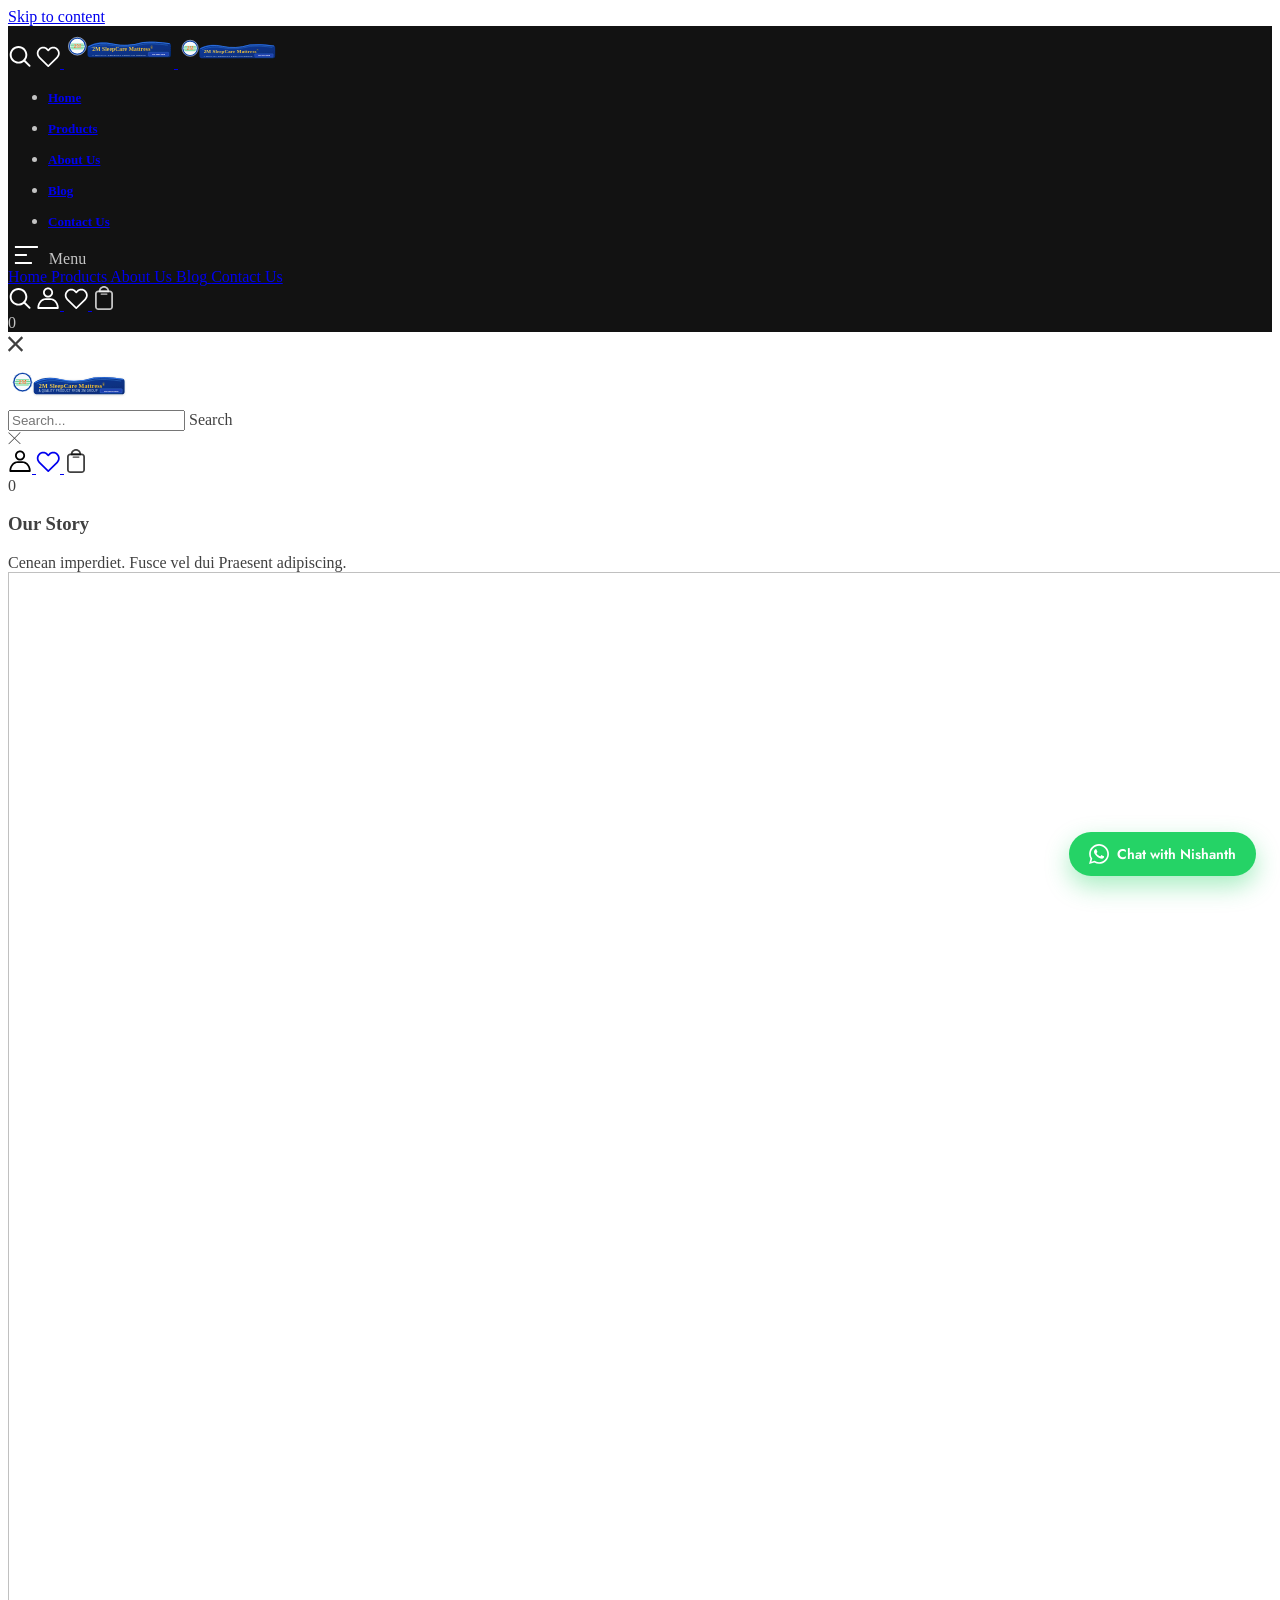
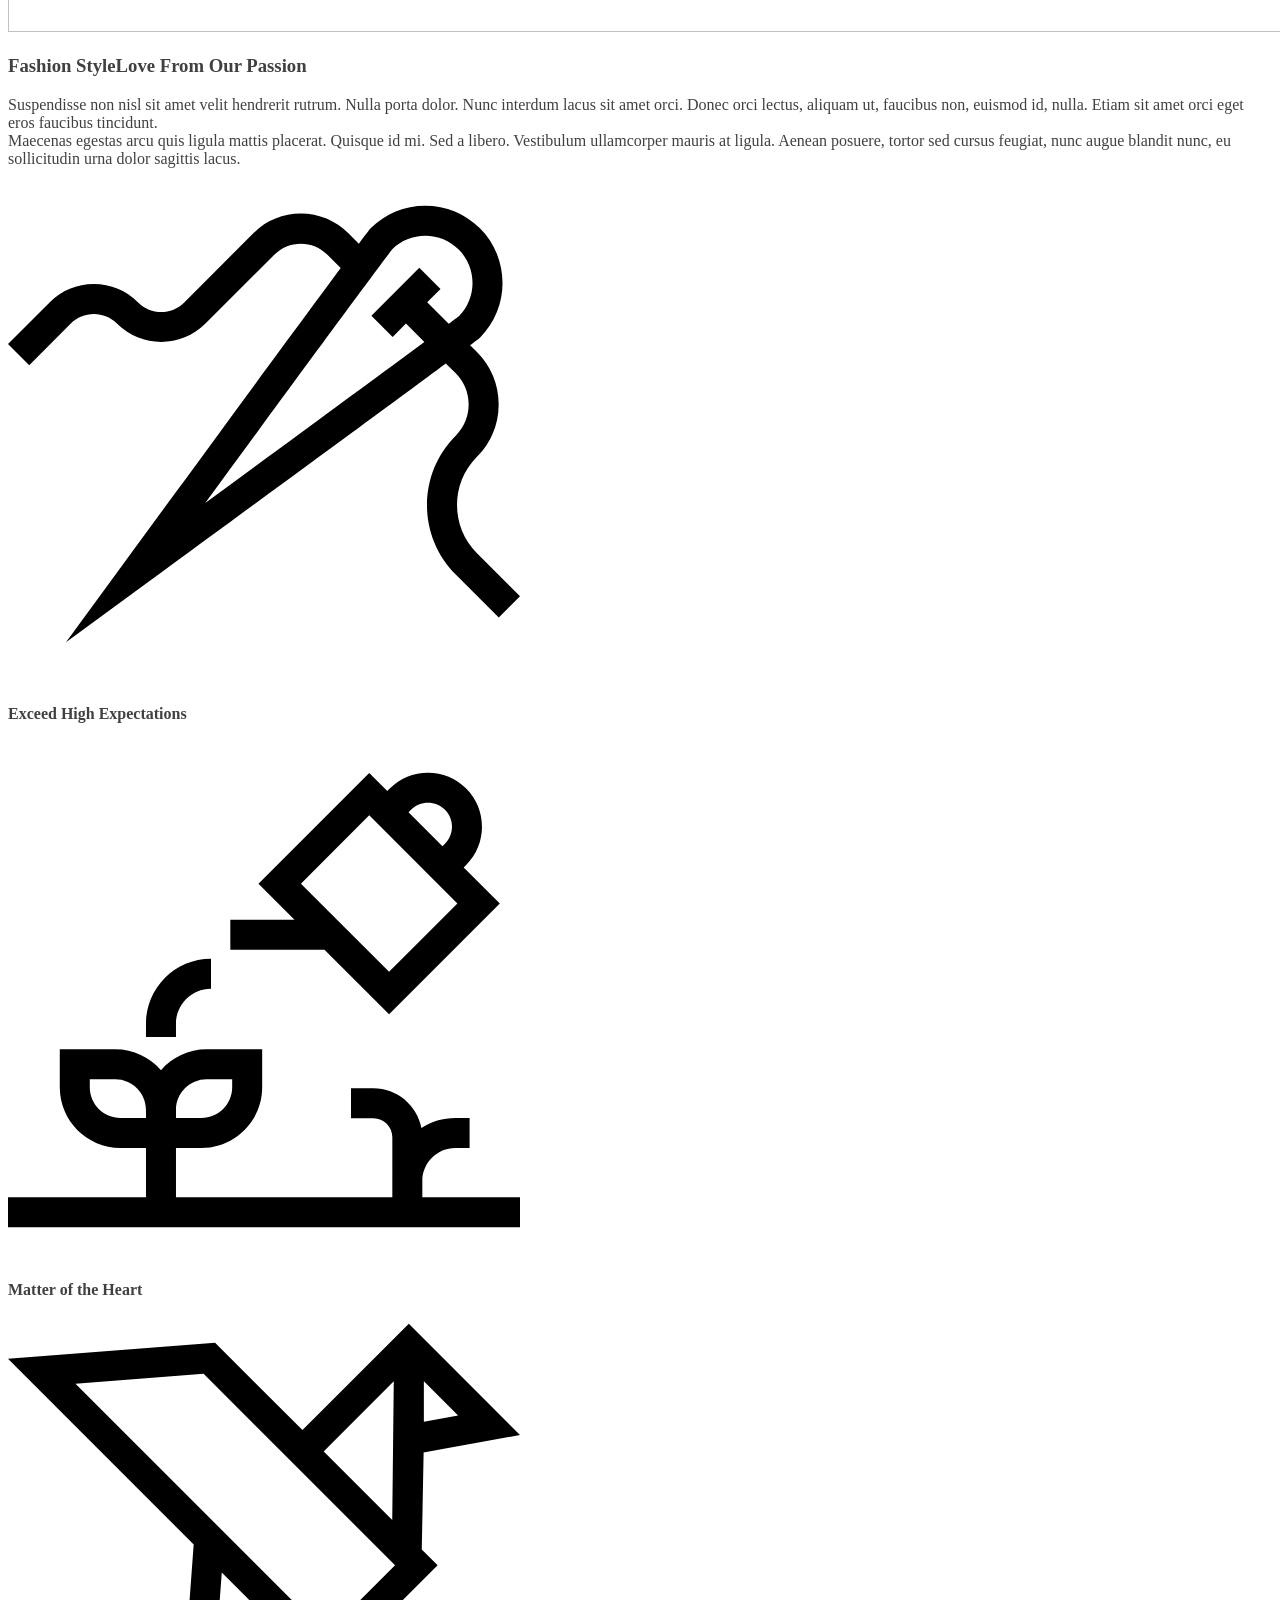
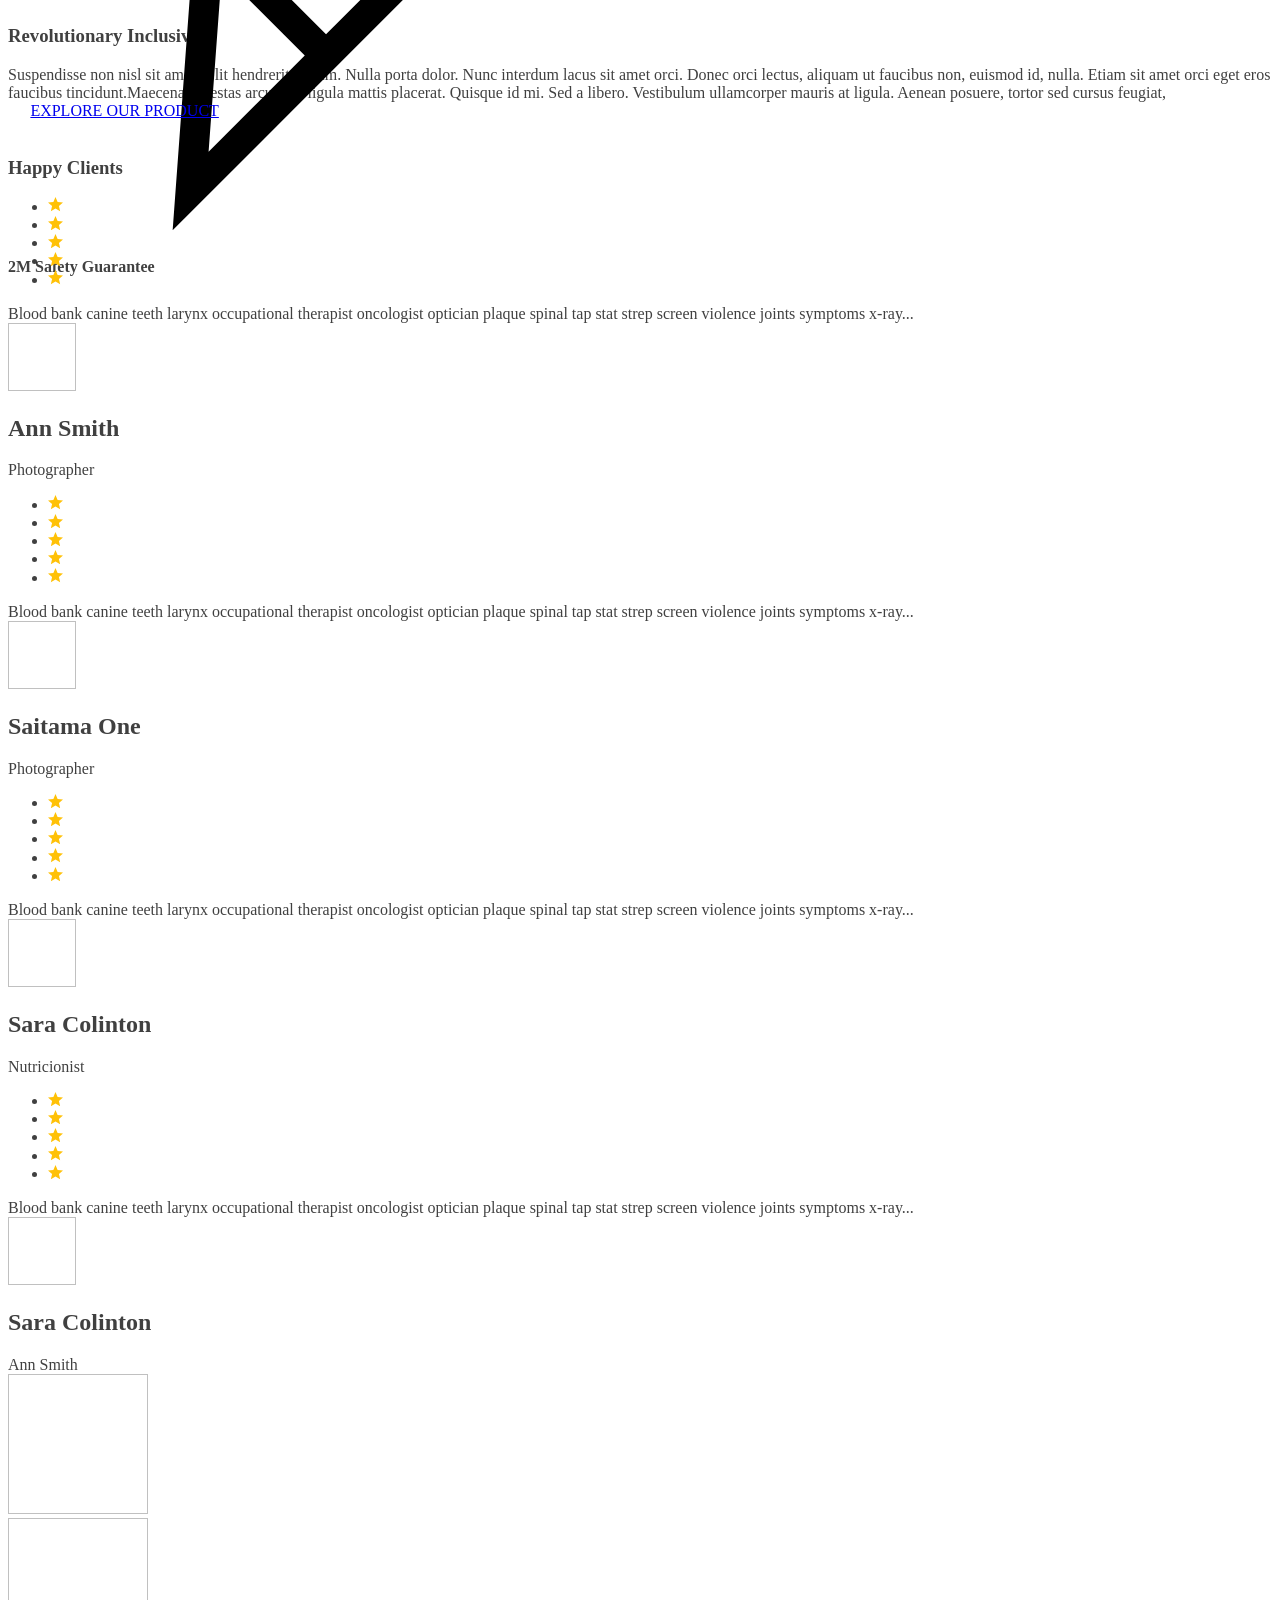
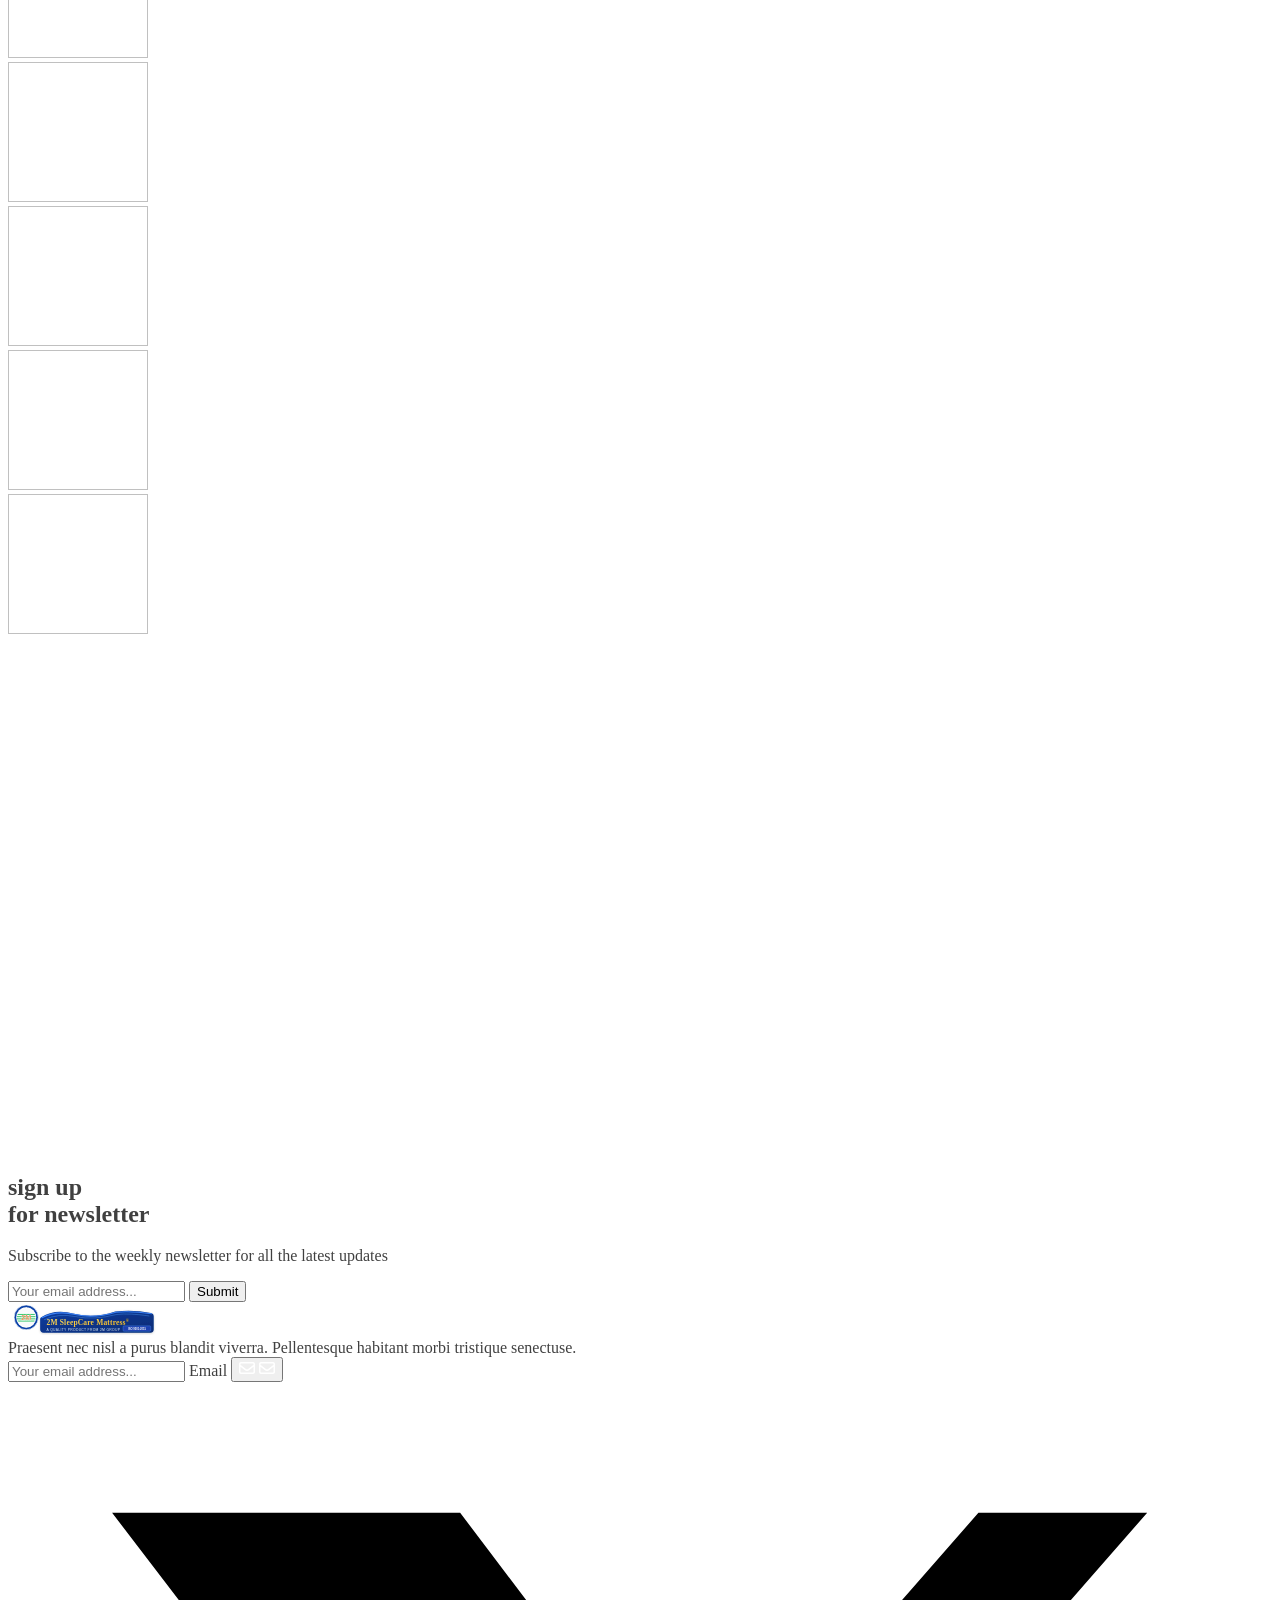
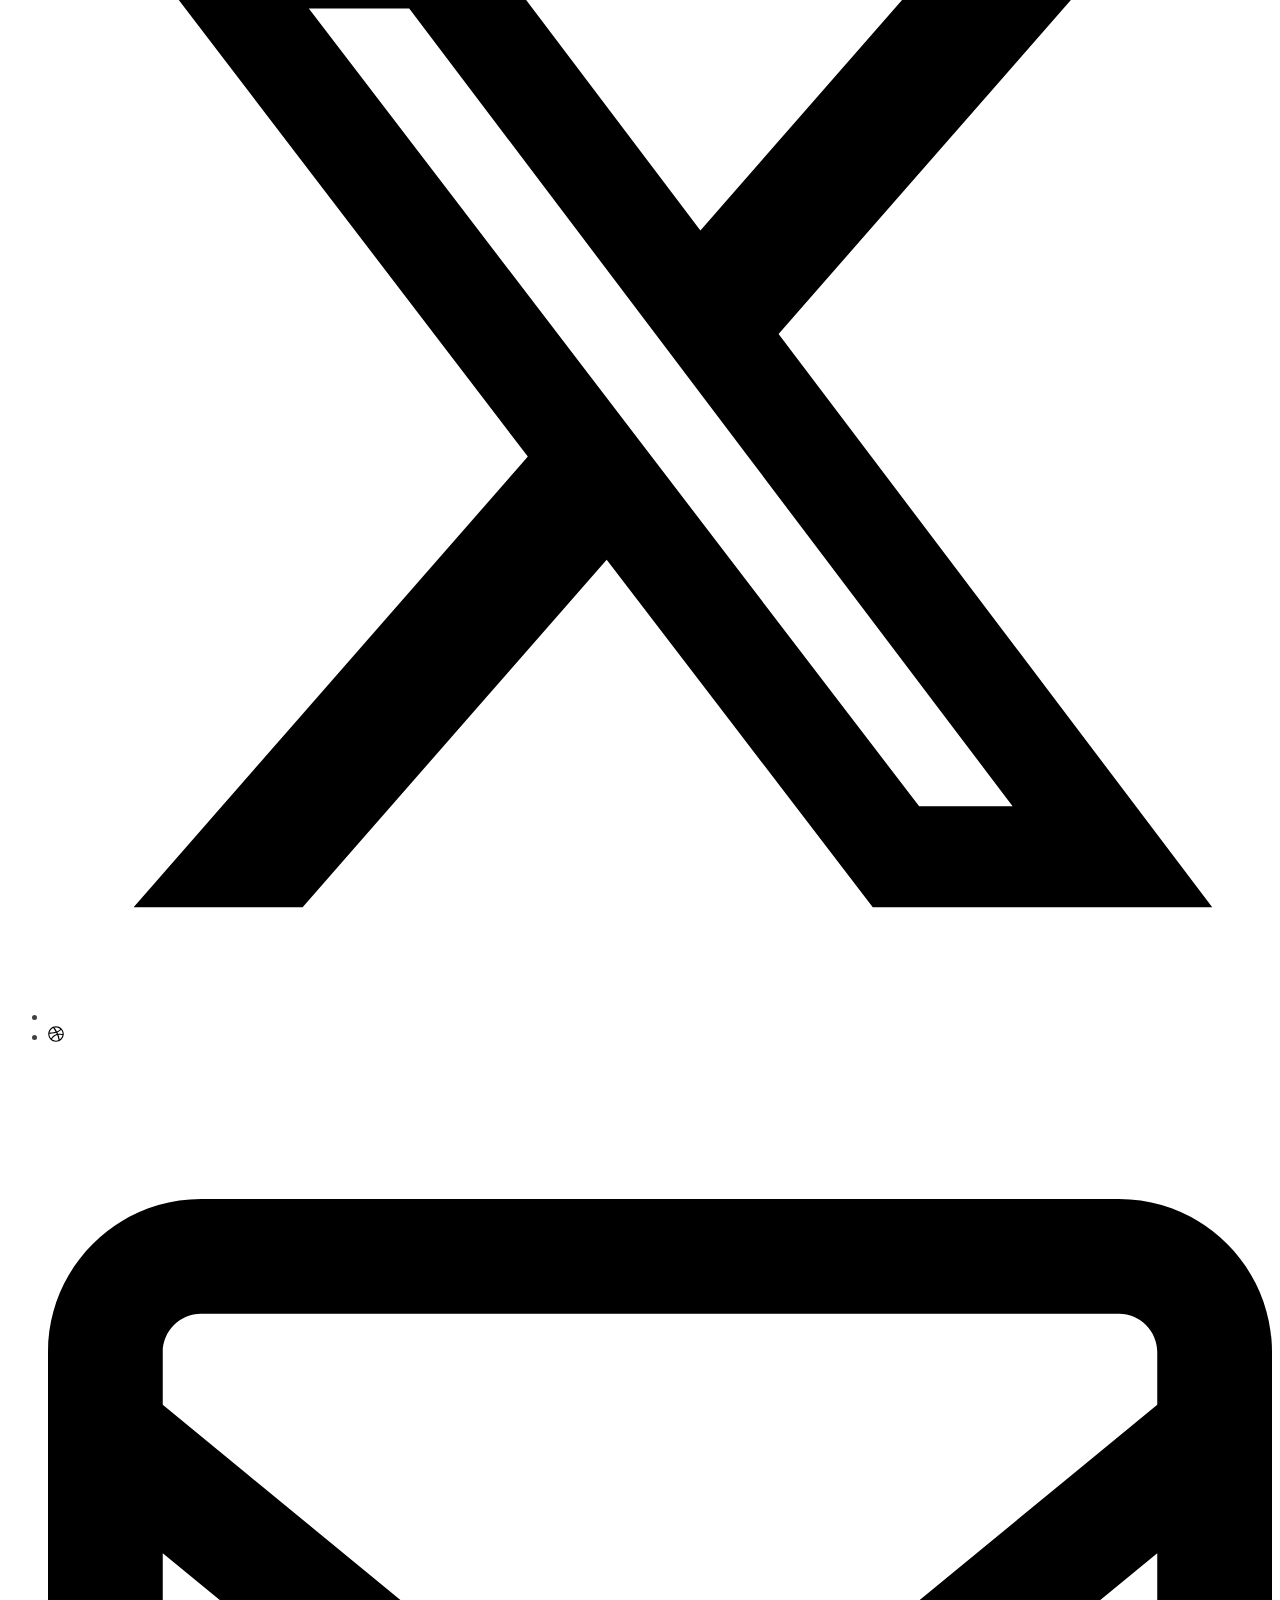
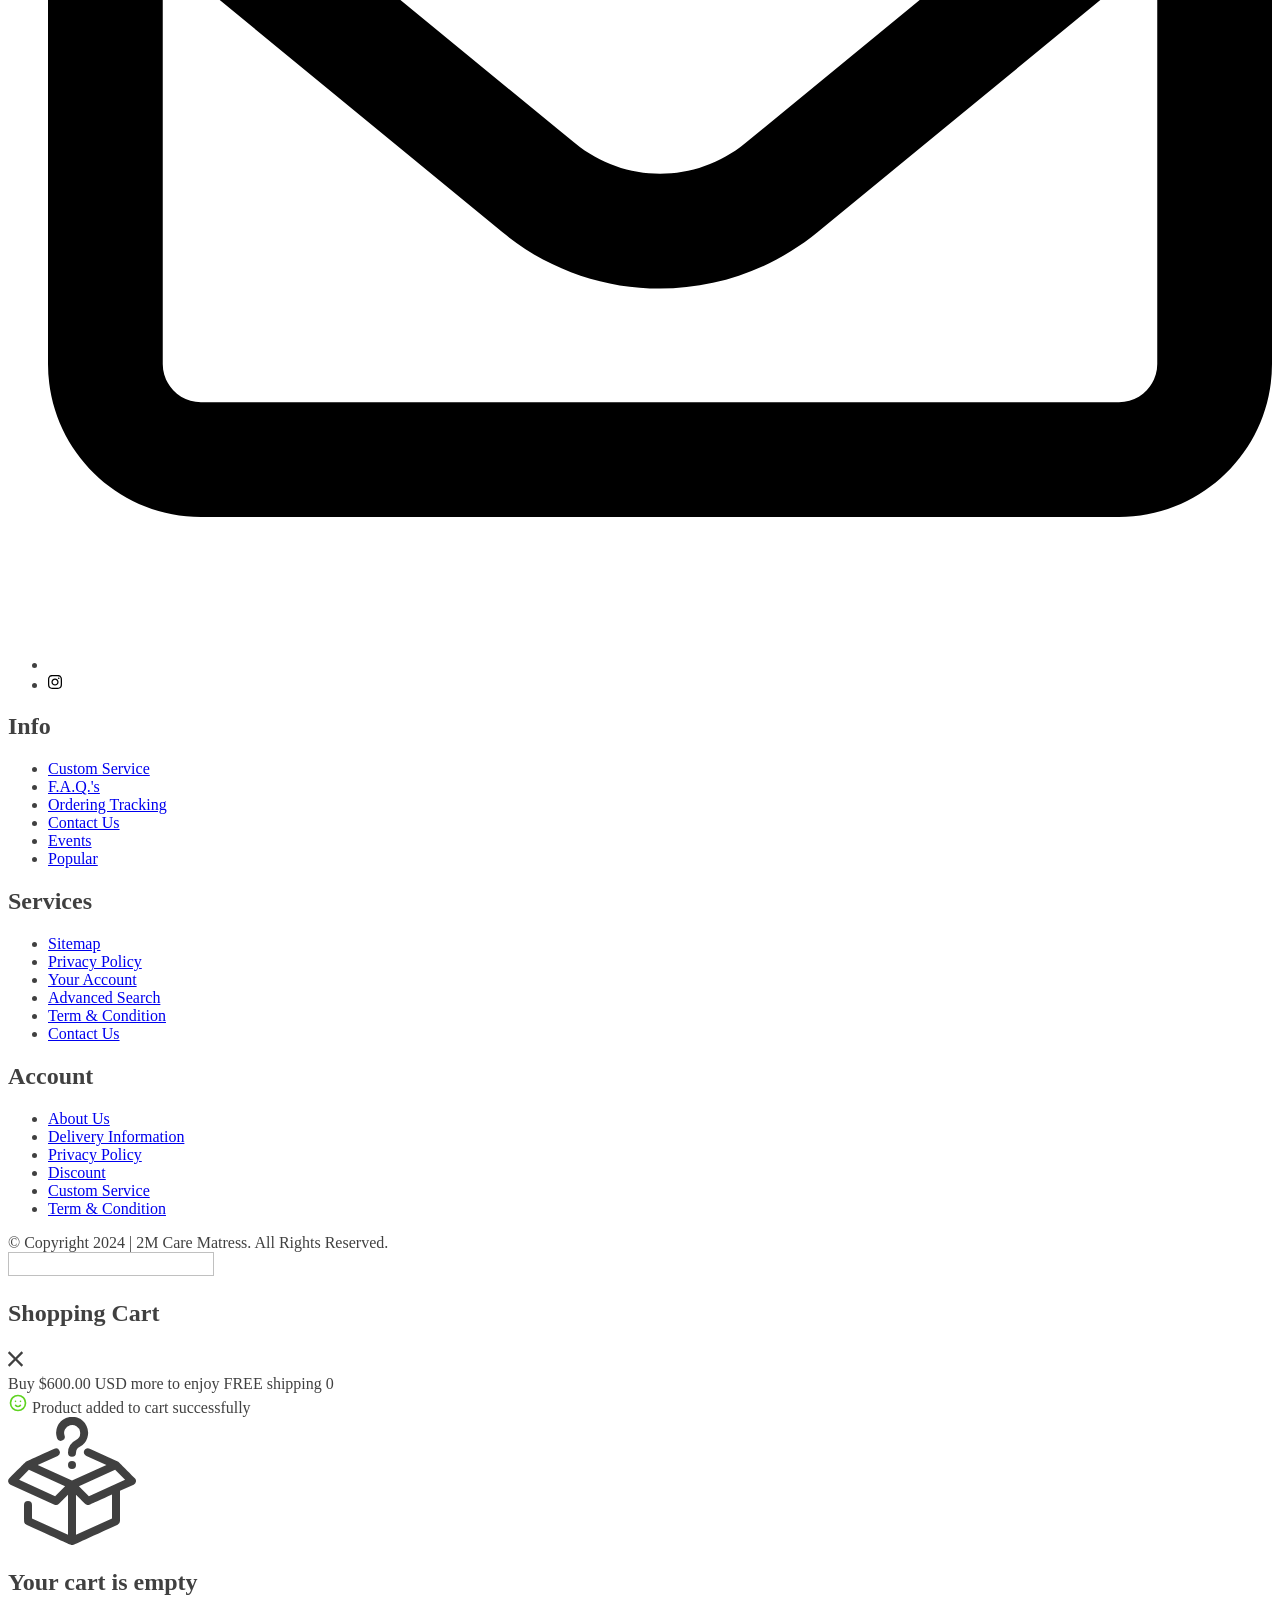
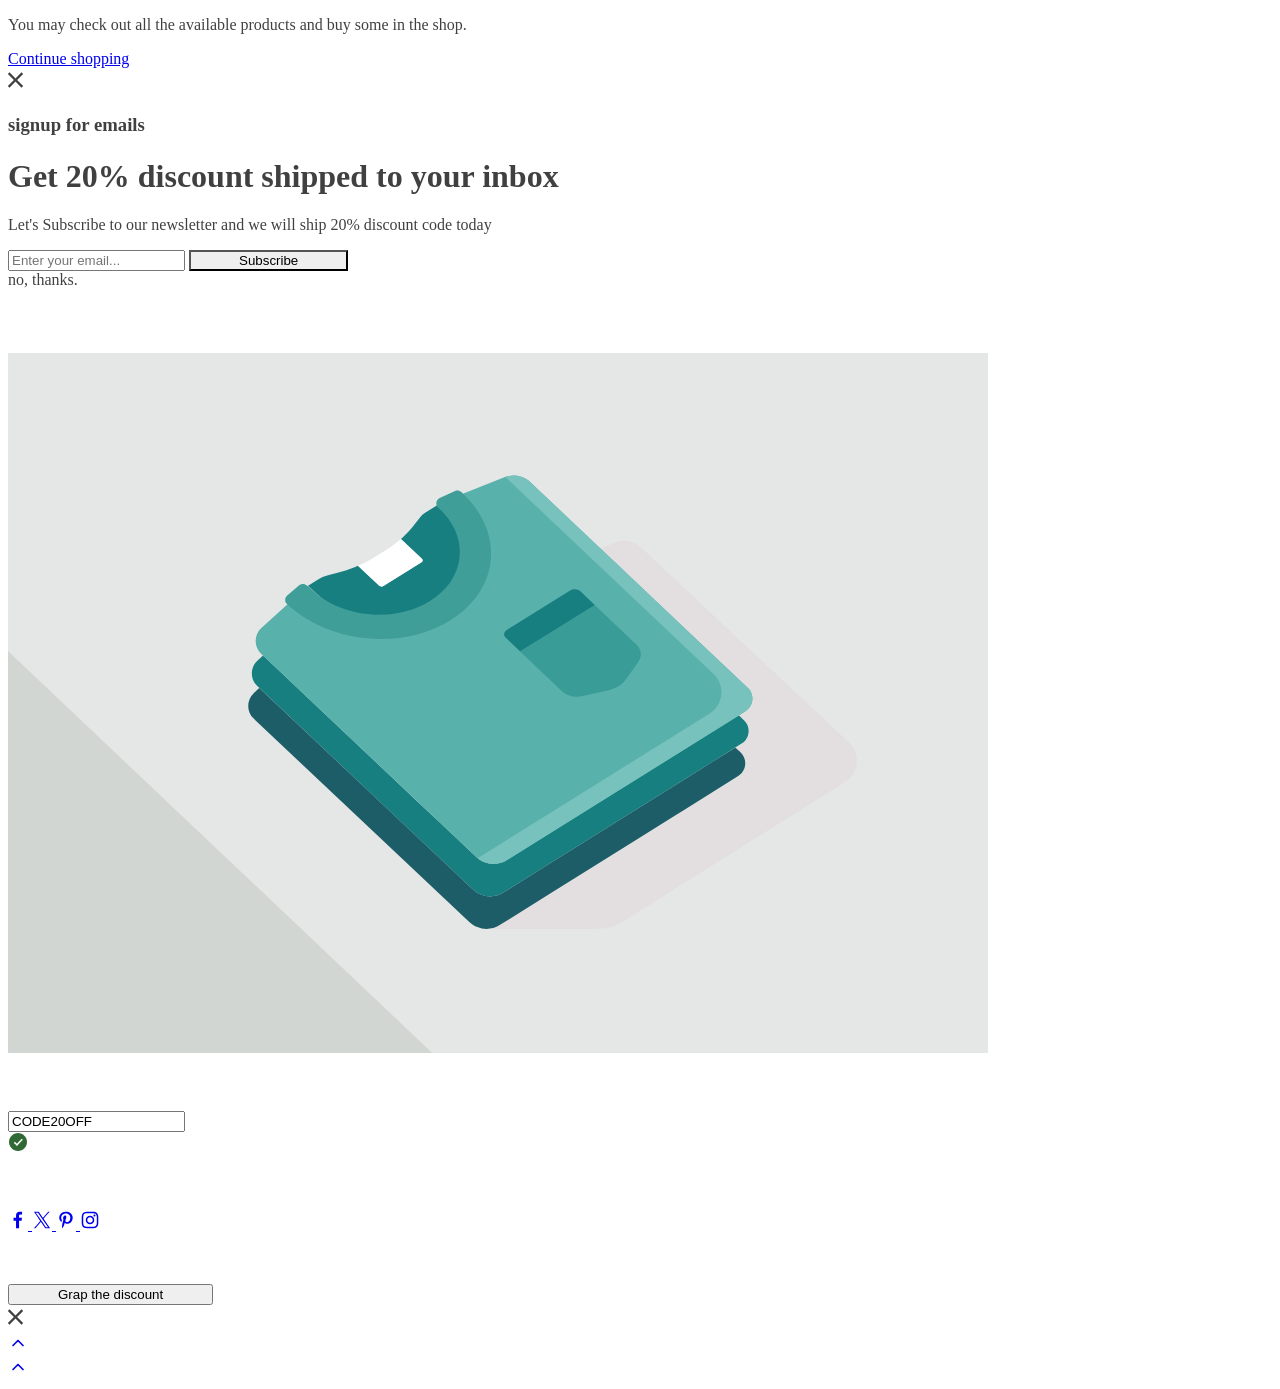
<file: about/index.html>
<!DOCTYPE html>
<html lang="en">
<head>
  <meta charset="utf-8">
  <meta http-equiv="refresh" content="0; url=../about.html">
  <title>2M Care Matress | About</title>
  <script>window.location.replace("../about.html");</script>
</head>
<body style="font-family: -apple-system, BlinkMacSystemFont, 'Segoe UI', Roboto, Helvetica, Arial, sans-serif; text-align: center; padding-top: 50px;">
  <p>Loading About... <a href="../about.html">Click here if not redirected</a></p>
</body>
</html>
</file>
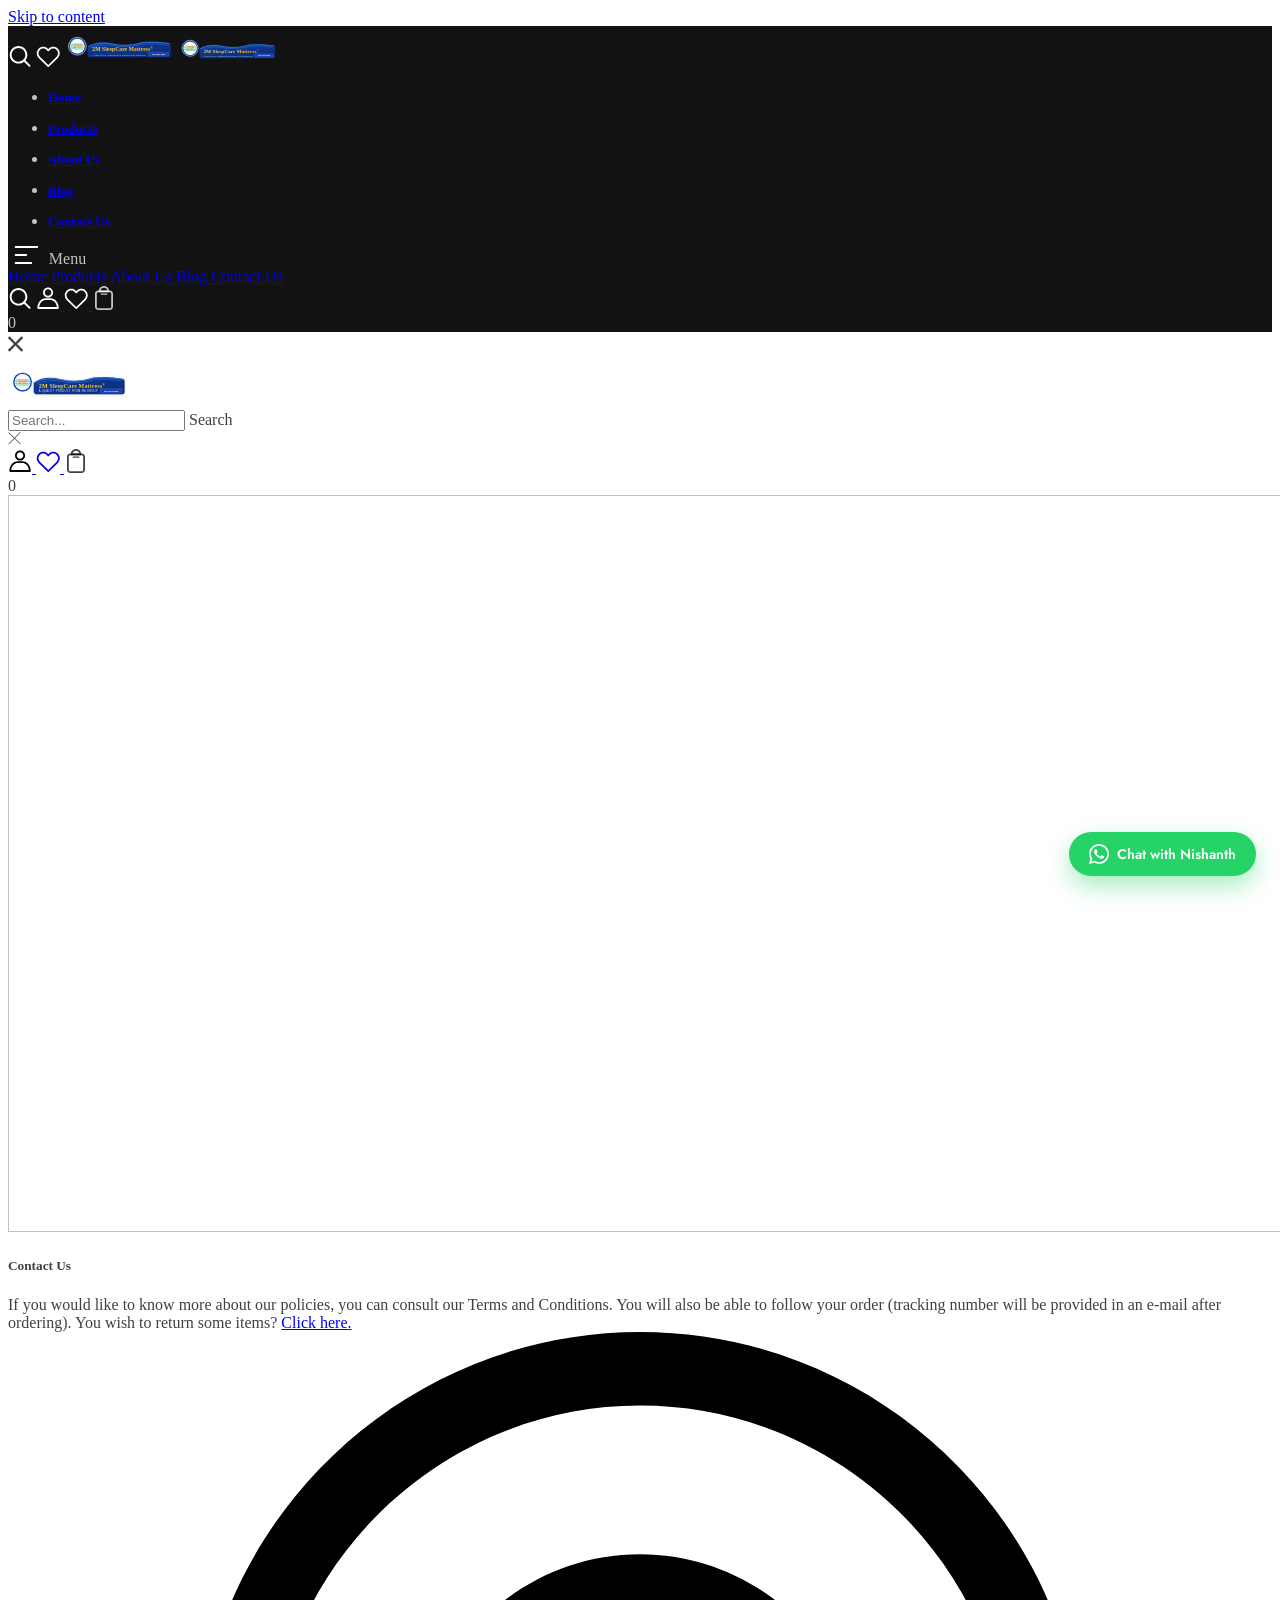
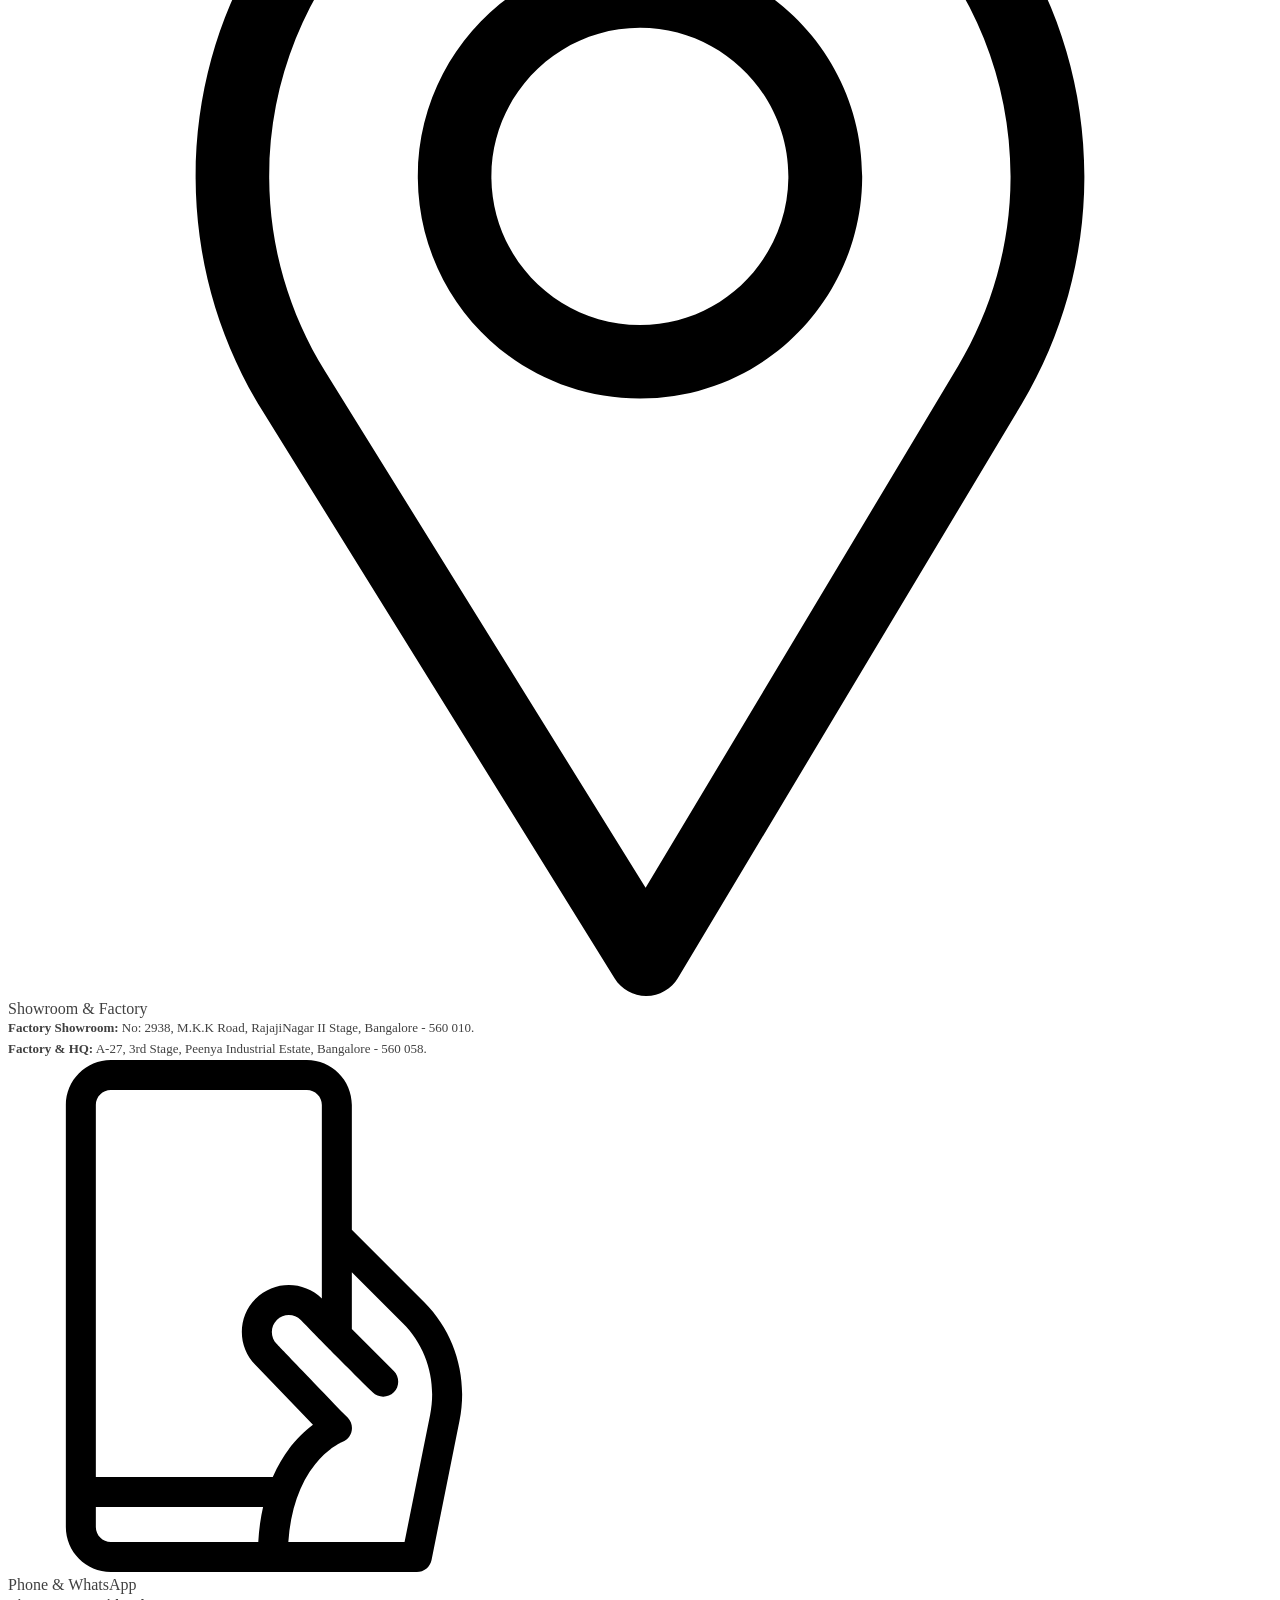
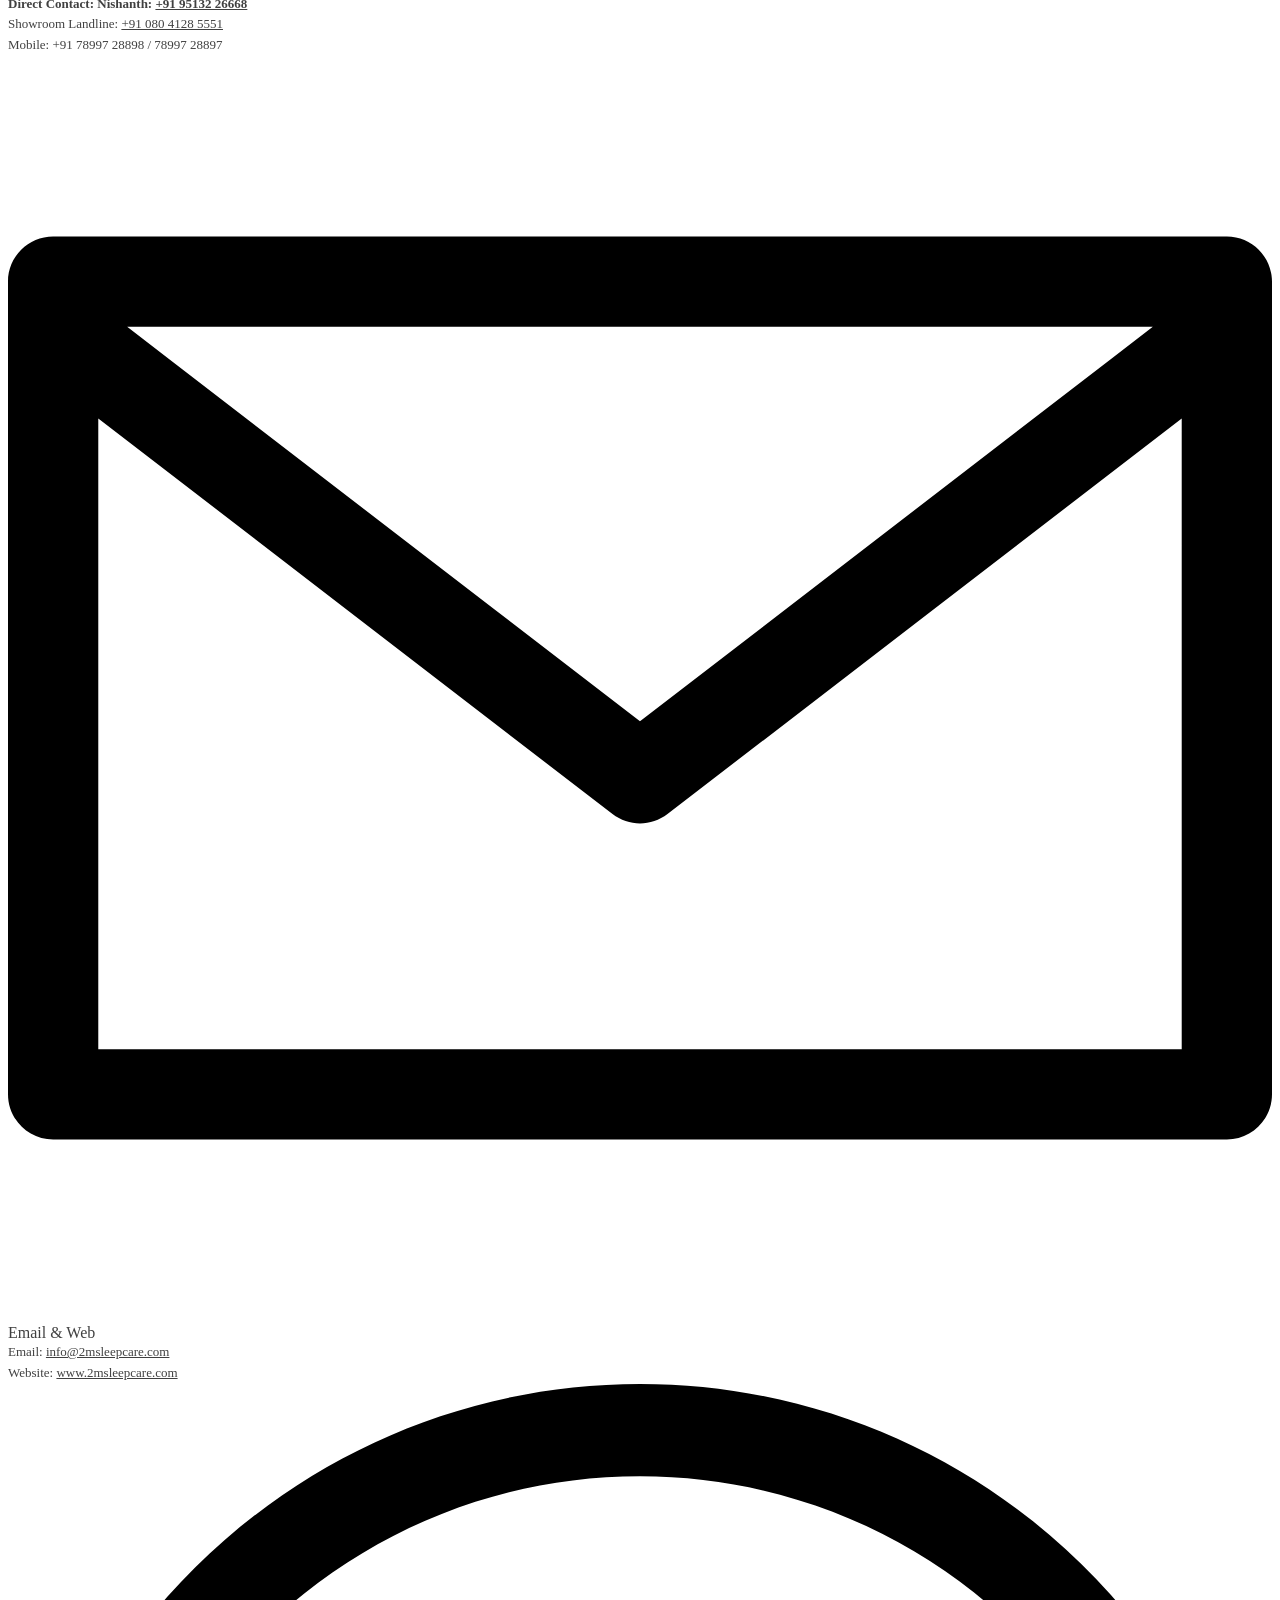
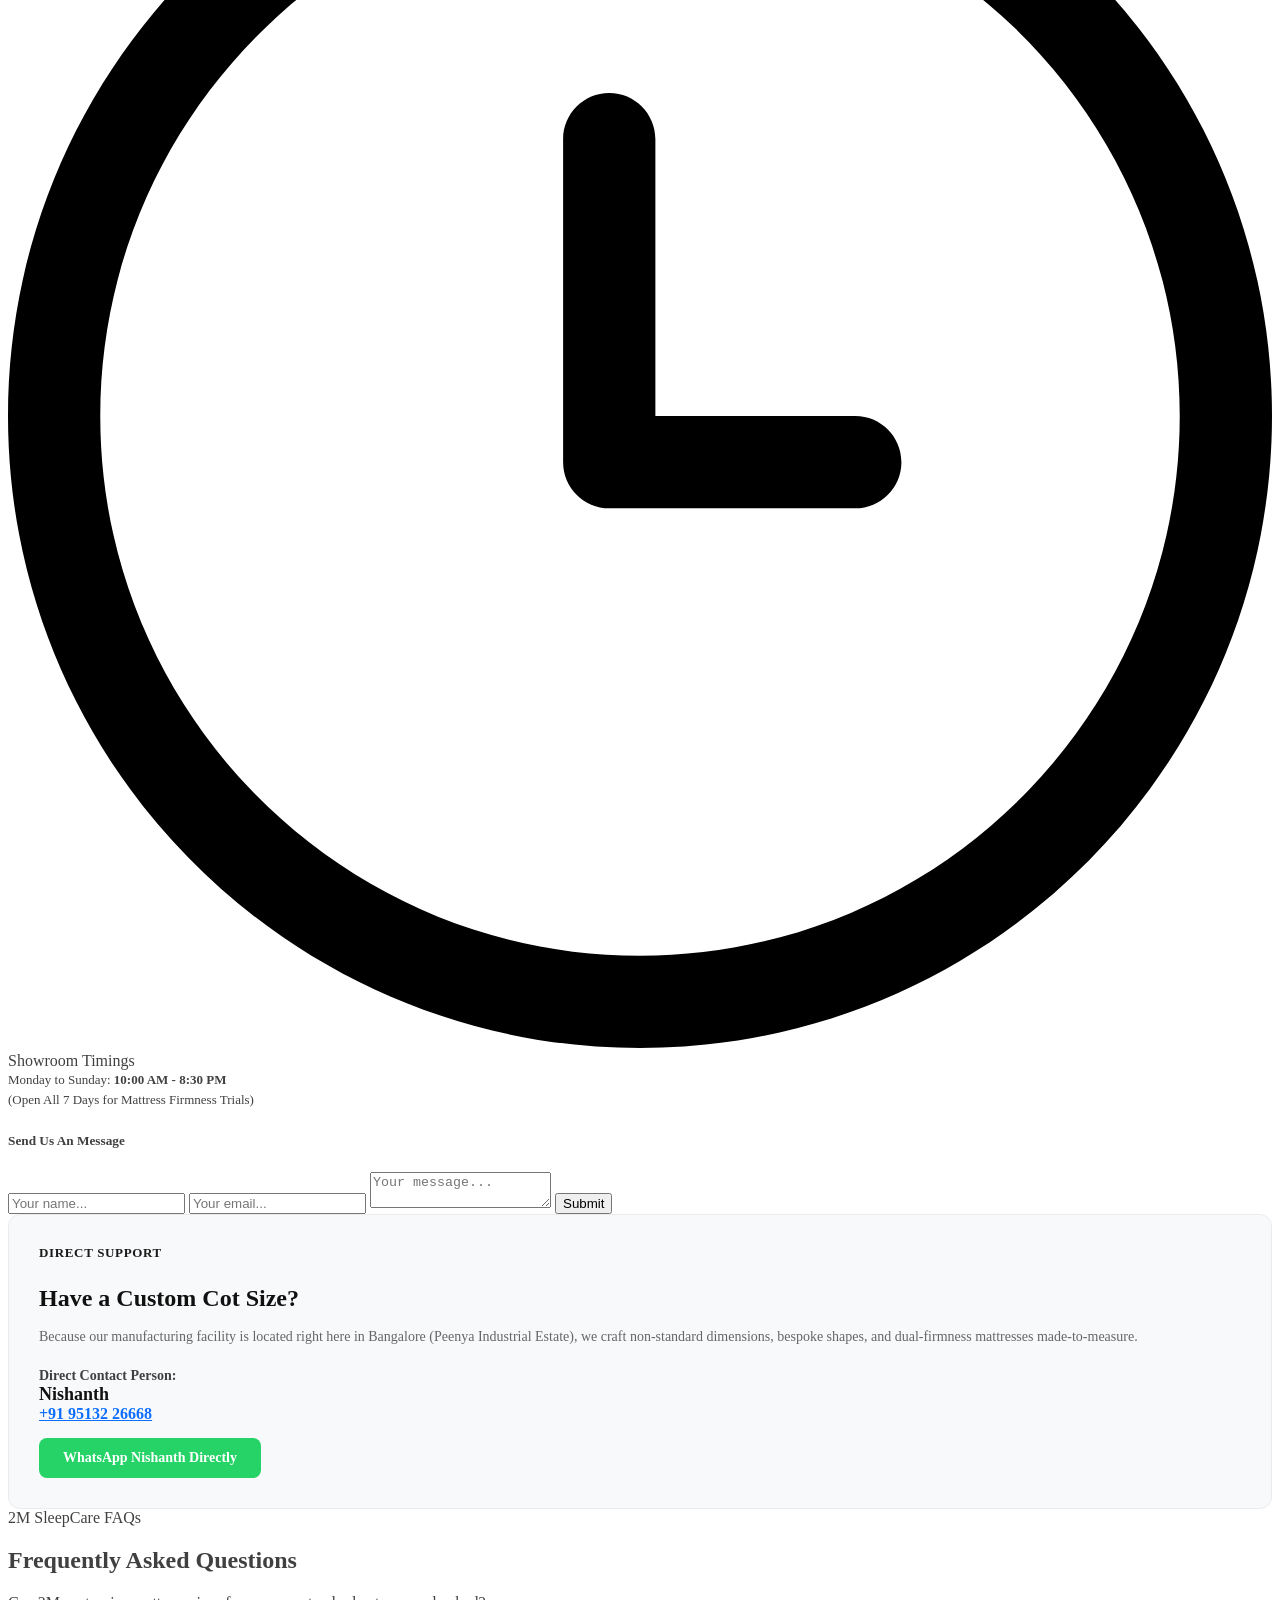
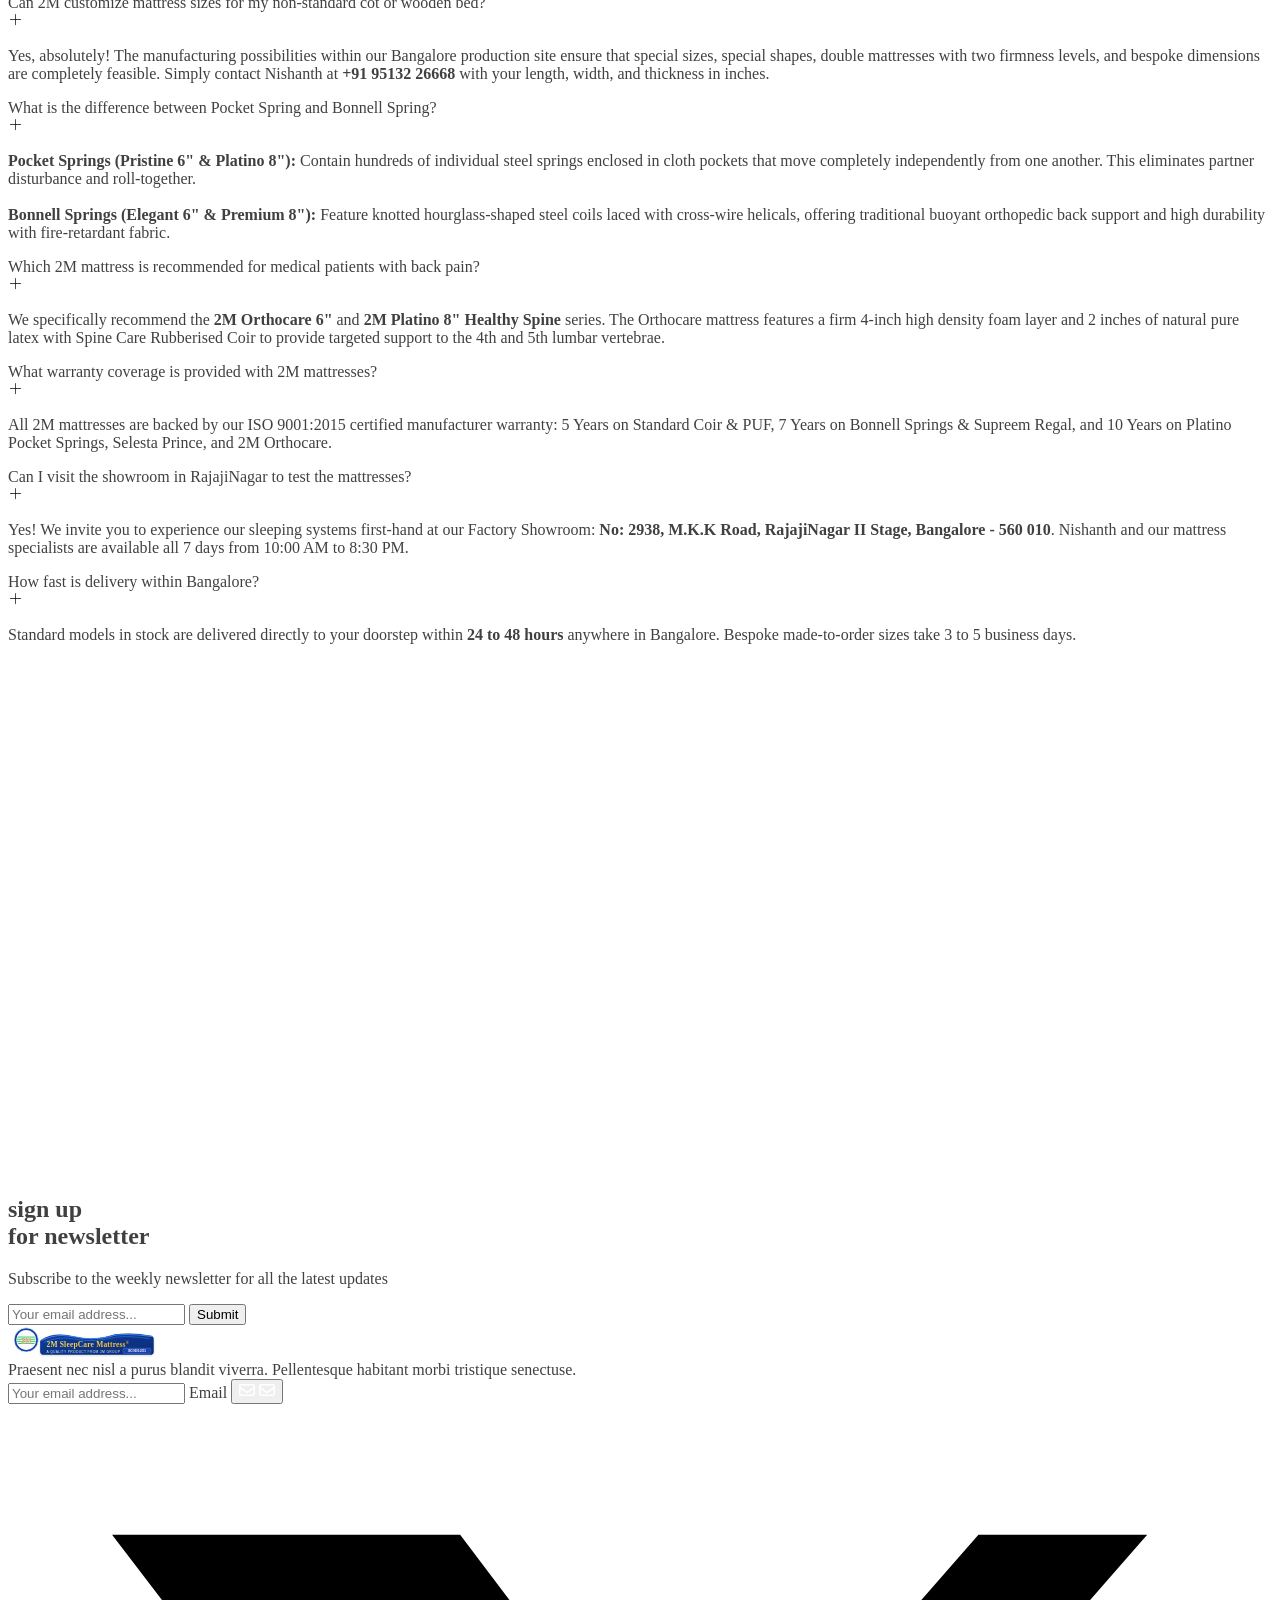
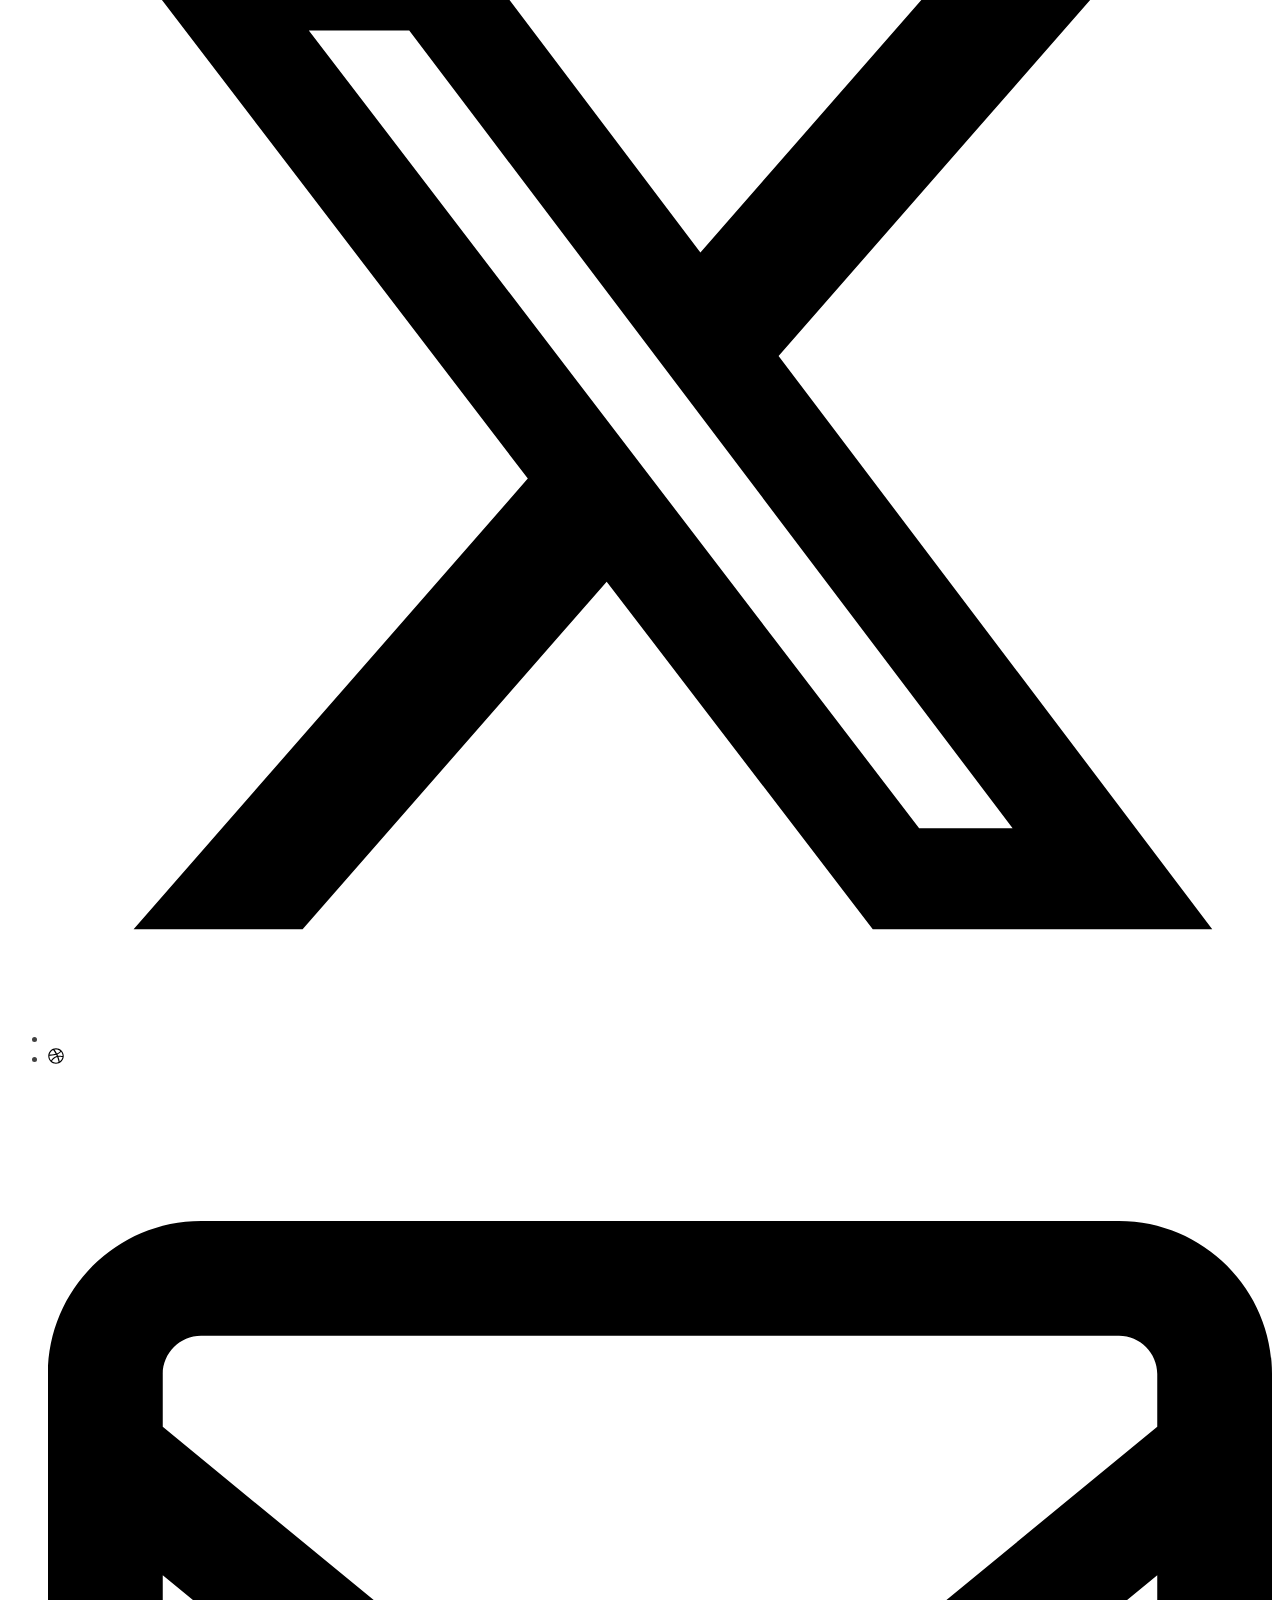
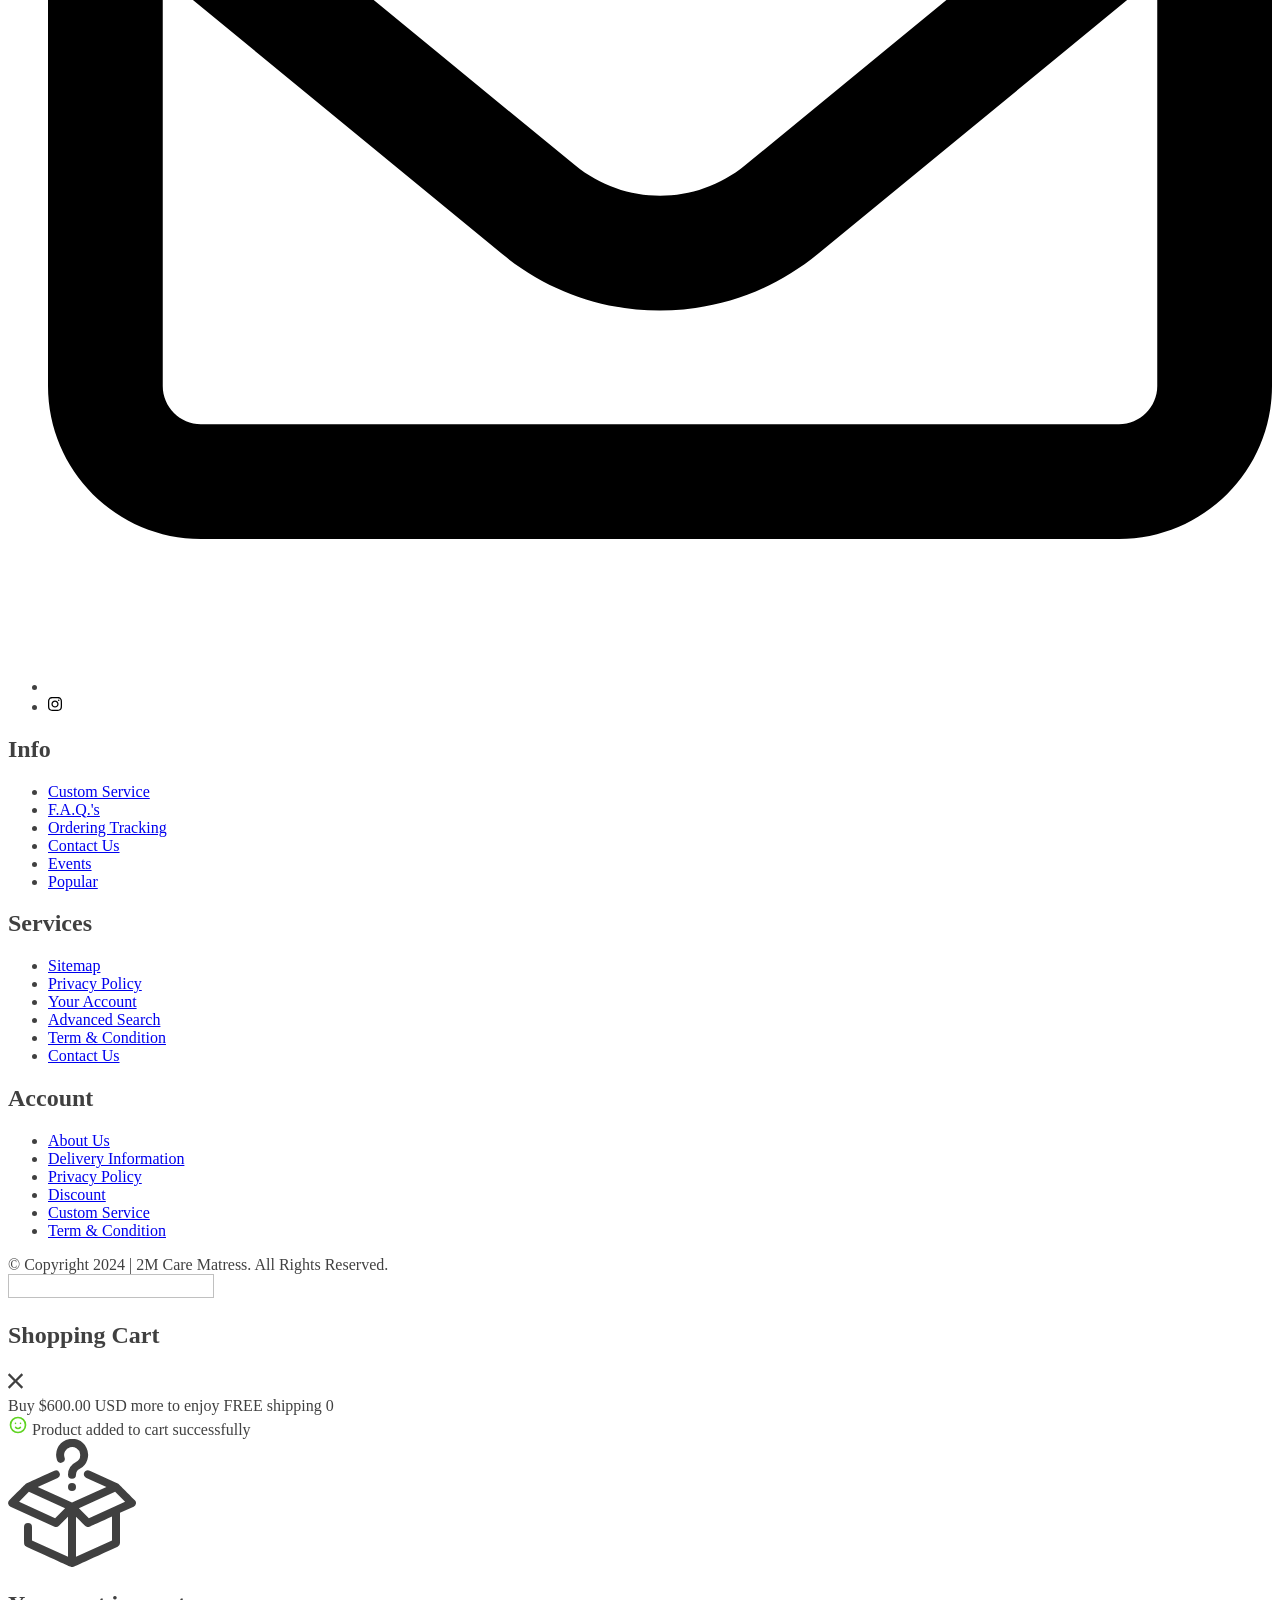
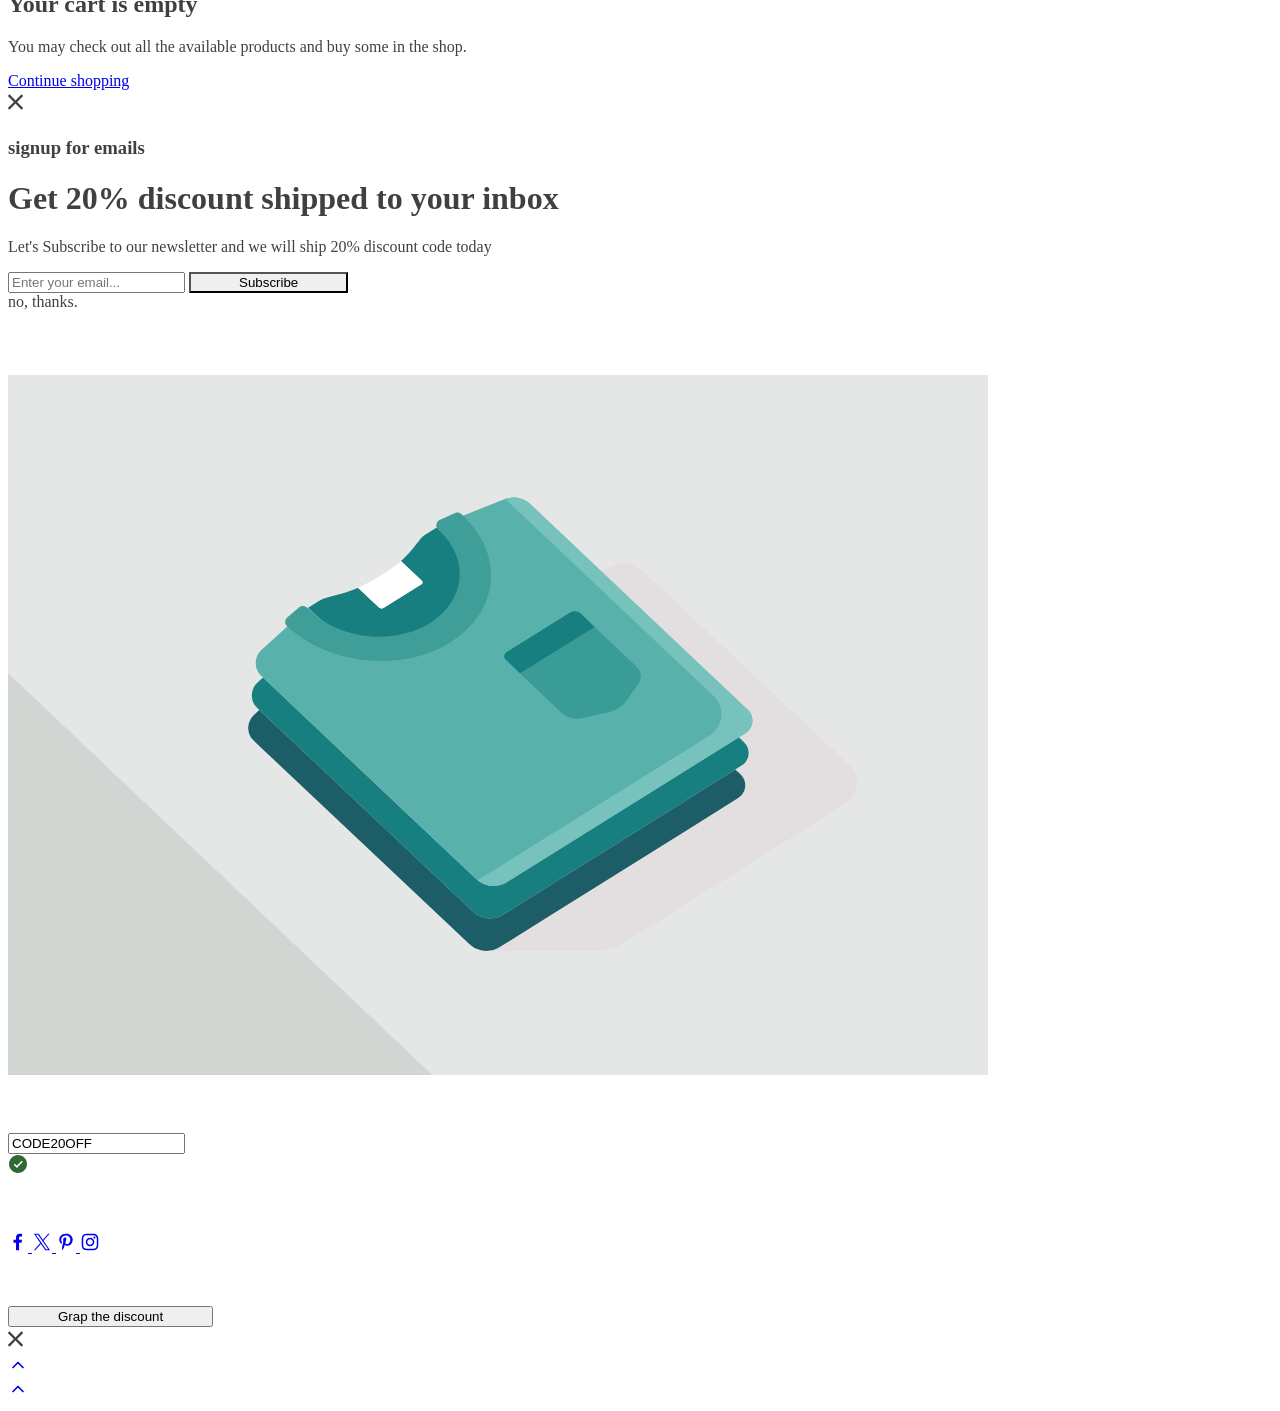
<file: contact/index.html>
<!DOCTYPE html>
<html lang="en">
<head>
  <meta charset="utf-8">
  <meta http-equiv="refresh" content="0; url=../contact.html">
  <title>2M Care Matress | Contact</title>
  <script>window.location.replace("../contact.html");</script>
</head>
<body style="font-family: -apple-system, BlinkMacSystemFont, 'Segoe UI', Roboto, Helvetica, Arial, sans-serif; text-align: center; padding-top: 50px;">
  <p>Loading Contact... <a href="../contact.html">Click here if not redirected</a></p>
</body>
</html>
</file>
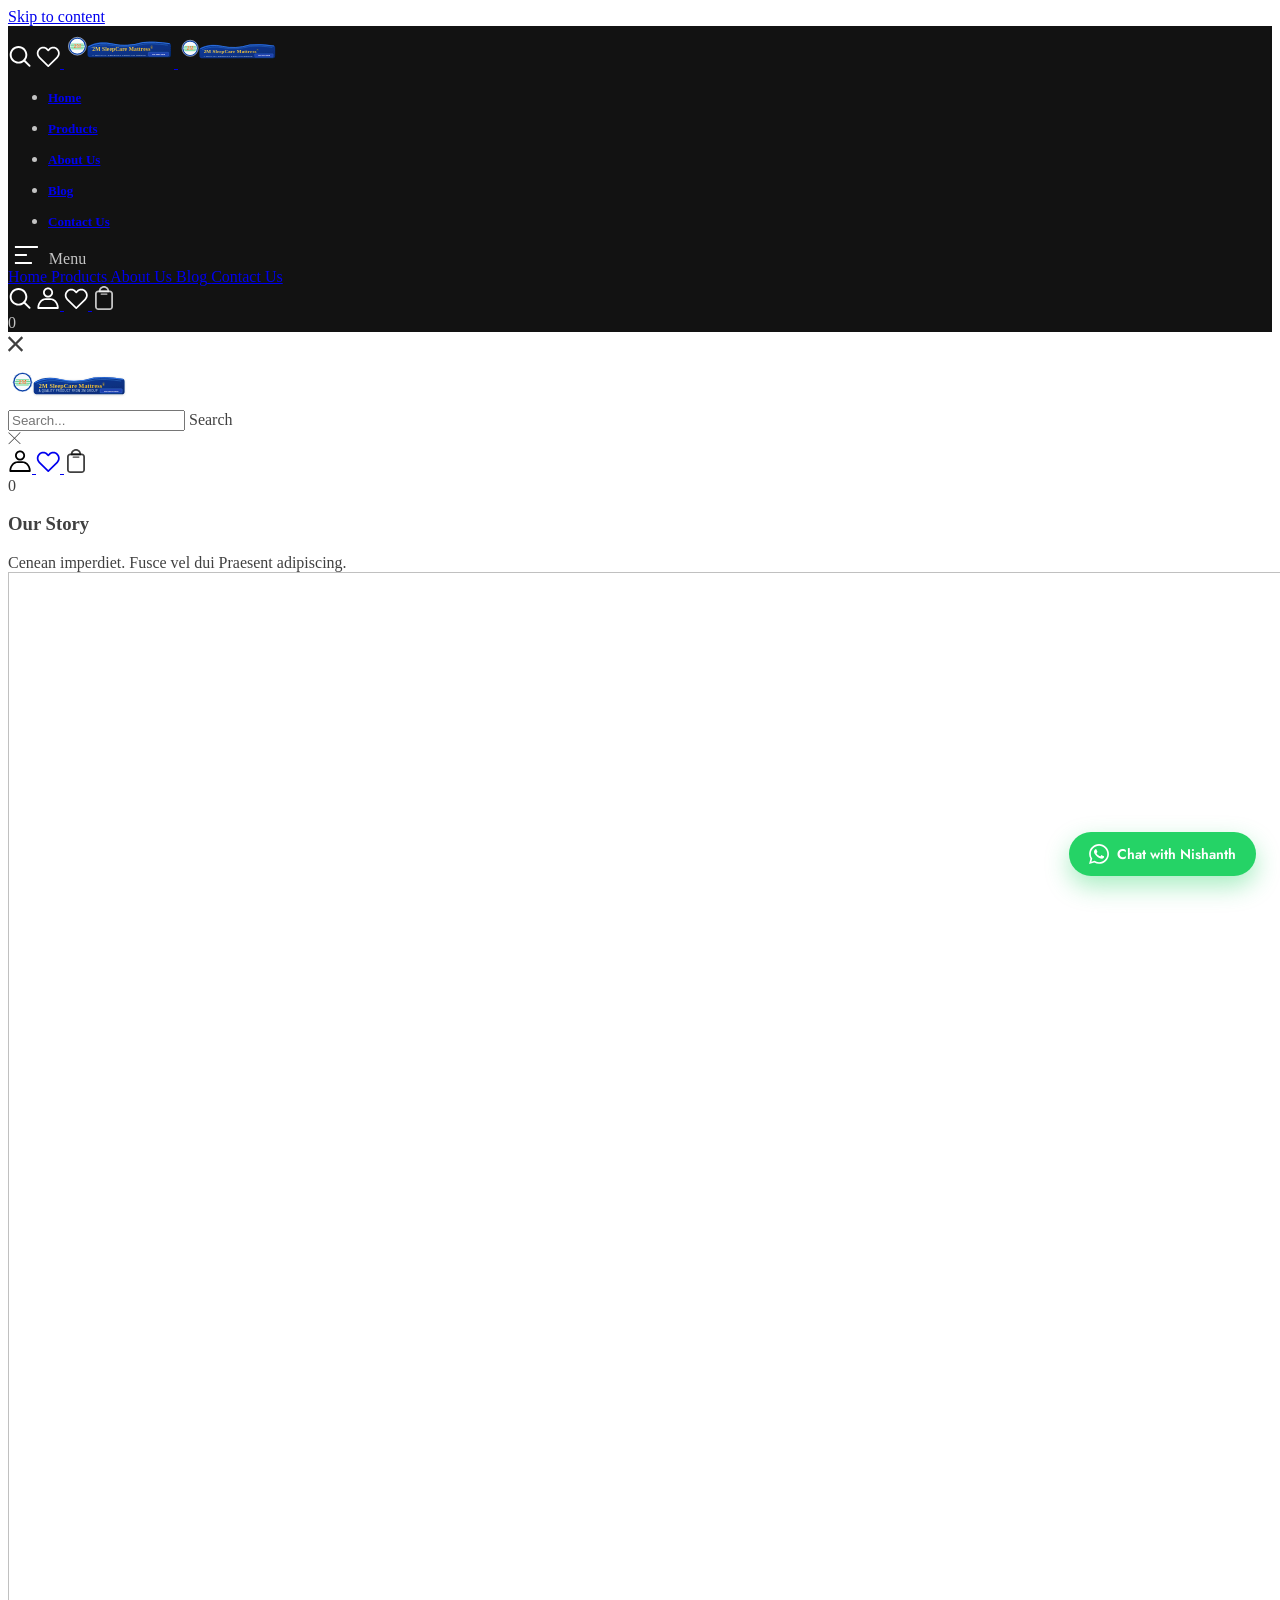
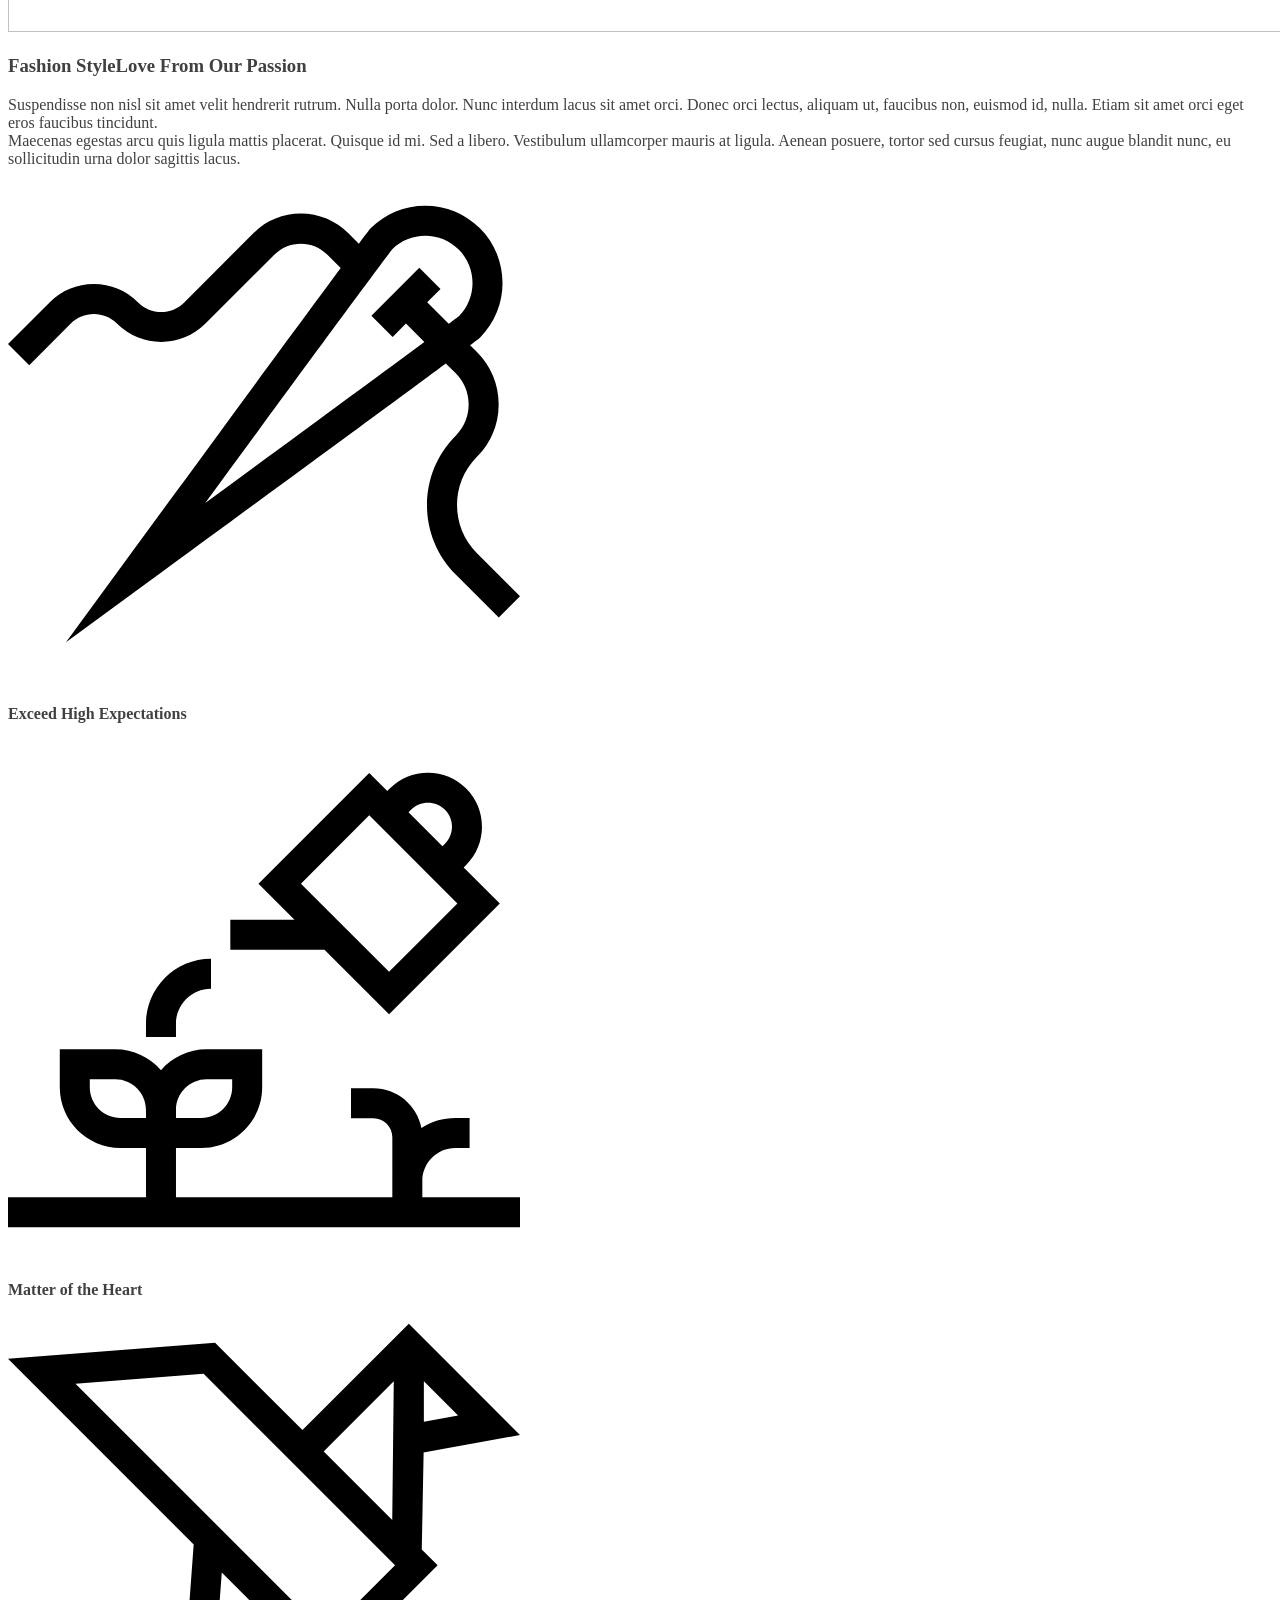
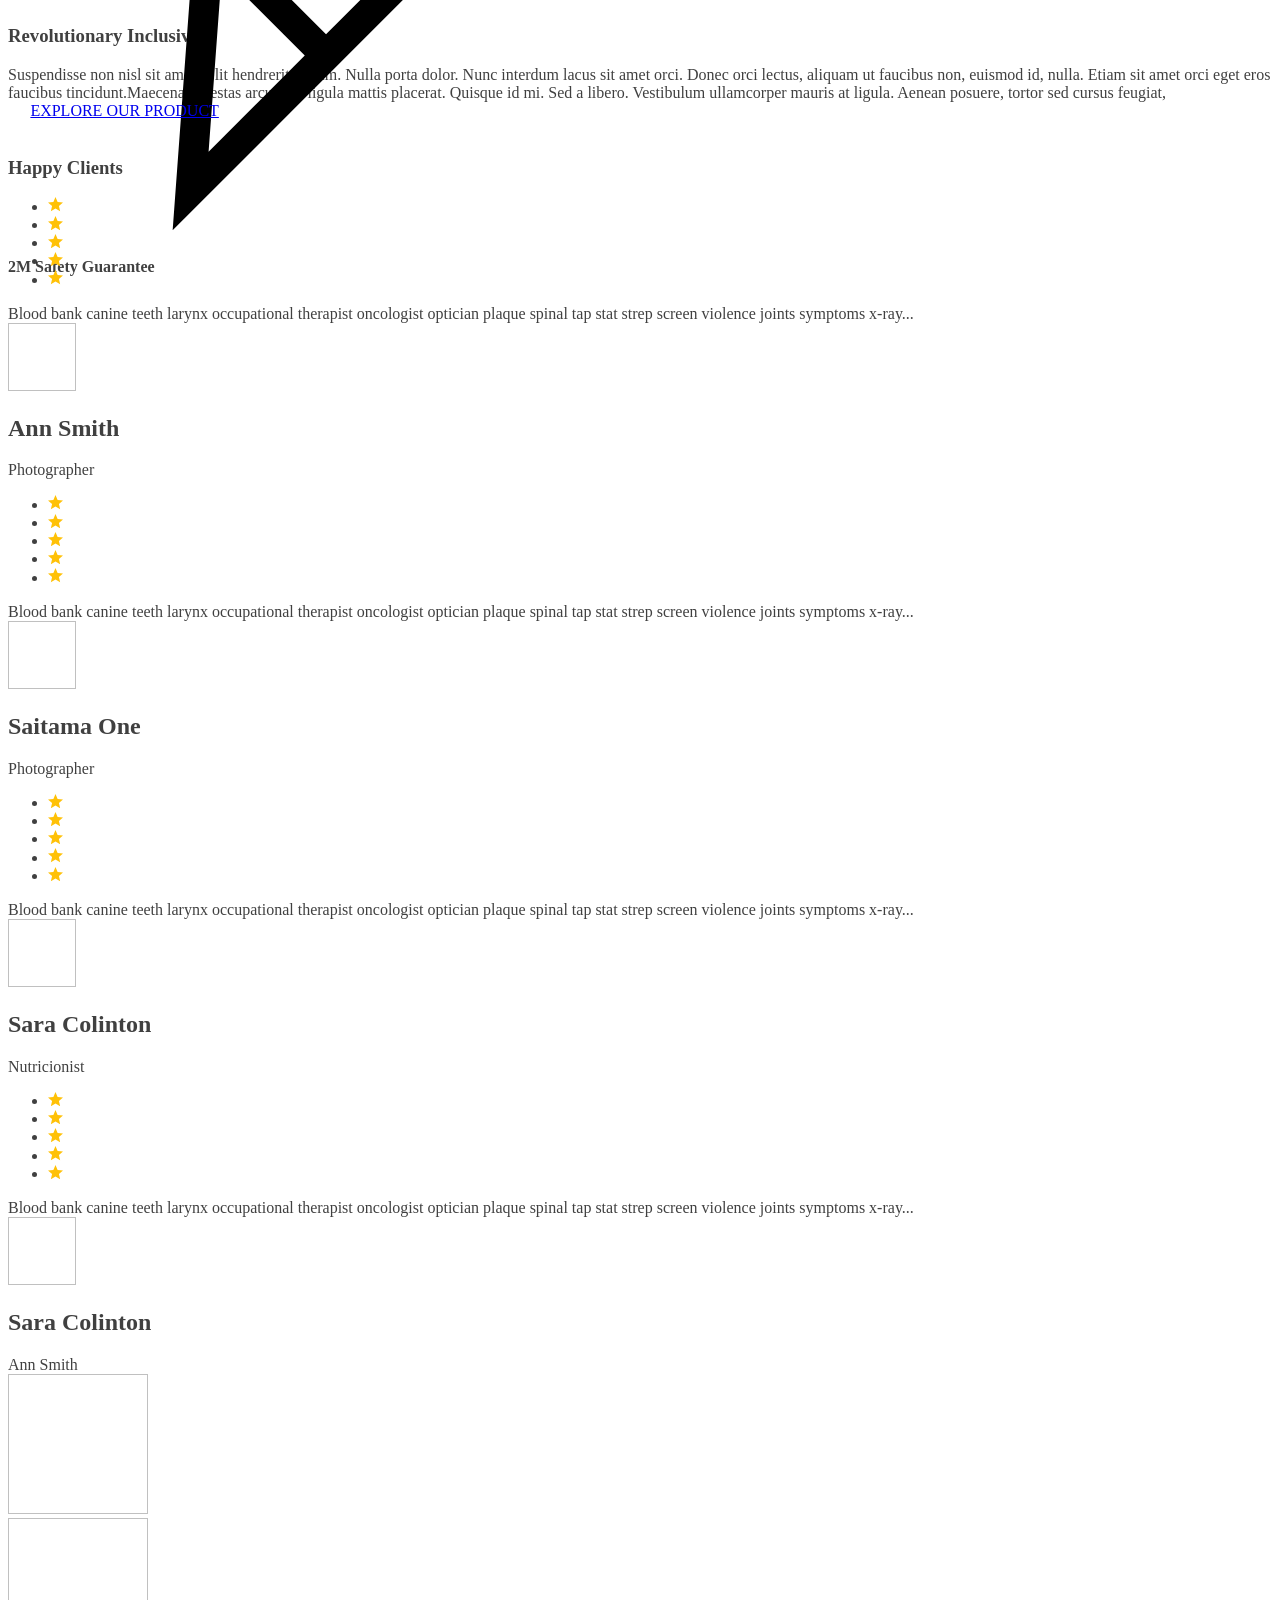
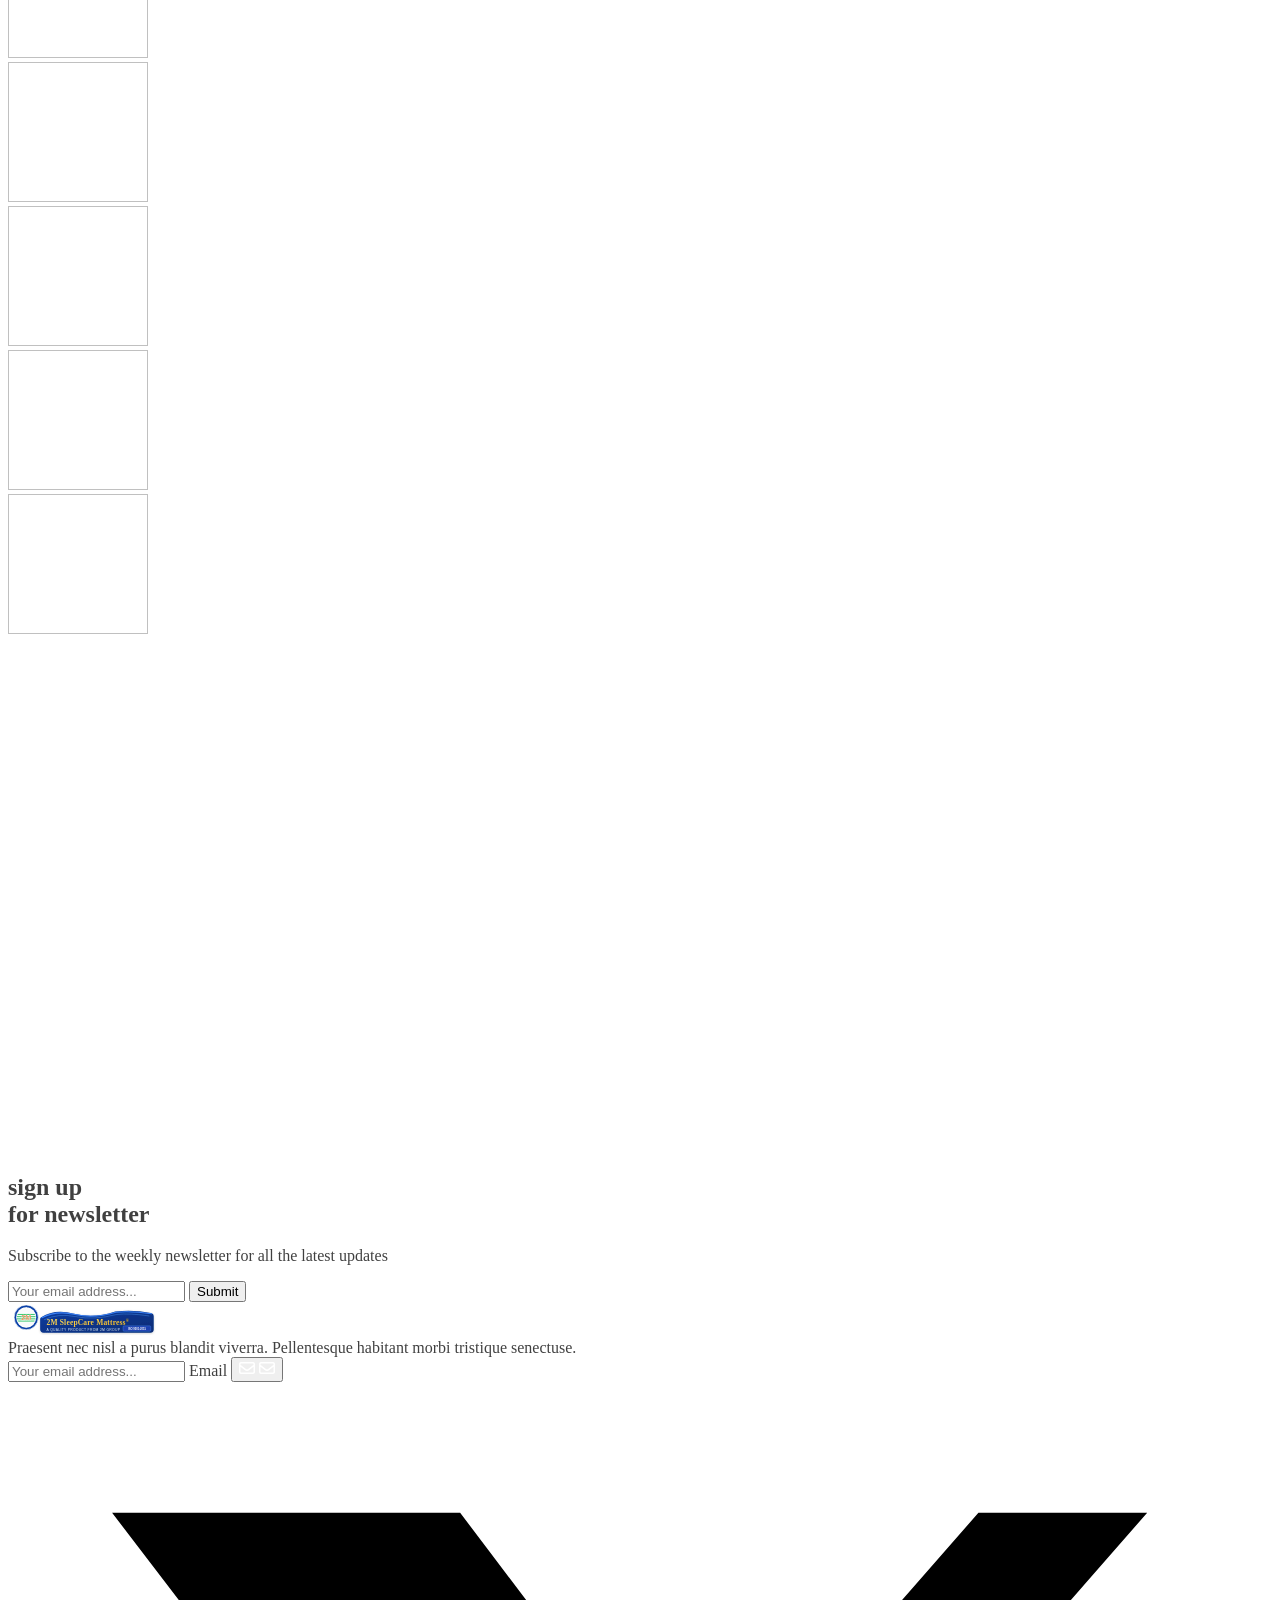
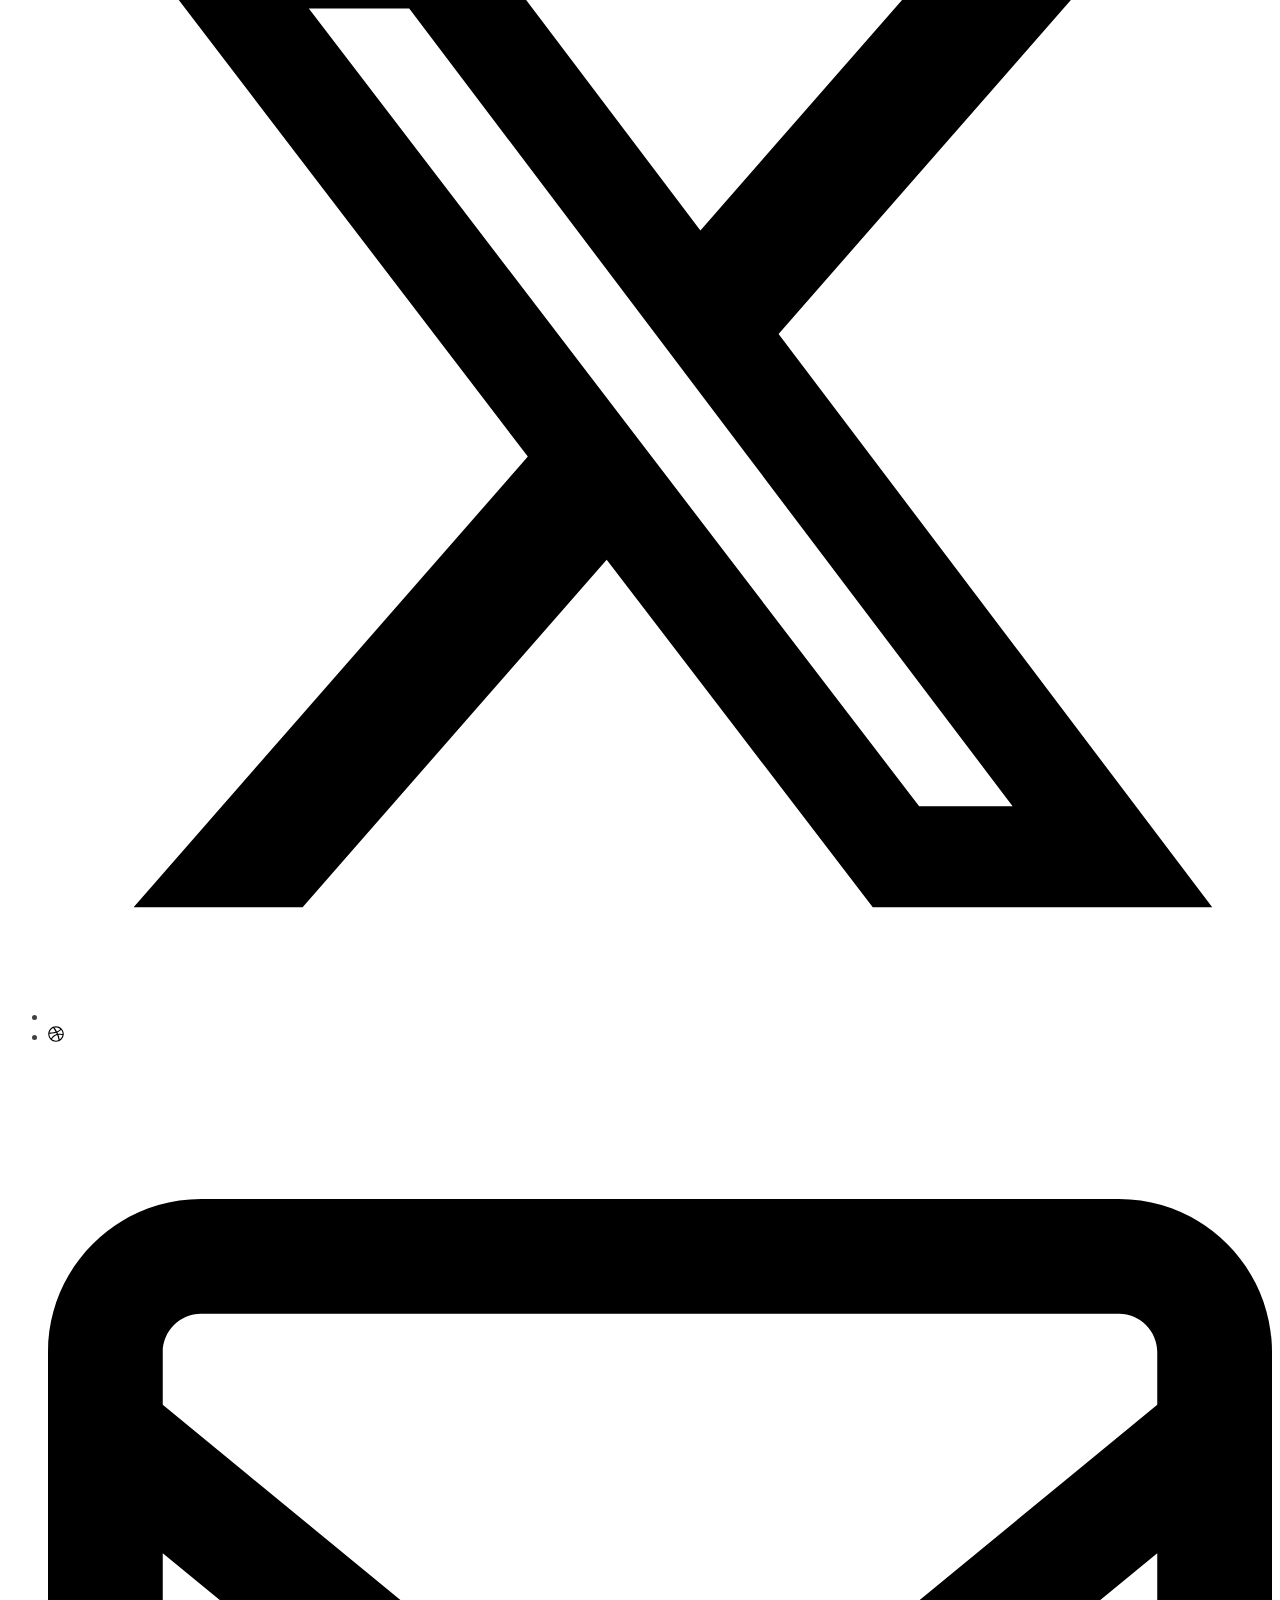
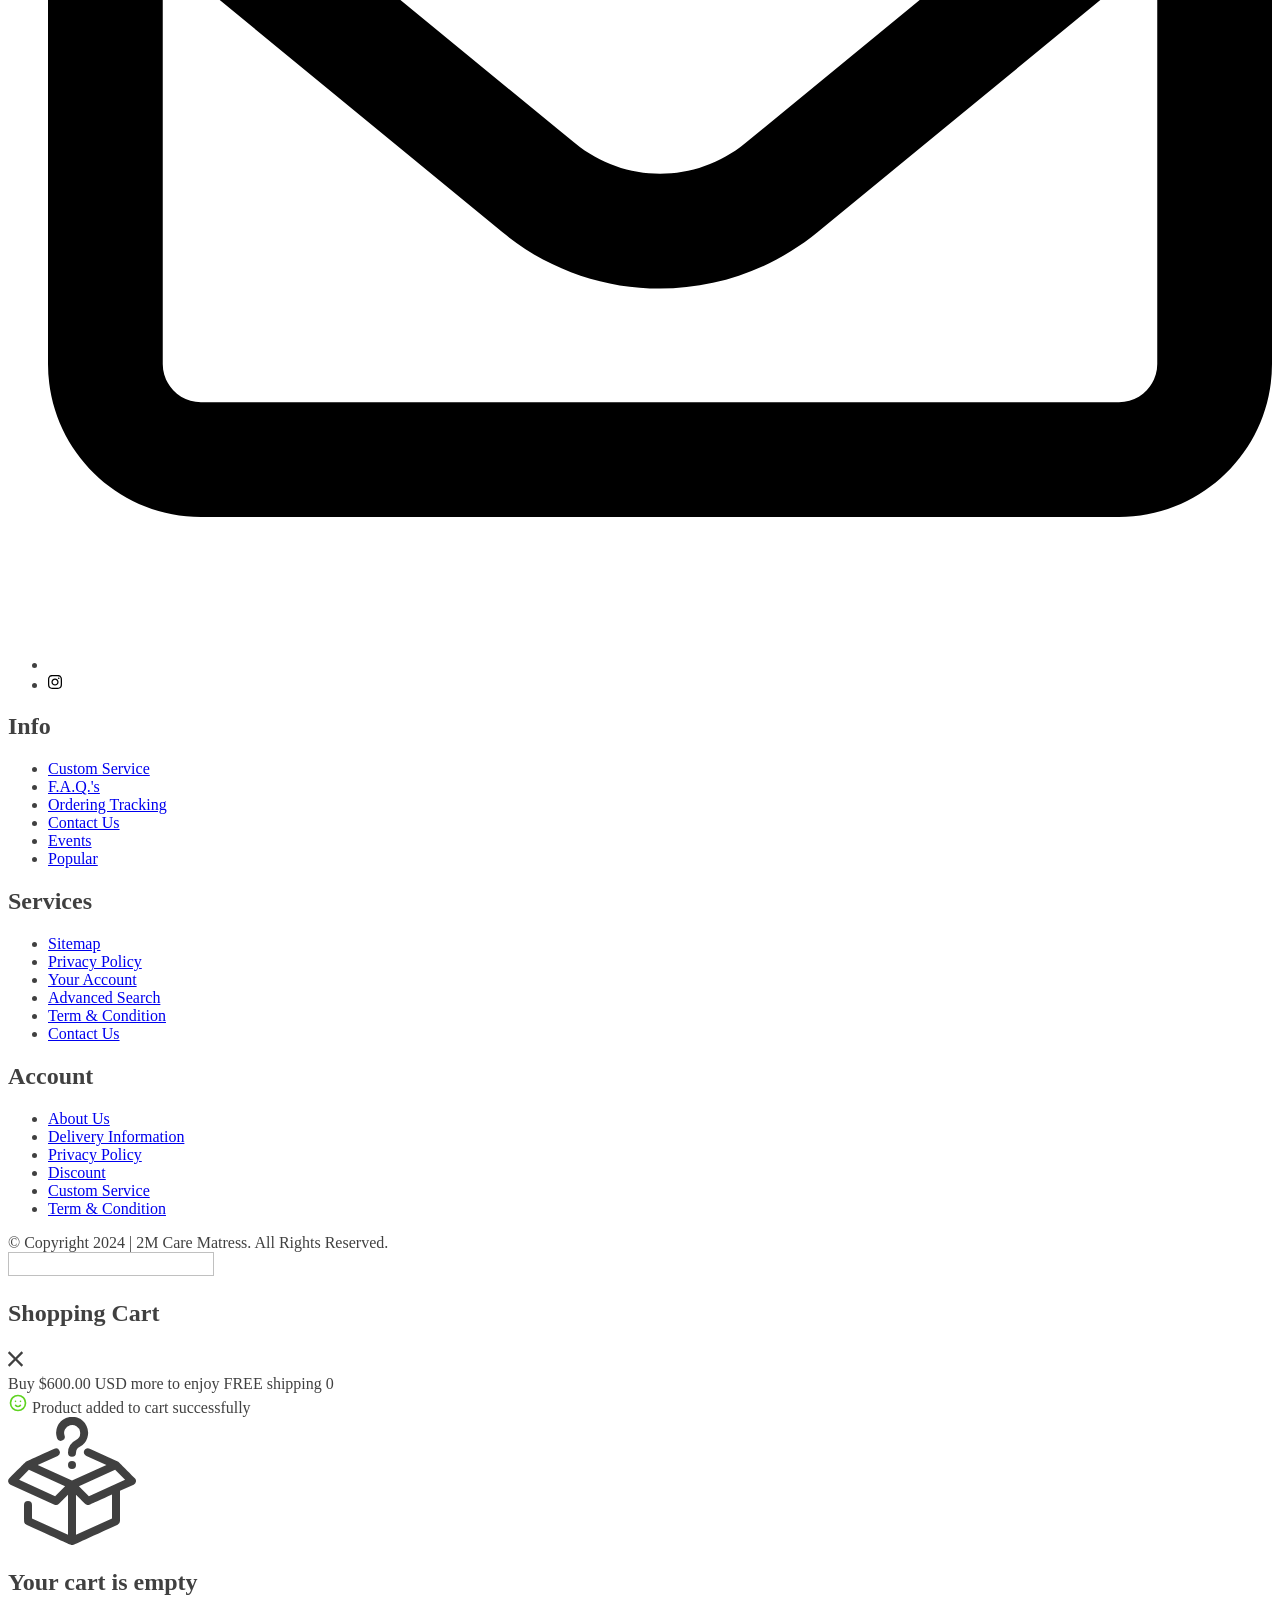
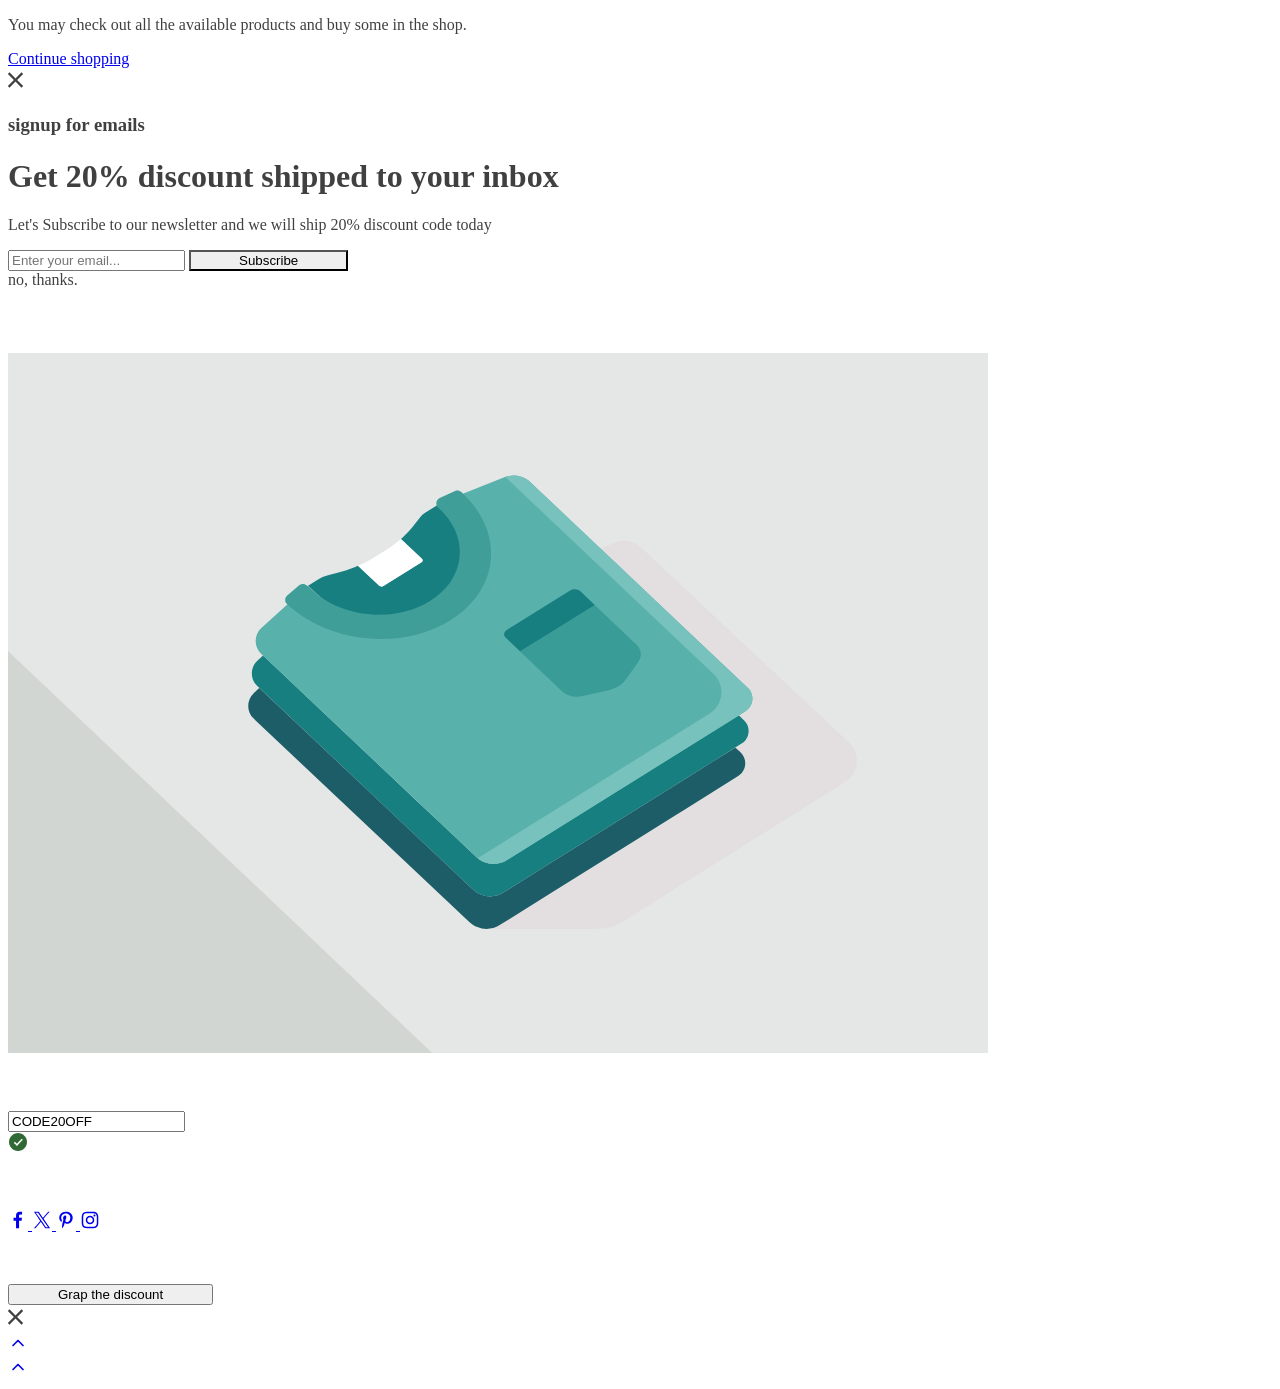
<file: about.html>
<!doctype html>


<html
  
    dir='ltr'
  
  class='no-js'
  lang='en'
>
  <head>
    <meta charset='utf-8'>
    <meta http-equiv='X-UA-Compatible' content='IE=edge'>
    <meta name='viewport' content='width=device-width,initial-scale=1'>
    <meta name='theme-color' content=''>
    
    




  <link rel='preconnect' href='https://fonts.googleapis.com'>
  <link rel='preconnect' href='https://fonts.gstatic.com' crossorigin>



    <script>
  window.Xotiny = {
    version: '1.0.0',
    name: 'Engo',
  };
</script>

<link rel='icon' type='image/svg+xml' href='favicon.svg'><title>About Us | 2M Care Matress - 2M Group Bangalore</title>


    

    


<meta property='og:site_name' content='2M Care Matress | Bangalore Factory Direct'>

<meta property='og:title' content='About Us 4'>
<meta property='og:type' content='website'>
<meta property='og:description' content='2M Care Matress | Bangalore Factory Direct'><meta name='twitter:site' content='@#'><meta name='twitter:card' content='summary_large_image'>
<meta name='twitter:title' content='About Us 4'>
<meta name='twitter:description' content='2M Care Matress | Bangalore Factory Direct'>


    
    

<style>
  
  
  

    
      :root,
      .color-background-1 {
        --color-background: 255,255,255;
      
        --gradient-background: #FFFFFF;
      
      --color-accent: 193,92,12;
      --color-foreground: 0,0,0;
      --color-shadow: 18,18,18;
      --color-border: 0,0,0;
      --color-button: 255,255,255;
      --color-button-text: 0,0,0;
      --color-secondary-button: 0,0,0;
      --color-secondary-button-text: 255,255,255;
      --color-tertiary-button: 75,71,255;
      --color-tertiary-button-text: 255,255,255;
      --color-gray-button: 238,238,238;
      --color-gray-button-text: 18,18,18;
      --color-dark-button: 0,0,0;
      --color-dark-button-text: 255,255,255;
      --color-light-button: 255,255,255;
      --color-light-button-text: 0,0,0;
      --color-link: 0,0,0;
      --color-badge-foreground: 0,0,0;
      --color-badge-background: 255,255,255;
      --color-badge-border: 0,0,0;
      --payment-terms-background-color: rgb(255 255 255);
    }
    
      
      .color-background-2 {
        --color-background: 243,243,243;
      
        --gradient-background: #F3F3F3;
      
      --color-accent: 43,190,161;
      --color-foreground: 18,18,18;
      --color-shadow: 18,18,18;
      --color-border: 18,18,18;
      --color-button: 43,190,161;
      --color-button-text: 243,243,243;
      --color-secondary-button: 255,100,100;
      --color-secondary-button-text: 255,255,255;
      --color-tertiary-button: 75,71,255;
      --color-tertiary-button-text: 255,255,255;
      --color-gray-button: 238,238,238;
      --color-gray-button-text: 18,18,18;
      --color-dark-button: 18,18,18;
      --color-dark-button-text: 255,255,255;
      --color-light-button: 255,255,255;
      --color-light-button-text: 18,18,18;
      --color-link: 243,243,243;
      --color-badge-foreground: 18,18,18;
      --color-badge-background: 243,243,243;
      --color-badge-border: 18,18,18;
      --payment-terms-background-color: rgb(243 243 243);
    }
    
      
      .color-inverse {
        --color-background: 18,18,18;
      
        --gradient-background: #121212;
      
      --color-accent: 193,92,12;
      --color-foreground: 255,255,255;
      --color-shadow: 18,18,18;
      --color-border: 18,18,18;
      --color-button: 0,0,0;
      --color-button-text: 255,255,255;
      --color-secondary-button: 255,255,255;
      --color-secondary-button-text: 0,0,0;
      --color-tertiary-button: 75,71,255;
      --color-tertiary-button-text: 255,255,255;
      --color-gray-button: 18,18,18;
      --color-gray-button-text: 238,238,238;
      --color-dark-button: 255,255,255;
      --color-dark-button-text: 18,18,18;
      --color-light-button: 255,255,255;
      --color-light-button-text: 18,18,18;
      --color-link: 255,255,255;
      --color-badge-foreground: 255,255,255;
      --color-badge-background: 18,18,18;
      --color-badge-border: 255,255,255;
      --payment-terms-background-color: rgb(18 18 18);
    }
    
      
      .color-accent-1 {
        --color-background: 36,16,78;
      
        --gradient-background: #24104e;
      
      --color-accent: 43,190,161;
      --color-foreground: 255,255,255;
      --color-shadow: 18,18,18;
      --color-border: 18,18,18;
      --color-button: 255,255,255;
      --color-button-text: 18,18,18;
      --color-secondary-button: 255,100,100;
      --color-secondary-button-text: 255,255,255;
      --color-tertiary-button: 75,71,255;
      --color-tertiary-button-text: 255,255,255;
      --color-gray-button: 238,238,238;
      --color-gray-button-text: 18,18,18;
      --color-dark-button: 18,18,18;
      --color-dark-button-text: 255,255,255;
      --color-light-button: 255,255,255;
      --color-light-button-text: 18,18,18;
      --color-link: 18,18,18;
      --color-badge-foreground: 255,255,255;
      --color-badge-background: 36,16,78;
      --color-badge-border: 255,255,255;
      --payment-terms-background-color: rgb(36 16 78);
    }
    
      
      .color-accent-2 {
        --color-background: 51,79,180;
      
        --gradient-background: #334FB4;
      
      --color-accent: 43,190,161;
      --color-foreground: 255,255,255;
      --color-shadow: 18,18,18;
      --color-border: 18,18,18;
      --color-button: 255,255,255;
      --color-button-text: 51,79,180;
      --color-secondary-button: 255,100,100;
      --color-secondary-button-text: 255,255,255;
      --color-tertiary-button: 75,71,255;
      --color-tertiary-button-text: 255,255,255;
      --color-gray-button: 238,238,238;
      --color-gray-button-text: 18,18,18;
      --color-dark-button: 18,18,18;
      --color-dark-button-text: 255,255,255;
      --color-light-button: 255,255,255;
      --color-light-button-text: 18,18,18;
      --color-link: 51,79,180;
      --color-badge-foreground: 255,255,255;
      --color-badge-background: 51,79,180;
      --color-badge-border: 255,255,255;
      --payment-terms-background-color: rgb(51 79 180);
    }
    

    body, .color-background-1, .color-background-2, .color-inverse, .color-accent-1, .color-accent-2 {
      color: rgba(var(--color-foreground), 0.75);
      background-color: rgb(var(--color-background));
    }

    :root {
      --font-body-desktop-size: 1.6rem;
      --font-body-mobile-size: 1.5rem;
      --font-body-family: Jost , san-serif;
      --font-body-style: ;
      --font-body-weight: 400;
      --font-body-weight-bold: 400;
                           /* HEADING */
      --font-heading-family: Jost , san-serif;
      --font-heading-style: ;
      --font-heading-weight: 500;
      --font-body-scale: 1.0;
      --font-heading-scale: 1.0;
            /* Fix for new basehtml */
      --font-body-line-height: calc(1 + 0.8 / var(--font-body-scale));
                            /* CUSTOM */
      --font-custom-family: Montserrat , san-serif;
      --media-padding: px;
      --media-border-opacity: 0.05;
      --media-border-width: 0px;
      --media-radius: 0px;
      --media-shadow-opacity: 0.0;
      --media-shadow-horizontal-offset: 0px;
      --media-shadow-vertical-offset: 4px;
      --media-shadow-blur-radius: 5px;
      --media-shadow-visible: 0;

      --page-width: 140rem;
      --page-width-margin: 0rem;

      --product-card-image-padding: 0.0rem;
      --product-card-content-padding: 0.0rem;
      --product-card-corner-radius: 0.0rem;
      --product-card-text-alignment: center;
      --product-card-border-width: 0.0rem;
      --product-card-border-opacity: 0.1;
      --product-card-shadow-opacity: 0.0;
      --product-card-shadow-visible: 0;
      --product-card-shadow-horizontal-offset: 0.0rem;
      --product-card-shadow-vertical-offset: 0.4rem;
      --product-card-shadow-blur-radius: 1.2rem;

      --collection-card-image-padding: 0.0rem;
      --collection-card-content-padding: 0.0rem;
      --collection-card-corner-radius: 0.8rem;
      --collection-card-text-alignment: center;
      --collection-card-border-width: 0.0rem;
      --collection-card-border-opacity: 0.1;
      --collection-card-shadow-opacity: 0.0;
      --collection-card-shadow-visible: 0;
      --collection-card-shadow-horizontal-offset: 0.0rem;
      --collection-card-shadow-vertical-offset: 0.4rem;
      --collection-card-shadow-blur-radius: 1.2rem;

      --article-card-image-padding: 0.0rem;
      --article-card-content-padding: 0.0rem;
      --article-card-corner-radius: 0.0rem;
      --article-card-text-alignment: left;
      --article-card-border-width: 0.0rem;
      --article-card-border-opacity: 0.1;
      --article-card-shadow-opacity: 0.0;
      --article-card-shadow-visible: 0;
      --article-card-shadow-horizontal-offset: 0.0rem;
      --article-card-shadow-vertical-offset: 0.6rem;
      --article-card-shadow-blur-radius: 1.6rem;

      --badge-corner-radius: 0.0rem;

      --modal-border-width: 0px;
      --modal-border-opacity: 0.0;
      --modal-corner-radius: 8px;
      --modal-shadow-opacity: 0.0;
      --modal-shadow-horizontal-offset: 0px;
      --modal-shadow-vertical-offset: 0px;
      --modal-shadow-blur-radius: 0px;
      --modal-padding: 20px;
      --modal-margin: 20px;
      --modal-backdrop-opacity: 0.5;
      --modal-backdrop-blur: 0px;

      --drawer-border-width: 0px;
      --drawer-border-opacity: 0.0;
      --drawer-corner-radius: 0px;
      --drawer-shadow-opacity: 0.0;
      --drawer-shadow-horizontal-offset: 0px;
      --drawer-shadow-vertical-offset: 0px;
      --drawer-shadow-blur-radius: 0px;
      --drawer-padding: 20px;
      --drawer-margin: 0px;
      --drawer-backdrop-opacity: 0.4;
      --drawer-backdrop-blur: 0px;

      --spacing-sections-desktop: 0px;
      --spacing-sections-mobile: 0px;

      --grid-desktop-vertical-spacing: 30px;
      --grid-desktop-horizontal-spacing: 30px;
      --grid-mobile-vertical-spacing: 15px;
      --grid-mobile-horizontal-spacing: 15px;

      --text-boxes-border-opacity: 0.1;
      --text-boxes-border-width: 0px;
      --text-boxes-radius: 8px;
      --text-boxes-shadow-opacity: 0.0;
      --text-boxes-shadow-visible: 0;
      --text-boxes-shadow-horizontal-offset: 0px;
      --text-boxes-shadow-vertical-offset: 4px;
      --text-boxes-shadow-blur-radius: 5px;

      --buttons-radius: 8px;
      --buttons-radius-outset: 10px;
      --buttons-border-width: 2px;
      --buttons-border-opacity: 1.0;
      --buttons-shadow-opacity: 0.05;
      --buttons-shadow-visible: 1;
      --buttons-shadow-horizontal-offset: 0px;
      --buttons-shadow-vertical-offset: 3px;
      --buttons-shadow-blur-radius: 6px;
      --buttons-border-offset: 0.3px;
      --buttons-background-opacity: 1.0;
      --buttons-scale: 1.0;

      --inputs-radius: 8px;
      --inputs-border-width: 1px;
      --inputs-border-opacity: 0.55;
      --inputs-shadow-opacity: 0.0;
      --inputs-shadow-background-opacity: 0.0;
      --inputs-shadow-horizontal-offset: 0px;
      --inputs-margin-offset: 0px;
      --inputs-shadow-vertical-offset: 4px;
      --inputs-shadow-blur-radius: 5px;
      --inputs-radius-outset: 9px;

      --variant-pills-radius: px;
      --variant-pills-border-width: px;
      --variant-pills-border-opacity: 0.0;
      --variant-pills-shadow-opacity: 0.0;
      --variant-pills-shadow-horizontal-offset: px;
      --variant-pills-shadow-vertical-offset: px;
      --variant-pills-shadow-blur-radius: px;
    }
</style>

<script>
  
  

  window.settings = {
      animate_duration: 500,
      animate_effect: 'fade-up',
      animate_strength: 1,
      modal_animate: 'zoom',
      modal_easing: 'decay',
      modal_duration: 300,
      drawer_easing: 'decay',
      drawer_duration: 400,
      image_lazyload: true,
      color_scheme_ids: [
        "background-1",
        "background-2",
        "inverse",
        "accent-1",
        "accent-2",
        ],
    
    
      dark_mode_mapping: `Scheme 1: Scheme 5
Scheme 2: Scheme 4`
    
  }
</script>


    
    

    
    <link href="https://beddy-store-newdemo.myshopify.com/cdn/shop/t/4/assets/main.min.css?v=5238938224817121111754921591" rel="stylesheet" type="text/css" media="all" />
    <link href="https://beddy-store-newdemo.myshopify.com/cdn/shop/t/4/assets/xo-webcomponents.css?v=80184209956412400661735272834" rel="stylesheet" type="text/css" media="all" />

  <link
    href='https://fonts.googleapis.com/css2?family=Jost:wght@500&display=swap'
    rel='stylesheet'
  >

  <link
    href='https://fonts.googleapis.com/css2?family=Jost:wght@400&display=swap'
    rel='stylesheet'
  >

  <link
    href='https://fonts.googleapis.com/css2?family=Montserrat:wght@400&display=swap'
    rel='stylesheet'
  >

    <script>
      document.documentElement.className = document.documentElement.className.replace('no-js', 'js');
    </script>
    <script src='https://beddy-store-newdemo.myshopify.com/cdn/shop/t/4/assets/xo-webcomponents.min.js?v=176234521252635236151754921591' defer></script>
    <script src='https://beddy-store-newdemo.myshopify.com/cdn/shop/t/4/assets/vendors.js?v=47963513110235944691754921590' defer></script>
    <script src='https://beddy-store-newdemo.myshopify.com/cdn/shop/t/4/assets/main.js?v=98450758526692109561754921590' defer></script>
<script>
  window.Shopify = window.Shopify || { routes: { root: './' }, currency: { active: 'INR', rate: '1.0' } };
</script>
</head>

  <body class='gradient'>
    <div id='xo-root'>
      










  
    <a 
  class='xo-btn xo-btn--primary
 xo-btn--xo-skip-to-content xo-visually-hidden xo-btn--slide-up xo-skip-to-content xo-visually-hidden'
  
  
  style=''
 href='#xo-main-content'>
      
  <span
    class="xo-btn__content"
  >
     
    
    
      <span
        class="xo-btn__text"
         data-text="Skip to content"
      >
        Skip to content
      </span>
    
    
  </span>
  <span class="xo-btn__loading">
    

<div
  class='xo-loader-3'
  style='--size: 8; --color: currentColor; --duration: 1000;'
>
  <div></div>
</div>

  </span>

    </a>
  


<!-- BEGIN sections: header-group -->
<div id="section-sections--23236404805954__header" class="site-section section-group-header-group section-header">

<header
  class='
    xo-header-v9 color-inverse
       
  '
>
  <div
    
    



class="xo-section xo-section--sections--23236404805954__header color-inverse" style="--bg-color: #fff;--pt: 0;--pb: 0;
"

  >
    
    <xo-sticky
      xo-direction='down'
      
      style='z-index: 10000'
    >
      <xo-animate
        xo-type='fade-up'
        class='
          xo-header-v9__sticky
          
        '
      >
        <xo-container class=' xo-container-width '>
          <xo-grid class='xo-header-v9__content'>
            <div
              style=' --xs: 4 ;--xl: 4 '
              class='xo-header-v9__left  xo-header-v9__left--order'
            >
              <xo-modal-trigger
                class='xo-header-v9__left-item'
                xo-name='search'
              >
                <xo-tooltip xo-title='Search' xo-placement='bottom-center'>
                  

<svg
  xmlns='http://www.w3.org/2000/svg'
  viewBox='0 0 400 400'
  width='24'
  id='svg2'
  version='1.1'
  xmlns:dc='http://purl.org/dc/elements/1.1/'
  xmlns:cc='http://creativecommons.org/ns#'
  xmlns:rdf='http://www.w3.org/1999/02/22-rdf-syntax-ns#'
  xmlns:svg='http://www.w3.org/2000/svg'
  xml:space='preserve'
>
  <metadata id="metadata8"><rdf><work rdf:about=""><format>image/svg+xml</format><type rdf:resource="http://purl.org/dc/dcmitype/StillImage"></type></work></rdf></metadata><defs id="defs6"></defs><g transform="matrix(1.3333333,0,0,-1.3333333,0,400)" id="g10"><g transform="scale(0.1)" id="g12"><path id="path14" style="fill-opacity:1;fill-rule:nonzero;stroke:none" d="m 1312.7,795.5 c -472.7,0 -857.204,384.3 -857.204,856.7 0,472.7 384.504,857.2 857.204,857.2 472.7,0 857.3,-384.5 857.3,-857.2 0,-472.4 -384.6,-856.7 -857.3,-856.7 z M 2783.9,352.699 2172.7,963.898 c 155.8,194.702 241.5,438.602 241.5,688.302 0,607.3 -494.1,1101.4 -1101.5,1101.4 -607.302,0 -1101.399,-494.1 -1101.399,-1101.4 0,-607.4 494.097,-1101.501 1101.399,-1101.501 249.8,0 493.5,85.5 687.7,241 L 2611.7,181 c 23,-23 53.6,-35.699 86.1,-35.699 32.4,0 63,12.699 86,35.699 23.1,22.801 35.8,53.301 35.8,85.898 0,32.602 -12.7,63 -35.7,85.801"  fill="rgb(var(--color-foreground))"></path></g></g>
</svg>


                </xo-tooltip>
              </xo-modal-trigger>
              <a href='#' class='xo-header-v9__left-item xo-header-v9__left-item--heart'>
                <xo-tooltip xo-title='Wishlist' xo-placement='bottom-center'>
                  

<svg
  xmlns='http://www.w3.org/2000/svg'
  viewBox='0 0 400 400'
  width='24'
  version='1.1'
>
  <g transform="matrix(1.3333333,0,0,-1.3333333,0,400)" id="g10"><g transform="scale(0.1)" id="g12"><path id="path14" style="fill-opacity:1;fill-rule:nonzero;stroke:none" d="m 903,2424.4 c 157.9,0 306.4,-61.5 418.1,-173.1 l 134.8,-134.9 c 20.7,-20.6 48.1,-32 77.1,-32 29,0 56.4,11.4 77,32 l 133.7,133.7 c 111.7,111.6 259.9,173.1 417.5,173.1 156.91,0 305,-61.3 416.8,-172.5 111.2,-111.3 172.5,-259.5 172.5,-417.5 0.6,-157.3 -60.69,-305.5 -172.5,-417.4 L 1531.5,373.5 487.402,1417.6 c -111.601,111.7 -173.105,259.9 -173.105,417.5 0,158.1 61.199,306.1 172.5,416.8 111.308,111.2 259.101,172.5 416.203,172.5 z m 1829.7,-19.6 c 0,0 0,0 -0.1,0 -152.4,152.4 -355.1,236.3 -570.9,236.3 -215.7,0 -418.7,-84.1 -571.5,-236.9 l -56.9,-57 -58.2,58.2 c -153.1,153.1 -356.3,237.5 -572.1,237.5 -215.305,0 -417.902,-83.9 -570.305,-236.3 -153,-153 -236.8942,-356 -236.2966,-571.5 0,-215 84.4026,-417.8 237.4966,-571 L 1454.7,143.301 c 20.5,-20.403 48.41,-32.199 76.8,-32.199 28.7,0 56.7,11.5 76.7,31.597 L 2731.5,1261.8 c 152.7,152.7 236.8,355.7 236.8,571.4 0.7,216 -83,419 -235.6,571.6" fill="rgb(var(--color-foreground))"></path></g></g>
</svg>


                </xo-tooltip>
              </a>
              <a href='index.html' class=' xo-header-v9__logo-none '><img src="assets/images/branding/logo.svg" alt="2M Care Matress | Bangalore Factory Direct" srcset="assets/images/branding/logo.svg" width="110" height="41.97546012269939" class="xo-header-v9__logo-img">
</a>
              <a href='index.html' class='xo-header-v9__logo-mobile'><img src="assets/images/branding/logo.svg" alt="2M Care Matress | Bangalore Factory Direct" srcset="assets/images/branding/logo.svg" width="100" height="38.15950920245399" class="xo-header-v9__logo-img">
</a>
            </div>
            <nav
              style='  --xs: 4 ;--xl: 4 '
              class='xo-header-v9__center  xo-header-v9__center--order'
            >
              <div class='xo-header-v7__desktop'>
                <ul class='xo-menu-horizontal-v1 list-unstyled'>
                  <li class='xo-menu-horizontal-v1__item'>
                    <a class='xo-menu-horizontal-v1__link' href="index.html">
                      <h3 class='xo-menu-horizontal-v1__label' style='font-size: 13px'>Home</h3>
                    </a>
                  </li>
                  <li class='xo-menu-horizontal-v1__item'>
                    <a class='xo-menu-horizontal-v1__link' href="products.html">
                      <h3 class='xo-menu-horizontal-v1__label' style='font-size: 13px'>Products</h3>
                    </a>
                  </li>
                  <li class='xo-menu-horizontal-v1__item'>
                    <a class='xo-menu-horizontal-v1__link' href="about.html">
                      <h3 class='xo-menu-horizontal-v1__label' style='font-size: 13px'>About Us</h3>
                    </a>
                  </li>
                  <li class='xo-menu-horizontal-v1__item'>
                    <a class='xo-menu-horizontal-v1__link' href="blog.html">
                      <h3 class='xo-menu-horizontal-v1__label' style='font-size: 13px'>Blog</h3>
                    </a>
                  </li>
                  <li class='xo-menu-horizontal-v1__item'>
                    <a class='xo-menu-horizontal-v1__link' href="contact.html">
                      <h3 class='xo-menu-horizontal-v1__label' style='font-size: 13px'>Contact Us</h3>
                    </a>
                  </li>
                </ul>
              </div>
              
              <div class='xo-header-v7__mobile'>
                <div class='xo-menu-hamburger-style1'>
                  <xo-modal-trigger class='xo-menu-hamburger-style1__trigger' xo-name='xo-menu-hamburger-style1-1'>
                    <div class='icon-hamburger-menu'></div>
                  </xo-modal-trigger>

                  <xo-modal
                    class='xo-menu-hamburger-style1__modal'
                    xo-portal
                    xo-name='xo-menu-hamburger-style1-1'
                    xo-animate='slide-right'
                    xo-duration='300'
                    xo-placement='top-left'
                  >
                    <div class='xo-menu-hamburger-style1__content'>
                      <div class='menu-hamburger-style1-top'>
                        <xo-modal-trigger class='xo-menu-hamburger-style1__link xo-menu-hamburger-style1__link--color'>
                          <span class='xo-menu-hamburger-style1__back xo-menu-hamburger-style1__back--flex'>
                            <span class='xo-menu-hamburger-style1__arrow'>
                              <div class='xo-menu-hamburger-style1__tablist'>
                                <svg xmlns='http://www.w3.org/2000/svg' width='2.3rem' height='18' viewBox='0 0 23 18' fill='#fff'>
                                  <path fill-rule="evenodd" clip-rule="evenodd" d="M23 2H0V0H23V2Z" fill='#fff'/>
                                  <path fill-rule="evenodd" clip-rule="evenodd" d="M12 10H0V8H12V10Z" fill='#fff'/>
                                  <path fill-rule="evenodd" clip-rule="evenodd" d="M17 18H0V16H17V18Z" fill='#fff'/>
                                </svg>
                                <span class='xo-menu-hamburger-style1__tablist-item'>Menu</span>
                              </div>
                            </span>
                          </span>
                        </xo-modal-trigger>
                      </div>
                      
                      <a class='xo-menu-hamburger-style1__link' href="index.html">
                        <span class='xo-menu-hamburger-style1__label'>Home</span>
                      </a>
                      <a class='xo-menu-hamburger-style1__link' href="products.html">
                        <span class='xo-menu-hamburger-style1__label'>Products</span>
                      </a>
                      <a class='xo-menu-hamburger-style1__link' href="about.html">
                        <span class='xo-menu-hamburger-style1__label'>About Us</span>
                      </a>
                      <a class='xo-menu-hamburger-style1__link' href="blog.html">
                        <span class='xo-menu-hamburger-style1__label'>Blog</span>
                      </a>
                      <a class='xo-menu-hamburger-style1__link' href="contact.html">
                        <span class='xo-menu-hamburger-style1__label'>Contact Us</span>
                      </a>
                    </div>
                  </xo-modal>
                </div>
              </div>
</nav>
            <div style=' --xs: 4 ;--xl: 4 ' class='xo-header-v9__right'>
              <xo-tooltip xo-title='Search' xo-placement='bottom-center'>
                <xo-modal-trigger
                  class='xo-header-v9__right-search xo-header-v9__right-search--block  '
                  xo-name='search'
                >
                  

<svg
  xmlns='http://www.w3.org/2000/svg'
  viewBox='0 0 400 400'
  width='24'
  id='svg2'
  version='1.1'
  xmlns:dc='http://purl.org/dc/elements/1.1/'
  xmlns:cc='http://creativecommons.org/ns#'
  xmlns:rdf='http://www.w3.org/1999/02/22-rdf-syntax-ns#'
  xmlns:svg='http://www.w3.org/2000/svg'
  xml:space='preserve'
>
  <metadata id="metadata8"><rdf><work rdf:about=""><format>image/svg+xml</format><type rdf:resource="http://purl.org/dc/dcmitype/StillImage"></type></work></rdf></metadata><defs id="defs6"></defs><g transform="matrix(1.3333333,0,0,-1.3333333,0,400)" id="g10"><g transform="scale(0.1)" id="g12"><path id="path14" style="fill-opacity:1;fill-rule:nonzero;stroke:none" d="m 1312.7,795.5 c -472.7,0 -857.204,384.3 -857.204,856.7 0,472.7 384.504,857.2 857.204,857.2 472.7,0 857.3,-384.5 857.3,-857.2 0,-472.4 -384.6,-856.7 -857.3,-856.7 z M 2783.9,352.699 2172.7,963.898 c 155.8,194.702 241.5,438.602 241.5,688.302 0,607.3 -494.1,1101.4 -1101.5,1101.4 -607.302,0 -1101.399,-494.1 -1101.399,-1101.4 0,-607.4 494.097,-1101.501 1101.399,-1101.501 249.8,0 493.5,85.5 687.7,241 L 2611.7,181 c 23,-23 53.6,-35.699 86.1,-35.699 32.4,0 63,12.699 86,35.699 23.1,22.801 35.8,53.301 35.8,85.898 0,32.602 -12.7,63 -35.7,85.801"  fill="rgb(var(--color-foreground))"></path></g></g>
</svg>


                </xo-modal-trigger>
              </xo-tooltip>
              <xo-tooltip
                xo-title='Login'
                xo-placement='bottom-center'
              >
                <a
                  href='contact.html'
                  class='xo-header-v9__right-item xo-header-v9__right-item--account'
                >
                  

<svg
  width='24'
  height='24'
  xmlns='http://www.w3.org/2000/svg'
  viewBox='0 0 400 400'
  id='svg2'
  fill='rgb(var(--color-foreground))'
  version='1.1'
  xmlns:dc='http://purl.org/dc/elements/1.1/'
  xmlns:cc='http://creativecommons.org/ns#'
  xmlns:rdf='http://www.w3.org/1999/02/22-rdf-syntax-ns#'
  xmlns:svg='http://www.w3.org/2000/svg'
  xml:space='preserve'
>
  <metadata id="metadata8"><rdf><work rdf:about=""><format>image/svg+xml</format><type rdf:resource="http://purl.org/dc/dcmitype/StillImage"></type></work></rdf></metadata><defs id="defs6"></defs><g transform="matrix(1.3333333,0,0,-1.3333333,0,400)" id="g10"><g transform="scale(0.1)" id="g12"><path id="path14" fill="rgb(var(--color-foreground))" style="fill-opacity:1;fill-rule:nonzero;stroke:none" d="m 1506.87,2587.11 c -225.04,0 -408.14,-183.08 -408.14,-408.11 0,-225.06 183.1,-408.13 408.14,-408.13 225.02,0 408.13,183.07 408.13,408.13 0,225.03 -183.11,408.11 -408.13,408.11 z m 0,-1038.56 c -347.64,0 -630.432,282.79 -630.432,630.45 0,347.63 282.792,630.43 630.432,630.43 347.63,0 630.42,-282.8 630.42,-630.43 0,-347.66 -282.79,-630.45 -630.42,-630.45 v 0"></path><path id="path16" style="fill-opacity:1;fill-rule:nonzero;stroke:none" d="M 399.648,361.789 H 2614.07 c -25.06,261.531 -139.49,503.461 -327.47,689.831 -124.25,123.14 -300.78,193.96 -483.86,193.96 h -591.76 c -183.61,0 -359.601,-70.82 -483.863,-193.96 C 539.148,865.25 424.719,623.32 399.648,361.789 Z M 2730.69,139.461 H 283.035 c -61.558,0 -111.16,49.59 -111.16,111.16 0,363.438 141.68,704 398.32,959.019 165.657,164.55 399.414,258.82 640.785,258.82 h 591.76 c 241.94,0 475.14,-94.27 640.8,-258.82 256.63,-255.019 398.31,-595.581 398.31,-959.019 0,-61.57 -49.59,-111.16 -111.16,-111.16 v 0" fill="rgb(var(--color-foreground))"></path></g></g>
</svg>


                </a>
              </xo-tooltip>
              <xo-tooltip xo-title='Wishlist' xo-placement='bottom-center'>
                <a
                  href='#'
                  class='xo-header-v9__right-item xo-header-v9__right-item--heart '
                >
                  

<svg
  xmlns='http://www.w3.org/2000/svg'
  viewBox='0 0 400 400'
  width='24'
  version='1.1'
>
  <g transform="matrix(1.3333333,0,0,-1.3333333,0,400)" id="g10"><g transform="scale(0.1)" id="g12"><path id="path14" style="fill-opacity:1;fill-rule:nonzero;stroke:none" d="m 903,2424.4 c 157.9,0 306.4,-61.5 418.1,-173.1 l 134.8,-134.9 c 20.7,-20.6 48.1,-32 77.1,-32 29,0 56.4,11.4 77,32 l 133.7,133.7 c 111.7,111.6 259.9,173.1 417.5,173.1 156.91,0 305,-61.3 416.8,-172.5 111.2,-111.3 172.5,-259.5 172.5,-417.5 0.6,-157.3 -60.69,-305.5 -172.5,-417.4 L 1531.5,373.5 487.402,1417.6 c -111.601,111.7 -173.105,259.9 -173.105,417.5 0,158.1 61.199,306.1 172.5,416.8 111.308,111.2 259.101,172.5 416.203,172.5 z m 1829.7,-19.6 c 0,0 0,0 -0.1,0 -152.4,152.4 -355.1,236.3 -570.9,236.3 -215.7,0 -418.7,-84.1 -571.5,-236.9 l -56.9,-57 -58.2,58.2 c -153.1,153.1 -356.3,237.5 -572.1,237.5 -215.305,0 -417.902,-83.9 -570.305,-236.3 -153,-153 -236.8942,-356 -236.2966,-571.5 0,-215 84.4026,-417.8 237.4966,-571 L 1454.7,143.301 c 20.5,-20.403 48.41,-32.199 76.8,-32.199 28.7,0 56.7,11.5 76.7,31.597 L 2731.5,1261.8 c 152.7,152.7 236.8,355.7 236.8,571.4 0.7,216 -83,419 -235.6,571.6" fill="rgb(var(--color-foreground))"></path></g></g>
</svg>


                </a>
              </xo-tooltip>
              <xo-tooltip xo-title='Cart' xo-placement='bottom-center'>
                
                  <xo-modal-trigger
                    class='xo-header-v9__right-item'
                    xo-name='cart'
                  >
                    

<svg
  width='24'
  height='24'
  version='1.1'
  id='Layer_1'
  xmlns='http://www.w3.org/2000/svg'
  xmlns:xlink='http://www.w3.org/1999/xlink'
  x='0px'
  y='0px'
  viewBox='0 0 24 24'
  style='enable-background:new 0 0 24 24;'
  xml:space='preserve'
>
  <path d="M12,0C9.1,0,6.7,2.4,6.7,5.3v1h10.5v-1C17.2,2.4,14.9,0,12,0z M12,1.8c1.6,0,3,1.1,3.4,2.7H8.6C9,2.9,10.4,1.8,12,1.8" fill='currentColor'/>
  <g>
   <path d="M17.6,6.2c0.9,0,1.6,0.7,1.6,1.6v12.9c0,0.9-0.7,1.6-1.6,1.6H6.4c-0.9,0-1.6-0.7-1.6-1.6V7.8c0-0.9,0.7-1.6,1.6-1.6H17.6
      M17.6,4.5H6.4C4.5,4.5,3,6,3,7.8v12.9C3,22.5,4.5,24,6.4,24h11.3c1.8,0,3.3-1.5,3.3-3.3V7.8C21,6,19.5,4.5,17.6,4.5L17.6,4.5z" fill='currentColor'/>
  </g>
  <path d="M14.8,8.8H9.2c-0.4,0-0.7-0.3-0.7-0.7v0c0-0.4,0.3-0.7,0.7-0.7h5.7c0.4,0,0.7,0.3,0.7,0.7v0C15.5,8.5,15.2,8.8,14.8,8.8z" fill='currentColor'/>
</svg>


                    <div class='xo-header-v9__right-item-number'>
                      <xo-cart-size>0</xo-cart-size>
                    </div>
                  </xo-modal-trigger>
                
              </xo-tooltip>
            </div>
          </xo-grid>
        </xo-container>
      </xo-animate>
    </xo-sticky>
  </div>
</header>

<script type='application/ld+json'>
  {
    "@context": "http://schema.org",
    "@type": "Organization",
    "name": "2M Care Matress",
    
    "sameAs": [
      "#",
      "#",
      "#",
      "#",
      "#",
      "",
      "",
      "",
      ""
    ],
    "url": "https:\/\/beddy-store-newdemo.myshopify.com\/pages\/about-us-4"
  }
</script>


</div><div id="section-sections--23236404805954__search" class="site-section section-group-header-group section-predictive-search">

<xo-modal
  class='search'
  xo-name='search'
  xo-scroll-disabled
  xo-animate='slide-down'
  xo-placement='top-left'
  xo-autofocus
>
  





<div
  class='xo-modal-content'
  style='--width: 50rem; --height: 80vh; --header-height: 7rem; --footer-height: 7rem'
>
  <div class='xo-modal-content__inner xo-modal-content__inner--full-width'>
    
      
  
    <xo-modal-trigger class='xo-modal-content__close xo-modal-content__close--abs'>
      

<svg class='m-svg-icon--large' fill='currentColor' stroke='currentColor' width='15' xmlns='http://www.w3.org/2000/svg' viewBox='0 0 320 512'>
  <path d="M193.94 256L296.5 153.44l21.15-21.15c3.12-3.12 3.12-8.19 0-11.31l-22.63-22.63c-3.12-3.12-8.19-3.12-11.31 0L160 222.06 36.29 98.34c-3.12-3.12-8.19-3.12-11.31 0L2.34 120.97c-3.12 3.12-3.12 8.19 0 11.31L126.06 256 2.34 379.71c-3.12 3.12-3.12 8.19 0 11.31l22.63 22.63c3.12 3.12 8.19 3.12 11.31 0L160 289.94 262.56 392.5l21.15 21.15c3.12 3.12 8.19 3.12 11.31 0l22.63-22.63c3.12-3.12 3.12-8.19 0-11.31L193.94 256z"></path>
</svg>


    </xo-modal-trigger>
  

    
    <div
      class='xo-modal-content__body'
      style='--width: ; --scrollbar-thumb-padding: 0rem; border-radius: '
    >
      <div class='xo-modal-content__content' style='padding: '>
        
    <xo-container>
      <form action='/search' method='get' role='search' class='search'>
        
      



<div
  class='xo-predictive-search'
  data-locales='
    {
      pages: "Pages",
      collections: "Collections",
      products: "Products",
      articles: "Articles"
    }
  '
>
  <xo-animate xo-cascade class='xo-predictive-search__input'>
    <xo-grid class='xo-predictive-search__box'>
      <div style='--lg:3' class='xo-predictive-search__left'>
        <a href='index.html'><img src="assets/images/branding/logo.svg" alt="2M Care Matress | Bangalore Factory Direct" srcset="assets/images/branding/logo.svg" width="120" height="45.79141104294479" class="xo-header-v1__logo-img">
</a>
      </div>
      <div style='--xs:12 ; --lg: 6' class='xo-predictive-search__center'>
        

<label class='xo-field-input'>
  <input
    class='xo-field-input__input'
    type='text'
    name='q'
    value=''
    placeholder='Search...'
    
    
    
      id='predictive-search' data-predictive-search-input='header'
  >
  
    <span class='xo-field-input__placeholder'>Search</span>
  
</label>

        <div class='xo-predictive-search__clear' data-predictive-search-reset='header'>
          

<svg
  xmlns='http://www.w3.org/2000/svg'
  aria-hidden='true'
  focusable='false'
  fill='none'
  viewBox='0 0 18 17'
  width='13'
  class='icon-close'
>
  <path d="M.865 15.978a.5.5 0 00.707.707l7.433-7.431 7.579 7.282a.501.501 0 00.846-.37.5.5 0 00-.153-.351L9.712 8.546l7.417-7.416a.5.5 0 10-.707-.708L8.991 7.853 1.413.573a.5.5 0 10-.693.72l7.563 7.268-7.418 7.417z" fill="currentColor">
</svg>


        </div>
      </div>
      <div style='--lg:3' class='xo-predictive-search__right'>
        <xo-tooltip xo-title='Account' xo-placement='bottom-center'>
          <a href='contact.html' class='xo-predictive-search__search-item'>
            
              

<svg
  width='24'
  height='24'
  xmlns='http://www.w3.org/2000/svg'
  viewBox='0 0 400 400'
  id='svg2'
  fill='rbg(var(--color-foreground))'
  version='1.1'
  xmlns:dc='http://purl.org/dc/elements/1.1/'
  xmlns:cc='http://creativecommons.org/ns#'
  xmlns:rdf='http://www.w3.org/1999/02/22-rdf-syntax-ns#'
  xmlns:svg='http://www.w3.org/2000/svg'
  xml:space='preserve'
>
  <metadata id="metadata8"><rdf><work rdf:about=""><format>image/svg+xml</format><type rdf:resource="http://purl.org/dc/dcmitype/StillImage"></type></work></rdf></metadata><defs id="defs6"></defs><g transform="matrix(1.3333333,0,0,-1.3333333,0,400)" id="g10"><g transform="scale(0.1)" id="g12"><path id="path14" fill="rbg(var(--color-foreground))" style="fill-opacity:1;fill-rule:nonzero;stroke:none" d="m 1506.87,2587.11 c -225.04,0 -408.14,-183.08 -408.14,-408.11 0,-225.06 183.1,-408.13 408.14,-408.13 225.02,0 408.13,183.07 408.13,408.13 0,225.03 -183.11,408.11 -408.13,408.11 z m 0,-1038.56 c -347.64,0 -630.432,282.79 -630.432,630.45 0,347.63 282.792,630.43 630.432,630.43 347.63,0 630.42,-282.8 630.42,-630.43 0,-347.66 -282.79,-630.45 -630.42,-630.45 v 0"></path><path id="path16" style="fill-opacity:1;fill-rule:nonzero;stroke:none" d="M 399.648,361.789 H 2614.07 c -25.06,261.531 -139.49,503.461 -327.47,689.831 -124.25,123.14 -300.78,193.96 -483.86,193.96 h -591.76 c -183.61,0 -359.601,-70.82 -483.863,-193.96 C 539.148,865.25 424.719,623.32 399.648,361.789 Z M 2730.69,139.461 H 283.035 c -61.558,0 -111.16,49.59 -111.16,111.16 0,363.438 141.68,704 398.32,959.019 165.657,164.55 399.414,258.82 640.785,258.82 h 591.76 c 241.94,0 475.14,-94.27 640.8,-258.82 256.63,-255.019 398.31,-595.581 398.31,-959.019 0,-61.57 -49.59,-111.16 -111.16,-111.16 v 0" fill="rbg(var(--color-foreground))"></path></g></g>
</svg>


            
          </a>
        </xo-tooltip>
        <xo-tooltip xo-title='Wishlist' xo-placement='bottom-center'>
          <a href='#' class='xo-predictive-search__search-item xo-predictive-search__search-item--heart'>
            

<svg
  xmlns='http://www.w3.org/2000/svg'
  viewBox='0 0 400 400'
  width='24'
  version='1.1'
>
  <g transform="matrix(1.3333333,0,0,-1.3333333,0,400)" id="g10"><g transform="scale(0.1)" id="g12"><path id="path14" style="fill-opacity:1;fill-rule:nonzero;stroke:none" d="m 903,2424.4 c 157.9,0 306.4,-61.5 418.1,-173.1 l 134.8,-134.9 c 20.7,-20.6 48.1,-32 77.1,-32 29,0 56.4,11.4 77,32 l 133.7,133.7 c 111.7,111.6 259.9,173.1 417.5,173.1 156.91,0 305,-61.3 416.8,-172.5 111.2,-111.3 172.5,-259.5 172.5,-417.5 0.6,-157.3 -60.69,-305.5 -172.5,-417.4 L 1531.5,373.5 487.402,1417.6 c -111.601,111.7 -173.105,259.9 -173.105,417.5 0,158.1 61.199,306.1 172.5,416.8 111.308,111.2 259.101,172.5 416.203,172.5 z m 1829.7,-19.6 c 0,0 0,0 -0.1,0 -152.4,152.4 -355.1,236.3 -570.9,236.3 -215.7,0 -418.7,-84.1 -571.5,-236.9 l -56.9,-57 -58.2,58.2 c -153.1,153.1 -356.3,237.5 -572.1,237.5 -215.305,0 -417.902,-83.9 -570.305,-236.3 -153,-153 -236.8942,-356 -236.2966,-571.5 0,-215 84.4026,-417.8 237.4966,-571 L 1454.7,143.301 c 20.5,-20.403 48.41,-32.199 76.8,-32.199 28.7,0 56.7,11.5 76.7,31.597 L 2731.5,1261.8 c 152.7,152.7 236.8,355.7 236.8,571.4 0.7,216 -83,419 -235.6,571.6" fill="currentColor"></path></g></g>
</svg>


          </a>
        </xo-tooltip>
        <xo-tooltip xo-title='Cart' xo-placement='bottom-center'>
          
            <xo-modal-trigger
              class='xo-predictive-search__search-item'
              xo-name='cart'
            >
              

<svg
  width='24'
  height='24'
  version='1.1'
  id='Layer_1'
  xmlns='http://www.w3.org/2000/svg'
  xmlns:xlink='http://www.w3.org/1999/xlink'
  x='0px'
  y='0px'
  viewBox='0 0 24 24'
  style='enable-background:new 0 0 24 24;'
  xml:space='preserve'
>
  <path d="M12,0C9.1,0,6.7,2.4,6.7,5.3v1h10.5v-1C17.2,2.4,14.9,0,12,0z M12,1.8c1.6,0,3,1.1,3.4,2.7H8.6C9,2.9,10.4,1.8,12,1.8" fill='currentColor'/>
  <g>
   <path d="M17.6,6.2c0.9,0,1.6,0.7,1.6,1.6v12.9c0,0.9-0.7,1.6-1.6,1.6H6.4c-0.9,0-1.6-0.7-1.6-1.6V7.8c0-0.9,0.7-1.6,1.6-1.6H17.6
      M17.6,4.5H6.4C4.5,4.5,3,6,3,7.8v12.9C3,22.5,4.5,24,6.4,24h11.3c1.8,0,3.3-1.5,3.3-3.3V7.8C21,6,19.5,4.5,17.6,4.5L17.6,4.5z" fill='currentColor'/>
  </g>
  <path d="M14.8,8.8H9.2c-0.4,0-0.7-0.3-0.7-0.7v0c0-0.4,0.3-0.7,0.7-0.7h5.7c0.4,0,0.7,0.3,0.7,0.7v0C15.5,8.5,15.2,8.8,14.8,8.8z" fill='currentColor'/>
</svg>


              <div class='xo-predictive-search__search-item-number'>
                <xo-cart-size>0</xo-cart-size>
              </div>
            </xo-modal-trigger>
          
        </xo-tooltip>
      </div>
    </xo-grid>
  </xo-animate><div class='xo-predictive-search__result' data-predictive-search-result='header'></div></div>

<script>
  var show_currency_code = true;
  var show_vendor = false;
  var show_price = false;
  var currency_symbol = "$"
  var currency_code = "USD"
</script>

    </form>      
    </xo-container>
  
      </div>
    </div>
    
  </div>
</div>

</xo-modal>


</div><div id="section-sections--23236404805954__mega_menu_v2_3a3CmD" class="site-section section-group-header-group section-mega-menu">





</div><div id="section-sections--23236404805954__mega-menu-v8" class="site-section section-group-header-group section-mega-menu">


<template xo-mega-menu-name='header-mega-menu-v1' xo-mega-menu-index='1'>
  <div data-id='sections--23236404805954__mega-menu-v8' 



class="xo-section xo-section--sections--23236404805954__mega-menu-v8 color-background-1" style="--pt: 50;--pb: 50;
"
>
    




<div
  class='xo-section-bg-image   '
  style=''
>
  
    <xo-parallax xo-lerp-ease='0.4' class='xo-section-bg-image__item'>
      <xo-parallax-scroll
        xo-keyframes="
          {
            '0%': { backgroundPositionY: '200px' },
            '100%': { backgroundPositionY: '-200px' },
          }
        "
        class='xo-section-bg-image__url xo-background-lazyload'
      >
      </xo-parallax-scroll>
    </xo-parallax>
  
</div>

    <xo-container>
      <div class='container-header-v8'>
        <xo-grid>
          <div style='--xs: 12; --sm: 12; --lg: 8'>
            <xo-grid style='--col-width: 17rem;'><div class='menu-header-v8'><h2 class='menu-header-v8__heading'>Shop layouts</h2><ul class='menu-header-v8__list-item'><li class='menu-header-v8__item'>
                        
                          <a href="products.html" title='Left Sidebar'>Left Sidebar</a>
                        
                      </li><li class='menu-header-v8__item'>
                        
                          <a href="products.html" title='Right Sidebar'>Right Sidebar</a>
                        
                      </li><li class='menu-header-v8__item'>
                        
                          <a href="products.html" title='Box container'>Box container</a>
                        
                      </li><li class='menu-header-v8__item'>
                        
                          <a href="products.html" title='Wide container'>Wide container</a>
                        
                      </li><li class='menu-header-v8__item'>
                        
                          <a href="products.html" title='List View'>List View</a>
                        
                      </li><li class='menu-header-v8__item'>
                        
                          <a href='products.html' title='Collections List'>Collections List</a>
                        
                      </li><li class='menu-header-v8__item'>
                        
                          <a href="products.html" title='Filter Sidebar'>Filter Sidebar</a>
                        
                      </li><li class='menu-header-v8__item'>
                        
                          <a href="products.html" title='Filter Hidden'>Filter Hidden</a>
                        
                      </li></ul>
                </div><div class='menu-header-v8'><h2 class='menu-header-v8__heading'>Shop layouts</h2><ul class='menu-header-v8__list-item'><li class='menu-header-v8__item'>
                        
                          <a href="products.html" title='Grid 2 columns'>Grid 2 columns</a>
                        
                      </li><li class='menu-header-v8__item'>
                        
                          <a href="products.html" title='Grid 3 columns'>Grid 3 columns</a>
                        
                      </li><li class='menu-header-v8__item'>
                        
                          <a href="products.html" title='Grid 4 columns'>Grid 4 columns</a>
                        
                      </li><li class='menu-header-v8__item'>
                        
                          <a href="products.html" title='Grid 5 columns'>Grid 5 columns</a>
                        
                      </li><li class='menu-header-v8__item'>
                        
                          <a href="products.html" title='Grid 6 columns'>Grid 6 columns</a>
                        
                      </li><li class='menu-header-v8__item'>
                        
                          <a href="products.html" title='Collection title style 01'>Collection title style 01</a>
                        
                      </li><li class='menu-header-v8__item'>
                        
                          <a href="products.html" title='Collection title style 02'>Collection title style 02</a>
                        
                      </li><li class='menu-header-v8__item'>
                        
                          <a href="products.html" title='Collection title style 03'>Collection title style 03</a>
                        
                      </li><li class='menu-header-v8__item'>
                        
                          <a href="products.html" title='Collection title style 04'>Collection title style 04</a>
                        
                      </li><li class='menu-header-v8__item'>
                        
                          <a href="products.html" title='Collection title style 05'>Collection title style 05</a>
                        
                      </li></ul>
                </div><div class='menu-header-v8'><h2 class='menu-header-v8__heading'>Features</h2><ul class='menu-header-v8__list-item'><li class='menu-header-v8__item'>
                        
                          <a href="products.html" title='Drawer sidebar'>Drawer sidebar</a>
                        
                      </li><li class='menu-header-v8__item'>
                        
                          <a href="products.html" title='Dropdown sidebar'>Dropdown sidebar</a>
                        
                      </li><li class='menu-header-v8__item'>
                        
                          <a href="products.html" title='Toggle sidebar'>Toggle sidebar</a>
                        
                      </li><li class='menu-header-v8__item'>
                        
                          <a href="products.html" title='Best seller products'>Best seller products</a>
                        
                      </li><li class='menu-header-v8__item'>
                        
                          <a href="products.html" title='Image banner'>Image banner</a>
                        
                      </li><li class='menu-header-v8__item'>
                        
                          <a href="products.html" title='Pagination page'>Pagination page</a>
                        
                      </li><li class='menu-header-v8__item'>
                        
                          <a href="products.html" title='Infinite scrolling'>Infinite scrolling</a>
                        
                      </li></ul>
                </div><div class='menu-header-v8'><h2 class='menu-header-v8__heading'>Product styles</h2><ul class='menu-header-v8__list-item'><li class='menu-header-v8__item'>
                        
                          <a href="products.html" title='Product style 01'>Product style 01</a>
                        
                      </li><li class='menu-header-v8__item'>
                        
                          <a href="products.html" title='Product style 02'>Product style 02</a>
                        
                      </li><li class='menu-header-v8__item'>
                        
                          <a href="products.html" title='Product style 03'>Product style 03</a>
                        
                      </li><li class='menu-header-v8__item'>
                        
                          <a href="products.html" title='Product style 04'>Product style 04</a>
                        
                      </li><li class='menu-header-v8__item'>
                        
                          <a href="products.html" title='Product style 05'>Product style 05</a>
                        
                      </li><li class='menu-header-v8__item'>
                        
                          <a href="products.html" title='Product style 06'>Product style 06</a>
                        
                      </li><li class='menu-header-v8__item'>
                        
                          <a href="products.html" title='Product style 07'>Product style 07</a>
                        
                      </li><li class='menu-header-v8__item'>
                        
                          <a href="products.html" title='Product style 08'>Product style 08</a>
                        
                      </li><li class='menu-header-v8__item'>
                        
                          <a href="products.html" title='Product style 09'>Product style 09</a>
                        
                      </li></ul>
                </div></xo-grid>
          </div>
          <div class='menu-v8-image ' style='--xs: 12; --sm: 12; --lg: 4'>
            <a
              href='https://landing.shopilaunch.com/starter/go/'
            ><img src='https://landing.shopilaunch.com/starter/megamenu_banner.jpg' width='700' height='548' alt=''></a>
          </div>
        </xo-grid>
      </div>
    </xo-container>
  </div>
</template>


</div><div id="section-sections--23236404805954__mega-menu-v3" class="site-section section-group-header-group section-mega-menu">


<template xo-mega-menu-name='header-mega-menu-v1' xo-mega-menu-index='2'>
  <div data-id='sections--23236404805954__mega-menu-v3' 



class="xo-section xo-section--sections--23236404805954__mega-menu-v3 color-background-1" style="--pt: 50;--pb: 50;
"
>
    




<div
  class='xo-section-bg-image   '
  style=''
>
  
    <xo-parallax xo-lerp-ease='0.4' class='xo-section-bg-image__item'>
      <xo-parallax-scroll
        xo-keyframes="
          {
            '0%': { backgroundPositionY: '200px' },
            '100%': { backgroundPositionY: '-200px' },
          }
        "
        class='xo-section-bg-image__url xo-background-lazyload'
      >
      </xo-parallax-scroll>
    </xo-parallax>
  
</div>

    <xo-container>
      <div class='container-header-v3 xo-scrollbar'>
        <xo-grid style='--col-width: 17rem; --col-width-mobile: 32rem'><div class='menu-header-v3'><h2 class='menu-header-v3__heading'>Product Layouts</h2><ul class='menu-header-v3__list-item'><li class='menu-header-v3__item'>
                    
                      <a href='products.html' title='Default layout'>Default layout</a>
                    
                  </li><li class='menu-header-v3__item'>
                    
                      <a href='products.html' title='Box container'>Box container</a>
                    
                  </li><li class='menu-header-v3__item'>
                    
                      <a href='products.html' title='Wide container'>Wide container</a>
                    
                  </li><li class='menu-header-v3__item'>
                    
                      <a href='products.html' title='Digital products'>Digital products</a>
                    
                  </li><li class='menu-header-v3__item'>
                    
                      <a href='products.html' title='Default tab'>Default tab</a>
                    
                  </li><li class='menu-header-v3__item'>
                    
                      <a href='products.html' title='Tab accordion inner'>Tab accordion inner</a>
                    
                  </li><li class='menu-header-v3__item'>
                    
                      <a href='products.html' title='Background color'>Background color</a>
                    
                  </li><li class='menu-header-v3__item'>
                    
                      <a href='products.html' title='Background gradient'>Background gradient</a>
                    
                  </li><li class='menu-header-v3__item'>
                    
                      <a href='products.html' title='Background image'>Background image</a>
                    
                  </li></ul>
            </div><div class='menu-header-v3'><h2 class='menu-header-v3__heading'>Product Features</h2><ul class='menu-header-v3__list-item'><li class='menu-header-v3__item'>
                    
                      <a href='products.html' title='Size guide'>Size guide</a>
                    
                  </li><li class='menu-header-v3__item'>
                    
                      <a href='products.html' title='Compare color'>Compare color</a>
                    
                  </li><li class='menu-header-v3__item'>
                    
                      <a href='products.html' title='Ask a question'>Ask a question</a>
                    
                  </li><li class='menu-header-v3__item'>
                    
                      <a href='products.html' title='Share products'>Share products</a>
                    
                  </li><li class='menu-header-v3__item'>
                    
                      <a
                        href='products.html'
                        title='Pickup available'
                        class='header-v3-links'
                      >Pickup available
                        <span
                          class='header-v3-links__label header-v3-links__label--pickup-availablehot-e62e05-5'
                          
                            style='background-color: #e62e05; --border-label:#e62e05;'
                          
                        >
                          <span>HOT</span>
                        </span>

                        <style>
                          .label_menu-pickup-availablehot-e62e05-5:before {
                            border-top: 4px solid #e62e05;
                          }
                        </style>
                      </a>
                    
                  </li><li class='menu-header-v3__item'>
                    
                      <a href='products.html' title='Term & conditions'>Term & conditions</a>
                    
                  </li><li class='menu-header-v3__item'>
                    
                      <a
                        href='products.html'
                        title='Buy button custom'
                        class='header-v3-links'
                      >Buy button custom
                        <span
                          class='header-v3-links__label header-v3-links__label--buy-button-customhot-e62e05-7'
                          
                            style='background-color: #e62e05; --border-label:#e62e05;'
                          
                        >
                          <span>HOT</span>
                        </span>

                        <style>
                          .label_menu-buy-button-customhot-e62e05-7:before {
                            border-top: 4px solid #e62e05;
                          }
                        </style>
                      </a>
                    
                  </li><li class='menu-header-v3__item'>
                    
                      <a href='products.html' title='Shipping information'>Shipping information</a>
                    
                  </li><li class='menu-header-v3__item'>
                    
                      <a href='products.html' title='Special offer'>Special offer</a>
                    
                  </li><li class='menu-header-v3__item'>
                    
                      <a href='products.html' title='Product inner zoom'>Product inner zoom</a>
                    
                  </li><li class='menu-header-v3__item'>
                    
                      <a href='products.html' title='Product lightbox image'>Product lightbox image</a>
                    
                  </li></ul>
            </div><div class='menu-header-v3'><h2 class='menu-header-v3__heading'>Product Details</h2><ul class='menu-header-v3__list-item'><li class='menu-header-v3__item'>
                    
                      <a href='products.html' title='Real time visitor'>Real time visitor</a>
                    
                  </li><li class='menu-header-v3__item'>
                    
                      <a href='products.html' title='Buy now button'>Buy now button</a>
                    
                  </li><li class='menu-header-v3__item'>
                    
                      <a href='products.html' title='Product image swatch'>Product image swatch</a>
                    
                  </li><li class='menu-header-v3__item'>
                    
                      <a href='products.html' title='Product color swatch'>Product color swatch</a>
                    
                  </li><li class='menu-header-v3__item'>
                    
                      <a href='products.html' title='Product radio swatch'>Product radio swatch</a>
                    
                  </li><li class='menu-header-v3__item'>
                    
                      <a href='products.html' title='Product text swatch'>Product text swatch</a>
                    
                  </li><li class='menu-header-v3__item'>
                    
                      <a href='products.html' title='Trust badge'>Trust badge</a>
                    
                  </li><li class='menu-header-v3__item'>
                    
                      <a href='products.html' title='Sticky add to cart'>Sticky add to cart</a>
                    
                  </li></ul>
            </div><div class='menu-header-v3'><h2 class='menu-header-v3__heading'>Thumbnails Position</h2><ul class='menu-header-v3__list-item'><li class='menu-header-v3__item'>
                    
                      <a
                        href='products.html'
                        title='Left thumbnails'
                        class='header-v3-links'
                      >Left thumbnails
                        <span
                          class='header-v3-links__label header-v3-links__label--left-thumbnailshot-e62e05-1'
                          
                            style='background-color: #e62e05; --border-label:#e62e05;'
                          
                        >
                          <span>HOT</span>
                        </span>

                        <style>
                          .label_menu-left-thumbnailshot-e62e05-1:before {
                            border-top: 4px solid #e62e05;
                          }
                        </style>
                      </a>
                    
                  </li><li class='menu-header-v3__item'>
                    
                      <a href='products.html' title='Right thumbnails'>Right thumbnails</a>
                    
                  </li><li class='menu-header-v3__item'>
                    
                      <a href='products.html' title='Top thumbnails'>Top thumbnails</a>
                    
                  </li><li class='menu-header-v3__item'>
                    
                      <a href='products.html' title='Bottom thumbnails'>Bottom thumbnails</a>
                    
                  </li><li class='menu-header-v3__item'>
                    
                      <a href='products.html' title='No thumbnails'>No thumbnails</a>
                    
                  </li><li class='menu-header-v3__item'>
                    
                      <a href='products.html' title='Grid 1 column'>Grid 1 column</a>
                    
                  </li><li class='menu-header-v3__item'>
                    
                      <a href='products.html' title='Grid 2 columns'>Grid 2 columns</a>
                    
                  </li><li class='menu-header-v3__item'>
                    
                      <a
                        href='products.html'
                        title='Grid mix'
                        class='header-v3-links'
                      >Grid mix
                        <span
                          class='header-v3-links__label header-v3-links__label--grid-mixhot-e62e05-8'
                          
                            style='background-color: #e62e05; --border-label:#e62e05;'
                          
                        >
                          <span>HOT</span>
                        </span>

                        <style>
                          .label_menu-grid-mixhot-e62e05-8:before {
                            border-top: 4px solid #e62e05;
                          }
                        </style>
                      </a>
                    
                  </li><li class='menu-header-v3__item'>
                    
                      <a
                        href='products.html'
                        title='Slider 2 columns'
                        class='header-v3-links'
                      >Slider 2 columns
                        <span
                          class='header-v3-links__label header-v3-links__label--slider-2-columnsnew-516cf4-9'
                          
                            style='background-color: #516cf4; --border-label:#516cf4;'
                          
                        >
                          <span>NEW</span>
                        </span>

                        <style>
                          .label_menu-slider-2-columnsnew-516cf4-9:before {
                            border-top: 4px solid #516cf4;
                          }
                        </style>
                      </a>
                    
                  </li><li class='menu-header-v3__item'>
                    
                      <a
                        href='products.html'
                        title='Slider full-width'
                        class='header-v3-links'
                      >Slider full-width
                        <span
                          class='header-v3-links__label header-v3-links__label--slider-full-widthhot-e62e05-10'
                          
                            style='background-color: #e62e05; --border-label:#e62e05;'
                          
                        >
                          <span>HOT</span>
                        </span>

                        <style>
                          .label_menu-slider-full-widthhot-e62e05-10:before {
                            border-top: 4px solid #e62e05;
                          }
                        </style>
                      </a>
                    
                  </li><li class='menu-header-v3__item'>
                    
                      <a
                        href='products.html'
                        title='Slider container'
                        class='header-v3-links'
                      >Slider container
                        <span
                          class='header-v3-links__label header-v3-links__label--slider-containernew-516cf4-11'
                          
                            style='background-color: #516cf4; --border-label:#516cf4;'
                          
                        >
                          <span>NEW</span>
                        </span>

                        <style>
                          .label_menu-slider-containernew-516cf4-11:before {
                            border-top: 4px solid #516cf4;
                          }
                        </style>
                      </a>
                    
                  </li></ul>
            </div><div class='menu-header-v3'><h2 class='menu-header-v3__heading'>Boot Sale</h2><ul class='menu-header-v3__list-item'><li class='menu-header-v3__item'>
                    
                      <a
                        href='products.html'
                        title='Countdown timers'
                        class='header-v3-links'
                      >Countdown timers
                        <span
                          class='header-v3-links__label header-v3-links__label--countdown-timershot-e62e05-1'
                          
                            style='background-color: #e62e05; --border-label:#e62e05;'
                          
                        >
                          <span>HOT</span>
                        </span>

                        <style>
                          .label_menu-countdown-timershot-e62e05-1:before {
                            border-top: 4px solid #e62e05;
                          }
                        </style>
                      </a>
                    
                  </li><li class='menu-header-v3__item'>
                    
                      <a
                        href='products.html'
                        title='Stock countdown'
                        class='header-v3-links'
                      >Stock countdown
                        <span
                          class='header-v3-links__label header-v3-links__label--stock-countdownhot-e62e05-2'
                          
                            style='background-color: #e62e05; --border-label:#e62e05;'
                          
                        >
                          <span>HOT</span>
                        </span>

                        <style>
                          .label_menu-stock-countdownhot-e62e05-2:before {
                            border-top: 4px solid #e62e05;
                          }
                        </style>
                      </a>
                    
                  </li><li class='menu-header-v3__item'>
                    
                      <a
                        href='products.html'
                        title='Smart product sticky'
                        class='header-v3-links'
                      >Smart product sticky
                        <span
                          class='header-v3-links__label header-v3-links__label--smart-product-stickynew-516cf4-3'
                          
                            style='background-color: #516cf4; --border-label:#516cf4;'
                          
                        >
                          <span>NEW</span>
                        </span>

                        <style>
                          .label_menu-smart-product-stickynew-516cf4-3:before {
                            border-top: 4px solid #516cf4;
                          }
                        </style>
                      </a>
                    
                  </li><li class='menu-header-v3__item'>
                    
                      <a
                        href='products.html'
                        title='Product complementary'
                        class='header-v3-links'
                      >Product complementary
                        <span
                          class='header-v3-links__label header-v3-links__label--product-complementaryhot-e62e05-4'
                          
                            style='background-color: #e62e05; --border-label:#e62e05;'
                          
                        >
                          <span>HOT</span>
                        </span>

                        <style>
                          .label_menu-product-complementaryhot-e62e05-4:before {
                            border-top: 4px solid #e62e05;
                          }
                        </style>
                      </a>
                    
                  </li><li class='menu-header-v3__item'>
                    
                      <a href='index.html' title='Product recommendations'>Product recommendations</a>
                    
                  </li><li class='menu-header-v3__item'>
                    
                      <a href='products.html' title='Dynamic checkout buttons'>Dynamic checkout buttons</a>
                    
                  </li><li class='menu-header-v3__item'>
                    
                      <a href='products.html' title='Variant image group'>Variant image group</a>
                    
                  </li><li class='menu-header-v3__item'>
                    
                      <a href='products.html' title='Image banner'>Image banner</a>
                    
                  </li><li class='menu-header-v3__item'>
                    
                      <a
                        href='products.html'
                        title='Popup video'
                        class='header-v3-links'
                      >Popup video
                        <span
                          class='header-v3-links__label header-v3-links__label--popup-videohot-e62e05-9'
                          
                            style='background-color: #e62e05; --border-label:#e62e05;'
                          
                        >
                          <span>HOT</span>
                        </span>

                        <style>
                          .label_menu-popup-videohot-e62e05-9:before {
                            border-top: 4px solid #e62e05;
                          }
                        </style>
                      </a>
                    
                  </li></ul>
            </div><div class='menu-header-v3'><h2 class='menu-header-v3__heading'>Product Types</h2><ul class='menu-header-v3__list-item'><li class='menu-header-v3__item'>
                    
                      <a
                        href='products.html'
                        title='360 product'
                        class='header-v3-links'
                      >360 product
                        <span
                          class='header-v3-links__label header-v3-links__label--360-productnew-516cf4-1'
                          
                            style='background-color: #516cf4; --border-label:#516cf4;'
                          
                        >
                          <span>NEW</span>
                        </span>

                        <style>
                          .label_menu-360-productnew-516cf4-1:before {
                            border-top: 4px solid #516cf4;
                          }
                        </style>
                      </a>
                    
                  </li><li class='menu-header-v3__item'>
                    
                      <a
                        href='products.html'
                        title='Product AR/3D'
                        class='header-v3-links'
                      >Product AR/3D
                        <span
                          class='header-v3-links__label header-v3-links__label--product-ar-3dhot-e62e05-2'
                          
                            style='background-color: #e62e05; --border-label:#e62e05;'
                          
                        >
                          <span>HOT</span>
                        </span>

                        <style>
                          .label_menu-product-ar-3dhot-e62e05-2:before {
                            border-top: 4px solid #e62e05;
                          }
                        </style>
                      </a>
                    
                  </li><li class='menu-header-v3__item'>
                    
                      <a
                        href='products.html'
                        title='Product video'
                        class='header-v3-links'
                      >Product video
                        <span
                          class='header-v3-links__label header-v3-links__label--product-videonew-516cf4-3'
                          
                            style='background-color: #516cf4; --border-label:#516cf4;'
                          
                        >
                          <span>NEW</span>
                        </span>

                        <style>
                          .label_menu-product-videonew-516cf4-3:before {
                            border-top: 4px solid #516cf4;
                          }
                        </style>
                      </a>
                    
                  </li><li class='menu-header-v3__item'>
                    
                      <a href='products.html' title='Simple product'>Simple product</a>
                    
                  </li><li class='menu-header-v3__item'>
                    
                      <a href='products.html' title='Variable product'>Variable product</a>
                    
                  </li><li class='menu-header-v3__item'>
                    
                      <a
                        href='products.html'
                        title='External/Affiliate product'
                        class='header-v3-links'
                      >External/Affiliate product
                        <span
                          class='header-v3-links__label header-v3-links__label--external-affiliate-producthot-e62e05-6'
                          
                            style='background-color: #e62e05; --border-label:#e62e05;'
                          
                        >
                          <span>HOT</span>
                        </span>

                        <style>
                          .label_menu-external-affiliate-producthot-e62e05-6:before {
                            border-top: 4px solid #e62e05;
                          }
                        </style>
                      </a>
                    
                  </li><li class='menu-header-v3__item'>
                    
                      <a
                        href='products.html'
                        title='Subscription product'
                        class='header-v3-links'
                      >Subscription product
                        <span
                          class='header-v3-links__label header-v3-links__label--subscription-producthot-e62e05-7'
                          
                            style='background-color: #e62e05; --border-label:#e62e05;'
                          
                        >
                          <span>HOT</span>
                        </span>

                        <style>
                          .label_menu-subscription-producthot-e62e05-7:before {
                            border-top: 4px solid #e62e05;
                          }
                        </style>
                      </a>
                    
                  </li><li class='menu-header-v3__item'>
                    
                      <a
                        href='products.html'
                        title='Description layout 01'
                        class='header-v3-links'
                      >Description layout 01
                        <span
                          class='header-v3-links__label header-v3-links__label--description-layout-01new-516cf4-8'
                          
                            style='background-color: #516cf4; --border-label:#516cf4;'
                          
                        >
                          <span>NEW</span>
                        </span>

                        <style>
                          .label_menu-description-layout-01new-516cf4-8:before {
                            border-top: 4px solid #516cf4;
                          }
                        </style>
                      </a>
                    
                  </li><li class='menu-header-v3__item'>
                    
                      <a
                        href='products.html'
                        title='Description layout 02'
                        class='header-v3-links'
                      >Description layout 02
                        <span
                          class='header-v3-links__label header-v3-links__label--description-layout-02new-516cf4-9'
                          
                            style='background-color: #516cf4; --border-label:#516cf4;'
                          
                        >
                          <span>NEW</span>
                        </span>

                        <style>
                          .label_menu-description-layout-02new-516cf4-9:before {
                            border-top: 4px solid #516cf4;
                          }
                        </style>
                      </a>
                    
                  </li><li class='menu-header-v3__item'>
                    
                      <a
                        href='products.html'
                        title='Description layout 03'
                        class='header-v3-links'
                      >Description layout 03
                        <span
                          class='header-v3-links__label header-v3-links__label--description-layout-03new-516cf4-10'
                          
                            style='background-color: #516cf4; --border-label:#516cf4;'
                          
                        >
                          <span>NEW</span>
                        </span>

                        <style>
                          .label_menu-description-layout-03new-516cf4-10:before {
                            border-top: 4px solid #516cf4;
                          }
                        </style>
                      </a>
                    
                  </li><li class='menu-header-v3__item'>
                    
                      <a
                        href='products.html'
                        title='Description layout 04'
                        class='header-v3-links'
                      >Description layout 04
                        <span
                          class='header-v3-links__label header-v3-links__label--description-layout-04new-516cf4-11'
                          
                            style='background-color: #516cf4; --border-label:#516cf4;'
                          
                        >
                          <span>NEW</span>
                        </span>

                        <style>
                          .label_menu-description-layout-04new-516cf4-11:before {
                            border-top: 4px solid #516cf4;
                          }
                        </style>
                      </a>
                    
                  </li></ul>
            </div></xo-grid>
      </div>
    </xo-container>
  </div>
</template>


</div><div id="section-sections--23236404805954__mega-menu-v5" class="site-section section-group-header-group section-mega-menu">


<template xo-mega-menu-name='header-mega-menu-v1' xo-mega-menu-index='3'>
  <div data-id='sections--23236404805954__mega-menu-v5' 



class="xo-section xo-section--sections--23236404805954__mega-menu-v5 color-background-1" style="--pt: 50;--pb: 50;
"
>
    




<div
  class='xo-section-bg-image   '
  style=''
>
  
    <xo-parallax xo-lerp-ease='0.4' class='xo-section-bg-image__item'>
      <xo-parallax-scroll
        xo-keyframes="
          {
            '0%': { backgroundPositionY: '200px' },
            '100%': { backgroundPositionY: '-200px' },
          }
        "
        class='xo-section-bg-image__url xo-background-lazyload'
      >
      </xo-parallax-scroll>
    </xo-parallax>
  
</div>

    <xo-container>
      <div class='container-header-v5'>
        <xo-grid style='--col-width: 40rem;'><xo-grid style='--col-width: 20rem;'>
              <div><div style='--xs: 12; ' class='menu-header-v5'><h2 class='menu-header-v5__heading'>Blog Layout</h2><ul class='menu-header-v5__list-item'><li class='menu-header-v5__item'>
                          <a
                            href="blog.html"
                          >
                            Blog Left Sidebar
                          </a>
                        </li><li class='menu-header-v5__item'>
                          <a
                            href="blog.html"
                          >
                            Blog Right Sidebar
                          </a>
                        </li><li class='menu-header-v5__item'>
                          <a
                            href="blog.html"
                          >
                            Blog Without Sidebar
                          </a>
                        </li></ul>
                  </div><div style='--xs: 12; ' class='menu-header-v5'><h2 class='menu-header-v5__heading'>Post Layout</h2><ul class='menu-header-v5__list-item'><li class='menu-header-v5__item'>
                          <a
                            href="blog.html"
                          >
                            Left Sidebar
                          </a>
                        </li><li class='menu-header-v5__item'>
                          <a
                            href="blog.html"
                          >
                            Right Sidebar
                          </a>
                        </li><li class='menu-header-v5__item'>
                          <a
                            href="blog.html"
                          >
                            Without Sidebar
                          </a>
                        </li></ul>
                  </div></div>
              <div><div style='--xs: 12; ' class='menu-header-v5'><h2 class='menu-header-v5__heading'>Blog Style</h2><ul class='menu-header-v5__list-item'><li class='menu-header-v5__item'>
                          <a
                            href="blog.html"
                          >
                            Blog List
                          </a>
                        </li><li class='menu-header-v5__item'>
                          <a
                            href="blog.html"
                          >
                            Blog Grid
                          </a>
                        </li><li class='menu-header-v5__item'>
                          <a
                            href="blog.html"
                          >
                            Blog Masonry
                          </a>
                        </li></ul>
                  </div><div style='--xs: 12; ' class='menu-header-v5'><h2 class='menu-header-v5__heading'>Post Format</h2><ul class='menu-header-v5__list-item'><li class='menu-header-v5__item'>
                          <a
                            href="blog.html"
                          >
                            Post format gallery
                          </a>
                        </li><li class='menu-header-v5__item'>
                          <a
                            href="blog.html"
                          >
                            Post format video
                          </a>
                        </li><li class='menu-header-v5__item'>
                          <a
                            href="blog.html"
                          >
                            Post format audio
                          </a>
                        </li></ul>
                  </div></div>
            </xo-grid><div class='menu-header-v5__blog'><h2 class='menu-header-v5__heading'>Blog Post</h2>


<div class='xo-artical-card-style18'>
    <xo-animate
      xo-cascade
      class='xo-article-card1 xo-article-card--standard'
    >
      <xo-grid class='xo-artical-card-style18__blog'><div style='--xs: 3'>
            <a href="blog.html" class='xo-artical-card-style18__image 
hover-style hover-style--'>



<div class='xo-image' style='--xo-ratio-percent: 4/3'><img
        is='xo-lazyload'
        xo-src='https://beddy-store-newdemo.myshopify.com/cdn/shop/articles/image_472.png?v=1719541937&width=100'
        loading='lazy'
      alt='The Benefits of Investing in Quality Bedding'
      width='1600'
      height='1067'
      xo-intrinsic-width='1600'
      xo-intrinsic-height='1067'><div class='xo-image__overlay xo-lazyload-overlay'>
        <div class='xo-image__loading'>
          

<div
  class='xo-loader-3'
  style='--size: 10; --color: rgb(var(--color-foreground)); --duration: 1000;'
>
  <div></div>
</div>

        </div>
      </div></div>

            </a>
          </div><div style='--xs: 9'>
          <div
            class='xo-artical-card-style18__information'
            
          >
            <div class='xo-artical-card-style18__content-bg'>
              <h3 class='xo-artical-card-style18__title'>
                <a href="blog.html">
                  The Benefits of Investing in Quality Bedding
                </a>
              </h3><div class='xo-article-card18__date-com'><span class='xo-article-card18__date'><time datetime="2024-06-28T02:22:34Z">June 27, 2024</time></span><div class='xo-artical-card-style18__comment-content'>
0
                  
                  Comment
                </div>
              </div>
            </div>
          </div>
        </div>
      </xo-grid>
    </xo-animate>
  </div>




<div class='xo-artical-card-style18'>
    <xo-animate
      xo-cascade
      class='xo-article-card1 xo-article-card--standard'
    >
      <xo-grid class='xo-artical-card-style18__blog'><div style='--xs: 3'>
            <a href="blog.html" class='xo-artical-card-style18__image 
hover-style hover-style--'>



<div class='xo-image' style='--xo-ratio-percent: 4/3'><img
        is='xo-lazyload'
        xo-src='https://beddy-store-newdemo.myshopify.com/cdn/shop/articles/image_473.png?v=1719541971&width=100'
        loading='lazy'
      alt='Finding the Right Mattress for You'
      width='1600'
      height='1067'
      xo-intrinsic-width='1600'
      xo-intrinsic-height='1067'><div class='xo-image__overlay xo-lazyload-overlay'>
        <div class='xo-image__loading'>
          

<div
  class='xo-loader-3'
  style='--size: 10; --color: rgb(var(--color-foreground)); --duration: 1000;'
>
  <div></div>
</div>

        </div>
      </div></div>

            </a>
          </div><div style='--xs: 9'>
          <div
            class='xo-artical-card-style18__information'
            
          >
            <div class='xo-artical-card-style18__content-bg'>
              <h3 class='xo-artical-card-style18__title'>
                <a href="blog.html">
                  Finding the Right Mattress for You
                </a>
              </h3><div class='xo-article-card18__date-com'><span class='xo-article-card18__date'><time datetime="2024-06-28T02:22:34Z">June 27, 2024</time></span><div class='xo-artical-card-style18__comment-content'>
0
                  
                  Comment
                </div>
              </div>
            </div>
          </div>
        </div>
      </xo-grid>
    </xo-animate>
  </div>




<div class='xo-artical-card-style18'>
    <xo-animate
      xo-cascade
      class='xo-article-card1 xo-article-card--standard'
    >
      <xo-grid class='xo-artical-card-style18__blog'><div style='--xs: 3'>
            <a href="blog.html" class='xo-artical-card-style18__image 
hover-style hover-style--'>



<div class='xo-image' style='--xo-ratio-percent: 4/3'><img
        is='xo-lazyload'
        xo-src='https://beddy-store-newdemo.myshopify.com/cdn/shop/articles/image_474.png?v=1719541972&width=100'
        loading='lazy'
      alt='Tips for a Restful Sleep Environment'
      width='1600'
      height='1067'
      xo-intrinsic-width='1600'
      xo-intrinsic-height='1067'><div class='xo-image__overlay xo-lazyload-overlay'>
        <div class='xo-image__loading'>
          

<div
  class='xo-loader-3'
  style='--size: 10; --color: rgb(var(--color-foreground)); --duration: 1000;'
>
  <div></div>
</div>

        </div>
      </div></div>

            </a>
          </div><div style='--xs: 9'>
          <div
            class='xo-artical-card-style18__information'
            
          >
            <div class='xo-artical-card-style18__content-bg'>
              <h3 class='xo-artical-card-style18__title'>
                <a href="blog.html">
                  Tips for a Restful Sleep Environment
                </a>
              </h3><div class='xo-article-card18__date-com'><span class='xo-article-card18__date'><time datetime="2024-06-28T02:22:34Z">June 27, 2024</time></span><div class='xo-artical-card-style18__comment-content'>
0
                  
                  Comment
                </div>
              </div>
            </div>
          </div>
        </div>
      </xo-grid>
    </xo-animate>
  </div>

</div>
        </xo-grid>
      </div>
    </xo-container>
  </div>
</template>


</div>
<!-- END sections: header-group -->
      

      <main
        id='xo-main-content'
        class='content-for-layout focus-none'
        role='main'
        tabindex='-1'
      >
        <section id="section-template--23236404707650__banner-v262" class="site-section section">

<section 



class="xo-section xo-section--template--23236404707650__banner-v262 color-background-1" style="--pt: 235;--pb: 345;
"
>
  




<div
  class='xo-section-bg-image   '
  style='--img-desktop: url("https://beddy-store-newdemo.myshopify.com/cdn/shop/files/canva-pillows-on-bed--MAEmnoZaV3Q.jpg?v=1719569028&width=100");'
>
  
    <xo-parallax xo-lerp-ease='0.4' class='xo-section-bg-image__item'>
      <xo-parallax-scroll
        xo-keyframes="
          {
            '0%': { backgroundPositionY: '200px' },
            '100%': { backgroundPositionY: '-200px' },
          }
        "
        class='xo-section-bg-image__url xo-background-lazyload'
      >
      </xo-parallax-scroll>
    </xo-parallax>
  
</div>

  <xo-container>
    <div class='banner-v262'>
      <h1 class='banner-v262__heading'>Our Story</h1>
      <div class='banner-v262__description'>Cenean imperdiet. Fusce vel dui Praesent adipiscing.</div>
    </div>
  </xo-container>
</section>


</section><section id="section-template--23236404707650__about_v12_HDxCay" class="site-section section">

<section 



class="xo-section xo-section--template--23236404707650__about_v12_HDxCay color-background-1" style="--pt: 50;--pb: 0;
"
>
  




<div
  class='xo-section-bg-image   '
  style=''
>
  
    <xo-parallax xo-lerp-ease='0.4' class='xo-section-bg-image__item'>
      <xo-parallax-scroll
        xo-keyframes="
          {
            '0%': { backgroundPositionY: '200px' },
            '100%': { backgroundPositionY: '-200px' },
          }
        "
        class='xo-section-bg-image__url xo-background-lazyload'
      >
      </xo-parallax-scroll>
    </xo-parallax>
  
</div>

  <xo-container 



class="xo-container--box"
>
    <div class='about-v12'>
      <xo-grid style=' --xo-grid-col-gap: 30px ; --xo-grid-row-gap: 30px'>
        <div style='--xs: 12; --sm: 12 ;--lg: 6; ' class='about-v12__introl-img'>
          <xo-animate xo-cascade>
            <div class='about-v12__img'>
              



<div class='xo-image' style='--xo-ratio-percent: 1.509433962264151'><img
        is='xo-lazyload'
        xo-src='https://beddy-store-newdemo.myshopify.com/cdn/shop/files/canva-white-pillows-on-bed-MAFIbGmoiqE.jpg?v=1719569394&width=100'
        loading='lazy'
      alt=''
      width='1600'
      height='1060'
      xo-intrinsic-width='1600'
      xo-intrinsic-height='1060'><div class='xo-image__overlay xo-lazyload-overlay'>
        <div class='xo-image__loading'>
          

<div
  class='xo-loader-3'
  style='--size: 10; --color: rgb(var(--color-foreground)); --duration: 1000;'
>
  <div></div>
</div>

        </div>
      </div></div>

            </div>
          </xo-animate>
        </div>
        <div style='--xs: 12; --sm: 12;--lg: 6; --order-lg: -1 ' class='about-v12__intro'>
          <div class='about-v12__wrap'>
            <xo-animate xo-cascade>
              <h3 class='about-v12__title'>
                Fashion StyleLove From Our Passion
              </h3>
            </xo-animate>
            <xo-animate xo-cascade>
              <div class='about-v12__sub-title'>
                Suspendisse non nisl sit amet velit hendrerit rutrum. Nulla porta dolor. Nunc interdum lacus sit amet orci. Donec orci lectus, aliquam ut, faucibus non, euismod id, nulla. Etiam sit amet orci eget eros faucibus tincidunt.
              </div>
            </xo-animate>
            <xo-animate xo-cascade>
              <div class='about-v12__description'>
                Maecenas egestas arcu quis ligula mattis placerat. Quisque id mi. Sed a libero. Vestibulum ullamcorper mauris at ligula. Aenean posuere, tortor sed cursus feugiat, nunc augue blandit nunc, eu sollicitudin urna dolor sagittis lacus.
              </div>
            </xo-animate>
          </div>
        </div>
      </xo-grid>
    </div>
  </xo-container>
</section>


</section><section id="section-template--23236404707650__about_v13_LjaR3z" class="site-section section">

<section 



class="xo-section xo-section--template--23236404707650__about_v13_LjaR3z color-background-1" style="--pt: 0;--pb: 0;
z-index:99; margin-bottom:-17rem; background-color: transparent"
>
  




<div
  class='xo-section-bg-image   '
  style=''
>
  
    <xo-parallax xo-lerp-ease='0.4' class='xo-section-bg-image__item'>
      <xo-parallax-scroll
        xo-keyframes="
          {
            '0%': { backgroundPositionY: '200px' },
            '100%': { backgroundPositionY: '-200px' },
          }
        "
        class='xo-section-bg-image__url xo-background-lazyload'
      >
      </xo-parallax-scroll>
    </xo-parallax>
  
</div>

  <xo-container 



class="xo-container--box"
>
    <xo-grid style='--xs: 1; --sm: 2; --md: 3; --xl: 3; --xo-grid-col-gap: 30px ; --xo-grid-row-gap: 20px;'><div class='about-v13__wrap'>
          <xo-animate xo-cascade>
            <div class='about-v13__svg'>
              
                <svg xmlns="http://www.w3.org/2000/svg" id="Capa_1" height="512" viewbox="0 0 511.523 511.523" width="512"><path id="XMLID_822_" d="m468.536 384.914c-26.555-26.555-26.555-69.763 0-96.318 13.979-13.979 21.678-32.565 21.678-52.334s-7.698-38.355-21.678-52.334l-6.835-6.835c5.958-4.491 9.229-7.026 9.792-7.589 30.108-30.109 30.108-79.1 0-109.208-14.586-14.585-33.978-22.618-54.604-22.618s-40.019 8.033-54.604 22.618c-.719.719-4.658 5.86-11.783 15.377l-10.416-10.416c-12.688-12.688-29.558-19.676-47.501-19.676-17.944 0-34.813 6.987-47.502 19.676l-69.008 69.008c-12.698 12.697-33.357 12.696-46.054 0-11.816-11.817-27.528-18.325-44.239-18.325-16.712 0-32.424 6.508-44.24 18.325l-41.542 41.541 21.213 21.213 41.542-41.542c6.15-6.15 14.328-9.538 23.027-9.538 8.698 0 16.876 3.387 23.026 9.538 24.394 24.395 64.084 24.396 88.479 0l69.008-69.007c7.022-7.022 16.358-10.889 26.289-10.889s19.267 3.867 26.288 10.889l13.531 13.531c-37.515 50.635-110.094 149.432-217.074 295.492l-57.39 78.354 78.354-57.39c151.667-111.087 252.372-185.08 301.108-221.238l9.92 9.92c8.313 8.313 12.891 19.366 12.891 31.122s-4.578 22.809-12.891 31.122c-18.53 18.53-28.735 43.167-28.735 69.372s10.205 50.842 28.735 69.372l42.987 42.987 21.213-21.213zm-271.485-50.177c85.094-116.044 179.012-243.829 186.864-253.641 8.869-8.658 20.556-13.419 32.974-13.419 12.613 0 24.473 4.912 33.392 13.831 18.273 18.273 18.41 47.921.411 66.365-1.345 1.076-4.919 3.779-10.364 7.846l-21.523-21.523 13.322-13.322-21.213-21.213-47.857 47.857 21.213 21.213 13.322-13.322 18.384 18.384c-47.7 35.277-136.283 100.343-218.925 160.944z"></path></svg>
              
            </div>
          </xo-animate>
          <xo-animate xo-cascade>
            <h4 class='about-v13__title'>
              Exceed High Expectations
            </h4>
          </xo-animate>
        </div><div class='about-v13__wrap'>
          <xo-animate xo-cascade>
            <div class='about-v13__svg'>
              
                <svg xmlns="http://www.w3.org/2000/svg" id="Capa_1" height="512" viewbox="0 0 512 512" width="512"><g id="XMLID_366_"><path id="XMLID_388_" d="m414.333 453.314v-16.33c0-18.195 14.803-32.997 32.997-32.997h14.266v-30h-14.266c-12.473 0-24.108 3.642-33.903 9.921-4.397-22.535-24.291-39.594-48.094-39.594h-22.333v30h22.333c10.477 0 19 8.523 19 19v60h-216.353v-49.327h25.5c33.469 0 60.697-27.229 60.697-60.697v-37.976h-55.5c-18.211 0-34.562 8.073-45.697 20.815-11.135-12.742-27.486-20.815-45.696-20.815h-55.5v37.976c0 33.469 27.229 60.697 60.696 60.697h25.5v49.327h-137.98v30h512v-30zm-215.655-118h25.5v7.976c0 16.927-13.771 30.697-30.697 30.697h-25.5v-7.976c-.001-16.926 13.77-30.697 30.697-30.697zm-86.198 38.673c-16.926 0-30.696-13.771-30.696-30.697v-7.976h25.5c16.926 0 30.696 13.771 30.696 30.697v7.976z"></path><path id="XMLID_397_" d="m381.083 270.235 110.726-110.726-36.122-36.122 2.494-2.494c21.06-21.06 21.06-55.327 0-76.387-10.202-10.202-23.767-15.82-38.193-15.82-14.428 0-27.992 5.618-38.193 15.82l-2.495 2.494-18.084-18.084-110.726 110.726 35.984 35.984h-64.142v30h94.141zm21.924-204.516c4.536-4.536 10.565-7.033 16.98-7.033 6.414 0 12.444 2.498 16.98 7.033 9.362 9.363 9.362 24.598 0 33.961l-2.494 2.494-33.961-33.96zm-41.791 5.624 88.167 88.166-68.3 68.299-88.167-88.167z"></path><path id="XMLID_399_" d="m167.98 279.667c0-19.31 15.71-35.019 35.02-35.019v-30c-35.852 0-65.02 29.167-65.02 65.019v13.314h30z"></path></g></svg>
              
            </div>
          </xo-animate>
          <xo-animate xo-cascade>
            <h4 class='about-v13__title'>
              Matter of the Heart
            </h4>
          </xo-animate>
        </div><div class='about-v13__wrap'>
          <xo-animate xo-cascade>
            <div class='about-v13__svg'>
              
                <svg xmlns="http://www.w3.org/2000/svg" id="Capa_1" height="512" viewbox="0 0 510.481 510.481" width="512"><path id="XMLID_288_" d="m412.545 227.748 1.846-96.695 96.091-17.442-110.854-110.853-106.037 106.037-87.134-87.134-206.457 16.026 185.122 185.122-20.96 284.914 264.179-264.179zm2.083-127.228v-40.336l34.139 34.139zm-30-40.336-1.526 138.121-68.297-68.297zm-171.486 190.645 82.744 82.744-95.886 95.885zm103.956 61.531-249.805-249.806 127.717-9.914 190.904 190.904z"></path></svg>
              
            </div>
          </xo-animate>
          <xo-animate xo-cascade>
            <h4 class='about-v13__title'>
              2M Safety Guarantee
            </h4>
          </xo-animate>
        </div></xo-grid>
  </xo-container>
</section>


</section><section id="section-template--23236404707650__about-v14" class="site-section section">

<section 



class="xo-section xo-section--template--23236404707650__about-v14 color-background-1" style="--bg-color: #fdf5f5;--pt: 240;--pb: 110;
"
>
  




<div
  class='xo-section-bg-image   '
  style=''
>
  
    <xo-parallax xo-lerp-ease='0.4' class='xo-section-bg-image__item'>
      <xo-parallax-scroll
        xo-keyframes="
          {
            '0%': { backgroundPositionY: '200px' },
            '100%': { backgroundPositionY: '-200px' },
          }
        "
        class='xo-section-bg-image__url xo-background-lazyload'
      >
      </xo-parallax-scroll>
    </xo-parallax>
  
</div>

  <xo-container 



class="xo-container--box"
>
    <div class='about-v14'>
      <div class='about-v14__items-center'>
        <div class='about-v14__info'>
          <xo-animate xo-cascade>
            <h3 class='about-v14__title'>
              Revolutionary Inclusivity
            </h3>
          </xo-animate>
          <xo-animate xo-cascade>
            <div class='about-v14__title-sub'>
              Suspendisse non nisl sit amet velit hendrerit rutrum. Nulla porta dolor. Nunc interdum lacus sit amet orci. Donec orci lectus, aliquam ut faucibus non, euismod id, nulla. Etiam sit amet orci eget eros faucibus tincidunt.Maecenas egestas arcu quis ligula mattis placerat. Quisque id mi. Sed a libero. Vestibulum ullamcorper mauris at ligula. Aenean posuere, tortor sed cursus feugiat,
            </div>
          </xo-animate>
        </div>
        <xo-animate xo-cascade>
          <div class='about-v14__wrap-btn'>
            










  
    <a 
  class='xo-btn xo-btn--primary
 xo-btn--sm xo-btn--slide-up'
  
  
  style='border-radius: 0.8rem;padding-left: 1.4rem; padding-right: 1.4rem;'
 href="products.html">
      
  <span
    class="xo-btn__content"
  >
     
    
    
      <span
        class="xo-btn__text"
         data-text="EXPLORE OUR PRODUCT"
      >
        EXPLORE OUR PRODUCT
      </span>
    
    
  </span>
  <span class="xo-btn__loading">
    

<div
  class='xo-loader-3'
  style='--size: 8; --color: currentColor; --duration: 1000;'
>
  <div></div>
</div>

  </span>

    </a>
  


          </div>
        </xo-animate>
      </div>
    </div>
  </xo-container>
</section>


</section><section id="section-template--23236404707650__about_v15_TNJYtP" class="site-section section">

<section 



class="xo-section xo-section--template--23236404707650__about_v15_TNJYtP color-background-1" style="--pt: 50;--pb: 20;
"
>
  




<div
  class='xo-section-bg-image   '
  style=''
>
  
    <xo-parallax xo-lerp-ease='0.4' class='xo-section-bg-image__item'>
      <xo-parallax-scroll
        xo-keyframes="
          {
            '0%': { backgroundPositionY: '200px' },
            '100%': { backgroundPositionY: '-200px' },
          }
        "
        class='xo-section-bg-image__url xo-background-lazyload'
      >
      </xo-parallax-scroll>
    </xo-parallax>
  
</div>

  <div class='about-v15'>
    <xo-container 



class="xo-container--box"
>
      <xo-animate xo-cascade>
        <div class='about-v15__info'>
          <h1 class='about-v15__title'>
            Happy Clients
          </h1>
        </div>
      </xo-animate>
      <xo-carousel
        xo-breakpoints='
          {
            700: {
              perView: 1,
            },
            1000: {
              perView: 2,
            },
            1200: {
              perView: 3,
            }
          }
        '
        
          xo-autoplay='1500'
        
        xo-per-view='3'
        xo-speed='400'
        xo-loop
        xo-hover-pause
        xo-gap='30'
      >
        <xo-carousel-inner>
          <xo-carousel-list><xo-carousel-slide>
                <xo-animate xo-cascade>
                  <div class='about-v15__wrap'>
                    <div class='about-v15__svg'>
                      <div class='about-star '><ul class='about-star__list-star'>
      
        <li>

<svg aria-hidden='true' focusable='false' role='presentation' width='15' class='icon icon-star' viewBox='0 0 20 19'>
  <path fill="#ffc107" d="M10 15.258l-6.197 3.756 1.643-7.042L0 7.23l7.183-.61L10 0l2.817 6.62L20 7.23l-5.446 4.742 1.643 7.042z" fill-rule="evenodd"></path>
</svg>

</li>
      
        <li>

<svg aria-hidden='true' focusable='false' role='presentation' width='15' class='icon icon-star' viewBox='0 0 20 19'>
  <path fill="#ffc107" d="M10 15.258l-6.197 3.756 1.643-7.042L0 7.23l7.183-.61L10 0l2.817 6.62L20 7.23l-5.446 4.742 1.643 7.042z" fill-rule="evenodd"></path>
</svg>

</li>
      
        <li>

<svg aria-hidden='true' focusable='false' role='presentation' width='15' class='icon icon-star' viewBox='0 0 20 19'>
  <path fill="#ffc107" d="M10 15.258l-6.197 3.756 1.643-7.042L0 7.23l7.183-.61L10 0l2.817 6.62L20 7.23l-5.446 4.742 1.643 7.042z" fill-rule="evenodd"></path>
</svg>

</li>
      
        <li>

<svg aria-hidden='true' focusable='false' role='presentation' width='15' class='icon icon-star' viewBox='0 0 20 19'>
  <path fill="#ffc107" d="M10 15.258l-6.197 3.756 1.643-7.042L0 7.23l7.183-.61L10 0l2.817 6.62L20 7.23l-5.446 4.742 1.643 7.042z" fill-rule="evenodd"></path>
</svg>

</li>
      
        <li>

<svg aria-hidden='true' focusable='false' role='presentation' width='15' class='icon icon-star' viewBox='0 0 20 19'>
  <path fill="#ffc107" d="M10 15.258l-6.197 3.756 1.643-7.042L0 7.23l7.183-.61L10 0l2.817 6.62L20 7.23l-5.446 4.742 1.643 7.042z" fill-rule="evenodd"></path>
</svg>

</li>
      
    </ul></div>

                    </div>
                    <div class='about-v15__desc'>
                      Blood bank canine teeth larynx occupational therapist oncologist optician plaque spinal tap stat strep screen violence joints symptoms x-ray...
                    </div>
                    <div class='about-v15__info-teams'>
                      <div class='about-v15__image'>
                        



<div class='xo-image' style='--xo-ratio-percent: 1.0'><img
        is='xo-lazyload'
        xo-src='https://beddy-store-newdemo.myshopify.com/cdn/shop/files/instagram7_68x68_crop_center_673a16bd-7f16-4a8f-a0b8-5bd8c25f32dc.jpg?v=1719475138&width=100'
        loading='lazy'
      alt=''
      width='68'
      height='68'
      xo-intrinsic-width='68'
      xo-intrinsic-height='68'><div class='xo-image__overlay xo-lazyload-overlay'>
        <div class='xo-image__loading'>
          

<div
  class='xo-loader-3'
  style='--size: 10; --color: rgb(var(--color-foreground)); --duration: 1000;'
>
  <div></div>
</div>

        </div>
      </div></div>

                      </div>
                      <div class='about-v15__profile'>
                        <h2 class='about-v15__name'>
                          Ann Smith
                        </h2>
                        <div class='about-v15__positiion'>
                          Photographer
                        </div>
                      </div>
                    </div>
                  </div>
                </xo-animate>
              </xo-carousel-slide><xo-carousel-slide>
                <xo-animate xo-cascade>
                  <div class='about-v15__wrap'>
                    <div class='about-v15__svg'>
                      <div class='about-star '><ul class='about-star__list-star'>
      
        <li>

<svg aria-hidden='true' focusable='false' role='presentation' width='15' class='icon icon-star' viewBox='0 0 20 19'>
  <path fill="#ffc107" d="M10 15.258l-6.197 3.756 1.643-7.042L0 7.23l7.183-.61L10 0l2.817 6.62L20 7.23l-5.446 4.742 1.643 7.042z" fill-rule="evenodd"></path>
</svg>

</li>
      
        <li>

<svg aria-hidden='true' focusable='false' role='presentation' width='15' class='icon icon-star' viewBox='0 0 20 19'>
  <path fill="#ffc107" d="M10 15.258l-6.197 3.756 1.643-7.042L0 7.23l7.183-.61L10 0l2.817 6.62L20 7.23l-5.446 4.742 1.643 7.042z" fill-rule="evenodd"></path>
</svg>

</li>
      
        <li>

<svg aria-hidden='true' focusable='false' role='presentation' width='15' class='icon icon-star' viewBox='0 0 20 19'>
  <path fill="#ffc107" d="M10 15.258l-6.197 3.756 1.643-7.042L0 7.23l7.183-.61L10 0l2.817 6.62L20 7.23l-5.446 4.742 1.643 7.042z" fill-rule="evenodd"></path>
</svg>

</li>
      
        <li>

<svg aria-hidden='true' focusable='false' role='presentation' width='15' class='icon icon-star' viewBox='0 0 20 19'>
  <path fill="#ffc107" d="M10 15.258l-6.197 3.756 1.643-7.042L0 7.23l7.183-.61L10 0l2.817 6.62L20 7.23l-5.446 4.742 1.643 7.042z" fill-rule="evenodd"></path>
</svg>

</li>
      
        <li>

<svg aria-hidden='true' focusable='false' role='presentation' width='15' class='icon icon-star' viewBox='0 0 20 19'>
  <path fill="#ffc107" d="M10 15.258l-6.197 3.756 1.643-7.042L0 7.23l7.183-.61L10 0l2.817 6.62L20 7.23l-5.446 4.742 1.643 7.042z" fill-rule="evenodd"></path>
</svg>

</li>
      
    </ul></div>

                    </div>
                    <div class='about-v15__desc'>
                      Blood bank canine teeth larynx occupational therapist oncologist optician plaque spinal tap stat strep screen violence joints symptoms x-ray...
                    </div>
                    <div class='about-v15__info-teams'>
                      <div class='about-v15__image'>
                        



<div class='xo-image' style='--xo-ratio-percent: 1.0'><img
        is='xo-lazyload'
        xo-src='https://beddy-store-newdemo.myshopify.com/cdn/shop/files/instagram5_68x68_crop_center_454adfe1-0a80-4d99-bdd9-643196afcdf3.jpg?v=1719475138&width=100'
        loading='lazy'
      alt=''
      width='68'
      height='68'
      xo-intrinsic-width='68'
      xo-intrinsic-height='68'><div class='xo-image__overlay xo-lazyload-overlay'>
        <div class='xo-image__loading'>
          

<div
  class='xo-loader-3'
  style='--size: 10; --color: rgb(var(--color-foreground)); --duration: 1000;'
>
  <div></div>
</div>

        </div>
      </div></div>

                      </div>
                      <div class='about-v15__profile'>
                        <h2 class='about-v15__name'>
                          Saitama One
                        </h2>
                        <div class='about-v15__positiion'>
                          Photographer
                        </div>
                      </div>
                    </div>
                  </div>
                </xo-animate>
              </xo-carousel-slide><xo-carousel-slide>
                <xo-animate xo-cascade>
                  <div class='about-v15__wrap'>
                    <div class='about-v15__svg'>
                      <div class='about-star '><ul class='about-star__list-star'>
      
        <li>

<svg aria-hidden='true' focusable='false' role='presentation' width='15' class='icon icon-star' viewBox='0 0 20 19'>
  <path fill="#ffc107" d="M10 15.258l-6.197 3.756 1.643-7.042L0 7.23l7.183-.61L10 0l2.817 6.62L20 7.23l-5.446 4.742 1.643 7.042z" fill-rule="evenodd"></path>
</svg>

</li>
      
        <li>

<svg aria-hidden='true' focusable='false' role='presentation' width='15' class='icon icon-star' viewBox='0 0 20 19'>
  <path fill="#ffc107" d="M10 15.258l-6.197 3.756 1.643-7.042L0 7.23l7.183-.61L10 0l2.817 6.62L20 7.23l-5.446 4.742 1.643 7.042z" fill-rule="evenodd"></path>
</svg>

</li>
      
        <li>

<svg aria-hidden='true' focusable='false' role='presentation' width='15' class='icon icon-star' viewBox='0 0 20 19'>
  <path fill="#ffc107" d="M10 15.258l-6.197 3.756 1.643-7.042L0 7.23l7.183-.61L10 0l2.817 6.62L20 7.23l-5.446 4.742 1.643 7.042z" fill-rule="evenodd"></path>
</svg>

</li>
      
        <li>

<svg aria-hidden='true' focusable='false' role='presentation' width='15' class='icon icon-star' viewBox='0 0 20 19'>
  <path fill="#ffc107" d="M10 15.258l-6.197 3.756 1.643-7.042L0 7.23l7.183-.61L10 0l2.817 6.62L20 7.23l-5.446 4.742 1.643 7.042z" fill-rule="evenodd"></path>
</svg>

</li>
      
        <li>

<svg aria-hidden='true' focusable='false' role='presentation' width='15' class='icon icon-star' viewBox='0 0 20 19'>
  <path fill="#ffc107" d="M10 15.258l-6.197 3.756 1.643-7.042L0 7.23l7.183-.61L10 0l2.817 6.62L20 7.23l-5.446 4.742 1.643 7.042z" fill-rule="evenodd"></path>
</svg>

</li>
      
    </ul></div>

                    </div>
                    <div class='about-v15__desc'>
                      Blood bank canine teeth larynx occupational therapist oncologist optician plaque spinal tap stat strep screen violence joints symptoms x-ray...
                    </div>
                    <div class='about-v15__info-teams'>
                      <div class='about-v15__image'>
                        



<div class='xo-image' style='--xo-ratio-percent: 1.0'><img
        is='xo-lazyload'
        xo-src='https://beddy-store-newdemo.myshopify.com/cdn/shop/files/instagram8_68x68_crop_center_3b3de2d5-f5ab-41c1-a273-14e2f1635e4f.jpg?v=1719475138&width=100'
        loading='lazy'
      alt=''
      width='68'
      height='68'
      xo-intrinsic-width='68'
      xo-intrinsic-height='68'><div class='xo-image__overlay xo-lazyload-overlay'>
        <div class='xo-image__loading'>
          

<div
  class='xo-loader-3'
  style='--size: 10; --color: rgb(var(--color-foreground)); --duration: 1000;'
>
  <div></div>
</div>

        </div>
      </div></div>

                      </div>
                      <div class='about-v15__profile'>
                        <h2 class='about-v15__name'>
                          Sara Colinton
                        </h2>
                        <div class='about-v15__positiion'>
                          Nutricionist
                        </div>
                      </div>
                    </div>
                  </div>
                </xo-animate>
              </xo-carousel-slide><xo-carousel-slide>
                <xo-animate xo-cascade>
                  <div class='about-v15__wrap'>
                    <div class='about-v15__svg'>
                      <div class='about-star '><ul class='about-star__list-star'>
      
        <li>

<svg aria-hidden='true' focusable='false' role='presentation' width='15' class='icon icon-star' viewBox='0 0 20 19'>
  <path fill="#ffc107" d="M10 15.258l-6.197 3.756 1.643-7.042L0 7.23l7.183-.61L10 0l2.817 6.62L20 7.23l-5.446 4.742 1.643 7.042z" fill-rule="evenodd"></path>
</svg>

</li>
      
        <li>

<svg aria-hidden='true' focusable='false' role='presentation' width='15' class='icon icon-star' viewBox='0 0 20 19'>
  <path fill="#ffc107" d="M10 15.258l-6.197 3.756 1.643-7.042L0 7.23l7.183-.61L10 0l2.817 6.62L20 7.23l-5.446 4.742 1.643 7.042z" fill-rule="evenodd"></path>
</svg>

</li>
      
        <li>

<svg aria-hidden='true' focusable='false' role='presentation' width='15' class='icon icon-star' viewBox='0 0 20 19'>
  <path fill="#ffc107" d="M10 15.258l-6.197 3.756 1.643-7.042L0 7.23l7.183-.61L10 0l2.817 6.62L20 7.23l-5.446 4.742 1.643 7.042z" fill-rule="evenodd"></path>
</svg>

</li>
      
        <li>

<svg aria-hidden='true' focusable='false' role='presentation' width='15' class='icon icon-star' viewBox='0 0 20 19'>
  <path fill="#ffc107" d="M10 15.258l-6.197 3.756 1.643-7.042L0 7.23l7.183-.61L10 0l2.817 6.62L20 7.23l-5.446 4.742 1.643 7.042z" fill-rule="evenodd"></path>
</svg>

</li>
      
        <li>

<svg aria-hidden='true' focusable='false' role='presentation' width='15' class='icon icon-star' viewBox='0 0 20 19'>
  <path fill="#ffc107" d="M10 15.258l-6.197 3.756 1.643-7.042L0 7.23l7.183-.61L10 0l2.817 6.62L20 7.23l-5.446 4.742 1.643 7.042z" fill-rule="evenodd"></path>
</svg>

</li>
      
    </ul></div>

                    </div>
                    <div class='about-v15__desc'>
                      Blood bank canine teeth larynx occupational therapist oncologist optician plaque spinal tap stat strep screen violence joints symptoms x-ray...
                    </div>
                    <div class='about-v15__info-teams'>
                      <div class='about-v15__image'>
                        



<div class='xo-image' style='--xo-ratio-percent: 1.0'><img
        is='xo-lazyload'
        xo-src='https://beddy-store-newdemo.myshopify.com/cdn/shop/files/divided_68x68_crop_center_0a9579a4-bb98-40a3-9185-9d4ca3c3dfc3.jpg?v=1719475138&width=100'
        loading='lazy'
      alt=''
      width='68'
      height='68'
      xo-intrinsic-width='68'
      xo-intrinsic-height='68'><div class='xo-image__overlay xo-lazyload-overlay'>
        <div class='xo-image__loading'>
          

<div
  class='xo-loader-3'
  style='--size: 10; --color: rgb(var(--color-foreground)); --duration: 1000;'
>
  <div></div>
</div>

        </div>
      </div></div>

                      </div>
                      <div class='about-v15__profile'>
                        <h2 class='about-v15__name'>
                          Sara Colinton
                        </h2>
                        <div class='about-v15__positiion'>
                          Ann Smith
                        </div>
                      </div>
                    </div>
                  </div>
                </xo-animate>
              </xo-carousel-slide></xo-carousel-list>
        </xo-carousel-inner>
      </xo-carousel>
    </xo-container>
  </div>
</section>


</section><section id="section-template--23236404707650__brand_v1_w7CHHB" class="site-section section">

<div 



class="xo-section xo-section--template--23236404707650__brand_v1_w7CHHB color-background-1" style="--pt: 50;--pb: 65;
"
>
  




<div
  class='xo-section-bg-image   '
  style=''
>
  
    <xo-parallax xo-lerp-ease='0.4' class='xo-section-bg-image__item'>
      <xo-parallax-scroll
        xo-keyframes="
          {
            '0%': { backgroundPositionY: '200px' },
            '100%': { backgroundPositionY: '-200px' },
          }
        "
        class='xo-section-bg-image__url xo-background-lazyload'
      >
      </xo-parallax-scroll>
    </xo-parallax>
  
</div>

  <xo-container 



class="xo-container--box"
>
    <xo-carousel
      xo-breakpoints='
        {
          500: {
            perView: 1,
          },
          700: {
            perView: 3,
          },
          1000: {
            perView: 4,
          },
          1200: {
            perView: 5,
          },
        }
      '
      
      xo-per-view='5'
      xo-speed='400'
      xo-loop
      xo-hover-pause
      xo-gap='0'
    >
      <xo-carousel-inner class='brand__inner'>
        <xo-carousel-list>
          
            <xo-carousel-slide>
              <a class='brand__img' href="products.html">
                
                  



<div class='xo-image' style='--xo-ratio-percent: 1.0'><img
        is='xo-lazyload'
        xo-src='https://beddy-store-newdemo.myshopify.com/cdn/shop/files/client-1-1_250x250_a943e087-61ae.jpg?v=1719475138&width=100'
        loading='lazy'
      alt=''
      width='140'
      height='140'
      xo-intrinsic-width='140'
      xo-intrinsic-height='140'><div class='xo-image__overlay xo-lazyload-overlay'>
        <div class='xo-image__loading'>
          

<div
  class='xo-loader-3'
  style='--size: 10; --color: rgb(var(--color-foreground)); --duration: 1000;'
>
  <div></div>
</div>

        </div>
      </div></div>

                
              </a>
            </xo-carousel-slide>
          
            <xo-carousel-slide>
              <a class='brand__img' href="products.html">
                
                  



<div class='xo-image' style='--xo-ratio-percent: 1.0'><img
        is='xo-lazyload'
        xo-src='https://beddy-store-newdemo.myshopify.com/cdn/shop/files/client-2-1_250x250_b11141ff-a1cd.jpg?v=1719475138&width=100'
        loading='lazy'
      alt=''
      width='140'
      height='140'
      xo-intrinsic-width='140'
      xo-intrinsic-height='140'><div class='xo-image__overlay xo-lazyload-overlay'>
        <div class='xo-image__loading'>
          

<div
  class='xo-loader-3'
  style='--size: 10; --color: rgb(var(--color-foreground)); --duration: 1000;'
>
  <div></div>
</div>

        </div>
      </div></div>

                
              </a>
            </xo-carousel-slide>
          
            <xo-carousel-slide>
              <a class='brand__img' href="products.html">
                
                  



<div class='xo-image' style='--xo-ratio-percent: 1.0'><img
        is='xo-lazyload'
        xo-src='https://beddy-store-newdemo.myshopify.com/cdn/shop/files/client-6-1_250x250_ea593392-495b.jpg?v=1719475138&width=100'
        loading='lazy'
      alt=''
      width='140'
      height='140'
      xo-intrinsic-width='140'
      xo-intrinsic-height='140'><div class='xo-image__overlay xo-lazyload-overlay'>
        <div class='xo-image__loading'>
          

<div
  class='xo-loader-3'
  style='--size: 10; --color: rgb(var(--color-foreground)); --duration: 1000;'
>
  <div></div>
</div>

        </div>
      </div></div>

                
              </a>
            </xo-carousel-slide>
          
            <xo-carousel-slide>
              <a class='brand__img' href="products.html">
                
                  



<div class='xo-image' style='--xo-ratio-percent: 1.0'><img
        is='xo-lazyload'
        xo-src='https://beddy-store-newdemo.myshopify.com/cdn/shop/files/client-7-1_250x250_cde0733c-9731.jpg?v=1719475138&width=100'
        loading='lazy'
      alt=''
      width='140'
      height='140'
      xo-intrinsic-width='140'
      xo-intrinsic-height='140'><div class='xo-image__overlay xo-lazyload-overlay'>
        <div class='xo-image__loading'>
          

<div
  class='xo-loader-3'
  style='--size: 10; --color: rgb(var(--color-foreground)); --duration: 1000;'
>
  <div></div>
</div>

        </div>
      </div></div>

                
              </a>
            </xo-carousel-slide>
          
            <xo-carousel-slide>
              <a class='brand__img' href="products.html">
                
                  



<div class='xo-image' style='--xo-ratio-percent: 1.0'><img
        is='xo-lazyload'
        xo-src='https://beddy-store-newdemo.myshopify.com/cdn/shop/files/client-3-1_250x250_8748ae47-ff81.jpg?v=1719475138&width=100'
        loading='lazy'
      alt=''
      width='140'
      height='140'
      xo-intrinsic-width='140'
      xo-intrinsic-height='140'><div class='xo-image__overlay xo-lazyload-overlay'>
        <div class='xo-image__loading'>
          

<div
  class='xo-loader-3'
  style='--size: 10; --color: rgb(var(--color-foreground)); --duration: 1000;'
>
  <div></div>
</div>

        </div>
      </div></div>

                
              </a>
            </xo-carousel-slide>
          
            <xo-carousel-slide>
              <a class='brand__img' href="products.html">
                
                  



<div class='xo-image' style='--xo-ratio-percent: 1.0'><img
        is='xo-lazyload'
        xo-src='https://beddy-store-newdemo.myshopify.com/cdn/shop/files/client-4-1_250x250_1025b31e-8f91.jpg?v=1719475138&width=100'
        loading='lazy'
      alt=''
      width='140'
      height='140'
      xo-intrinsic-width='140'
      xo-intrinsic-height='140'><div class='xo-image__overlay xo-lazyload-overlay'>
        <div class='xo-image__loading'>
          

<div
  class='xo-loader-3'
  style='--size: 10; --color: rgb(var(--color-foreground)); --duration: 1000;'
>
  <div></div>
</div>

        </div>
      </div></div>

                
              </a>
            </xo-carousel-slide>
          
        </xo-carousel-list>
      </xo-carousel-inner>
    </xo-carousel>
  </xo-container>
</div>


</section><section id="section-template--23236404707650__newsletter_v13" class="site-section section">

<section 



class="xo-section xo-section--template--23236404707650__newsletter_v13 color-background-1" style="--pt: 0;--pb: 0;
"
>
  




<div
  class='xo-section-bg-image   '
  style=''
>
  
    <xo-parallax xo-lerp-ease='0.4' class='xo-section-bg-image__item'>
      <xo-parallax-scroll
        xo-keyframes="
          {
            '0%': { backgroundPositionY: '200px' },
            '100%': { backgroundPositionY: '-200px' },
          }
        "
        class='xo-section-bg-image__url xo-background-lazyload'
      >
      </xo-parallax-scroll>
    </xo-parallax>
  
</div>

  <div class='newsletter-v13'>
    <xo-container 



class="xo-container--box"
>
      <xo-grid>
        <div class='newsletter-v13__logo' style='--xs:12; --md:12; --lg:7'>
          <span>
            <div
              class='newsletter-v13__svg'
            >
              <svg xmlns="http://www.w3.org/2000/svg" style="fill:#fff" id="Capa_1" enable-background="new 0 0 512 512" height="512" viewbox="0 0 512 512" width="512" class="mdl-js"><path d="m512 203.06v-.045c0-.427-.024-.85-.059-1.271-.01-.115-.025-.229-.037-.344-.036-.33-.082-.657-.139-.981-.021-.122-.042-.244-.066-.365-.08-.395-.171-.787-.282-1.172-.011-.038-.02-.077-.031-.115-.117-.394-.253-.781-.401-1.163-.056-.146-.118-.289-.179-.434-.109-.258-.226-.513-.35-.764-.072-.146-.141-.293-.217-.437-.187-.351-.386-.695-.6-1.031-.08-.125-.168-.245-.252-.368-.167-.245-.34-.485-.521-.719-.097-.125-.194-.249-.295-.372-.263-.319-.535-.631-.825-.928-.023-.023-.045-.047-.068-.07-.31-.315-.64-.612-.979-.9-.042-.036-.078-.076-.121-.111l-25.578-21.225v-65.229c0-19.299-15.701-35-35-35h-85.776l-69.1-57.345c-20.354-16.888-49.896-16.888-70.248 0l-69.1 57.344h-85.776c-19.299 0-35 15.701-35 35v65.229l-25.579 21.228c-.042.035-.079.075-.121.111-.339.288-.669.585-.979.9-.023.023-.045.047-.068.07-.289.297-.562.609-.825.928-.101.122-.198.247-.295.372-.181.235-.354.475-.521.719-.084.123-.172.243-.252.368-.214.335-.413.679-.6 1.031-.077.144-.146.291-.217.437-.124.251-.24.506-.35.764-.061.144-.123.288-.179.434-.148.382-.285.768-.401 1.163-.011.038-.02.076-.031.115-.111.385-.202.777-.282 1.172-.024.122-.045.243-.066.365-.057.324-.103.651-.139.981-.012.115-.027.229-.037.344-.034.419-.058.842-.058 1.269v.045.008 253.927c0 15.718 6.638 29.906 17.246 39.939.301.301.603.599.925.87 9.757 8.814 22.676 14.19 36.829 14.19h402c14.154 0 27.074-5.377 36.832-14.193.319-.27.619-.565.918-.864 10.61-10.033 17.25-24.223 17.25-39.943v-253.926c0-.002 0-.005 0-.008zm-446-103.045h380c2.757 0 5 2.243 5 5v116.682l-8.488 7.044-170.546 141.533c-9.251 7.677-22.681 7.676-31.932 0l-170.546-141.532-8.488-7.045v-116.682c0-2.757 2.243-5 5-5zm-36 356.98v-222.04l6.452 5.355c.004.003.008.007.012.01l146.469 121.551-151.397 103.752c-.993-2.69-1.536-5.597-1.536-8.628zm176.937-75.204 13.939 11.568c20.352 16.89 49.896 16.889 70.248 0l13.939-11.568 146.22 100.204h-390.567zm122.13-19.919 146.468-121.552c.004-.003.008-.007.012-.01l6.452-5.355v222.04c0 3.031-.543 5.938-1.536 8.628zm-89.033-326.114c9.251-7.677 22.681-7.677 31.932 0l41.281 34.258h-114.494z"></path><path d="m131.5 164.995c0 8.284 6.716 15 15 15h142c8.284 0 15-6.716 15-15s-6.716-15-15-15h-142c-8.284 0-15 6.716-15 15z"></path><path d="m146.5 239.995h219c6.988 0 12.843-4.786 14.509-11.254.309-1.2.491-2.45.491-3.746 0-8.284-6.716-15-15-15h-219c-8.284 0-15 6.716-15 15 0 1.296.182 2.547.491 3.746 1.666 6.469 7.521 11.254 14.509 11.254z"></path></svg>
            </div>
          </span><h2>
              sign up<br>for newsletter
            </h2><p>Subscribe to the weekly newsletter for all the latest updates</p></div>
        <div class='newsletter-v13__input' style='--xs:12; --md:12; --lg:5'><form method="post" action="/contact#ContactFooter" id="ContactFooter" accept-charset="UTF-8" class="footer-v34-block__form"><input type="hidden" name="form_type" value="customer" /><input type="hidden" name="utf8" value="✓" /><input type='hidden' name='contact[tags]' value='newsletter'>
            <div class='newsletter-v13__field-input'>
              
              
              
              

<label class='xo-field-input'>
  <input
    class='xo-field-input__input'
    type='email'
    name='contact[email]'
    value=''
    placeholder='Your email address...'
    
    
    
      
                aria-required='true'
                autocorrect='off'
                
                  required
                
  >
  
</label>

              










  
    <button
      
  class='xo-btn xo-btn--secondary
 xo-btn--lg xo-btn--slide-up'
  
  
  style=''

        type='submit'
      
      
      
    >
      
  <span
    class="xo-btn__content"
  >
     
    
    
      <span
        class="xo-btn__text"
         data-text="Submit"
      >
        Submit
      </span>
    
    
  </span>
  <span class="xo-btn__loading">
    

<div
  class='xo-loader-3'
  style='--size: 8; --color: currentColor; --duration: 1000;'
>
  <div></div>
</div>

  </span>

    </button>
  


            </div></form></div>
      </xo-grid>
    </xo-container>
  </div>
</section>


</section>
      </main><!-- BEGIN sections: footer-group -->
<div id="section-sections--23236403003714__footer" class="site-section section-group-footer-group section-footer">

<footer 



class="xo-section xo-section--sections--23236403003714__footer color-background-1" style="--pt: 0;--pb: 0;
"
>
  <div class='footer-v12'><div class='footer-v12__content-top'>
          <xo-container 



class="xo-container--wide"
>
            <xo-grid style='--xo-grid-row-gap: 0rem'>
              
                
                  <div class='footer-v12__grid' style='--xs: 12; --sm: 12; --md:12; --lg: 3'>
                    <xo-animate xo-cascade>
                      <div class='footer-v12__block'><div class='footer-v12__block-logo'>
                              <div class='footer-v12__block-logo-phone'>
                                
<div
                                    class='footer-v12__block-logo-image'
                                    style='max-width: min(100%, 110px);'
                                  >
                                    



<img src="assets/images/branding/logo.svg" alt="2M Care Matress" width="150" style="max-width: 150px; height: auto;">

                                  </div>
                                
                              </div>
                              <div class='footer-v12__block-text'>
                                Praesent nec nisl a purus blandit viverra. Pellentesque habitant morbi tristique senectuse.
                              </div><div class='footer-v12__block-input'>
                                  <xo-animate xo-cascade><form method="post" action="/contact#ContactFooter" id="ContactFooter" accept-charset="UTF-8" class="footer-v12__block-form"><input type="hidden" name="form_type" value="customer" /><input type="hidden" name="utf8" value="✓" /><input type='hidden' name='contact[tags]' value='newsletter'>
                                      <div>
                                        <div class='footer-v12__field-input'>
                                          
                                          
                                          
                                          

<label class='xo-field-input'>
  <input
    class='xo-field-input__input'
    type='email'
    name='contact[email]'
    value=''
    placeholder='Your email address...'
    
    
    
      
                                                  aria-required='true'
                                                  autocorrect='off'
                                                  
                                                  required
                                                
  >
  
    <span class='xo-field-input__placeholder'>Email</span>
  
</label>

                                          <button
                                            type='submit'
                                            class='footer-v12__field-button'
                                            name='commit'
                                            id='Subscribe'
                                            aria-label='Subscribe'
                                          >
                                            <div class='footer-v12__button-email'>
                                              

<svg xmlns='http://www.w3.org/2000/svg' class='footer-v12__icon-before' width='16' viewBox='0 0 512 512'>
  <path fill="#FFF" d="M64 112c-8.8 0-16 7.2-16 16v22.1L220.5 291.7c20.7 17 50.4 17 71.1 0L464 150.1V128c0-8.8-7.2-16-16-16H64zM48 212.2V384c0 8.8 7.2 16 16 16H448c8.8 0 16-7.2 16-16V212.2L322 328.8c-38.4 31.5-93.7 31.5-132 0L48 212.2zM0 128C0 92.7 28.7 64 64 64H448c35.3 0 64 28.7 64 64V384c0 35.3-28.7 64-64 64H64c-35.3 0-64-28.7-64-64V128z"/>
</svg>


                                              

<svg xmlns='http://www.w3.org/2000/svg' class='footer-v12__icon-after' width='16' viewBox='0 0 512 512'>
  <path fill="#FFF" d="M64 112c-8.8 0-16 7.2-16 16v22.1L220.5 291.7c20.7 17 50.4 17 71.1 0L464 150.1V128c0-8.8-7.2-16-16-16H64zM48 212.2V384c0 8.8 7.2 16 16 16H448c8.8 0 16-7.2 16-16V212.2L322 328.8c-38.4 31.5-93.7 31.5-132 0L48 212.2zM0 128C0 92.7 28.7 64 64 64H448c35.3 0 64 28.7 64 64V384c0 35.3-28.7 64-64 64H64c-35.3 0-64-28.7-64-64V128z"/>
</svg>


                                            </div>
                                          </button>
                                        </div></div></form></xo-animate>
                                </div><xo-animate xo-cascade>
                                  <ul class='footer-v12__social'><li>
                                        <a href="products.html" class='footer-v12__social-link' target='_blank'><svg xmlns="http://www.w3.org/2000/svg" viewbox="0 0 512 512"><path d="M389.2 48h70.6L305.6 224.2 487 464H345L233.7 318.6 106.5 464H35.8L200.7 275.5 26.8 48H172.4L272.9 180.9 389.2 48zM364.4 421.8h39.1L151.1 88h-42L364.4 421.8z"></path></svg></a>
                                      </li><li>
                                        <a href="products.html" class='footer-v12__social-link' target='_blank'><svg xmlns="http://www.w3.org/2000/svg" height="1em" viewbox="0 0 512 512"><path d="M256 8C119.252 8 8 119.252 8 256s111.252 248 248 248 248-111.252 248-248S392.748 8 256 8zm163.97 114.366c29.503 36.046 47.369 81.957 47.835 131.955-6.984-1.477-77.018-15.682-147.502-6.818-5.752-14.041-11.181-26.393-18.617-41.614 78.321-31.977 113.818-77.482 118.284-83.523zM396.421 97.87c-3.81 5.427-35.697 48.286-111.021 76.519-34.712-63.776-73.185-116.168-79.04-124.008 67.176-16.193 137.966 1.27 190.061 47.489zm-230.48-33.25c5.585 7.659 43.438 60.116 78.537 122.509-99.087 26.313-186.36 25.934-195.834 25.809C62.38 147.205 106.678 92.573 165.941 64.62zM44.17 256.323c0-2.166.043-4.322.108-6.473 9.268.19 111.92 1.513 217.706-30.146 6.064 11.868 11.857 23.915 17.174 35.949-76.599 21.575-146.194 83.527-180.531 142.306C64.794 360.405 44.17 310.73 44.17 256.323zm81.807 167.113c22.127-45.233 82.178-103.622 167.579-132.756 29.74 77.283 42.039 142.053 45.189 160.638-68.112 29.013-150.015 21.053-212.768-27.882zm248.38 8.489c-2.171-12.886-13.446-74.897-41.152-151.033 66.38-10.626 124.7 6.768 131.947 9.055-9.442 58.941-43.273 109.844-90.795 141.978z"></path></svg></a>
                                      </li><li>
                                        <a href="products.html" class='footer-v12__social-link' target='_blank'><svg xmlns="http://www.w3.org/2000/svg" viewbox="0 0 512 512"><path d="M64 112c-8.8 0-16 7.2-16 16v22.1L220.5 291.7c20.7 17 50.4 17 71.1 0L464 150.1V128c0-8.8-7.2-16-16-16H64zM48 212.2V384c0 8.8 7.2 16 16 16H448c8.8 0 16-7.2 16-16V212.2L322 328.8c-38.4 31.5-93.7 31.5-132 0L48 212.2zM0 128C0 92.7 28.7 64 64 64H448c35.3 0 64 28.7 64 64V384c0 35.3-28.7 64-64 64H64c-35.3 0-64-28.7-64-64V128z"></path></svg></a>
                                      </li><li>
                                        <a href="products.html" class='footer-v12__social-link' target='_blank'><svg xmlns="http://www.w3.org/2000/svg" height="1em" viewbox="0 0 448 512"><path d="M224.1 141c-63.6 0-114.9 51.3-114.9 114.9s51.3 114.9 114.9 114.9S339 319.5 339 255.9 287.7 141 224.1 141zm0 189.6c-41.1 0-74.7-33.5-74.7-74.7s33.5-74.7 74.7-74.7 74.7 33.5 74.7 74.7-33.6 74.7-74.7 74.7zm146.4-194.3c0 14.9-12 26.8-26.8 26.8-14.9 0-26.8-12-26.8-26.8s12-26.8 26.8-26.8 26.8 12 26.8 26.8zm76.1 27.2c-1.7-35.9-9.9-67.7-36.2-93.9-26.2-26.2-58-34.4-93.9-36.2-37-2.1-147.9-2.1-184.9 0-35.8 1.7-67.6 9.9-93.9 36.1s-34.4 58-36.2 93.9c-2.1 37-2.1 147.9 0 184.9 1.7 35.9 9.9 67.7 36.2 93.9s58 34.4 93.9 36.2c37 2.1 147.9 2.1 184.9 0 35.9-1.7 67.7-9.9 93.9-36.2 26.2-26.2 34.4-58 36.2-93.9 2.1-37 2.1-147.8 0-184.8zM398.8 388c-7.8 19.6-22.9 34.7-42.6 42.6-29.5 11.7-99.5 9-132.1 9s-102.7 2.6-132.1-9c-19.6-7.8-34.7-22.9-42.6-42.6-11.7-29.5-9-99.5-9-132.1s-2.6-102.7 9-132.1c7.8-19.6 22.9-34.7 42.6-42.6 29.5-11.7 99.5-9 132.1-9s102.7-2.6 132.1 9c19.6 7.8 34.7 22.9 42.6 42.6 11.7 29.5 9 99.5 9 132.1s2.7 102.7-9 132.1z "></path></svg></a>
                                      </li></ul>
                                </xo-animate></div></div>
                    </xo-animate>
                  </div>
                
              
                
                  <div class='footer-v12__grid' style='--xs: 12; --sm: 12; --md:4;--lg: 3'>
                    <xo-animate xo-cascade>
                      <div class='footer-v12__block'><h2 class='footer-v12__block-heading'>Info</h2><ul class='footer-v12__block-list'><li class='footer-v12__block-list-item'>
                                    <a
                                      href='index.html'
                                    >
                                      Custom Service
                                    </a>
                                  </li><li class='footer-v12__block-list-item'>
                                    <a
                                      href='index.html'
                                    >
                                      F.A.Q.'s
                                    </a>
                                  </li><li class='footer-v12__block-list-item'>
                                    <a
                                      href='index.html'
                                    >
                                      Ordering Tracking
                                    </a>
                                  </li><li class='footer-v12__block-list-item'>
                                    <a
                                      href='index.html'
                                    >
                                      Contact Us
                                    </a>
                                  </li><li class='footer-v12__block-list-item'>
                                    <a
                                      href='index.html'
                                    >
                                      Events
                                    </a>
                                  </li><li class='footer-v12__block-list-item'>
                                    <a
                                      href='index.html'
                                    >
                                      Popular
                                    </a>
                                  </li></ul></div>
                    </xo-animate>
                  </div>
                
              
                
                  <div class='footer-v12__grid' style='--xs: 12; --sm: 12; --md:4;--lg: 3'>
                    <xo-animate xo-cascade>
                      <div class='footer-v12__block'><h2 class='footer-v12__block-heading'>Services</h2><ul class='footer-v12__block-list'><li class='footer-v12__block-list-item'>
                                    <a
                                      href='index.html'
                                    >
                                      Sitemap
                                    </a>
                                  </li><li class='footer-v12__block-list-item'>
                                    <a
                                      href='index.html'
                                    >
                                      Privacy Policy
                                    </a>
                                  </li><li class='footer-v12__block-list-item'>
                                    <a
                                      href='index.html'
                                    >
                                      Your Account
                                    </a>
                                  </li><li class='footer-v12__block-list-item'>
                                    <a
                                      href='index.html'
                                    >
                                      Advanced Search
                                    </a>
                                  </li><li class='footer-v12__block-list-item'>
                                    <a
                                      href='index.html'
                                    >
                                      Term & Condition
                                    </a>
                                  </li><li class='footer-v12__block-list-item'>
                                    <a
                                      href='index.html'
                                    >
                                      Contact Us
                                    </a>
                                  </li></ul></div>
                    </xo-animate>
                  </div>
                
              
                
                  <div class='footer-v12__grid' style='--xs: 12; --sm: 12; --md:4;--lg: 3'>
                    <xo-animate xo-cascade>
                      <div class='footer-v12__block'><h2 class='footer-v12__block-heading'>Account</h2><ul class='footer-v12__block-list'><li class='footer-v12__block-list-item'>
                                    <a
                                      href='index.html'
                                    >
                                      About Us
                                    </a>
                                  </li><li class='footer-v12__block-list-item'>
                                    <a
                                      href='index.html'
                                    >
                                      Delivery Information
                                    </a>
                                  </li><li class='footer-v12__block-list-item'>
                                    <a
                                      href='index.html'
                                    >
                                      Privacy Policy
                                    </a>
                                  </li><li class='footer-v12__block-list-item'>
                                    <a
                                      href='index.html'
                                    >
                                      Discount
                                    </a>
                                  </li><li class='footer-v12__block-list-item'>
                                    <a
                                      href='index.html'
                                    >
                                      Custom Service
                                    </a>
                                  </li><li class='footer-v12__block-list-item'>
                                    <a
                                      href='index.html'
                                    >
                                      Term & Condition
                                    </a>
                                  </li></ul></div>
                    </xo-animate>
                  </div>
                
              
            </xo-grid>
          </xo-container>
        </div><xo-container 



class="xo-container--wide"
>
      <div class='footer-v12__content-bottom'>
        <xo-animate xo-cascade>
          <xo-grid class='footer-v12__bottom'>
            <div class='footer-v12__copyright' style='--xs: 12; --md: 6; --lg: 6;'>
              
© Copyright 2024 | <span class="footer-theme-name">2M Care Matress</span>. All Rights Reserved.
            </div>
            <div class='footer-v12__copyright-payment' style='--xs: 12; --md: 6; --lg: 6;'>



<div class='xo-image' style='--xo-ratio-percent: 8.583333333333334'><img
        is='xo-lazyload'
        xo-src='https://beddy-store-newdemo.myshopify.com/cdn/shop/files/paymet.png?v=1719475138&width=100'
        loading='lazy'
      alt=''
      width='206'
      height='24'
      xo-intrinsic-width='206'
      xo-intrinsic-height='24'><div class='xo-image__overlay xo-lazyload-overlay'>
        <div class='xo-image__loading'>
          

<div
  class='xo-loader-3'
  style='--size: 10; --color: rgb(var(--color-foreground)); --duration: 1000;'
>
  <div></div>
</div>

        </div>
      </div></div>

</div>
          </xo-grid>
        </xo-animate>
      </div>
    </xo-container>
  </div>
</footer>


</div>
<!-- END sections: footer-group -->
      

      <!-- BEGIN sections: overlay-group -->
<div id="section-sections--23236402610498__cart" class="site-section section-group-overlay-group section-xo-cart-mini">







<xo-modal
  xo-section-select
  xo-portal
  xo-name='cart'
  xo-animate='slide-left'
  xo-placement='top-right'
  xo-duration='1000'
  xo-for-cart-mini
  class='color-'
  style='z-index: 9999;'
  
>
  <xo-cart-mini
    id='xo-cart-mini'
    
  >
    
        











<div
  class='xo-modal-content-style1'
  style='--width: 50rem; --height: 80vh; --header-height: 5.5rem; --footer-height: 7rem'
>
  <div class='xo-modal-content-style1__inner xo-modal-content-style1__inner--full-height'>
    
      <xo-animate xo-cascade xo-duration='1000'>
        
  
    <div class='xo-modal-content-style1__header'>
      <h2 class='xo-modal-content-style1__title'>Shopping Cart</h2>
      <xo-modal-trigger class='xo-modal-content-style1__close'>
        

<svg class='m-svg-icon--large' fill='currentColor' stroke='currentColor' width='15' xmlns='http://www.w3.org/2000/svg' viewBox='0 0 320 512'>
  <path d="M193.94 256L296.5 153.44l21.15-21.15c3.12-3.12 3.12-8.19 0-11.31l-22.63-22.63c-3.12-3.12-8.19-3.12-11.31 0L160 222.06 36.29 98.34c-3.12-3.12-8.19-3.12-11.31 0L2.34 120.97c-3.12 3.12-3.12 8.19 0 11.31L126.06 256 2.34 379.71c-3.12 3.12-3.12 8.19 0 11.31l22.63 22.63c3.12 3.12 8.19 3.12 11.31 0L160 289.94 262.56 392.5l21.15 21.15c3.12 3.12 8.19 3.12 11.31 0l22.63-22.63c3.12-3.12 3.12-8.19 0-11.31L193.94 256z"></path>
</svg>


      </xo-modal-trigger>
    </div>
  

        
          <div class='xo-modal-content-style1__separator'></div>
        
      </xo-animate>
    
    <xo-cart-scroll class='xo-modal-content-style1__body xo-scrollbar'>
      <div class='xo-modal-content-style1__content'>
        


  <xo-animate xo-cascade>
    




  <div class='xo-cart-free-shipping '>
    <xo-cart-will-change xo-unique-id='xo-cart-free-shipping-checking' class='xo-cart-free-shipping__checking'></xo-cart-will-change>
    <div class='xo-cart-free-shipping__position'>
      <xo-cart-will-change xo-unique-id='xo-cart-free-shipping-text' class='xo-cart-free-shipping__text '>
        
          <span class='xo-cart-free-shipping__content'>
            
            Buy $600.00 USD more to enjoy FREE shipping
          </span>
        
      </xo-cart-will-change>
      <xo-cart-will-change
        xo-unique-id='xo-cart-free-shipping-progress'
        class='xo-cart-free-shipping__progress xo-cart-free-shipping__progress--level-1 '
        style='--progress: 0%;'
      >
        0
      </xo-cart-will-change>
    </div>
  </div>


  </xo-animate>
  <div id='xo-notify' class='xo-notify-cart'>
    

<svg class='m-svg-icon--large' width='20' fill='none' stroke='#5fd321' viewBox='0 0 24 24' xmlns='http://www.w3.org/2000/svg'>
  <path stroke-linecap="round" stroke-linejoin="round" stroke-width="2" d="M14.828 14.828a4 4 0 01-5.656 0M9 10h.01M15 10h.01M21 12a9 9 0 11-18 0 9 9 0 0118 0z"></path>
</svg>


    <span>Product added to cart successfully</span>
  </div>  
  <xo-cart-will-change xo-unique-id='xo-cart-mini-content' class='xo-cart-mini-content__successfully'>
    




<xo-animate xo-cascade class='xo-cart-empty'>
  



<div class='xo-empty' style='--align: center'>
  <div class='xo-empty__icon'>

<svg
  xmlns='http://www.w3.org/2000/svg'
  viewBox='0 0 32 32'
  width='8rem'
>
  <path fill="currentColor" d="M31.71,15.29c-4.09-4.08-4-4.07-4.28-4.19l-7-3.19a1,1,0,1,0-.82,1.82l5,2.27L16,15.9,7.42,12l5-2.27a1,1,0,0,0-.82-1.82c-4.87,2.21-7.13,3.25-7,3.19-.24.12-.13.05-4.28,4.19a1,1,0,0,0,.3,1.62l11,5a1,1,0,0,0,1.12-.2L15,19.41v10L6,25.36V22a1,1,0,0,0-2,0c0,4.42,0,4.2.18,4.54a.6.6,0,0,0,.3.29c.1.07,0,.05.13.09C16.59,32.36,15.69,32,16,32s-.5.32,11.41-5.09A1,1,0,0,0,28,26V18.46l3.41-1.55A1,1,0,0,0,31.71,15.29ZM11.78,19.8l-9-4.11L5.22,13.2l9.05,4.11ZM26,25.36l-9,4.09v-10C19.46,21.87,19.45,22,20,22c.33,0,.07.07,6-2.63ZM20.22,19.8l-2.49-2.49,9.05-4.11,2.49,2.49Z"/><path fill="currentColor" d="M15,8.91a3.61,3.61,0,0,1,2-3.16,2,2,0,0,0,1-2.12,2,2,0,1,0-3.86,1,1,1,0,0,1-.6,1.27,1,1,0,0,1-1.28-.61,4,4,0,1,1,5.7,2.17A1.67,1.67,0,0,0,17,8.91,1,1,0,1,1,15,8.91Z"/><path fill="currentColor" d="M16,13a1,1,0,1,1,1-1A1,1,0,0,1,16,13Z"/>
</svg>

</div>
  <h2 class='xo-empty__title'>
    Your cart is empty
  </h2>
  <p class='xo-empty__subtitle'>You may check out all the available products and buy some in the shop.</p>
  
    <div class='xo-empty__content'>
      
  










  
    <a 
  class='xo-btn xo-btn--secondary
 xo-btn--md xo-btn--slide-up'
  
  
  style=''
 href="products.html">
      
  <span
    class="xo-btn__content"
  >
     
    
    
      <span
        class="xo-btn__text"
         data-text="Continue shopping"
      >
        Continue shopping
      </span>
    
    
  </span>
  <span class="xo-btn__loading">
    

<div
  class='xo-loader-3'
  style='--size: 8; --color: currentColor; --duration: 1000;'
>
  <div></div>
</div>

  </span>

    </a>
  



    </div>
  
</div>

</xo-animate>

  </xo-cart-will-change>

      </div>
    </xo-cart-scroll>
    
      
        <div class='xo-modal-content-style1__separator'></div>
      
      <div class='xo-modal-content-style1__footer flex-v'>
        
        <div class='xo-modal-content-style__box-footer'>
          
  <xo-cart-will-change xo-unique-id='xo-cart-mini-drawer-footer'>
    
  </xo-cart-will-change>

        </div>
      </div>
    
  </div>
</div>

<script>
  const elementToChange = document.querySelector('.xo-modal-content-style1__body');
  const addClass = document.querySelector('.xo-modal-content-style1__header');
  elementToChange.addEventListener('scroll', function () {
    if (elementToChange.scrollTop > 0) {
      addClass.classList.add('xo-modal-content-style1__header--scroll');
    } else {
      addClass.classList.remove('xo-modal-content-style1__header--scroll');
    }
  });
</script>


      
  </xo-cart-mini>
</xo-modal>



</div><div id="section-sections--23236402610498__popup-newsletter" class="site-section section-group-overlay-group popup-newsletter">



<xo-modal
  id='popup-newsletter__modal'
  data-show='home'
  xo-name='popup-newsletter'
  xo-backdrop-color='#2d2d32cc'
  style='z-index: 100000000000000;'
>
  <div slot='popup-newsletter-inner' class='popup-newsletter__container' style='width: 80rem'>
    <div class='popup-newsletter-data' style='display: none !important;'>
      <div id='popup-newsletter-data__cooldown'>5</div>
    </div>







<div class='popup-newsletter-v3'>
  <div class='popup-newsletter-v3__container'>
    <div class='popup-newsletter-v3__close'>
      <xo-modal-trigger class='xo-modal-content-style1__close'>
        

<svg class='m-svg-icon--large' fill='currentColor' stroke='currentColor' width='15' xmlns='http://www.w3.org/2000/svg' viewBox='0 0 320 512'>
  <path d="M193.94 256L296.5 153.44l21.15-21.15c3.12-3.12 3.12-8.19 0-11.31l-22.63-22.63c-3.12-3.12-8.19-3.12-11.31 0L160 222.06 36.29 98.34c-3.12-3.12-8.19-3.12-11.31 0L2.34 120.97c-3.12 3.12-3.12 8.19 0 11.31L126.06 256 2.34 379.71c-3.12 3.12-3.12 8.19 0 11.31l22.63 22.63c3.12 3.12 8.19 3.12 11.31 0L160 289.94 262.56 392.5l21.15 21.15c3.12 3.12 8.19 3.12 11.31 0l22.63-22.63c3.12-3.12 3.12-8.19 0-11.31L193.94 256z"></path>
</svg>


      </xo-modal-trigger>
    </div>
    <xo-grid style='--xs: 1; --sm: 1; --xl: 1'>
      <div class='popup-newsletter-v3__content'><h3 class='popup-newsletter-v3__heading'>signup for emails</h3><h1 class='popup-newsletter-v3__sub'>Get 20% discount shipped to your inbox</h1><div class='popup-newsletter-v3__desc'>
            <p>Let's Subscribe to our newsletter and we will ship 20% discount code today</p>
          </div><div class='popup-newsletter-v3__signup'><form method="post" action="/contact#ContactFooter" id="ContactFooter" accept-charset="UTF-8" class="contact-form"><input type="hidden" name="form_type" value="customer" /><input type="hidden" name="utf8" value="✓" /><input type='hidden' name='contact[tags]' value='newsletter'>
            <div class='popup-newsletter-v3__form'>
              
              

<label class='xo-field-input'>
  <input
    class='xo-field-input__input'
    type='email'
    name='contact[email]'
    value=''
    placeholder='Enter your email...'
    
    
    
      
                  aria-required='true'
                  autocorrect='off'
                  
                  required
                
  >
  
</label>

              










  
    <button
      
  class='xo-btn xo-btn--secondary
 xo-btn--md xo-btn--slide-up'
  
  
  style='--bg-color: #bc9e6b;--text-color: #fff;border-radius: 0rem;padding-left: 3rem; padding-right: 3rem;'

        type='submit'
      
      
      
    >
      
  <span
    class="xo-btn__content"
  >
     
    
    
      <span
        class="xo-btn__text"
         data-text="Subscribe"
      >
        Subscribe
      </span>
    
    
  </span>
  <span class="xo-btn__loading">
    

<div
  class='xo-loader-3'
  style='--size: 8; --color: currentColor; --duration: 1000;'
>
  <div></div>
</div>

  </span>

    </button>
  


            </div></form></div>
        <xo-modal-trigger>
          <div class='popup-newsletter-v3__no'>no, thanks.</div>
        </xo-modal-trigger>
      </div>
    </xo-grid>
  </div>
</div>


  </div>
</xo-modal>



</div><div id="section-sections--23236402610498__popup-promotion" class="site-section section-group-overlay-group popup-promotion">



<xo-modal
  id='popup-promotion__modal'
  data-show='hidden'
  xo-name='popup-promotion'
  xo-backdrop-color='#2d2d32cc'
  style='z-index: 100000000000000;'
>
  <div slot='popup-promotion-inner' class='popup-promotion__container' style='width: 100rem'>
    <div class='popup-promotion-data' style='display: none !important;'>
      <div id='popup-promotion-data__cooldown'>5</div>
    </div>











<div class='popup-promotion-v1 xo-scrollbar' style='--width: 0.4rem; color: #fff !important '>
  <xo-grid class='popup-promotion-v1__grid' style='--xs: 1; --md: 2;  --xo-grid-col-gap: 0'>
    <div class='popup-promotion-v1__left'>
      <div class='popup-promotion-v1__recommend'>Recommended Products</div>
      
        <div class='popup-promotion-v1__empty-product'>There's no product available! Please choose a product collection.</div>
      
    </div>

    <div class='popup-promotion-v1__right' style='color: #fff !important '>
      <div class='popup-promotion-v1__close'>
        <xo-modal-trigger class='xo-modal-content-style1__close'>
          

<svg class='m-svg-icon--large' fill='currentColor' stroke='currentColor' width='15' xmlns='http://www.w3.org/2000/svg' viewBox='0 0 320 512'>
  <path d="M193.94 256L296.5 153.44l21.15-21.15c3.12-3.12 3.12-8.19 0-11.31l-22.63-22.63c-3.12-3.12-8.19-3.12-11.31 0L160 222.06 36.29 98.34c-3.12-3.12-8.19-3.12-11.31 0L2.34 120.97c-3.12 3.12-3.12 8.19 0 11.31L126.06 256 2.34 379.71c-3.12 3.12-3.12 8.19 0 11.31l22.63 22.63c3.12 3.12 8.19 3.12 11.31 0L160 289.94 262.56 392.5l21.15 21.15c3.12 3.12 8.19 3.12 11.31 0l22.63-22.63c3.12-3.12 3.12-8.19 0-11.31L193.94 256z"></path>
</svg>


        </xo-modal-trigger>
      </div>
      <div class='popup-promotion-v1__background'>



<div class='xo-image' style='--xo-ratio-percent: '><svg class="placeholder-svg" preserveAspectRatio="xMidYMid slice" width="980" height="700" viewBox="0 0 980 700" fill="none" xmlns="http://www.w3.org/2000/svg"><clipPath id="clip0_663_1534"><path d="M0 0h980v700H0z"/></clipPath><g clip-path="url(#clip0_663_1534)"><path d="M0 0h980v700H0z" fill="#e5e6e6"/><path d="M735.8 366.9c-1.5-1.5-4.7-4.5-4.7-4.5l-.5-.1L498.7 507c-8.3 5.2-18.9 5-27-.3-1.1-.7-2.2-1.6-3.1-2.5-26-24.5-52-49-77.9-73.5L256.4 303.8c-.5-.5-1-.9-1.5-1.4-1.9 1.8-3.8 3.6-5.6 5.3-7.3 6.9-7.3 18.5 0 25.4 71.8 67.8 143.7 135.6 215.6 203.5 8.3 7.8 20.8 9.1 30.4 3l53.3-33.3 37.3-23.3 47.6-29.8 46.9-29.3c17.8-11.1 35.5-22.2 53.2-33.3 8.4-5.3 9.5-17 2.2-23.7z" fill="#187f80"/><path d="M727.5 394.7h-.4c-15.5 9.7-31.1 19.5-46.7 29.2l-46.9 29.3-47.6 29.8-37.3 23.3-53.3 33.3c-9.6 6.1-22.1 4.8-30.4-3-71.2-67.3-142.4-134.4-213.6-201.6h-.1c-1.9 1.8-3.7 3.5-5.5 5.2-7.3 6.9-7.3 18.5 0 25.4l215.6 203.5c8.3 7.8 20.8 9.1 30.4 3l53.3-33.3 37.3-23.3 47.7-29.8 46.9-29.3c17.8-11.1 35.6-22.3 53.3-33.4 8.4-5.2 9.5-16.9 2.3-23.7z" fill="#1d5d67"/><path d="M739.8 334.8c-72.4-68.4-144.7-136.9-217.1-205.4-7.1-6.7-17.4-8.7-26.4-5.1l-40.8 16.2-26.9 12 7.7 7.3c30.4 28.7 26.2 69.9-9.4 92.1s-88.9 16.9-119.3-11.8l-7.7-7.3-46.8 42.5c-7.3 6.9-7.2 18.5 0 25.4L468.3 504c8.3 7.8 20.8 9 30.4 3l238.5-148.8c8.5-5 9.7-16.7 2.6-23.4z" fill="#59b1ab"/><path d="M418.3 159c-2.6 1.6-4.8 3.5-6.5 5.7l-7.3 9.2c-2.3 2.9-4.9 5.7-7.6 8.4-1.3 1.3-2.6 2.5-4 3.7l21 19.8c1.1 1.1 1 2.6-.3 3.4L375.4 233c-1.3.8-3.3.6-4.4-.4l-21-19.8c-1.8.8-3.7 1.5-5.5 2.2-4 1.5-8 2.9-12.2 4l-13.2 3.6c-3.1.9-6 2.1-8.6 3.7l-10.4 6.5 7.7 7.3c30.4 28.7 83.8 34 119.3 11.8s39.7-63.4 9.4-92.2l-7.7-7.3z" fill="#187f80"/><path d="M371 232.6c1.1 1.1 3.1 1.3 4.4.4l38.1-23.8c1.3-.8 1.5-2.3.4-3.4l-21-19.8c-4.3 3.8-9.2 7.5-14.4 10.7l-12 7.5c-5.1 3.2-10.8 6.1-16.6 8.6z" fill="#fff"/><path d="m630.6 308.4-12.8 18.2c-3.7 5.2-9.8 9-17.2 10.7l-25.9 5.8c-7.5 1.7-15.9-.4-21-5.2l-55.8-53c-2.6-2.5-2.2-6 .9-7.9l63.4-39.4c3.1-1.9 7.7-1.5 10.3 1l55.8 53c5.2 4.8 6.1 11.4 2.3 16.8z" fill="#3a9c97"/><path d="m562.3 237.5-63.4 39.4c-3.1 1.9-3.5 5.5-.9 7.9l14.1 13.4 74.6-46.3-14.1-13.4c-2.6-2.5-7.2-2.9-10.3-1z" fill="#187f80"/><path d="M0 298.1V700h424.3z" fill="#d2d6d3"/><path d="M478.4 576h110.7c9.4 0 18.7-2.7 26.6-7.7L837.3 429c13.9-8.7 15.7-28.2 3.8-39.4l-207.8-195c-7.1-6.6-17.4-8.6-26.4-5l-14.4 5.8L740 334.8c7.2 6.8 6 18.5-2.5 23.7l-6.4 3.9 5 4.5c7.4 6.7 6.3 18.6-2.2 23.9l-6.4 3.9 5.2 4.9c7.1 6.8 6 18.4-2.3 23.6l-238.6 149c-4.1 2.5-8.7 3.8-13.4 3.8z" fill="#901941" opacity=".03"/><path d="M431.7 145c-3.7 1.7-4.6 6.6-1.6 9.4l1.4 1.4c30.4 28.7 26.2 70-9.4 92.2s-88.9 16.9-119.3-11.8l-3.9-3.7c-2.1-2-5.4-2.1-7.7-.2l-12 10.3c-2.6 2.2-2.7 6.2-.2 8.5 41.6 39.3 114.8 46.5 163.5 16.1s54.4-86.9 12.8-126.3l-1.9-1.8c-1.7-1.6-4.2-2-6.3-1.1z" fill="#3f9e98"/><path d="m701.7 360.5-232 144.7c8.2 6.8 20 7.7 29.2 2l238.5-148.8c1.6-1 2.9-2.2 4-3.6 4.2-5.5 4.2-13.3-.4-18.8l-1.2-1.2c-.4-.4-145.7-137.8-217.1-205.4-6.8-6.4-16.6-8.5-25.4-5.4l208.3 197.1c12 11.3 10 30.7-3.9 39.4z" fill="#78c2bd"/></g></svg>

</div>
</div>
      <div class='popup-promotion-v1__content'><div class='popup-promotion-v1__heading'>
            Wait! before you leave...
          </div><div class='popup-promotion-v1__sub_heading'>
            Get 20% off for your first order
          </div><div class='popup-promotion-v1__copy'>
            





<div class='xo-share-style2'>
  <div class='xo-share-style2__title'>Copy link</div>
  <div class='xo-share-style2__copy'>
    <label class='xo-share-style2__label'>
      <input
        class='xo-share-style2__input'
        type='text'
        readonly
        value='CODE20OFF'
      >
    </label>
    <xo-tooltip xo-title='Copy link' xo-placement='top-center'>
      <xo-copy
        xo-url='CODE20OFF'
        class='xo-share-style2__copy-button'
      >
        
        

<svg
  fill='none'
  xmlns='http://www.w3.org/2000/svg'
  aria-hidden='true'
  focusable='false'
  viewBox='0 0 11 13'
  width='12'
>
  <path fill-rule="evenodd" clip-rule="evenodd" d="M2 1a1 1 0 011-1h7a1 1 0 011 1v9a1 1 0 01-1 1V1H2zM1 2a1 1 0 00-1 1v9a1 1 0 001 1h7a1 1 0 001-1V3a1 1 0 00-1-1H1zm0 10V3h7v9H1z" fill="currentColor" />
</svg>


        

<xo-toast
  xo-name='share-copy'
  xo-placement='bottom-center'
  xo-class-name='xo-toast xo-toast--success'
  xo-close-button-placement='top-right'
  xo-close-button-class-name='xo-toast__close'
>
  <div class='xo-toast__content'>
    
        

<svg
  aria-hidden='true'
  focusable='false'
  viewBox='0 0 13 13'
  width='20'
>
  <path d="M6.5 12.35C9.73087 12.35 12.35 9.73086 12.35 6.5C12.35 3.26913 9.73087 0.65 6.5 0.65C3.26913 0.65 0.65 3.26913 0.65 6.5C0.65 9.73086 3.26913 12.35 6.5 12.35Z" fill="#316934" />
  <path d="M5.53271 8.66357L9.25213 4.68197" stroke="white"/>
  <path d="M4.10645 6.7688L6.13766 8.62553" stroke="white">
</svg>


      
    <div class='xo-toast__message'>Link copied to clipboard</div>
  </div>
</xo-toast>

        <div class='xo-visually-hidden'>Copy</div>
      </xo-copy>
    </xo-tooltip>
  </div>
  <div class='xo-share-style2__social-title'>Share</div>
  <div class='xo-share-style2__social'>
    
      
      
          <xo-tooltip xo-title='Facebook' xo-placement='top-center'>
            <a
              href='https://www.facebook.com/sharer/sharer.php?u=CODE20OFF'
              target='_blank'
              class='xo-share-style2__link'
              aria-label='Facebook'
            >
              

<svg
  version='1.1'
  id='Layer_1'
  xmlns='http://www.w3.org/2000/svg'
  xmlns:xlink='http://www.w3.org/1999/xlink'
  x='0px'
  y='0px'
  viewBox='0 0 150 150'
  style='enable-background:new 0 0 150 150;'
  xml:space='preserve'
  width='20'
>
  <g>
   <path d="M95.45,12.94c2.04,0.17,4.08,0.33,6.13,0.5c1.28,0.11,2.56,0.22,3.93,0.34c0,6.55,0,13.07,0,19.76c-0.4,0-0.82-0.01-1.25,0
     c-4.19,0.07-8.39,0.05-12.57,0.22c-5.37,0.23-8.31,3.01-8.53,8.38c-0.22,5.32-0.05,10.66-0.05,16.15c7.22,0,14.41,0,21.75,0
     c-0.96,7.48-1.9,14.78-2.86,22.2c-6.32,0-12.55,0-18.84,0c-0.03,0.44-0.08,0.75-0.08,1.06c0,18.34,0,36.68,0,55.03
     c0,0.16,0.02,0.32,0.03,0.48c-7.58,0-15.16,0-22.75,0c-0.03-0.52-0.1-1.04-0.1-1.56c-0.01-17.77,0-35.55,0-53.32
     c0-0.52,0-1.03,0-1.67c-6.37,0-12.61,0-18.92,0c0-7.41,0-14.7,0-22.15c6.25,0,12.51,0,18.92,0c0-0.63,0-1.1,0-1.58
     c0.04-5.82-0.11-11.64,0.16-17.44c0.36-7.85,2.92-14.85,9.08-20.12c4.21-3.6,9.2-5.36,14.63-6.02c0.39-0.05,0.77-0.17,1.15-0.26
     C88.67,12.94,92.06,12.94,95.45,12.94z" fill='currentColor'/>
  </g>
</svg>


            </a>
          </xo-tooltip>
        
    
      
      
          <xo-tooltip xo-title='Twitter' xo-placement='top-center'>
            <a
              href='https://twitter.com/share?url=CODE20OFF'
              target='_blank'
              class='xo-share-style2__link'
              aria-label='Twitter'
            >
              

<svg
  version='1.1'
  id='Layer_1'
  xmlns='http://www.w3.org/2000/svg'
  xmlns:xlink='http://www.w3.org/1999/xlink'
  x='0px'
  y='0px'
  viewBox='0 0 150 150'
  style='enable-background:new 0 0 150 150;'
  xml:space='preserve'
  width='20'
>
  <g>
   <path d="M131.95,12.84c-5.03,5.87-10.06,11.74-15.1,17.6c-9.93,11.54-19.88,23.07-29.81,34.6c-0.11,0.12-0.2,0.25-0.37,0.47
     c16.38,23.8,32.77,47.61,49.27,71.57c-0.51,0.03-0.84,0.07-1.18,0.07c-11.35,0-22.7-0.01-34.06,0.02c-0.78,0-1.22-0.24-1.67-0.89
     c-10.58-15.41-21.18-30.79-31.78-46.18c-0.25-0.36-0.51-0.71-0.82-1.14c-2.93,3.39-5.79,6.7-8.64,10.01
     c-10.7,12.42-21.41,24.84-32.09,37.28c-0.59,0.68-1.18,0.94-2.07,0.92c-3.07-0.05-6.15-0.02-9.54-0.02
     c15.95-18.51,31.74-36.82,47.57-55.19c-2.56-3.72-5.09-7.41-7.63-11.1C40.93,51.86,27.85,32.87,14.78,13.88
     c-0.22-0.33-0.38-0.7-0.57-1.04c12.08,0,24.16,0,36.25,0c0.08,0.14,0.15,0.28,0.24,0.42c10.22,14.85,20.44,29.71,30.67,44.56
     c0.13,0.19,0.29,0.36,0.5,0.6c0.35-0.38,0.66-0.68,0.94-1.01c11.76-13.64,23.51-27.27,35.26-40.92c1.02-1.18,1.96-2.43,2.94-3.64
     C124.65,12.84,128.3,12.84,131.95,12.84z M121.13,129.4c-0.24-0.4-0.34-0.58-0.45-0.74C95.71,93.01,70.74,57.36,45.74,21.73
     c-0.3-0.43-1.04-0.77-1.58-0.77c-4.78-0.06-9.57-0.04-14.35-0.03c-0.26,0-0.53,0.03-0.99,0.06c0.4,0.59,0.68,1.02,0.97,1.44
     c8.98,12.82,17.97,25.65,26.95,38.47c15.78,22.53,31.57,45.06,47.33,67.61c0.48,0.68,0.97,0.93,1.78,0.92
     c4.66-0.04,9.32-0.02,13.99-0.02C120.2,129.4,120.55,129.4,121.13,129.4z" fill='currentColor'/>
  </g>
</svg>


            </a>
          </xo-tooltip>
        
    
      
      
          <xo-tooltip xo-title='Pinterest' xo-placement='top-center'>
            <a
              href='https://pinterest.com/pin/create/button/?url=CODE20OFF'
              target='_blank'
              class='xo-share-style2__link'
              aria-label='Pinterest'
            >
              

<svg
  version='1.1'
  id='Layer_1'
  xmlns='http://www.w3.org/2000/svg'
  xmlns:xlink='http://www.w3.org/1999/xlink'
  x='0px'
  y='0px'
  viewBox='0 0 150 150'
  style='enable-background:new 0 0 150 150;'
  xml:space='preserve'
  width='20'
>
  <g>
   <path d="M80.07,12.84c2.31,0.33,4.64,0.57,6.94,0.99c7.25,1.32,13.98,3.97,19.99,8.25c9.78,6.96,16.07,16.25,17.72,28.23
     c1.78,12.92-1.03,24.96-8.38,35.75c-5.7,8.36-13.53,13.95-23.46,16.25c-6.46,1.49-12.9,1.55-19.11-1.29
     c-3.03-1.39-5.65-3.27-7.67-6.29c-0.82,2.96-1.54,5.7-2.33,8.42c-1.53,5.35-2.67,10.81-5.02,15.91
     c-2.82,6.12-6.35,11.81-10.15,17.35c-0.24,0.35-0.74,0.51-1.13,0.76c-0.28-0.5-0.72-0.97-0.8-1.5c-1.7-10.94-2.2-21.79,0.92-32.68
     c2.9-10.12,5.15-20.42,7.65-30.65c0.13-0.53,0.04-1.2-0.15-1.72c-2.51-6.83-2.92-13.64,0.28-20.37c1.51-3.19,3.78-5.77,7.07-7.23
     c6.97-3.1,15.22,0.16,14.97,9.8c-0.11,4.39-1.57,8.47-2.82,12.6c-1.18,3.9-2.45,7.77-3.53,11.7c-1.76,6.45,1.72,12.28,8.27,13.67
     c5.76,1.23,10.98-0.34,15.62-3.82c5.21-3.91,8.35-9.28,10.22-15.4c2.33-7.62,3.11-15.38,1.11-23.19
     c-2.29-8.9-7.83-15.2-16.12-19.03c-7.11-3.29-14.61-3.87-22.29-2.75c-7.37,1.07-13.86,4-19.26,9.18
     c-10.07,9.66-13.3,25.45-5.54,38.05c0.11,0.17,0.18,0.38,0.32,0.51c2.1,1.84,1.93,4.01,1.1,6.4c-0.61,1.75-0.94,3.59-1.42,5.38
     c-0.53,2.01-1.26,2.32-3.17,1.41c-3.13-1.49-5.73-3.67-7.81-6.41c-6.44-8.5-8.92-18.04-7.48-28.63c0.82-6.01,2.68-11.62,5.81-16.81
     c5.08-8.43,12.28-14.39,21.29-18.22c6.04-2.57,12.37-3.95,18.9-4.41c0.4-0.03,0.78-0.15,1.18-0.22
     C74.56,12.84,77.32,12.84,80.07,12.84z" fill='currentColor'/>
  </g>
</svg>


            </a>
          </xo-tooltip>

        
    
      
      
          <xo-tooltip xo-title='Instagram' xo-placement='top-center'>
            <a
              href='https://instagram.com/share?url=CODE20OFF'
              target='_blank'
              class='xo-share-style2__link'
              aria-label='Instagram'
            >
              

<svg
  version='1.1'
  id='Layer_1'
  xmlns='http://www.w3.org/2000/svg'
  xmlns:xlink='http://www.w3.org/1999/xlink'
  x='0px'
  y='0px'
  viewBox='0 0 150 150'
  style='enable-background:new 0 0 150 150;'
  xml:space='preserve'
  width='20'
>
  <g>
   <path d="M95.09,137.16c-13.3,0-26.6,0-39.9,0c-1.13-0.08-2.26-0.14-3.38-0.26c-3.86-0.39-7.8-0.46-11.57-1.28
     c-13.77-3-22.41-11.47-25.79-25.16c-1.51-6.1-1.5-12.36-1.55-18.58c-0.1-11.21-0.11-22.42,0-33.64c0.06-6.42,0.11-12.87,1.67-19.17
     c2.39-9.67,7.81-17.04,16.73-21.67c6.21-3.23,12.98-4.22,19.87-4.32c11.55-0.16,23.11-0.24,34.66-0.26
     c7.62-0.01,15.25-0.1,22.79,1.21c15,2.59,25.46,13.05,27.8,28.72c0.3,1.99,0.5,3.99,0.75,5.99c0,17.16,0,34.33,0,51.49
     c-0.25,2.2-0.44,4.41-0.75,6.6c-0.89,6.13-2.92,11.83-6.76,16.77c-6.7,8.63-15.9,12.24-26.47,13.04
     C100.49,136.86,97.79,137,95.09,137.16z M75.08,126.16c0-0.07,0-0.14,0-0.22c4.54,0,9.08,0.09,13.62-0.02
     c6.23-0.15,12.51,0.11,18.66-1.15c8.88-1.82,14.74-7.01,17.2-15.83c1.12-4.01,1.34-8.14,1.38-12.26
     c0.12-12.55,0.21-25.09,0.09-37.64c-0.05-5.32-0.24-10.71-1.1-15.94c-1.52-9.14-6.98-15.06-16.08-17.44
     c-5.23-1.36-10.6-1.35-15.94-1.41c-10.26-0.12-20.52-0.08-30.77-0.05c-6.2,0.02-12.42-0.1-18.55,1.01
     c-9.48,1.71-15.84,7.09-17.95,16.59c-0.95,4.3-1.25,8.81-1.31,13.24c-0.16,13.35-0.13,26.71-0.01,40.07
     c0.03,3.91,0.36,7.85,0.97,11.71c1.01,6.41,4.18,11.6,9.83,15.04c4.04,2.46,8.56,3.44,13.21,3.62
     C57.25,125.81,66.17,125.95,75.08,126.16z" fill='currentColor'/>
   <path d="M107.17,75.01c-0.02,17.59-14.43,31.97-32.03,31.98c-17.65,0-32.13-14.47-32.07-32.06c0.06-17.59,14.54-31.98,32.09-31.91
     C92.83,43.09,107.18,57.44,107.17,75.01z M75.11,95.67c11.48,0.01,20.72-9.18,20.73-20.62c0.02-11.46-9.19-20.71-20.64-20.73
     c-11.55-0.02-20.78,9.17-20.78,20.69C54.42,86.47,63.63,95.66,75.11,95.67z" fill='currentColor'/>
   <path d="M108.42,49.24c-4.18,0.01-7.48-3.26-7.49-7.42c-0.01-4.16,3.29-7.49,7.43-7.5c4.12-0.02,7.49,3.32,7.51,7.45
     C115.9,45.89,112.57,49.23,108.42,49.24z" fill='currentColor'/>
  </g>
</svg>


            </a>
          </xo-tooltip>

        
    
  </div>
</div>

          </div><div class='popup-promotion-v1_desc'>
            <p>Use above code to get 15% 0FF for your first order when checkout</p>
          </div>










  
    <button
      
  class='xo-btn xo-btn--secondary
 xo-btn--md xo-btn--slide-up'
  
  
  style='--bg-color: #bc9e6b;--text-color: #fff;padding-left: 3rem; padding-right: 3rem;'

      
      
    >
      
  <span
    class="xo-btn__content"
  >
     
    
    
      <span
        class="xo-btn__text"
         data-text="Grap the discount"
      >
        Grap the discount
      </span>
    
    
  </span>
  <span class="xo-btn__loading">
    

<div
  class='xo-loader-3'
  style='--size: 8; --color: currentColor; --duration: 1000;'
>
  <div></div>
</div>

  </span>

    </button>
  


      </div>
    </div>
  </xo-grid>
</div>

    
  </div>
</xo-modal>


</div><div id="section-sections--23236402610498__quick-view" class="site-section section-group-overlay-group section-quick-view">




<xo-modal xo-name='quick-view' style='z-index: 9999;'>
  <xo-animate xo-cascade xo-type='zoom' style='--duration: 800'>
    
    





<div
  class='xo-modal-content'
  style='--width: 103rem; --height: 90rem; --header-height: 7rem; --footer-height: 7rem'
>
  <div class='xo-modal-content__inner'>
    
      
  
    <xo-modal-trigger class='xo-modal-content__close xo-modal-content__close--abs'>
      

<svg class='m-svg-icon--large' fill='currentColor' stroke='currentColor' width='15' xmlns='http://www.w3.org/2000/svg' viewBox='0 0 320 512'>
  <path d="M193.94 256L296.5 153.44l21.15-21.15c3.12-3.12 3.12-8.19 0-11.31l-22.63-22.63c-3.12-3.12-8.19-3.12-11.31 0L160 222.06 36.29 98.34c-3.12-3.12-8.19-3.12-11.31 0L2.34 120.97c-3.12 3.12-3.12 8.19 0 11.31L126.06 256 2.34 379.71c-3.12 3.12-3.12 8.19 0 11.31l22.63 22.63c3.12 3.12 8.19 3.12 11.31 0L160 289.94 262.56 392.5l21.15 21.15c3.12 3.12 8.19 3.12 11.31 0l22.63-22.63c3.12-3.12 3.12-8.19 0-11.31L193.94 256z"></path>
</svg>


    </xo-modal-trigger>
  

    
    <div
      class='xo-modal-content__body xo-scrollbar'
      style='--width: 0; --scrollbar-thumb-padding: 0rem; border-radius: .8rem'
    >
      <div class='xo-modal-content__content' style='padding: 0'>
        <xo-product-quick-view></xo-product-quick-view>
      </div>
    </div>
    
  </div>
</div>

  </xo-animate>
</xo-modal>


</div>
<!-- END sections: overlay-group -->

      <ul hidden>
        <li id='a11y-refresh-page-message'>Choosing a selection results in a full page refresh.</li>
        <li id='a11y-new-window-message'>Opens in a new window.</li>
      </ul>

      

<a xo-scroll-to href='#top' id='xo-scroll-top' class='scroll-top'>
  <div class='scroll-top__icon-before'>
    

<svg
  xmlns='http://www.w3.org/2000/svg'
  width='20'
  viewBox='0 0 24 24'
  fill='none'
  stroke='currentColor'
  stroke-width='2'
  stroke-linecap='round'
  stroke-linejoin='round'
  class='feather feather-chevron-left'
>
  <polyline points="18 15 12 9 6 15"></polyline>
</svg>


  </div>
  <div class='scroll-top__icon-after'>
    

<svg
  xmlns='http://www.w3.org/2000/svg'
  width='20'
  viewBox='0 0 24 24'
  fill='none'
  stroke='currentColor'
  stroke-width='2'
  stroke-linecap='round'
  stroke-linejoin='round'
  class='feather feather-chevron-left'
>
  <polyline points="18 15 12 9 6 15"></polyline>
</svg>


  </div>
</a>

<script>
  const scrollTopEl = document.querySelector('#xo-scroll-top');
  window.addEventListener('scroll', function () {
    let scrollPosition = window.scrollY;
    if (scrollPosition >= 700) {
      scrollTopEl?.classList.add('xo-active');
    } else {
      scrollTopEl?.classList.remove('xo-active');
    }
  });
</script>

    </div>

    <script>
      window.shopUrl = '';
      window.routes = {
        cart_add_url: '/cart/add',
        cart_change_url: '/cart/change',
        cart_update_url: '/cart/update',
        cart_url: '/cart',
        predictive_search_url: '/search/suggest',
      };

      window.cartStrings = {
        error: `There was an error while updating your cart. Please try again.`,
        quantityError: `You can only add [quantity] of this item to your cart.`,
      };

      window.variantStrings = {
        addToCart: `Add to Cart`,
        soldOut: `Sold out`,
        unavailable: `Unavailable`,
      };

      window.accessibilityStrings = {
        imageAvailable: `Image [index] is now available in gallery view`,
        shareSuccess: `Link copied to clipboard`,
        pauseSlideshow: `Pause slideshow`,
        playSlideshow: `Play slideshow`,
      };
    </script>
  

<style>
.floating-whatsapp {
  position: fixed;
  bottom: 24px;
  right: 24px;
  z-index: 9999;
  display: flex;
  align-items: center;
  gap: 8px;
  background-color: #25D366;
  color: #ffffff !important;
  padding: 12px 20px;
  border-radius: 9999px;
  text-decoration: none !important;
  font-family: 'Jost', sans-serif;
  font-weight: 600;
  font-size: 14px;
  box-shadow: 0 10px 25px rgba(37, 211, 102, 0.4);
  transition: all 0.25s ease;
}
.floating-whatsapp:hover {
  transform: translateY(-3px) scale(1.03);
  box-shadow: 0 14px 30px rgba(37, 211, 102, 0.55);
}
</style>
<a href="https://wa.me/919513226668?text=Hi%20Nishanth,%20I%20am%20contacting%20you%20from%20the%202M%20SleepCare%20website" target="_blank" class="floating-whatsapp" aria-label="Chat with Nishanth on WhatsApp">
  <svg width="20" height="20" fill="currentColor" viewBox="0 0 24 24"><path d="M.057 24l1.687-6.163c-1.041-1.804-1.588-3.849-1.587-5.946.003-6.556 5.338-11.891 11.893-11.891 3.181.001 6.167 1.24 8.413 3.488 2.245 2.248 3.481 5.236 3.48 8.414-.003 6.557-5.338 11.892-11.893 11.892-1.99-.001-3.951-.5-5.688-1.448l-6.305 1.654zm6.597-3.807c1.676.995 3.276 1.591 5.392 1.592 5.448 0 9.886-4.434 9.889-9.885.002-5.462-4.415-9.89-9.881-9.892-5.452 0-9.887 4.434-9.889 9.884-.001 2.225.651 3.891 1.746 5.634l-.999 3.648 3.742-.981zm11.387-5.464c-.074-.124-.272-.198-.57-.347-.297-.149-1.758-.868-2.031-.967-.272-.099-.47-.149-.669.149-.198.297-.768.967-.941 1.165-.173.198-.347.223-.644.074-.297-.149-1.255-.462-2.39-1.475-.883-.788-1.48-1.761-1.653-2.059-.173-.297-.018-.458.13-.606.134-.133.297-.347.446-.521.151-.172.2-.296.3-.495.099-.198.05-.372-.025-.521-.075-.148-.669-1.611-.916-2.206-.242-.579-.487-.501-.669-.51l-.57-.01c-.198 0-.52.074-.792.372s-1.04 1.016-1.04 2.479 1.065 2.876 1.213 3.074c.149.198 2.095 3.2 5.076 4.487.709.306 1.263.489 1.694.626.712.226 1.36.194 1.872.118.571-.085 1.758-.719 2.006-1.413.248-.695.248-1.29.173-1.414z"/></svg>
  <span>Chat with Nishanth</span>
</a>
</body>

</html>
</file>
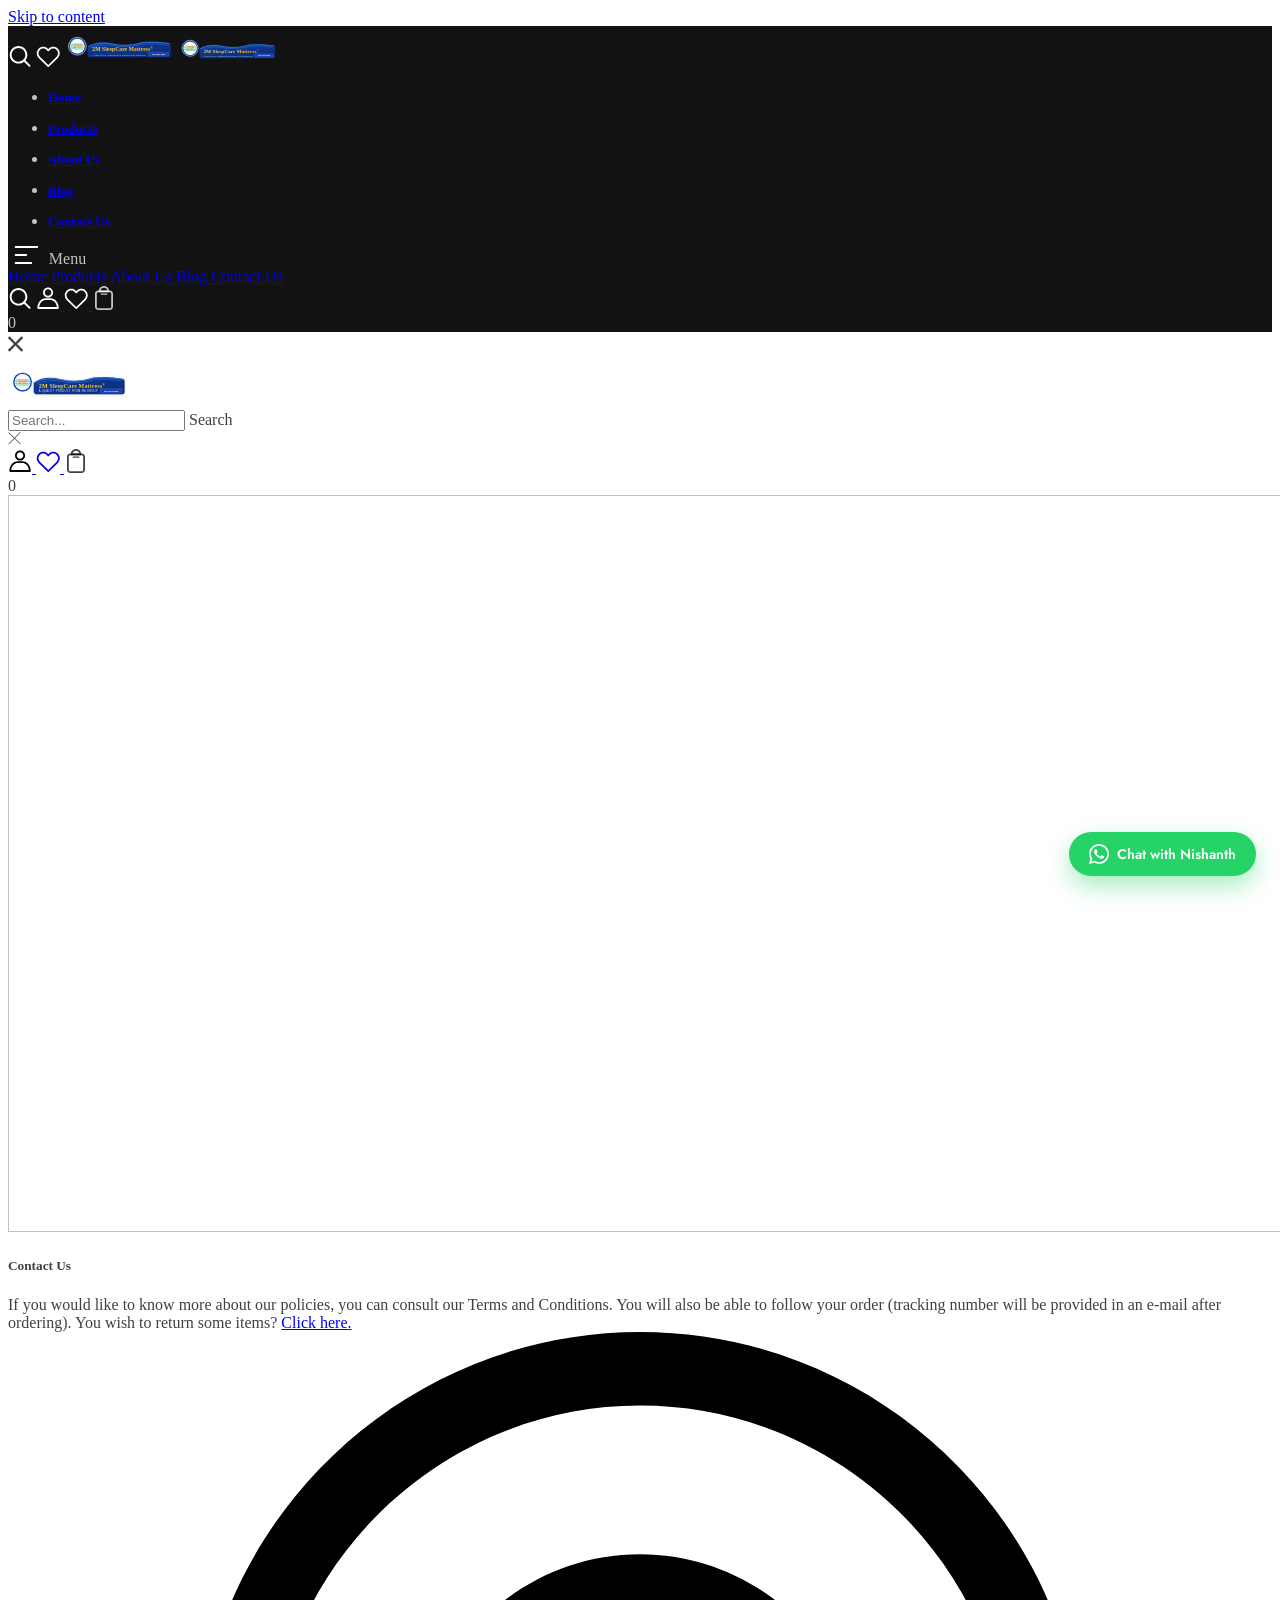
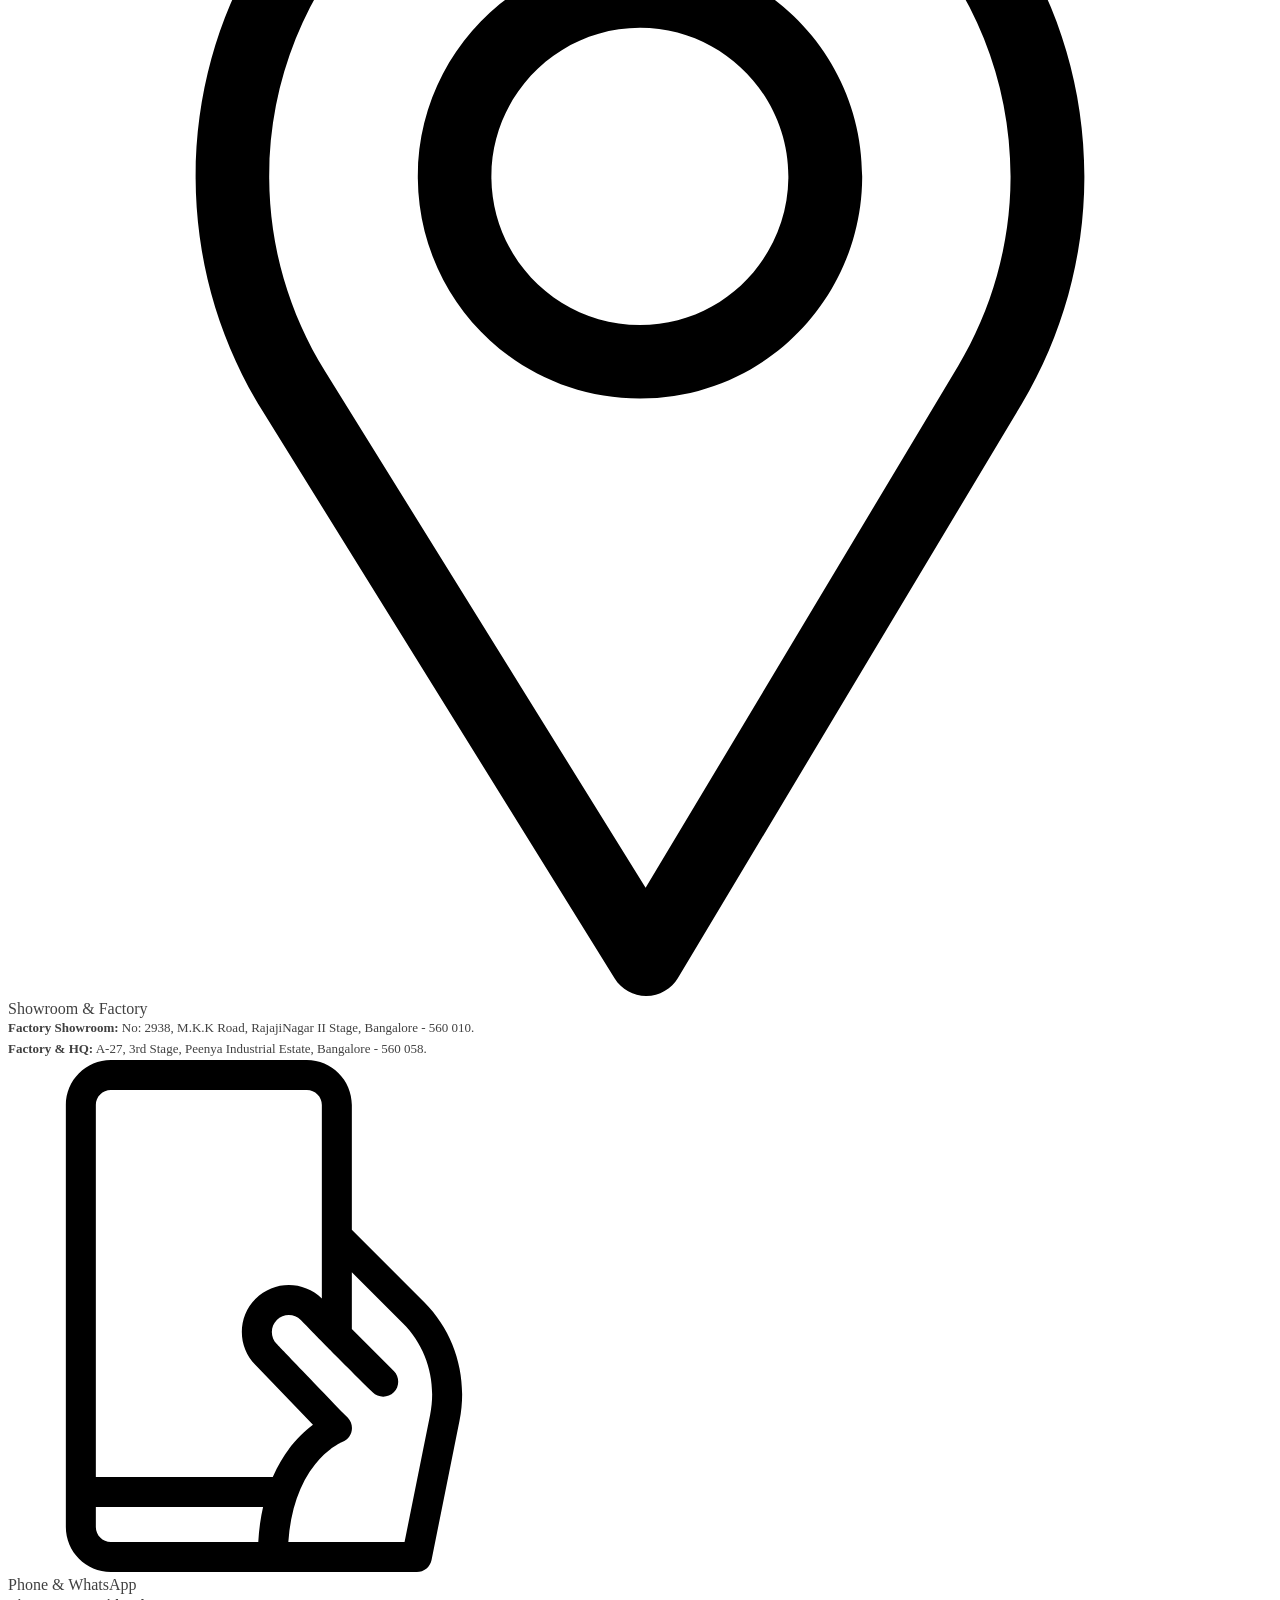
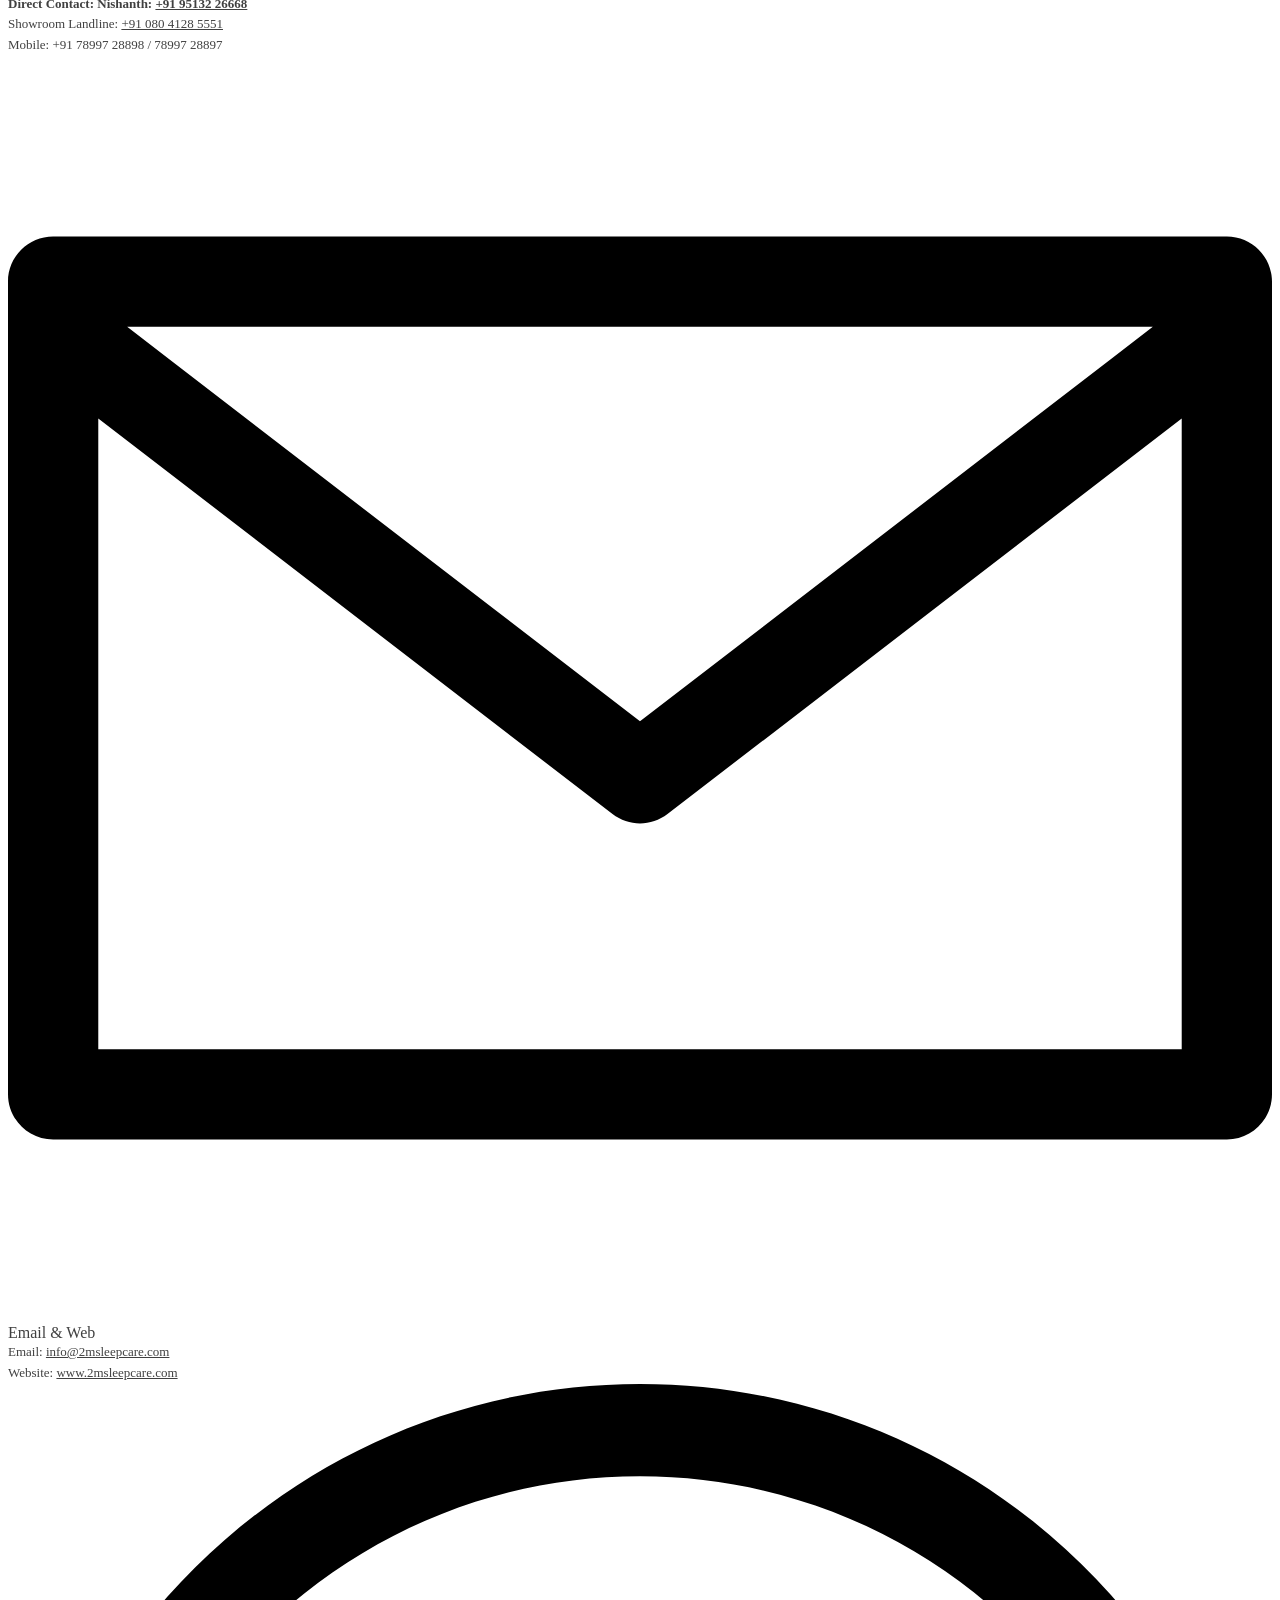
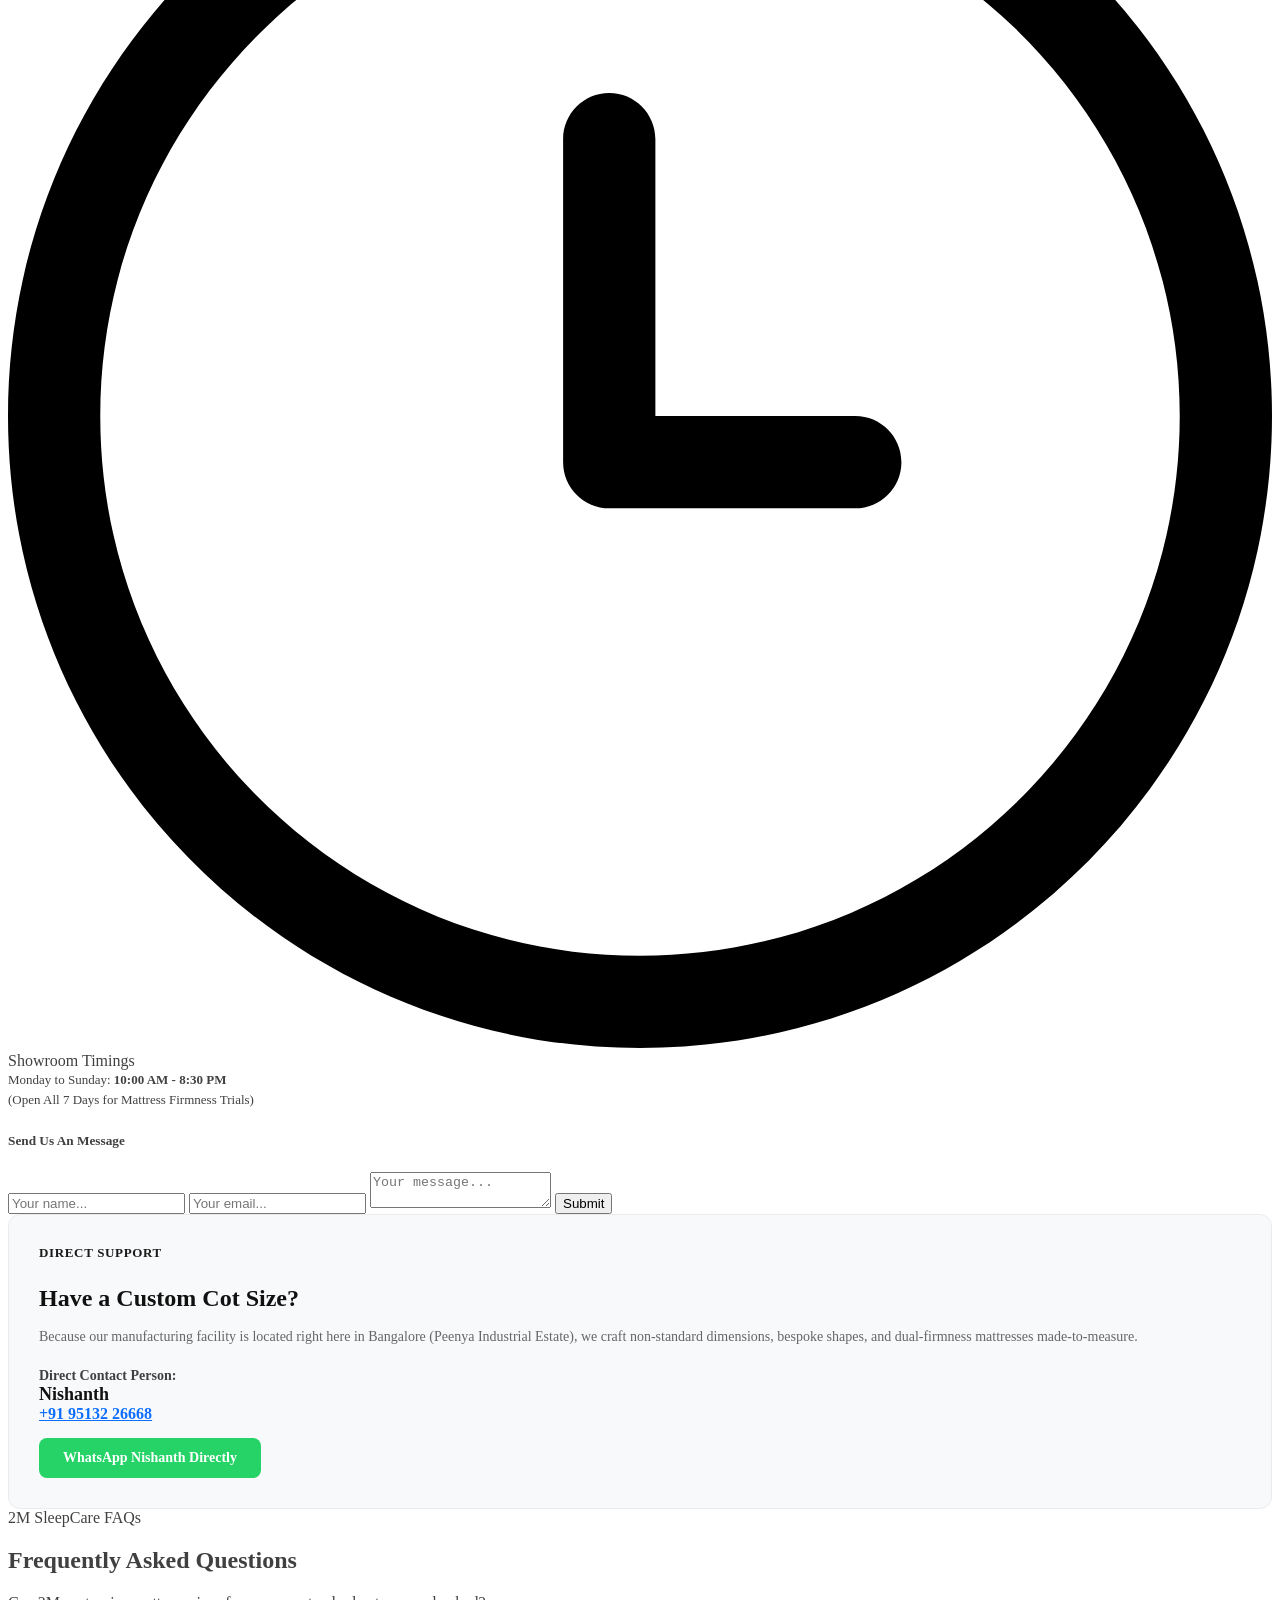
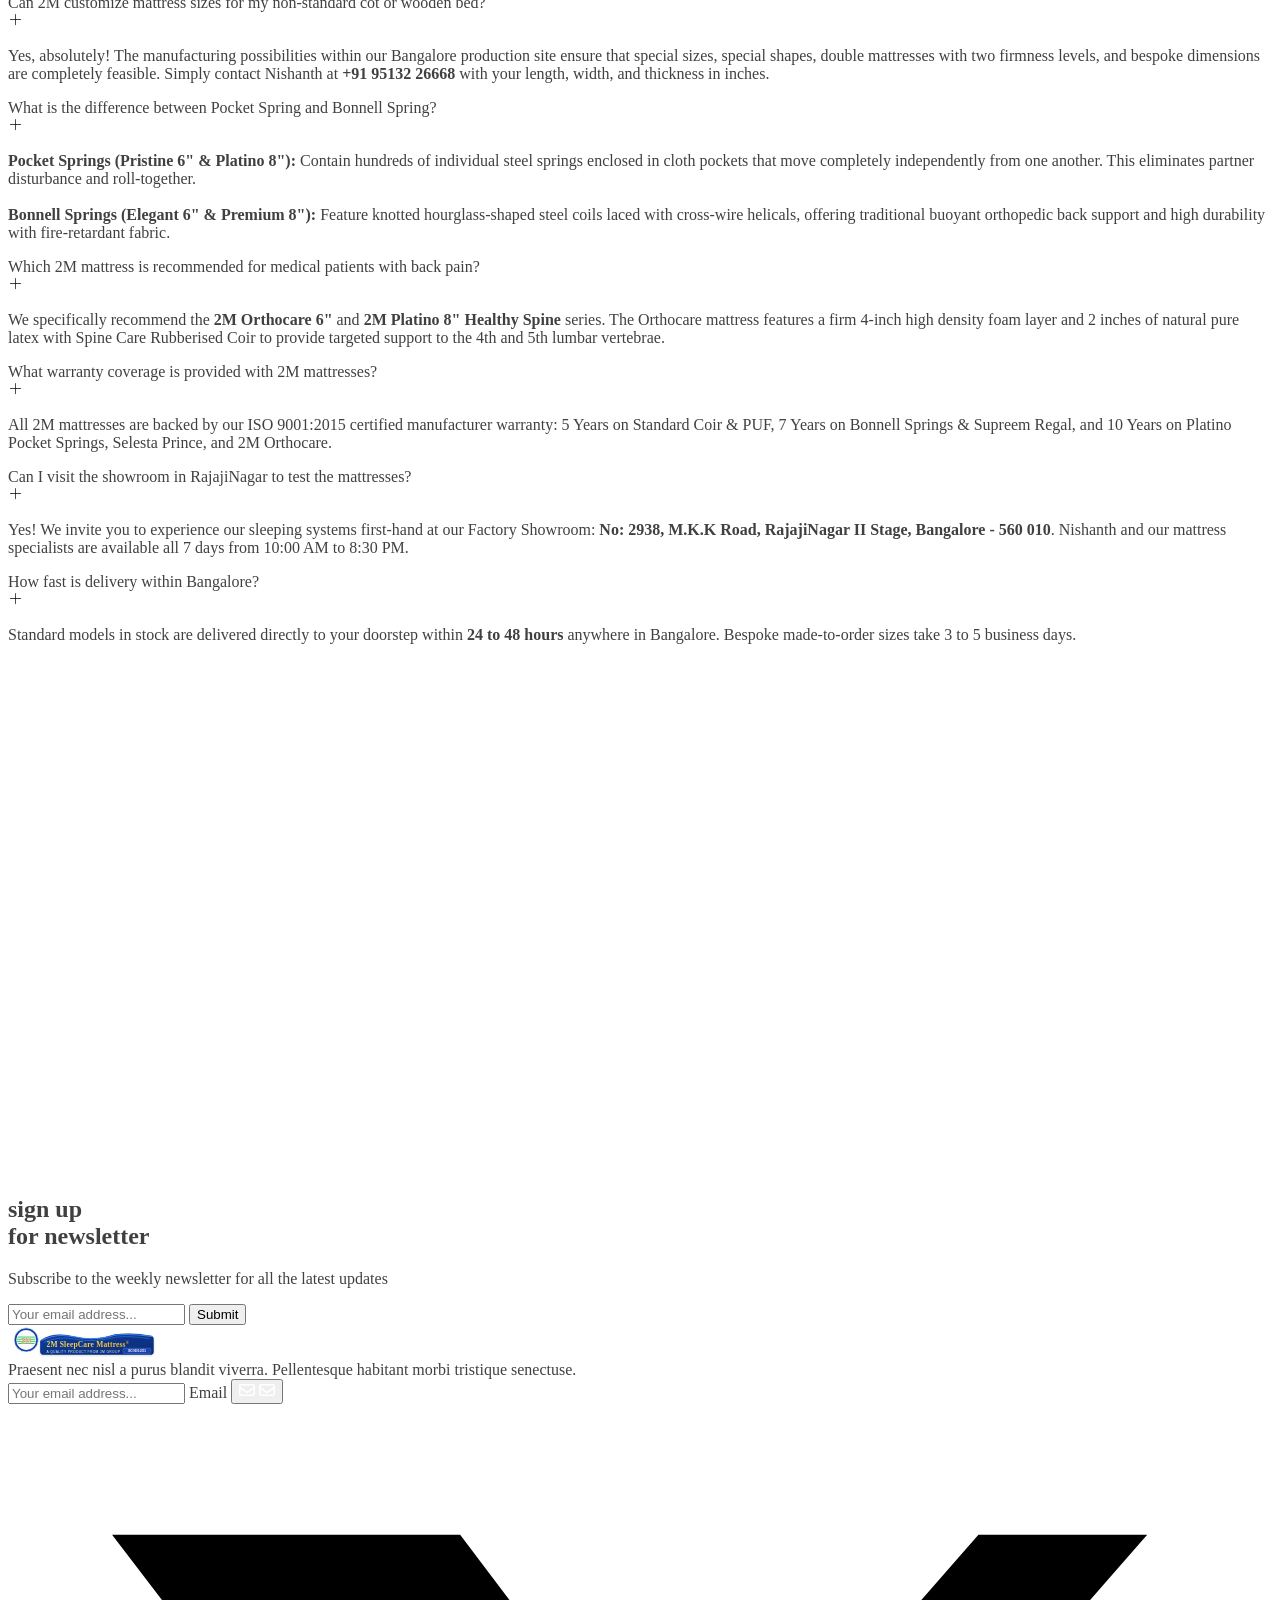
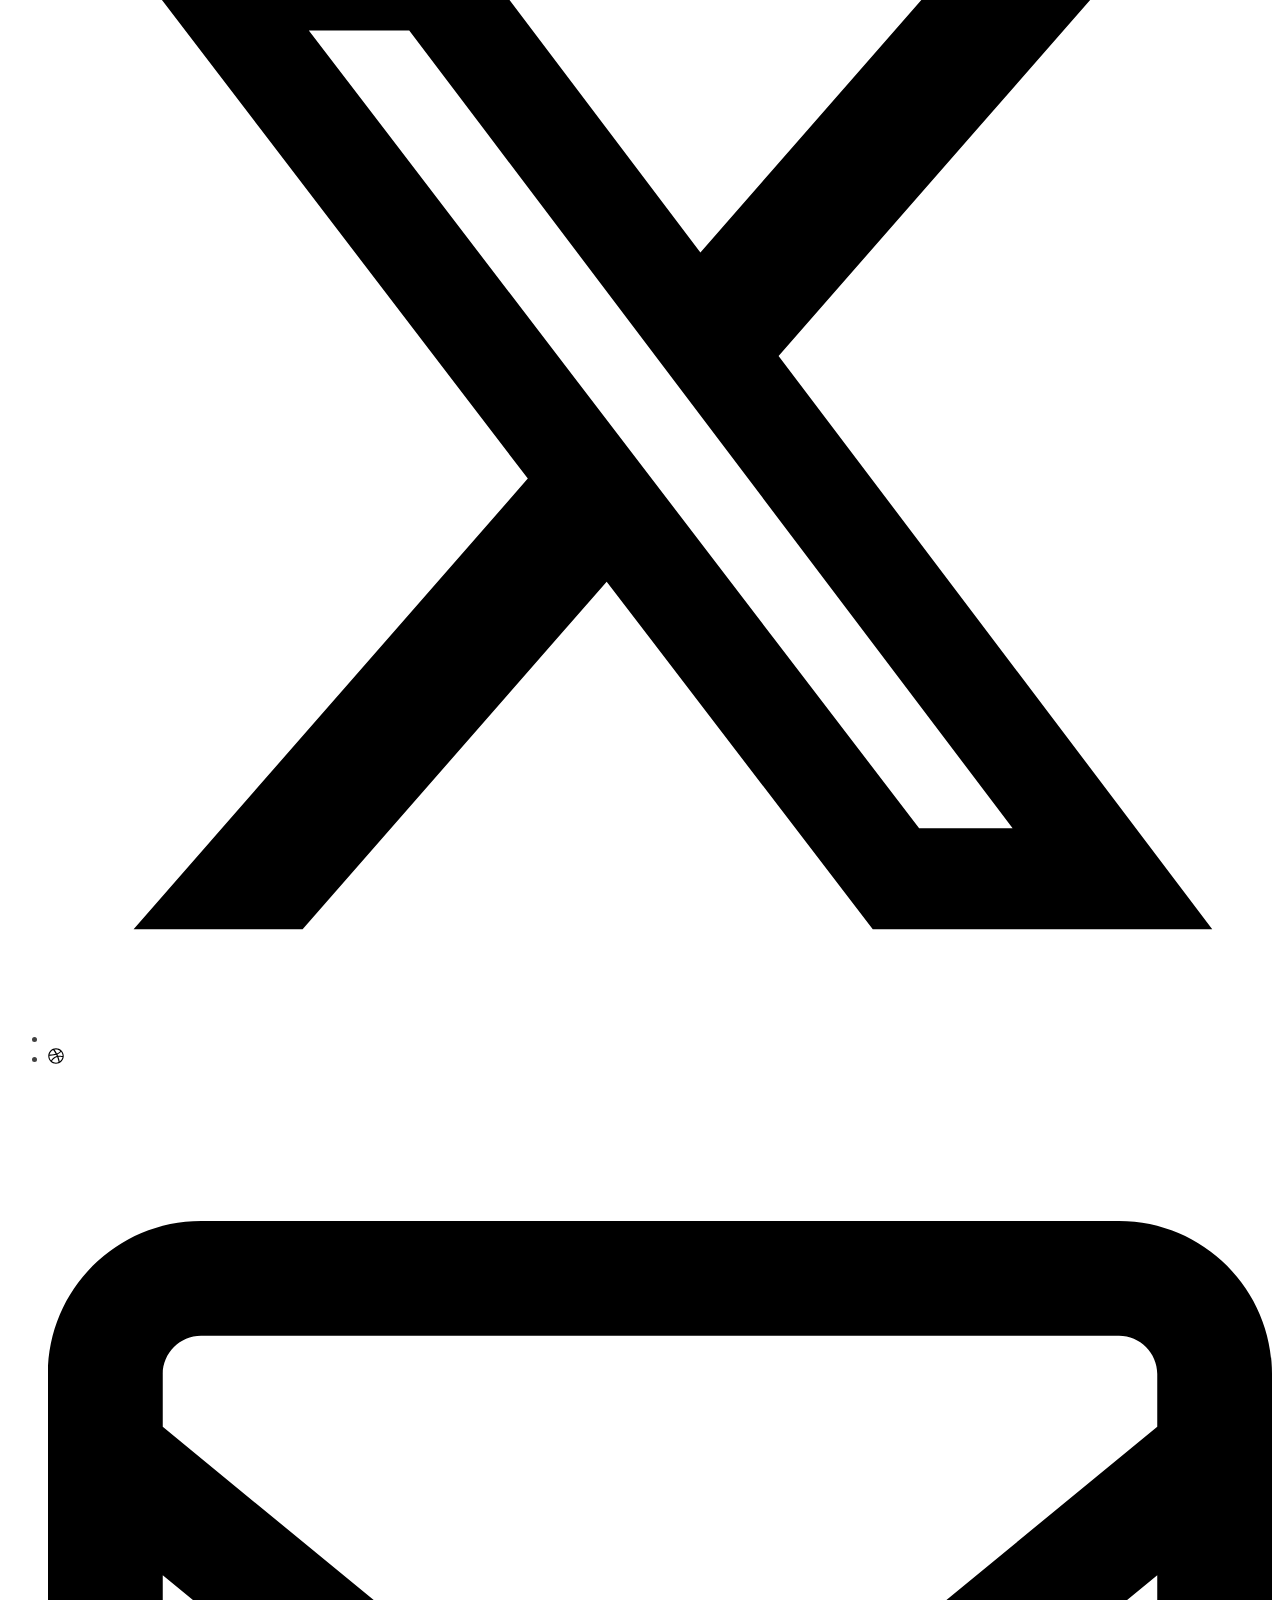
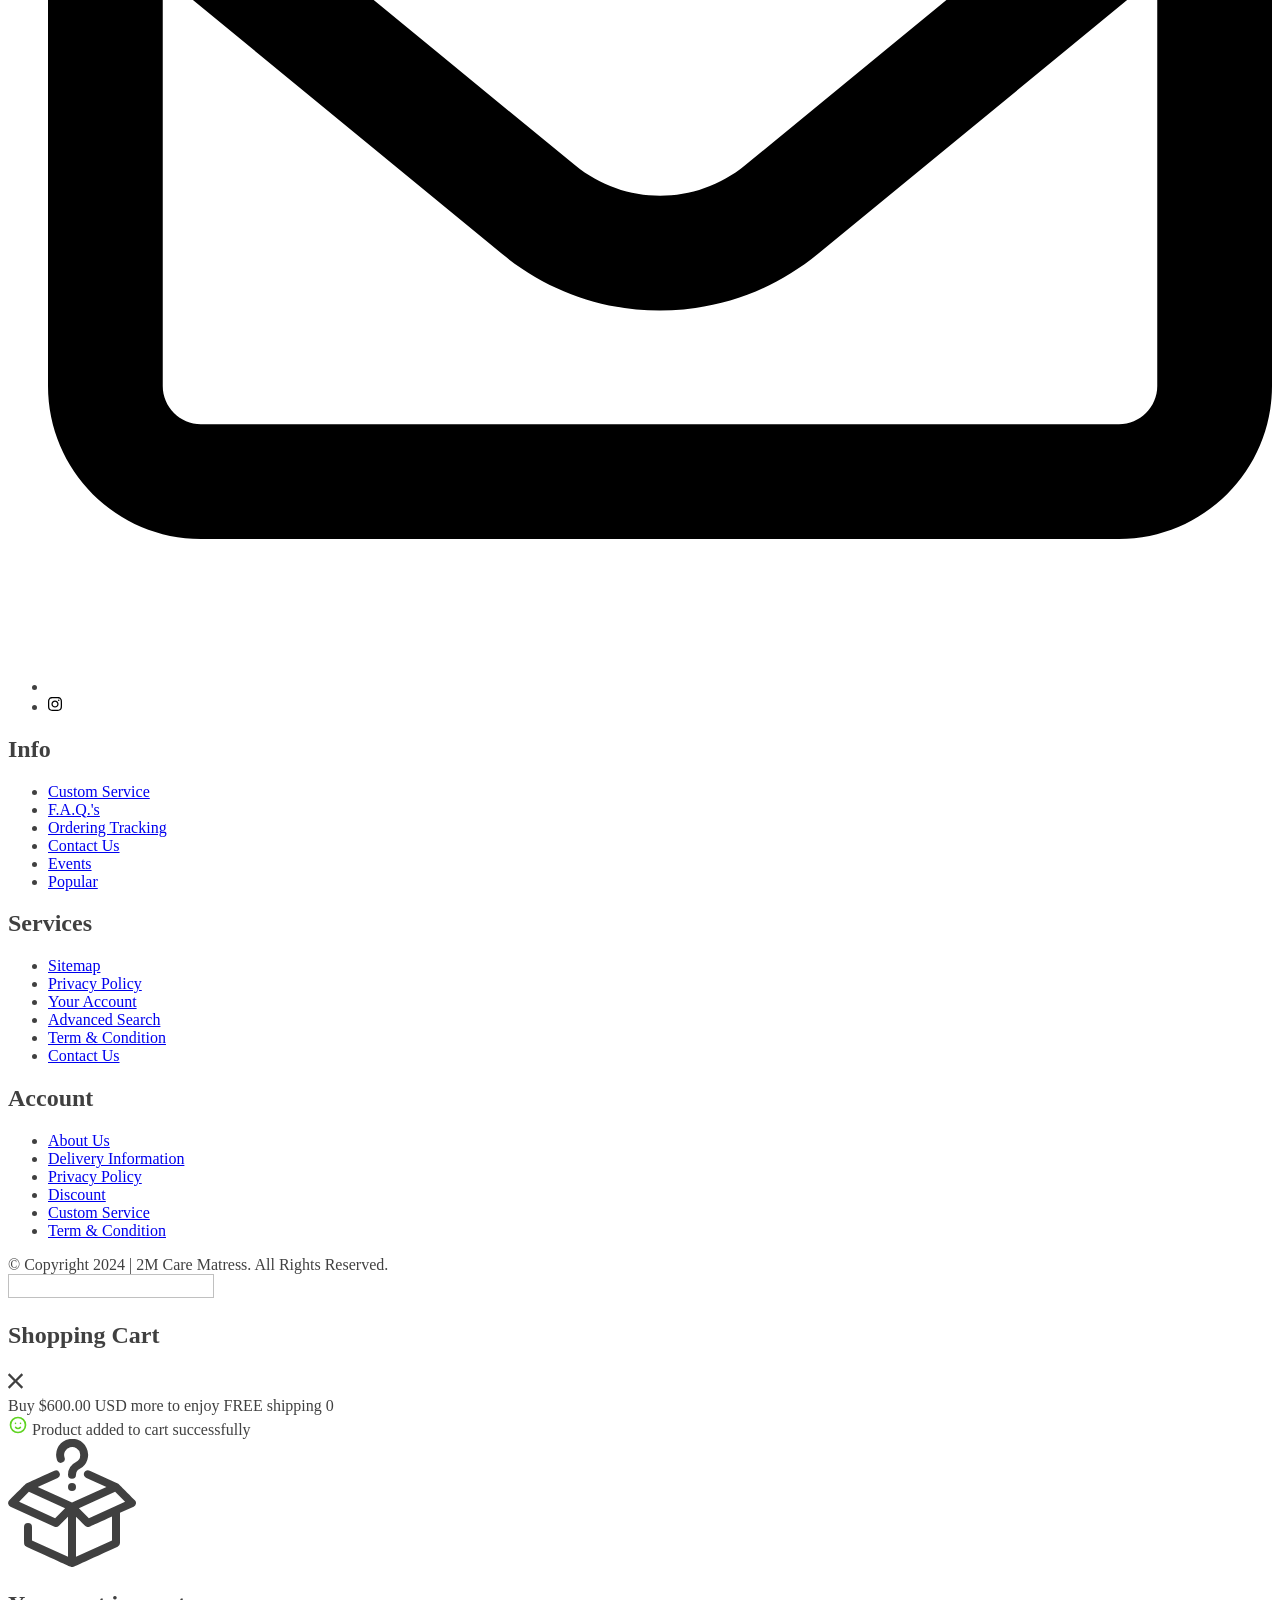
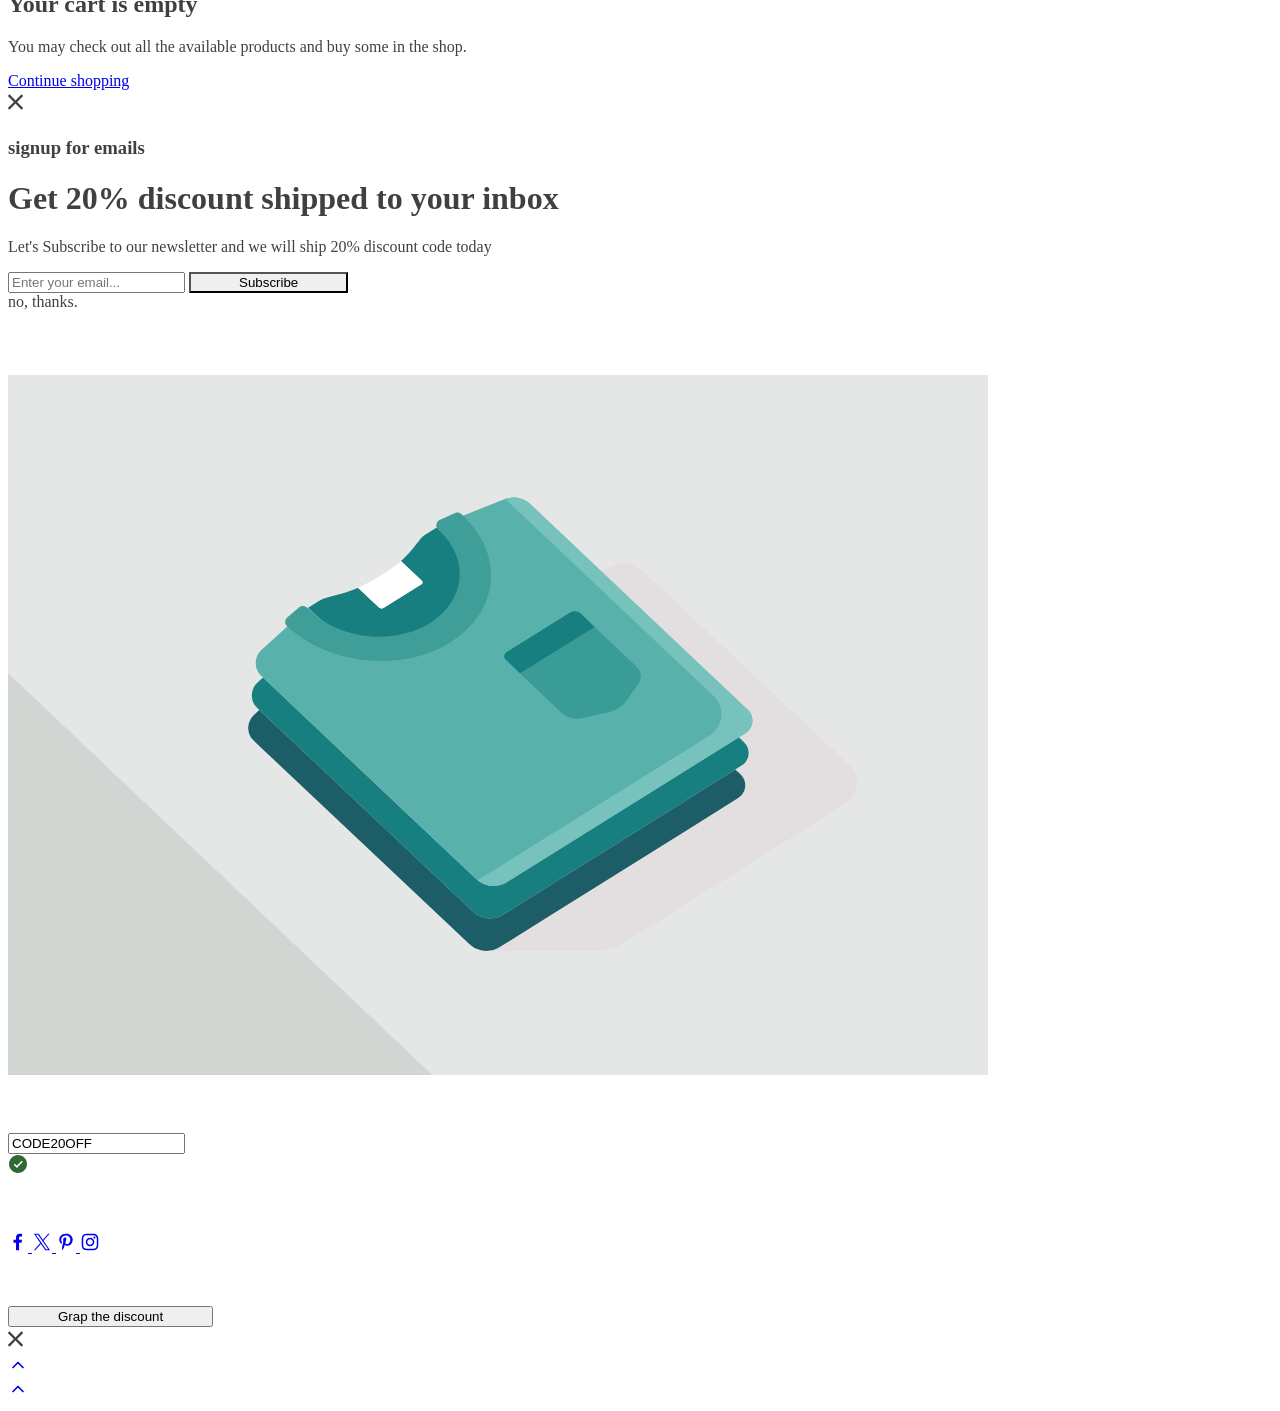
<file: contact.html>
<!doctype html>


<html
  
    dir='ltr'
  
  class='no-js'
  lang='en'
>
  <head>
    <meta charset='utf-8'>
    <meta http-equiv='X-UA-Compatible' content='IE=edge'>
    <meta name='viewport' content='width=device-width,initial-scale=1'>
    <meta name='theme-color' content=''>
    
    




  <link rel='preconnect' href='https://fonts.googleapis.com'>
  <link rel='preconnect' href='https://fonts.gstatic.com' crossorigin>



    <script>
  window.Xotiny = {
    version: '1.0.0',
    name: 'Engo',
  };
</script>

<link rel='icon' type='image/svg+xml' href='favicon.svg'><title>Contact Us & FAQs | 2M Care Matress Bangalore</title>


    

    


<meta property='og:site_name' content='2M Care Matress | Bangalore Factory Direct'>

<meta property='og:title' content='Contact Us 2'>
<meta property='og:type' content='website'>
<meta property='og:description' content='2M Care Matress | Bangalore Factory Direct'><meta name='twitter:site' content='@#'><meta name='twitter:card' content='summary_large_image'>
<meta name='twitter:title' content='Contact Us 2'>
<meta name='twitter:description' content='2M Care Matress | Bangalore Factory Direct'>


    
    

<style>
  
  
  

    
      :root,
      .color-background-1 {
        --color-background: 255,255,255;
      
        --gradient-background: #FFFFFF;
      
      --color-accent: 193,92,12;
      --color-foreground: 0,0,0;
      --color-shadow: 18,18,18;
      --color-border: 0,0,0;
      --color-button: 255,255,255;
      --color-button-text: 0,0,0;
      --color-secondary-button: 0,0,0;
      --color-secondary-button-text: 255,255,255;
      --color-tertiary-button: 75,71,255;
      --color-tertiary-button-text: 255,255,255;
      --color-gray-button: 238,238,238;
      --color-gray-button-text: 18,18,18;
      --color-dark-button: 0,0,0;
      --color-dark-button-text: 255,255,255;
      --color-light-button: 255,255,255;
      --color-light-button-text: 0,0,0;
      --color-link: 0,0,0;
      --color-badge-foreground: 0,0,0;
      --color-badge-background: 255,255,255;
      --color-badge-border: 0,0,0;
      --payment-terms-background-color: rgb(255 255 255);
    }
    
      
      .color-background-2 {
        --color-background: 243,243,243;
      
        --gradient-background: #F3F3F3;
      
      --color-accent: 43,190,161;
      --color-foreground: 18,18,18;
      --color-shadow: 18,18,18;
      --color-border: 18,18,18;
      --color-button: 43,190,161;
      --color-button-text: 243,243,243;
      --color-secondary-button: 255,100,100;
      --color-secondary-button-text: 255,255,255;
      --color-tertiary-button: 75,71,255;
      --color-tertiary-button-text: 255,255,255;
      --color-gray-button: 238,238,238;
      --color-gray-button-text: 18,18,18;
      --color-dark-button: 18,18,18;
      --color-dark-button-text: 255,255,255;
      --color-light-button: 255,255,255;
      --color-light-button-text: 18,18,18;
      --color-link: 243,243,243;
      --color-badge-foreground: 18,18,18;
      --color-badge-background: 243,243,243;
      --color-badge-border: 18,18,18;
      --payment-terms-background-color: rgb(243 243 243);
    }
    
      
      .color-inverse {
        --color-background: 18,18,18;
      
        --gradient-background: #121212;
      
      --color-accent: 193,92,12;
      --color-foreground: 255,255,255;
      --color-shadow: 18,18,18;
      --color-border: 18,18,18;
      --color-button: 0,0,0;
      --color-button-text: 255,255,255;
      --color-secondary-button: 255,255,255;
      --color-secondary-button-text: 0,0,0;
      --color-tertiary-button: 75,71,255;
      --color-tertiary-button-text: 255,255,255;
      --color-gray-button: 18,18,18;
      --color-gray-button-text: 238,238,238;
      --color-dark-button: 255,255,255;
      --color-dark-button-text: 18,18,18;
      --color-light-button: 255,255,255;
      --color-light-button-text: 18,18,18;
      --color-link: 255,255,255;
      --color-badge-foreground: 255,255,255;
      --color-badge-background: 18,18,18;
      --color-badge-border: 255,255,255;
      --payment-terms-background-color: rgb(18 18 18);
    }
    
      
      .color-accent-1 {
        --color-background: 36,16,78;
      
        --gradient-background: #24104e;
      
      --color-accent: 43,190,161;
      --color-foreground: 255,255,255;
      --color-shadow: 18,18,18;
      --color-border: 18,18,18;
      --color-button: 255,255,255;
      --color-button-text: 18,18,18;
      --color-secondary-button: 255,100,100;
      --color-secondary-button-text: 255,255,255;
      --color-tertiary-button: 75,71,255;
      --color-tertiary-button-text: 255,255,255;
      --color-gray-button: 238,238,238;
      --color-gray-button-text: 18,18,18;
      --color-dark-button: 18,18,18;
      --color-dark-button-text: 255,255,255;
      --color-light-button: 255,255,255;
      --color-light-button-text: 18,18,18;
      --color-link: 18,18,18;
      --color-badge-foreground: 255,255,255;
      --color-badge-background: 36,16,78;
      --color-badge-border: 255,255,255;
      --payment-terms-background-color: rgb(36 16 78);
    }
    
      
      .color-accent-2 {
        --color-background: 51,79,180;
      
        --gradient-background: #334FB4;
      
      --color-accent: 43,190,161;
      --color-foreground: 255,255,255;
      --color-shadow: 18,18,18;
      --color-border: 18,18,18;
      --color-button: 255,255,255;
      --color-button-text: 51,79,180;
      --color-secondary-button: 255,100,100;
      --color-secondary-button-text: 255,255,255;
      --color-tertiary-button: 75,71,255;
      --color-tertiary-button-text: 255,255,255;
      --color-gray-button: 238,238,238;
      --color-gray-button-text: 18,18,18;
      --color-dark-button: 18,18,18;
      --color-dark-button-text: 255,255,255;
      --color-light-button: 255,255,255;
      --color-light-button-text: 18,18,18;
      --color-link: 51,79,180;
      --color-badge-foreground: 255,255,255;
      --color-badge-background: 51,79,180;
      --color-badge-border: 255,255,255;
      --payment-terms-background-color: rgb(51 79 180);
    }
    

    body, .color-background-1, .color-background-2, .color-inverse, .color-accent-1, .color-accent-2 {
      color: rgba(var(--color-foreground), 0.75);
      background-color: rgb(var(--color-background));
    }

    :root {
      --font-body-desktop-size: 1.6rem;
      --font-body-mobile-size: 1.5rem;
      --font-body-family: Jost , san-serif;
      --font-body-style: ;
      --font-body-weight: 400;
      --font-body-weight-bold: 400;
                           /* HEADING */
      --font-heading-family: Jost , san-serif;
      --font-heading-style: ;
      --font-heading-weight: 500;
      --font-body-scale: 1.0;
      --font-heading-scale: 1.0;
            /* Fix for new basehtml */
      --font-body-line-height: calc(1 + 0.8 / var(--font-body-scale));
                            /* CUSTOM */
      --font-custom-family: Montserrat , san-serif;
      --media-padding: px;
      --media-border-opacity: 0.05;
      --media-border-width: 0px;
      --media-radius: 0px;
      --media-shadow-opacity: 0.0;
      --media-shadow-horizontal-offset: 0px;
      --media-shadow-vertical-offset: 4px;
      --media-shadow-blur-radius: 5px;
      --media-shadow-visible: 0;

      --page-width: 140rem;
      --page-width-margin: 0rem;

      --product-card-image-padding: 0.0rem;
      --product-card-content-padding: 0.0rem;
      --product-card-corner-radius: 0.0rem;
      --product-card-text-alignment: center;
      --product-card-border-width: 0.0rem;
      --product-card-border-opacity: 0.1;
      --product-card-shadow-opacity: 0.0;
      --product-card-shadow-visible: 0;
      --product-card-shadow-horizontal-offset: 0.0rem;
      --product-card-shadow-vertical-offset: 0.4rem;
      --product-card-shadow-blur-radius: 1.2rem;

      --collection-card-image-padding: 0.0rem;
      --collection-card-content-padding: 0.0rem;
      --collection-card-corner-radius: 0.8rem;
      --collection-card-text-alignment: center;
      --collection-card-border-width: 0.0rem;
      --collection-card-border-opacity: 0.1;
      --collection-card-shadow-opacity: 0.0;
      --collection-card-shadow-visible: 0;
      --collection-card-shadow-horizontal-offset: 0.0rem;
      --collection-card-shadow-vertical-offset: 0.4rem;
      --collection-card-shadow-blur-radius: 1.2rem;

      --article-card-image-padding: 0.0rem;
      --article-card-content-padding: 0.0rem;
      --article-card-corner-radius: 0.0rem;
      --article-card-text-alignment: left;
      --article-card-border-width: 0.0rem;
      --article-card-border-opacity: 0.1;
      --article-card-shadow-opacity: 0.0;
      --article-card-shadow-visible: 0;
      --article-card-shadow-horizontal-offset: 0.0rem;
      --article-card-shadow-vertical-offset: 0.6rem;
      --article-card-shadow-blur-radius: 1.6rem;

      --badge-corner-radius: 0.0rem;

      --modal-border-width: 0px;
      --modal-border-opacity: 0.0;
      --modal-corner-radius: 8px;
      --modal-shadow-opacity: 0.0;
      --modal-shadow-horizontal-offset: 0px;
      --modal-shadow-vertical-offset: 0px;
      --modal-shadow-blur-radius: 0px;
      --modal-padding: 20px;
      --modal-margin: 20px;
      --modal-backdrop-opacity: 0.5;
      --modal-backdrop-blur: 0px;

      --drawer-border-width: 0px;
      --drawer-border-opacity: 0.0;
      --drawer-corner-radius: 0px;
      --drawer-shadow-opacity: 0.0;
      --drawer-shadow-horizontal-offset: 0px;
      --drawer-shadow-vertical-offset: 0px;
      --drawer-shadow-blur-radius: 0px;
      --drawer-padding: 20px;
      --drawer-margin: 0px;
      --drawer-backdrop-opacity: 0.4;
      --drawer-backdrop-blur: 0px;

      --spacing-sections-desktop: 0px;
      --spacing-sections-mobile: 0px;

      --grid-desktop-vertical-spacing: 30px;
      --grid-desktop-horizontal-spacing: 30px;
      --grid-mobile-vertical-spacing: 15px;
      --grid-mobile-horizontal-spacing: 15px;

      --text-boxes-border-opacity: 0.1;
      --text-boxes-border-width: 0px;
      --text-boxes-radius: 8px;
      --text-boxes-shadow-opacity: 0.0;
      --text-boxes-shadow-visible: 0;
      --text-boxes-shadow-horizontal-offset: 0px;
      --text-boxes-shadow-vertical-offset: 4px;
      --text-boxes-shadow-blur-radius: 5px;

      --buttons-radius: 8px;
      --buttons-radius-outset: 10px;
      --buttons-border-width: 2px;
      --buttons-border-opacity: 1.0;
      --buttons-shadow-opacity: 0.05;
      --buttons-shadow-visible: 1;
      --buttons-shadow-horizontal-offset: 0px;
      --buttons-shadow-vertical-offset: 3px;
      --buttons-shadow-blur-radius: 6px;
      --buttons-border-offset: 0.3px;
      --buttons-background-opacity: 1.0;
      --buttons-scale: 1.0;

      --inputs-radius: 8px;
      --inputs-border-width: 1px;
      --inputs-border-opacity: 0.55;
      --inputs-shadow-opacity: 0.0;
      --inputs-shadow-background-opacity: 0.0;
      --inputs-shadow-horizontal-offset: 0px;
      --inputs-margin-offset: 0px;
      --inputs-shadow-vertical-offset: 4px;
      --inputs-shadow-blur-radius: 5px;
      --inputs-radius-outset: 9px;

      --variant-pills-radius: px;
      --variant-pills-border-width: px;
      --variant-pills-border-opacity: 0.0;
      --variant-pills-shadow-opacity: 0.0;
      --variant-pills-shadow-horizontal-offset: px;
      --variant-pills-shadow-vertical-offset: px;
      --variant-pills-shadow-blur-radius: px;
    }
</style>

<script>
  
  

  window.settings = {
      animate_duration: 500,
      animate_effect: 'fade-up',
      animate_strength: 1,
      modal_animate: 'zoom',
      modal_easing: 'decay',
      modal_duration: 300,
      drawer_easing: 'decay',
      drawer_duration: 400,
      image_lazyload: true,
      color_scheme_ids: [
        "background-1",
        "background-2",
        "inverse",
        "accent-1",
        "accent-2",
        ],
    
    
      dark_mode_mapping: `Scheme 1: Scheme 5
Scheme 2: Scheme 4`
    
  }
</script>


    
    

    
    <link href="https://beddy-store-newdemo.myshopify.com/cdn/shop/t/4/assets/main.min.css?v=5238938224817121111754921591" rel="stylesheet" type="text/css" media="all" />
    <link href="https://beddy-store-newdemo.myshopify.com/cdn/shop/t/4/assets/xo-webcomponents.css?v=80184209956412400661735272834" rel="stylesheet" type="text/css" media="all" />

  <link
    href='https://fonts.googleapis.com/css2?family=Jost:wght@500&display=swap'
    rel='stylesheet'
  >

  <link
    href='https://fonts.googleapis.com/css2?family=Jost:wght@400&display=swap'
    rel='stylesheet'
  >

  <link
    href='https://fonts.googleapis.com/css2?family=Montserrat:wght@400&display=swap'
    rel='stylesheet'
  >

    <script>
      document.documentElement.className = document.documentElement.className.replace('no-js', 'js');
    </script>
    <script src='https://beddy-store-newdemo.myshopify.com/cdn/shop/t/4/assets/xo-webcomponents.min.js?v=176234521252635236151754921591' defer></script>
    <script src='https://beddy-store-newdemo.myshopify.com/cdn/shop/t/4/assets/vendors.js?v=47963513110235944691754921590' defer></script>
    <script src='https://beddy-store-newdemo.myshopify.com/cdn/shop/t/4/assets/main.js?v=98450758526692109561754921590' defer></script>
<script>
  window.Shopify = window.Shopify || { routes: { root: './' }, currency: { active: 'INR', rate: '1.0' } };
</script>
</head>

  <body class='gradient'>
    <div id='xo-root'>
      










  
    <a 
  class='xo-btn xo-btn--primary
 xo-btn--xo-skip-to-content xo-visually-hidden xo-btn--slide-up xo-skip-to-content xo-visually-hidden'
  
  
  style=''
 href='#xo-main-content'>
      
  <span
    class="xo-btn__content"
  >
     
    
    
      <span
        class="xo-btn__text"
         data-text="Skip to content"
      >
        Skip to content
      </span>
    
    
  </span>
  <span class="xo-btn__loading">
    

<div
  class='xo-loader-3'
  style='--size: 8; --color: currentColor; --duration: 1000;'
>
  <div></div>
</div>

  </span>

    </a>
  


<!-- BEGIN sections: header-group -->
<div id="section-sections--23236404805954__header" class="site-section section-group-header-group section-header">

<header
  class='
    xo-header-v9 color-inverse
       
  '
>
  <div
    
    



class="xo-section xo-section--sections--23236404805954__header color-inverse" style="--bg-color: #fff;--pt: 0;--pb: 0;
"

  >
    
    <xo-sticky
      xo-direction='down'
      
      style='z-index: 10000'
    >
      <xo-animate
        xo-type='fade-up'
        class='
          xo-header-v9__sticky
          
        '
      >
        <xo-container class=' xo-container-width '>
          <xo-grid class='xo-header-v9__content'>
            <div
              style=' --xs: 4 ;--xl: 4 '
              class='xo-header-v9__left  xo-header-v9__left--order'
            >
              <xo-modal-trigger
                class='xo-header-v9__left-item'
                xo-name='search'
              >
                <xo-tooltip xo-title='Search' xo-placement='bottom-center'>
                  

<svg
  xmlns='http://www.w3.org/2000/svg'
  viewBox='0 0 400 400'
  width='24'
  id='svg2'
  version='1.1'
  xmlns:dc='http://purl.org/dc/elements/1.1/'
  xmlns:cc='http://creativecommons.org/ns#'
  xmlns:rdf='http://www.w3.org/1999/02/22-rdf-syntax-ns#'
  xmlns:svg='http://www.w3.org/2000/svg'
  xml:space='preserve'
>
  <metadata id="metadata8"><rdf><work rdf:about=""><format>image/svg+xml</format><type rdf:resource="http://purl.org/dc/dcmitype/StillImage"></type></work></rdf></metadata><defs id="defs6"></defs><g transform="matrix(1.3333333,0,0,-1.3333333,0,400)" id="g10"><g transform="scale(0.1)" id="g12"><path id="path14" style="fill-opacity:1;fill-rule:nonzero;stroke:none" d="m 1312.7,795.5 c -472.7,0 -857.204,384.3 -857.204,856.7 0,472.7 384.504,857.2 857.204,857.2 472.7,0 857.3,-384.5 857.3,-857.2 0,-472.4 -384.6,-856.7 -857.3,-856.7 z M 2783.9,352.699 2172.7,963.898 c 155.8,194.702 241.5,438.602 241.5,688.302 0,607.3 -494.1,1101.4 -1101.5,1101.4 -607.302,0 -1101.399,-494.1 -1101.399,-1101.4 0,-607.4 494.097,-1101.501 1101.399,-1101.501 249.8,0 493.5,85.5 687.7,241 L 2611.7,181 c 23,-23 53.6,-35.699 86.1,-35.699 32.4,0 63,12.699 86,35.699 23.1,22.801 35.8,53.301 35.8,85.898 0,32.602 -12.7,63 -35.7,85.801"  fill="rgb(var(--color-foreground))"></path></g></g>
</svg>


                </xo-tooltip>
              </xo-modal-trigger>
              <a href='#' class='xo-header-v9__left-item xo-header-v9__left-item--heart'>
                <xo-tooltip xo-title='Wishlist' xo-placement='bottom-center'>
                  

<svg
  xmlns='http://www.w3.org/2000/svg'
  viewBox='0 0 400 400'
  width='24'
  version='1.1'
>
  <g transform="matrix(1.3333333,0,0,-1.3333333,0,400)" id="g10"><g transform="scale(0.1)" id="g12"><path id="path14" style="fill-opacity:1;fill-rule:nonzero;stroke:none" d="m 903,2424.4 c 157.9,0 306.4,-61.5 418.1,-173.1 l 134.8,-134.9 c 20.7,-20.6 48.1,-32 77.1,-32 29,0 56.4,11.4 77,32 l 133.7,133.7 c 111.7,111.6 259.9,173.1 417.5,173.1 156.91,0 305,-61.3 416.8,-172.5 111.2,-111.3 172.5,-259.5 172.5,-417.5 0.6,-157.3 -60.69,-305.5 -172.5,-417.4 L 1531.5,373.5 487.402,1417.6 c -111.601,111.7 -173.105,259.9 -173.105,417.5 0,158.1 61.199,306.1 172.5,416.8 111.308,111.2 259.101,172.5 416.203,172.5 z m 1829.7,-19.6 c 0,0 0,0 -0.1,0 -152.4,152.4 -355.1,236.3 -570.9,236.3 -215.7,0 -418.7,-84.1 -571.5,-236.9 l -56.9,-57 -58.2,58.2 c -153.1,153.1 -356.3,237.5 -572.1,237.5 -215.305,0 -417.902,-83.9 -570.305,-236.3 -153,-153 -236.8942,-356 -236.2966,-571.5 0,-215 84.4026,-417.8 237.4966,-571 L 1454.7,143.301 c 20.5,-20.403 48.41,-32.199 76.8,-32.199 28.7,0 56.7,11.5 76.7,31.597 L 2731.5,1261.8 c 152.7,152.7 236.8,355.7 236.8,571.4 0.7,216 -83,419 -235.6,571.6" fill="rgb(var(--color-foreground))"></path></g></g>
</svg>


                </xo-tooltip>
              </a>
              <a href='index.html' class=' xo-header-v9__logo-none '><img src="assets/images/branding/logo.svg" alt="2M Care Matress | Bangalore Factory Direct" srcset="assets/images/branding/logo.svg" width="110" height="41.97546012269939" class="xo-header-v9__logo-img">
</a>
              <a href='index.html' class='xo-header-v9__logo-mobile'><img src="assets/images/branding/logo.svg" alt="2M Care Matress | Bangalore Factory Direct" srcset="assets/images/branding/logo.svg" width="100" height="38.15950920245399" class="xo-header-v9__logo-img">
</a>
            </div>
            <nav
              style='  --xs: 4 ;--xl: 4 '
              class='xo-header-v9__center  xo-header-v9__center--order'
            >
              <div class='xo-header-v7__desktop'>
                <ul class='xo-menu-horizontal-v1 list-unstyled'>
                  <li class='xo-menu-horizontal-v1__item'>
                    <a class='xo-menu-horizontal-v1__link' href="index.html">
                      <h3 class='xo-menu-horizontal-v1__label' style='font-size: 13px'>Home</h3>
                    </a>
                  </li>
                  <li class='xo-menu-horizontal-v1__item'>
                    <a class='xo-menu-horizontal-v1__link' href="products.html">
                      <h3 class='xo-menu-horizontal-v1__label' style='font-size: 13px'>Products</h3>
                    </a>
                  </li>
                  <li class='xo-menu-horizontal-v1__item'>
                    <a class='xo-menu-horizontal-v1__link' href="about.html">
                      <h3 class='xo-menu-horizontal-v1__label' style='font-size: 13px'>About Us</h3>
                    </a>
                  </li>
                  <li class='xo-menu-horizontal-v1__item'>
                    <a class='xo-menu-horizontal-v1__link' href="blog.html">
                      <h3 class='xo-menu-horizontal-v1__label' style='font-size: 13px'>Blog</h3>
                    </a>
                  </li>
                  <li class='xo-menu-horizontal-v1__item'>
                    <a class='xo-menu-horizontal-v1__link' href="contact.html">
                      <h3 class='xo-menu-horizontal-v1__label' style='font-size: 13px'>Contact Us</h3>
                    </a>
                  </li>
                </ul>
              </div>
              
              <div class='xo-header-v7__mobile'>
                <div class='xo-menu-hamburger-style1'>
                  <xo-modal-trigger class='xo-menu-hamburger-style1__trigger' xo-name='xo-menu-hamburger-style1-1'>
                    <div class='icon-hamburger-menu'></div>
                  </xo-modal-trigger>

                  <xo-modal
                    class='xo-menu-hamburger-style1__modal'
                    xo-portal
                    xo-name='xo-menu-hamburger-style1-1'
                    xo-animate='slide-right'
                    xo-duration='300'
                    xo-placement='top-left'
                  >
                    <div class='xo-menu-hamburger-style1__content'>
                      <div class='menu-hamburger-style1-top'>
                        <xo-modal-trigger class='xo-menu-hamburger-style1__link xo-menu-hamburger-style1__link--color'>
                          <span class='xo-menu-hamburger-style1__back xo-menu-hamburger-style1__back--flex'>
                            <span class='xo-menu-hamburger-style1__arrow'>
                              <div class='xo-menu-hamburger-style1__tablist'>
                                <svg xmlns='http://www.w3.org/2000/svg' width='2.3rem' height='18' viewBox='0 0 23 18' fill='#fff'>
                                  <path fill-rule="evenodd" clip-rule="evenodd" d="M23 2H0V0H23V2Z" fill='#fff'/>
                                  <path fill-rule="evenodd" clip-rule="evenodd" d="M12 10H0V8H12V10Z" fill='#fff'/>
                                  <path fill-rule="evenodd" clip-rule="evenodd" d="M17 18H0V16H17V18Z" fill='#fff'/>
                                </svg>
                                <span class='xo-menu-hamburger-style1__tablist-item'>Menu</span>
                              </div>
                            </span>
                          </span>
                        </xo-modal-trigger>
                      </div>
                      
                      <a class='xo-menu-hamburger-style1__link' href="index.html">
                        <span class='xo-menu-hamburger-style1__label'>Home</span>
                      </a>
                      <a class='xo-menu-hamburger-style1__link' href="products.html">
                        <span class='xo-menu-hamburger-style1__label'>Products</span>
                      </a>
                      <a class='xo-menu-hamburger-style1__link' href="about.html">
                        <span class='xo-menu-hamburger-style1__label'>About Us</span>
                      </a>
                      <a class='xo-menu-hamburger-style1__link' href="blog.html">
                        <span class='xo-menu-hamburger-style1__label'>Blog</span>
                      </a>
                      <a class='xo-menu-hamburger-style1__link' href="contact.html">
                        <span class='xo-menu-hamburger-style1__label'>Contact Us</span>
                      </a>
                    </div>
                  </xo-modal>
                </div>
              </div>
</nav>
            <div style=' --xs: 4 ;--xl: 4 ' class='xo-header-v9__right'>
              <xo-tooltip xo-title='Search' xo-placement='bottom-center'>
                <xo-modal-trigger
                  class='xo-header-v9__right-search xo-header-v9__right-search--block  '
                  xo-name='search'
                >
                  

<svg
  xmlns='http://www.w3.org/2000/svg'
  viewBox='0 0 400 400'
  width='24'
  id='svg2'
  version='1.1'
  xmlns:dc='http://purl.org/dc/elements/1.1/'
  xmlns:cc='http://creativecommons.org/ns#'
  xmlns:rdf='http://www.w3.org/1999/02/22-rdf-syntax-ns#'
  xmlns:svg='http://www.w3.org/2000/svg'
  xml:space='preserve'
>
  <metadata id="metadata8"><rdf><work rdf:about=""><format>image/svg+xml</format><type rdf:resource="http://purl.org/dc/dcmitype/StillImage"></type></work></rdf></metadata><defs id="defs6"></defs><g transform="matrix(1.3333333,0,0,-1.3333333,0,400)" id="g10"><g transform="scale(0.1)" id="g12"><path id="path14" style="fill-opacity:1;fill-rule:nonzero;stroke:none" d="m 1312.7,795.5 c -472.7,0 -857.204,384.3 -857.204,856.7 0,472.7 384.504,857.2 857.204,857.2 472.7,0 857.3,-384.5 857.3,-857.2 0,-472.4 -384.6,-856.7 -857.3,-856.7 z M 2783.9,352.699 2172.7,963.898 c 155.8,194.702 241.5,438.602 241.5,688.302 0,607.3 -494.1,1101.4 -1101.5,1101.4 -607.302,0 -1101.399,-494.1 -1101.399,-1101.4 0,-607.4 494.097,-1101.501 1101.399,-1101.501 249.8,0 493.5,85.5 687.7,241 L 2611.7,181 c 23,-23 53.6,-35.699 86.1,-35.699 32.4,0 63,12.699 86,35.699 23.1,22.801 35.8,53.301 35.8,85.898 0,32.602 -12.7,63 -35.7,85.801"  fill="rgb(var(--color-foreground))"></path></g></g>
</svg>


                </xo-modal-trigger>
              </xo-tooltip>
              <xo-tooltip
                xo-title='Login'
                xo-placement='bottom-center'
              >
                <a
                  href='contact.html'
                  class='xo-header-v9__right-item xo-header-v9__right-item--account'
                >
                  

<svg
  width='24'
  height='24'
  xmlns='http://www.w3.org/2000/svg'
  viewBox='0 0 400 400'
  id='svg2'
  fill='rgb(var(--color-foreground))'
  version='1.1'
  xmlns:dc='http://purl.org/dc/elements/1.1/'
  xmlns:cc='http://creativecommons.org/ns#'
  xmlns:rdf='http://www.w3.org/1999/02/22-rdf-syntax-ns#'
  xmlns:svg='http://www.w3.org/2000/svg'
  xml:space='preserve'
>
  <metadata id="metadata8"><rdf><work rdf:about=""><format>image/svg+xml</format><type rdf:resource="http://purl.org/dc/dcmitype/StillImage"></type></work></rdf></metadata><defs id="defs6"></defs><g transform="matrix(1.3333333,0,0,-1.3333333,0,400)" id="g10"><g transform="scale(0.1)" id="g12"><path id="path14" fill="rgb(var(--color-foreground))" style="fill-opacity:1;fill-rule:nonzero;stroke:none" d="m 1506.87,2587.11 c -225.04,0 -408.14,-183.08 -408.14,-408.11 0,-225.06 183.1,-408.13 408.14,-408.13 225.02,0 408.13,183.07 408.13,408.13 0,225.03 -183.11,408.11 -408.13,408.11 z m 0,-1038.56 c -347.64,0 -630.432,282.79 -630.432,630.45 0,347.63 282.792,630.43 630.432,630.43 347.63,0 630.42,-282.8 630.42,-630.43 0,-347.66 -282.79,-630.45 -630.42,-630.45 v 0"></path><path id="path16" style="fill-opacity:1;fill-rule:nonzero;stroke:none" d="M 399.648,361.789 H 2614.07 c -25.06,261.531 -139.49,503.461 -327.47,689.831 -124.25,123.14 -300.78,193.96 -483.86,193.96 h -591.76 c -183.61,0 -359.601,-70.82 -483.863,-193.96 C 539.148,865.25 424.719,623.32 399.648,361.789 Z M 2730.69,139.461 H 283.035 c -61.558,0 -111.16,49.59 -111.16,111.16 0,363.438 141.68,704 398.32,959.019 165.657,164.55 399.414,258.82 640.785,258.82 h 591.76 c 241.94,0 475.14,-94.27 640.8,-258.82 256.63,-255.019 398.31,-595.581 398.31,-959.019 0,-61.57 -49.59,-111.16 -111.16,-111.16 v 0" fill="rgb(var(--color-foreground))"></path></g></g>
</svg>


                </a>
              </xo-tooltip>
              <xo-tooltip xo-title='Wishlist' xo-placement='bottom-center'>
                <a
                  href='#'
                  class='xo-header-v9__right-item xo-header-v9__right-item--heart '
                >
                  

<svg
  xmlns='http://www.w3.org/2000/svg'
  viewBox='0 0 400 400'
  width='24'
  version='1.1'
>
  <g transform="matrix(1.3333333,0,0,-1.3333333,0,400)" id="g10"><g transform="scale(0.1)" id="g12"><path id="path14" style="fill-opacity:1;fill-rule:nonzero;stroke:none" d="m 903,2424.4 c 157.9,0 306.4,-61.5 418.1,-173.1 l 134.8,-134.9 c 20.7,-20.6 48.1,-32 77.1,-32 29,0 56.4,11.4 77,32 l 133.7,133.7 c 111.7,111.6 259.9,173.1 417.5,173.1 156.91,0 305,-61.3 416.8,-172.5 111.2,-111.3 172.5,-259.5 172.5,-417.5 0.6,-157.3 -60.69,-305.5 -172.5,-417.4 L 1531.5,373.5 487.402,1417.6 c -111.601,111.7 -173.105,259.9 -173.105,417.5 0,158.1 61.199,306.1 172.5,416.8 111.308,111.2 259.101,172.5 416.203,172.5 z m 1829.7,-19.6 c 0,0 0,0 -0.1,0 -152.4,152.4 -355.1,236.3 -570.9,236.3 -215.7,0 -418.7,-84.1 -571.5,-236.9 l -56.9,-57 -58.2,58.2 c -153.1,153.1 -356.3,237.5 -572.1,237.5 -215.305,0 -417.902,-83.9 -570.305,-236.3 -153,-153 -236.8942,-356 -236.2966,-571.5 0,-215 84.4026,-417.8 237.4966,-571 L 1454.7,143.301 c 20.5,-20.403 48.41,-32.199 76.8,-32.199 28.7,0 56.7,11.5 76.7,31.597 L 2731.5,1261.8 c 152.7,152.7 236.8,355.7 236.8,571.4 0.7,216 -83,419 -235.6,571.6" fill="rgb(var(--color-foreground))"></path></g></g>
</svg>


                </a>
              </xo-tooltip>
              <xo-tooltip xo-title='Cart' xo-placement='bottom-center'>
                
                  <xo-modal-trigger
                    class='xo-header-v9__right-item'
                    xo-name='cart'
                  >
                    

<svg
  width='24'
  height='24'
  version='1.1'
  id='Layer_1'
  xmlns='http://www.w3.org/2000/svg'
  xmlns:xlink='http://www.w3.org/1999/xlink'
  x='0px'
  y='0px'
  viewBox='0 0 24 24'
  style='enable-background:new 0 0 24 24;'
  xml:space='preserve'
>
  <path d="M12,0C9.1,0,6.7,2.4,6.7,5.3v1h10.5v-1C17.2,2.4,14.9,0,12,0z M12,1.8c1.6,0,3,1.1,3.4,2.7H8.6C9,2.9,10.4,1.8,12,1.8" fill='currentColor'/>
  <g>
   <path d="M17.6,6.2c0.9,0,1.6,0.7,1.6,1.6v12.9c0,0.9-0.7,1.6-1.6,1.6H6.4c-0.9,0-1.6-0.7-1.6-1.6V7.8c0-0.9,0.7-1.6,1.6-1.6H17.6
      M17.6,4.5H6.4C4.5,4.5,3,6,3,7.8v12.9C3,22.5,4.5,24,6.4,24h11.3c1.8,0,3.3-1.5,3.3-3.3V7.8C21,6,19.5,4.5,17.6,4.5L17.6,4.5z" fill='currentColor'/>
  </g>
  <path d="M14.8,8.8H9.2c-0.4,0-0.7-0.3-0.7-0.7v0c0-0.4,0.3-0.7,0.7-0.7h5.7c0.4,0,0.7,0.3,0.7,0.7v0C15.5,8.5,15.2,8.8,14.8,8.8z" fill='currentColor'/>
</svg>


                    <div class='xo-header-v9__right-item-number'>
                      <xo-cart-size>0</xo-cart-size>
                    </div>
                  </xo-modal-trigger>
                
              </xo-tooltip>
            </div>
          </xo-grid>
        </xo-container>
      </xo-animate>
    </xo-sticky>
  </div>
</header>

<script type='application/ld+json'>
  {
    "@context": "http://schema.org",
    "@type": "Organization",
    "name": "2M Care Matress",
    
    "sameAs": [
      "#",
      "#",
      "#",
      "#",
      "#",
      "",
      "",
      "",
      ""
    ],
    "url": "https:\/\/beddy-store-newdemo.myshopify.com\/pages\/contact-us-2"
  }
</script>


</div><div id="section-sections--23236404805954__search" class="site-section section-group-header-group section-predictive-search">

<xo-modal
  class='search'
  xo-name='search'
  xo-scroll-disabled
  xo-animate='slide-down'
  xo-placement='top-left'
  xo-autofocus
>
  





<div
  class='xo-modal-content'
  style='--width: 50rem; --height: 80vh; --header-height: 7rem; --footer-height: 7rem'
>
  <div class='xo-modal-content__inner xo-modal-content__inner--full-width'>
    
      
  
    <xo-modal-trigger class='xo-modal-content__close xo-modal-content__close--abs'>
      

<svg class='m-svg-icon--large' fill='currentColor' stroke='currentColor' width='15' xmlns='http://www.w3.org/2000/svg' viewBox='0 0 320 512'>
  <path d="M193.94 256L296.5 153.44l21.15-21.15c3.12-3.12 3.12-8.19 0-11.31l-22.63-22.63c-3.12-3.12-8.19-3.12-11.31 0L160 222.06 36.29 98.34c-3.12-3.12-8.19-3.12-11.31 0L2.34 120.97c-3.12 3.12-3.12 8.19 0 11.31L126.06 256 2.34 379.71c-3.12 3.12-3.12 8.19 0 11.31l22.63 22.63c3.12 3.12 8.19 3.12 11.31 0L160 289.94 262.56 392.5l21.15 21.15c3.12 3.12 8.19 3.12 11.31 0l22.63-22.63c3.12-3.12 3.12-8.19 0-11.31L193.94 256z"></path>
</svg>


    </xo-modal-trigger>
  

    
    <div
      class='xo-modal-content__body'
      style='--width: ; --scrollbar-thumb-padding: 0rem; border-radius: '
    >
      <div class='xo-modal-content__content' style='padding: '>
        
    <xo-container>
      <form action='/search' method='get' role='search' class='search'>
        
      



<div
  class='xo-predictive-search'
  data-locales='
    {
      pages: "Pages",
      collections: "Collections",
      products: "Products",
      articles: "Articles"
    }
  '
>
  <xo-animate xo-cascade class='xo-predictive-search__input'>
    <xo-grid class='xo-predictive-search__box'>
      <div style='--lg:3' class='xo-predictive-search__left'>
        <a href='index.html'><img src="assets/images/branding/logo.svg" alt="2M Care Matress | Bangalore Factory Direct" srcset="assets/images/branding/logo.svg" width="120" height="45.79141104294479" class="xo-header-v1__logo-img">
</a>
      </div>
      <div style='--xs:12 ; --lg: 6' class='xo-predictive-search__center'>
        

<label class='xo-field-input'>
  <input
    class='xo-field-input__input'
    type='text'
    name='q'
    value=''
    placeholder='Search...'
    
    
    
      id='predictive-search' data-predictive-search-input='header'
  >
  
    <span class='xo-field-input__placeholder'>Search</span>
  
</label>

        <div class='xo-predictive-search__clear' data-predictive-search-reset='header'>
          

<svg
  xmlns='http://www.w3.org/2000/svg'
  aria-hidden='true'
  focusable='false'
  fill='none'
  viewBox='0 0 18 17'
  width='13'
  class='icon-close'
>
  <path d="M.865 15.978a.5.5 0 00.707.707l7.433-7.431 7.579 7.282a.501.501 0 00.846-.37.5.5 0 00-.153-.351L9.712 8.546l7.417-7.416a.5.5 0 10-.707-.708L8.991 7.853 1.413.573a.5.5 0 10-.693.72l7.563 7.268-7.418 7.417z" fill="currentColor">
</svg>


        </div>
      </div>
      <div style='--lg:3' class='xo-predictive-search__right'>
        <xo-tooltip xo-title='Account' xo-placement='bottom-center'>
          <a href='contact.html' class='xo-predictive-search__search-item'>
            
              

<svg
  width='24'
  height='24'
  xmlns='http://www.w3.org/2000/svg'
  viewBox='0 0 400 400'
  id='svg2'
  fill='rbg(var(--color-foreground))'
  version='1.1'
  xmlns:dc='http://purl.org/dc/elements/1.1/'
  xmlns:cc='http://creativecommons.org/ns#'
  xmlns:rdf='http://www.w3.org/1999/02/22-rdf-syntax-ns#'
  xmlns:svg='http://www.w3.org/2000/svg'
  xml:space='preserve'
>
  <metadata id="metadata8"><rdf><work rdf:about=""><format>image/svg+xml</format><type rdf:resource="http://purl.org/dc/dcmitype/StillImage"></type></work></rdf></metadata><defs id="defs6"></defs><g transform="matrix(1.3333333,0,0,-1.3333333,0,400)" id="g10"><g transform="scale(0.1)" id="g12"><path id="path14" fill="rbg(var(--color-foreground))" style="fill-opacity:1;fill-rule:nonzero;stroke:none" d="m 1506.87,2587.11 c -225.04,0 -408.14,-183.08 -408.14,-408.11 0,-225.06 183.1,-408.13 408.14,-408.13 225.02,0 408.13,183.07 408.13,408.13 0,225.03 -183.11,408.11 -408.13,408.11 z m 0,-1038.56 c -347.64,0 -630.432,282.79 -630.432,630.45 0,347.63 282.792,630.43 630.432,630.43 347.63,0 630.42,-282.8 630.42,-630.43 0,-347.66 -282.79,-630.45 -630.42,-630.45 v 0"></path><path id="path16" style="fill-opacity:1;fill-rule:nonzero;stroke:none" d="M 399.648,361.789 H 2614.07 c -25.06,261.531 -139.49,503.461 -327.47,689.831 -124.25,123.14 -300.78,193.96 -483.86,193.96 h -591.76 c -183.61,0 -359.601,-70.82 -483.863,-193.96 C 539.148,865.25 424.719,623.32 399.648,361.789 Z M 2730.69,139.461 H 283.035 c -61.558,0 -111.16,49.59 -111.16,111.16 0,363.438 141.68,704 398.32,959.019 165.657,164.55 399.414,258.82 640.785,258.82 h 591.76 c 241.94,0 475.14,-94.27 640.8,-258.82 256.63,-255.019 398.31,-595.581 398.31,-959.019 0,-61.57 -49.59,-111.16 -111.16,-111.16 v 0" fill="rbg(var(--color-foreground))"></path></g></g>
</svg>


            
          </a>
        </xo-tooltip>
        <xo-tooltip xo-title='Wishlist' xo-placement='bottom-center'>
          <a href='#' class='xo-predictive-search__search-item xo-predictive-search__search-item--heart'>
            

<svg
  xmlns='http://www.w3.org/2000/svg'
  viewBox='0 0 400 400'
  width='24'
  version='1.1'
>
  <g transform="matrix(1.3333333,0,0,-1.3333333,0,400)" id="g10"><g transform="scale(0.1)" id="g12"><path id="path14" style="fill-opacity:1;fill-rule:nonzero;stroke:none" d="m 903,2424.4 c 157.9,0 306.4,-61.5 418.1,-173.1 l 134.8,-134.9 c 20.7,-20.6 48.1,-32 77.1,-32 29,0 56.4,11.4 77,32 l 133.7,133.7 c 111.7,111.6 259.9,173.1 417.5,173.1 156.91,0 305,-61.3 416.8,-172.5 111.2,-111.3 172.5,-259.5 172.5,-417.5 0.6,-157.3 -60.69,-305.5 -172.5,-417.4 L 1531.5,373.5 487.402,1417.6 c -111.601,111.7 -173.105,259.9 -173.105,417.5 0,158.1 61.199,306.1 172.5,416.8 111.308,111.2 259.101,172.5 416.203,172.5 z m 1829.7,-19.6 c 0,0 0,0 -0.1,0 -152.4,152.4 -355.1,236.3 -570.9,236.3 -215.7,0 -418.7,-84.1 -571.5,-236.9 l -56.9,-57 -58.2,58.2 c -153.1,153.1 -356.3,237.5 -572.1,237.5 -215.305,0 -417.902,-83.9 -570.305,-236.3 -153,-153 -236.8942,-356 -236.2966,-571.5 0,-215 84.4026,-417.8 237.4966,-571 L 1454.7,143.301 c 20.5,-20.403 48.41,-32.199 76.8,-32.199 28.7,0 56.7,11.5 76.7,31.597 L 2731.5,1261.8 c 152.7,152.7 236.8,355.7 236.8,571.4 0.7,216 -83,419 -235.6,571.6" fill="currentColor"></path></g></g>
</svg>


          </a>
        </xo-tooltip>
        <xo-tooltip xo-title='Cart' xo-placement='bottom-center'>
          
            <xo-modal-trigger
              class='xo-predictive-search__search-item'
              xo-name='cart'
            >
              

<svg
  width='24'
  height='24'
  version='1.1'
  id='Layer_1'
  xmlns='http://www.w3.org/2000/svg'
  xmlns:xlink='http://www.w3.org/1999/xlink'
  x='0px'
  y='0px'
  viewBox='0 0 24 24'
  style='enable-background:new 0 0 24 24;'
  xml:space='preserve'
>
  <path d="M12,0C9.1,0,6.7,2.4,6.7,5.3v1h10.5v-1C17.2,2.4,14.9,0,12,0z M12,1.8c1.6,0,3,1.1,3.4,2.7H8.6C9,2.9,10.4,1.8,12,1.8" fill='currentColor'/>
  <g>
   <path d="M17.6,6.2c0.9,0,1.6,0.7,1.6,1.6v12.9c0,0.9-0.7,1.6-1.6,1.6H6.4c-0.9,0-1.6-0.7-1.6-1.6V7.8c0-0.9,0.7-1.6,1.6-1.6H17.6
      M17.6,4.5H6.4C4.5,4.5,3,6,3,7.8v12.9C3,22.5,4.5,24,6.4,24h11.3c1.8,0,3.3-1.5,3.3-3.3V7.8C21,6,19.5,4.5,17.6,4.5L17.6,4.5z" fill='currentColor'/>
  </g>
  <path d="M14.8,8.8H9.2c-0.4,0-0.7-0.3-0.7-0.7v0c0-0.4,0.3-0.7,0.7-0.7h5.7c0.4,0,0.7,0.3,0.7,0.7v0C15.5,8.5,15.2,8.8,14.8,8.8z" fill='currentColor'/>
</svg>


              <div class='xo-predictive-search__search-item-number'>
                <xo-cart-size>0</xo-cart-size>
              </div>
            </xo-modal-trigger>
          
        </xo-tooltip>
      </div>
    </xo-grid>
  </xo-animate><div class='xo-predictive-search__result' data-predictive-search-result='header'></div></div>

<script>
  var show_currency_code = true;
  var show_vendor = false;
  var show_price = false;
  var currency_symbol = "$"
  var currency_code = "USD"
</script>

    </form>      
    </xo-container>
  
      </div>
    </div>
    
  </div>
</div>

</xo-modal>


</div><div id="section-sections--23236404805954__mega_menu_v2_3a3CmD" class="site-section section-group-header-group section-mega-menu">





</div><div id="section-sections--23236404805954__mega-menu-v8" class="site-section section-group-header-group section-mega-menu">


<template xo-mega-menu-name='header-mega-menu-v1' xo-mega-menu-index='1'>
  <div data-id='sections--23236404805954__mega-menu-v8' 



class="xo-section xo-section--sections--23236404805954__mega-menu-v8 color-background-1" style="--pt: 50;--pb: 50;
"
>
    




<div
  class='xo-section-bg-image   '
  style=''
>
  
    <xo-parallax xo-lerp-ease='0.4' class='xo-section-bg-image__item'>
      <xo-parallax-scroll
        xo-keyframes="
          {
            '0%': { backgroundPositionY: '200px' },
            '100%': { backgroundPositionY: '-200px' },
          }
        "
        class='xo-section-bg-image__url xo-background-lazyload'
      >
      </xo-parallax-scroll>
    </xo-parallax>
  
</div>

    <xo-container>
      <div class='container-header-v8'>
        <xo-grid>
          <div style='--xs: 12; --sm: 12; --lg: 8'>
            <xo-grid style='--col-width: 17rem;'><div class='menu-header-v8'><h2 class='menu-header-v8__heading'>Shop layouts</h2><ul class='menu-header-v8__list-item'><li class='menu-header-v8__item'>
                        
                          <a href="products.html" title='Left Sidebar'>Left Sidebar</a>
                        
                      </li><li class='menu-header-v8__item'>
                        
                          <a href="products.html" title='Right Sidebar'>Right Sidebar</a>
                        
                      </li><li class='menu-header-v8__item'>
                        
                          <a href="products.html" title='Box container'>Box container</a>
                        
                      </li><li class='menu-header-v8__item'>
                        
                          <a href="products.html" title='Wide container'>Wide container</a>
                        
                      </li><li class='menu-header-v8__item'>
                        
                          <a href="products.html" title='List View'>List View</a>
                        
                      </li><li class='menu-header-v8__item'>
                        
                          <a href='products.html' title='Collections List'>Collections List</a>
                        
                      </li><li class='menu-header-v8__item'>
                        
                          <a href="products.html" title='Filter Sidebar'>Filter Sidebar</a>
                        
                      </li><li class='menu-header-v8__item'>
                        
                          <a href="products.html" title='Filter Hidden'>Filter Hidden</a>
                        
                      </li></ul>
                </div><div class='menu-header-v8'><h2 class='menu-header-v8__heading'>Shop layouts</h2><ul class='menu-header-v8__list-item'><li class='menu-header-v8__item'>
                        
                          <a href="products.html" title='Grid 2 columns'>Grid 2 columns</a>
                        
                      </li><li class='menu-header-v8__item'>
                        
                          <a href="products.html" title='Grid 3 columns'>Grid 3 columns</a>
                        
                      </li><li class='menu-header-v8__item'>
                        
                          <a href="products.html" title='Grid 4 columns'>Grid 4 columns</a>
                        
                      </li><li class='menu-header-v8__item'>
                        
                          <a href="products.html" title='Grid 5 columns'>Grid 5 columns</a>
                        
                      </li><li class='menu-header-v8__item'>
                        
                          <a href="products.html" title='Grid 6 columns'>Grid 6 columns</a>
                        
                      </li><li class='menu-header-v8__item'>
                        
                          <a href="products.html" title='Collection title style 01'>Collection title style 01</a>
                        
                      </li><li class='menu-header-v8__item'>
                        
                          <a href="products.html" title='Collection title style 02'>Collection title style 02</a>
                        
                      </li><li class='menu-header-v8__item'>
                        
                          <a href="products.html" title='Collection title style 03'>Collection title style 03</a>
                        
                      </li><li class='menu-header-v8__item'>
                        
                          <a href="products.html" title='Collection title style 04'>Collection title style 04</a>
                        
                      </li><li class='menu-header-v8__item'>
                        
                          <a href="products.html" title='Collection title style 05'>Collection title style 05</a>
                        
                      </li></ul>
                </div><div class='menu-header-v8'><h2 class='menu-header-v8__heading'>Features</h2><ul class='menu-header-v8__list-item'><li class='menu-header-v8__item'>
                        
                          <a href="products.html" title='Drawer sidebar'>Drawer sidebar</a>
                        
                      </li><li class='menu-header-v8__item'>
                        
                          <a href="products.html" title='Dropdown sidebar'>Dropdown sidebar</a>
                        
                      </li><li class='menu-header-v8__item'>
                        
                          <a href="products.html" title='Toggle sidebar'>Toggle sidebar</a>
                        
                      </li><li class='menu-header-v8__item'>
                        
                          <a href="products.html" title='Best seller products'>Best seller products</a>
                        
                      </li><li class='menu-header-v8__item'>
                        
                          <a href="products.html" title='Image banner'>Image banner</a>
                        
                      </li><li class='menu-header-v8__item'>
                        
                          <a href="products.html" title='Pagination page'>Pagination page</a>
                        
                      </li><li class='menu-header-v8__item'>
                        
                          <a href="products.html" title='Infinite scrolling'>Infinite scrolling</a>
                        
                      </li></ul>
                </div><div class='menu-header-v8'><h2 class='menu-header-v8__heading'>Product styles</h2><ul class='menu-header-v8__list-item'><li class='menu-header-v8__item'>
                        
                          <a href="products.html" title='Product style 01'>Product style 01</a>
                        
                      </li><li class='menu-header-v8__item'>
                        
                          <a href="products.html" title='Product style 02'>Product style 02</a>
                        
                      </li><li class='menu-header-v8__item'>
                        
                          <a href="products.html" title='Product style 03'>Product style 03</a>
                        
                      </li><li class='menu-header-v8__item'>
                        
                          <a href="products.html" title='Product style 04'>Product style 04</a>
                        
                      </li><li class='menu-header-v8__item'>
                        
                          <a href="products.html" title='Product style 05'>Product style 05</a>
                        
                      </li><li class='menu-header-v8__item'>
                        
                          <a href="products.html" title='Product style 06'>Product style 06</a>
                        
                      </li><li class='menu-header-v8__item'>
                        
                          <a href="products.html" title='Product style 07'>Product style 07</a>
                        
                      </li><li class='menu-header-v8__item'>
                        
                          <a href="products.html" title='Product style 08'>Product style 08</a>
                        
                      </li><li class='menu-header-v8__item'>
                        
                          <a href="products.html" title='Product style 09'>Product style 09</a>
                        
                      </li></ul>
                </div></xo-grid>
          </div>
          <div class='menu-v8-image ' style='--xs: 12; --sm: 12; --lg: 4'>
            <a
              href='https://landing.shopilaunch.com/starter/go/'
            ><img src='https://landing.shopilaunch.com/starter/megamenu_banner.jpg' width='700' height='548' alt=''></a>
          </div>
        </xo-grid>
      </div>
    </xo-container>
  </div>
</template>


</div><div id="section-sections--23236404805954__mega-menu-v3" class="site-section section-group-header-group section-mega-menu">


<template xo-mega-menu-name='header-mega-menu-v1' xo-mega-menu-index='2'>
  <div data-id='sections--23236404805954__mega-menu-v3' 



class="xo-section xo-section--sections--23236404805954__mega-menu-v3 color-background-1" style="--pt: 50;--pb: 50;
"
>
    




<div
  class='xo-section-bg-image   '
  style=''
>
  
    <xo-parallax xo-lerp-ease='0.4' class='xo-section-bg-image__item'>
      <xo-parallax-scroll
        xo-keyframes="
          {
            '0%': { backgroundPositionY: '200px' },
            '100%': { backgroundPositionY: '-200px' },
          }
        "
        class='xo-section-bg-image__url xo-background-lazyload'
      >
      </xo-parallax-scroll>
    </xo-parallax>
  
</div>

    <xo-container>
      <div class='container-header-v3 xo-scrollbar'>
        <xo-grid style='--col-width: 17rem; --col-width-mobile: 32rem'><div class='menu-header-v3'><h2 class='menu-header-v3__heading'>Product Layouts</h2><ul class='menu-header-v3__list-item'><li class='menu-header-v3__item'>
                    
                      <a href='products.html' title='Default layout'>Default layout</a>
                    
                  </li><li class='menu-header-v3__item'>
                    
                      <a href='products.html' title='Box container'>Box container</a>
                    
                  </li><li class='menu-header-v3__item'>
                    
                      <a href='products.html' title='Wide container'>Wide container</a>
                    
                  </li><li class='menu-header-v3__item'>
                    
                      <a href='products.html' title='Digital products'>Digital products</a>
                    
                  </li><li class='menu-header-v3__item'>
                    
                      <a href='products.html' title='Default tab'>Default tab</a>
                    
                  </li><li class='menu-header-v3__item'>
                    
                      <a href='products.html' title='Tab accordion inner'>Tab accordion inner</a>
                    
                  </li><li class='menu-header-v3__item'>
                    
                      <a href='products.html' title='Background color'>Background color</a>
                    
                  </li><li class='menu-header-v3__item'>
                    
                      <a href='products.html' title='Background gradient'>Background gradient</a>
                    
                  </li><li class='menu-header-v3__item'>
                    
                      <a href='products.html' title='Background image'>Background image</a>
                    
                  </li></ul>
            </div><div class='menu-header-v3'><h2 class='menu-header-v3__heading'>Product Features</h2><ul class='menu-header-v3__list-item'><li class='menu-header-v3__item'>
                    
                      <a href='products.html' title='Size guide'>Size guide</a>
                    
                  </li><li class='menu-header-v3__item'>
                    
                      <a href='products.html' title='Compare color'>Compare color</a>
                    
                  </li><li class='menu-header-v3__item'>
                    
                      <a href='products.html' title='Ask a question'>Ask a question</a>
                    
                  </li><li class='menu-header-v3__item'>
                    
                      <a href='products.html' title='Share products'>Share products</a>
                    
                  </li><li class='menu-header-v3__item'>
                    
                      <a
                        href='products.html'
                        title='Pickup available'
                        class='header-v3-links'
                      >Pickup available
                        <span
                          class='header-v3-links__label header-v3-links__label--pickup-availablehot-e62e05-5'
                          
                            style='background-color: #e62e05; --border-label:#e62e05;'
                          
                        >
                          <span>HOT</span>
                        </span>

                        <style>
                          .label_menu-pickup-availablehot-e62e05-5:before {
                            border-top: 4px solid #e62e05;
                          }
                        </style>
                      </a>
                    
                  </li><li class='menu-header-v3__item'>
                    
                      <a href='products.html' title='Term & conditions'>Term & conditions</a>
                    
                  </li><li class='menu-header-v3__item'>
                    
                      <a
                        href='products.html'
                        title='Buy button custom'
                        class='header-v3-links'
                      >Buy button custom
                        <span
                          class='header-v3-links__label header-v3-links__label--buy-button-customhot-e62e05-7'
                          
                            style='background-color: #e62e05; --border-label:#e62e05;'
                          
                        >
                          <span>HOT</span>
                        </span>

                        <style>
                          .label_menu-buy-button-customhot-e62e05-7:before {
                            border-top: 4px solid #e62e05;
                          }
                        </style>
                      </a>
                    
                  </li><li class='menu-header-v3__item'>
                    
                      <a href='products.html' title='Shipping information'>Shipping information</a>
                    
                  </li><li class='menu-header-v3__item'>
                    
                      <a href='products.html' title='Special offer'>Special offer</a>
                    
                  </li><li class='menu-header-v3__item'>
                    
                      <a href='products.html' title='Product inner zoom'>Product inner zoom</a>
                    
                  </li><li class='menu-header-v3__item'>
                    
                      <a href='products.html' title='Product lightbox image'>Product lightbox image</a>
                    
                  </li></ul>
            </div><div class='menu-header-v3'><h2 class='menu-header-v3__heading'>Product Details</h2><ul class='menu-header-v3__list-item'><li class='menu-header-v3__item'>
                    
                      <a href='products.html' title='Real time visitor'>Real time visitor</a>
                    
                  </li><li class='menu-header-v3__item'>
                    
                      <a href='products.html' title='Buy now button'>Buy now button</a>
                    
                  </li><li class='menu-header-v3__item'>
                    
                      <a href='products.html' title='Product image swatch'>Product image swatch</a>
                    
                  </li><li class='menu-header-v3__item'>
                    
                      <a href='products.html' title='Product color swatch'>Product color swatch</a>
                    
                  </li><li class='menu-header-v3__item'>
                    
                      <a href='products.html' title='Product radio swatch'>Product radio swatch</a>
                    
                  </li><li class='menu-header-v3__item'>
                    
                      <a href='products.html' title='Product text swatch'>Product text swatch</a>
                    
                  </li><li class='menu-header-v3__item'>
                    
                      <a href='products.html' title='Trust badge'>Trust badge</a>
                    
                  </li><li class='menu-header-v3__item'>
                    
                      <a href='products.html' title='Sticky add to cart'>Sticky add to cart</a>
                    
                  </li></ul>
            </div><div class='menu-header-v3'><h2 class='menu-header-v3__heading'>Thumbnails Position</h2><ul class='menu-header-v3__list-item'><li class='menu-header-v3__item'>
                    
                      <a
                        href='products.html'
                        title='Left thumbnails'
                        class='header-v3-links'
                      >Left thumbnails
                        <span
                          class='header-v3-links__label header-v3-links__label--left-thumbnailshot-e62e05-1'
                          
                            style='background-color: #e62e05; --border-label:#e62e05;'
                          
                        >
                          <span>HOT</span>
                        </span>

                        <style>
                          .label_menu-left-thumbnailshot-e62e05-1:before {
                            border-top: 4px solid #e62e05;
                          }
                        </style>
                      </a>
                    
                  </li><li class='menu-header-v3__item'>
                    
                      <a href='products.html' title='Right thumbnails'>Right thumbnails</a>
                    
                  </li><li class='menu-header-v3__item'>
                    
                      <a href='products.html' title='Top thumbnails'>Top thumbnails</a>
                    
                  </li><li class='menu-header-v3__item'>
                    
                      <a href='products.html' title='Bottom thumbnails'>Bottom thumbnails</a>
                    
                  </li><li class='menu-header-v3__item'>
                    
                      <a href='products.html' title='No thumbnails'>No thumbnails</a>
                    
                  </li><li class='menu-header-v3__item'>
                    
                      <a href='products.html' title='Grid 1 column'>Grid 1 column</a>
                    
                  </li><li class='menu-header-v3__item'>
                    
                      <a href='products.html' title='Grid 2 columns'>Grid 2 columns</a>
                    
                  </li><li class='menu-header-v3__item'>
                    
                      <a
                        href='products.html'
                        title='Grid mix'
                        class='header-v3-links'
                      >Grid mix
                        <span
                          class='header-v3-links__label header-v3-links__label--grid-mixhot-e62e05-8'
                          
                            style='background-color: #e62e05; --border-label:#e62e05;'
                          
                        >
                          <span>HOT</span>
                        </span>

                        <style>
                          .label_menu-grid-mixhot-e62e05-8:before {
                            border-top: 4px solid #e62e05;
                          }
                        </style>
                      </a>
                    
                  </li><li class='menu-header-v3__item'>
                    
                      <a
                        href='products.html'
                        title='Slider 2 columns'
                        class='header-v3-links'
                      >Slider 2 columns
                        <span
                          class='header-v3-links__label header-v3-links__label--slider-2-columnsnew-516cf4-9'
                          
                            style='background-color: #516cf4; --border-label:#516cf4;'
                          
                        >
                          <span>NEW</span>
                        </span>

                        <style>
                          .label_menu-slider-2-columnsnew-516cf4-9:before {
                            border-top: 4px solid #516cf4;
                          }
                        </style>
                      </a>
                    
                  </li><li class='menu-header-v3__item'>
                    
                      <a
                        href='products.html'
                        title='Slider full-width'
                        class='header-v3-links'
                      >Slider full-width
                        <span
                          class='header-v3-links__label header-v3-links__label--slider-full-widthhot-e62e05-10'
                          
                            style='background-color: #e62e05; --border-label:#e62e05;'
                          
                        >
                          <span>HOT</span>
                        </span>

                        <style>
                          .label_menu-slider-full-widthhot-e62e05-10:before {
                            border-top: 4px solid #e62e05;
                          }
                        </style>
                      </a>
                    
                  </li><li class='menu-header-v3__item'>
                    
                      <a
                        href='products.html'
                        title='Slider container'
                        class='header-v3-links'
                      >Slider container
                        <span
                          class='header-v3-links__label header-v3-links__label--slider-containernew-516cf4-11'
                          
                            style='background-color: #516cf4; --border-label:#516cf4;'
                          
                        >
                          <span>NEW</span>
                        </span>

                        <style>
                          .label_menu-slider-containernew-516cf4-11:before {
                            border-top: 4px solid #516cf4;
                          }
                        </style>
                      </a>
                    
                  </li></ul>
            </div><div class='menu-header-v3'><h2 class='menu-header-v3__heading'>Boot Sale</h2><ul class='menu-header-v3__list-item'><li class='menu-header-v3__item'>
                    
                      <a
                        href='products.html'
                        title='Countdown timers'
                        class='header-v3-links'
                      >Countdown timers
                        <span
                          class='header-v3-links__label header-v3-links__label--countdown-timershot-e62e05-1'
                          
                            style='background-color: #e62e05; --border-label:#e62e05;'
                          
                        >
                          <span>HOT</span>
                        </span>

                        <style>
                          .label_menu-countdown-timershot-e62e05-1:before {
                            border-top: 4px solid #e62e05;
                          }
                        </style>
                      </a>
                    
                  </li><li class='menu-header-v3__item'>
                    
                      <a
                        href='products.html'
                        title='Stock countdown'
                        class='header-v3-links'
                      >Stock countdown
                        <span
                          class='header-v3-links__label header-v3-links__label--stock-countdownhot-e62e05-2'
                          
                            style='background-color: #e62e05; --border-label:#e62e05;'
                          
                        >
                          <span>HOT</span>
                        </span>

                        <style>
                          .label_menu-stock-countdownhot-e62e05-2:before {
                            border-top: 4px solid #e62e05;
                          }
                        </style>
                      </a>
                    
                  </li><li class='menu-header-v3__item'>
                    
                      <a
                        href='products.html'
                        title='Smart product sticky'
                        class='header-v3-links'
                      >Smart product sticky
                        <span
                          class='header-v3-links__label header-v3-links__label--smart-product-stickynew-516cf4-3'
                          
                            style='background-color: #516cf4; --border-label:#516cf4;'
                          
                        >
                          <span>NEW</span>
                        </span>

                        <style>
                          .label_menu-smart-product-stickynew-516cf4-3:before {
                            border-top: 4px solid #516cf4;
                          }
                        </style>
                      </a>
                    
                  </li><li class='menu-header-v3__item'>
                    
                      <a
                        href='products.html'
                        title='Product complementary'
                        class='header-v3-links'
                      >Product complementary
                        <span
                          class='header-v3-links__label header-v3-links__label--product-complementaryhot-e62e05-4'
                          
                            style='background-color: #e62e05; --border-label:#e62e05;'
                          
                        >
                          <span>HOT</span>
                        </span>

                        <style>
                          .label_menu-product-complementaryhot-e62e05-4:before {
                            border-top: 4px solid #e62e05;
                          }
                        </style>
                      </a>
                    
                  </li><li class='menu-header-v3__item'>
                    
                      <a href='index.html' title='Product recommendations'>Product recommendations</a>
                    
                  </li><li class='menu-header-v3__item'>
                    
                      <a href='products.html' title='Dynamic checkout buttons'>Dynamic checkout buttons</a>
                    
                  </li><li class='menu-header-v3__item'>
                    
                      <a href='products.html' title='Variant image group'>Variant image group</a>
                    
                  </li><li class='menu-header-v3__item'>
                    
                      <a href='products.html' title='Image banner'>Image banner</a>
                    
                  </li><li class='menu-header-v3__item'>
                    
                      <a
                        href='products.html'
                        title='Popup video'
                        class='header-v3-links'
                      >Popup video
                        <span
                          class='header-v3-links__label header-v3-links__label--popup-videohot-e62e05-9'
                          
                            style='background-color: #e62e05; --border-label:#e62e05;'
                          
                        >
                          <span>HOT</span>
                        </span>

                        <style>
                          .label_menu-popup-videohot-e62e05-9:before {
                            border-top: 4px solid #e62e05;
                          }
                        </style>
                      </a>
                    
                  </li></ul>
            </div><div class='menu-header-v3'><h2 class='menu-header-v3__heading'>Product Types</h2><ul class='menu-header-v3__list-item'><li class='menu-header-v3__item'>
                    
                      <a
                        href='products.html'
                        title='360 product'
                        class='header-v3-links'
                      >360 product
                        <span
                          class='header-v3-links__label header-v3-links__label--360-productnew-516cf4-1'
                          
                            style='background-color: #516cf4; --border-label:#516cf4;'
                          
                        >
                          <span>NEW</span>
                        </span>

                        <style>
                          .label_menu-360-productnew-516cf4-1:before {
                            border-top: 4px solid #516cf4;
                          }
                        </style>
                      </a>
                    
                  </li><li class='menu-header-v3__item'>
                    
                      <a
                        href='products.html'
                        title='Product AR/3D'
                        class='header-v3-links'
                      >Product AR/3D
                        <span
                          class='header-v3-links__label header-v3-links__label--product-ar-3dhot-e62e05-2'
                          
                            style='background-color: #e62e05; --border-label:#e62e05;'
                          
                        >
                          <span>HOT</span>
                        </span>

                        <style>
                          .label_menu-product-ar-3dhot-e62e05-2:before {
                            border-top: 4px solid #e62e05;
                          }
                        </style>
                      </a>
                    
                  </li><li class='menu-header-v3__item'>
                    
                      <a
                        href='products.html'
                        title='Product video'
                        class='header-v3-links'
                      >Product video
                        <span
                          class='header-v3-links__label header-v3-links__label--product-videonew-516cf4-3'
                          
                            style='background-color: #516cf4; --border-label:#516cf4;'
                          
                        >
                          <span>NEW</span>
                        </span>

                        <style>
                          .label_menu-product-videonew-516cf4-3:before {
                            border-top: 4px solid #516cf4;
                          }
                        </style>
                      </a>
                    
                  </li><li class='menu-header-v3__item'>
                    
                      <a href='products.html' title='Simple product'>Simple product</a>
                    
                  </li><li class='menu-header-v3__item'>
                    
                      <a href='products.html' title='Variable product'>Variable product</a>
                    
                  </li><li class='menu-header-v3__item'>
                    
                      <a
                        href='products.html'
                        title='External/Affiliate product'
                        class='header-v3-links'
                      >External/Affiliate product
                        <span
                          class='header-v3-links__label header-v3-links__label--external-affiliate-producthot-e62e05-6'
                          
                            style='background-color: #e62e05; --border-label:#e62e05;'
                          
                        >
                          <span>HOT</span>
                        </span>

                        <style>
                          .label_menu-external-affiliate-producthot-e62e05-6:before {
                            border-top: 4px solid #e62e05;
                          }
                        </style>
                      </a>
                    
                  </li><li class='menu-header-v3__item'>
                    
                      <a
                        href='products.html'
                        title='Subscription product'
                        class='header-v3-links'
                      >Subscription product
                        <span
                          class='header-v3-links__label header-v3-links__label--subscription-producthot-e62e05-7'
                          
                            style='background-color: #e62e05; --border-label:#e62e05;'
                          
                        >
                          <span>HOT</span>
                        </span>

                        <style>
                          .label_menu-subscription-producthot-e62e05-7:before {
                            border-top: 4px solid #e62e05;
                          }
                        </style>
                      </a>
                    
                  </li><li class='menu-header-v3__item'>
                    
                      <a
                        href='products.html'
                        title='Description layout 01'
                        class='header-v3-links'
                      >Description layout 01
                        <span
                          class='header-v3-links__label header-v3-links__label--description-layout-01new-516cf4-8'
                          
                            style='background-color: #516cf4; --border-label:#516cf4;'
                          
                        >
                          <span>NEW</span>
                        </span>

                        <style>
                          .label_menu-description-layout-01new-516cf4-8:before {
                            border-top: 4px solid #516cf4;
                          }
                        </style>
                      </a>
                    
                  </li><li class='menu-header-v3__item'>
                    
                      <a
                        href='products.html'
                        title='Description layout 02'
                        class='header-v3-links'
                      >Description layout 02
                        <span
                          class='header-v3-links__label header-v3-links__label--description-layout-02new-516cf4-9'
                          
                            style='background-color: #516cf4; --border-label:#516cf4;'
                          
                        >
                          <span>NEW</span>
                        </span>

                        <style>
                          .label_menu-description-layout-02new-516cf4-9:before {
                            border-top: 4px solid #516cf4;
                          }
                        </style>
                      </a>
                    
                  </li><li class='menu-header-v3__item'>
                    
                      <a
                        href='products.html'
                        title='Description layout 03'
                        class='header-v3-links'
                      >Description layout 03
                        <span
                          class='header-v3-links__label header-v3-links__label--description-layout-03new-516cf4-10'
                          
                            style='background-color: #516cf4; --border-label:#516cf4;'
                          
                        >
                          <span>NEW</span>
                        </span>

                        <style>
                          .label_menu-description-layout-03new-516cf4-10:before {
                            border-top: 4px solid #516cf4;
                          }
                        </style>
                      </a>
                    
                  </li><li class='menu-header-v3__item'>
                    
                      <a
                        href='products.html'
                        title='Description layout 04'
                        class='header-v3-links'
                      >Description layout 04
                        <span
                          class='header-v3-links__label header-v3-links__label--description-layout-04new-516cf4-11'
                          
                            style='background-color: #516cf4; --border-label:#516cf4;'
                          
                        >
                          <span>NEW</span>
                        </span>

                        <style>
                          .label_menu-description-layout-04new-516cf4-11:before {
                            border-top: 4px solid #516cf4;
                          }
                        </style>
                      </a>
                    
                  </li></ul>
            </div></xo-grid>
      </div>
    </xo-container>
  </div>
</template>


</div><div id="section-sections--23236404805954__mega-menu-v5" class="site-section section-group-header-group section-mega-menu">


<template xo-mega-menu-name='header-mega-menu-v1' xo-mega-menu-index='3'>
  <div data-id='sections--23236404805954__mega-menu-v5' 



class="xo-section xo-section--sections--23236404805954__mega-menu-v5 color-background-1" style="--pt: 50;--pb: 50;
"
>
    




<div
  class='xo-section-bg-image   '
  style=''
>
  
    <xo-parallax xo-lerp-ease='0.4' class='xo-section-bg-image__item'>
      <xo-parallax-scroll
        xo-keyframes="
          {
            '0%': { backgroundPositionY: '200px' },
            '100%': { backgroundPositionY: '-200px' },
          }
        "
        class='xo-section-bg-image__url xo-background-lazyload'
      >
      </xo-parallax-scroll>
    </xo-parallax>
  
</div>

    <xo-container>
      <div class='container-header-v5'>
        <xo-grid style='--col-width: 40rem;'><xo-grid style='--col-width: 20rem;'>
              <div><div style='--xs: 12; ' class='menu-header-v5'><h2 class='menu-header-v5__heading'>Blog Layout</h2><ul class='menu-header-v5__list-item'><li class='menu-header-v5__item'>
                          <a
                            href="blog.html"
                          >
                            Blog Left Sidebar
                          </a>
                        </li><li class='menu-header-v5__item'>
                          <a
                            href="blog.html"
                          >
                            Blog Right Sidebar
                          </a>
                        </li><li class='menu-header-v5__item'>
                          <a
                            href="blog.html"
                          >
                            Blog Without Sidebar
                          </a>
                        </li></ul>
                  </div><div style='--xs: 12; ' class='menu-header-v5'><h2 class='menu-header-v5__heading'>Post Layout</h2><ul class='menu-header-v5__list-item'><li class='menu-header-v5__item'>
                          <a
                            href="blog.html"
                          >
                            Left Sidebar
                          </a>
                        </li><li class='menu-header-v5__item'>
                          <a
                            href="blog.html"
                          >
                            Right Sidebar
                          </a>
                        </li><li class='menu-header-v5__item'>
                          <a
                            href="blog.html"
                          >
                            Without Sidebar
                          </a>
                        </li></ul>
                  </div></div>
              <div><div style='--xs: 12; ' class='menu-header-v5'><h2 class='menu-header-v5__heading'>Blog Style</h2><ul class='menu-header-v5__list-item'><li class='menu-header-v5__item'>
                          <a
                            href="blog.html"
                          >
                            Blog List
                          </a>
                        </li><li class='menu-header-v5__item'>
                          <a
                            href="blog.html"
                          >
                            Blog Grid
                          </a>
                        </li><li class='menu-header-v5__item'>
                          <a
                            href="blog.html"
                          >
                            Blog Masonry
                          </a>
                        </li></ul>
                  </div><div style='--xs: 12; ' class='menu-header-v5'><h2 class='menu-header-v5__heading'>Post Format</h2><ul class='menu-header-v5__list-item'><li class='menu-header-v5__item'>
                          <a
                            href="blog.html"
                          >
                            Post format gallery
                          </a>
                        </li><li class='menu-header-v5__item'>
                          <a
                            href="blog.html"
                          >
                            Post format video
                          </a>
                        </li><li class='menu-header-v5__item'>
                          <a
                            href="blog.html"
                          >
                            Post format audio
                          </a>
                        </li></ul>
                  </div></div>
            </xo-grid><div class='menu-header-v5__blog'><h2 class='menu-header-v5__heading'>Blog Post</h2>


<div class='xo-artical-card-style18'>
    <xo-animate
      xo-cascade
      class='xo-article-card1 xo-article-card--standard'
    >
      <xo-grid class='xo-artical-card-style18__blog'><div style='--xs: 3'>
            <a href="blog.html" class='xo-artical-card-style18__image 
hover-style hover-style--'>



<div class='xo-image' style='--xo-ratio-percent: 4/3'><img
        is='xo-lazyload'
        xo-src='https://beddy-store-newdemo.myshopify.com/cdn/shop/articles/image_472.png?v=1719541937&width=100'
        loading='lazy'
      alt='The Benefits of Investing in Quality Bedding'
      width='1600'
      height='1067'
      xo-intrinsic-width='1600'
      xo-intrinsic-height='1067'><div class='xo-image__overlay xo-lazyload-overlay'>
        <div class='xo-image__loading'>
          

<div
  class='xo-loader-3'
  style='--size: 10; --color: rgb(var(--color-foreground)); --duration: 1000;'
>
  <div></div>
</div>

        </div>
      </div></div>

            </a>
          </div><div style='--xs: 9'>
          <div
            class='xo-artical-card-style18__information'
            
          >
            <div class='xo-artical-card-style18__content-bg'>
              <h3 class='xo-artical-card-style18__title'>
                <a href="blog.html">
                  The Benefits of Investing in Quality Bedding
                </a>
              </h3><div class='xo-article-card18__date-com'><span class='xo-article-card18__date'><time datetime="2024-06-28T02:22:34Z">June 27, 2024</time></span><div class='xo-artical-card-style18__comment-content'>
0
                  
                  Comment
                </div>
              </div>
            </div>
          </div>
        </div>
      </xo-grid>
    </xo-animate>
  </div>




<div class='xo-artical-card-style18'>
    <xo-animate
      xo-cascade
      class='xo-article-card1 xo-article-card--standard'
    >
      <xo-grid class='xo-artical-card-style18__blog'><div style='--xs: 3'>
            <a href="blog.html" class='xo-artical-card-style18__image 
hover-style hover-style--'>



<div class='xo-image' style='--xo-ratio-percent: 4/3'><img
        is='xo-lazyload'
        xo-src='https://beddy-store-newdemo.myshopify.com/cdn/shop/articles/image_473.png?v=1719541971&width=100'
        loading='lazy'
      alt='Finding the Right Mattress for You'
      width='1600'
      height='1067'
      xo-intrinsic-width='1600'
      xo-intrinsic-height='1067'><div class='xo-image__overlay xo-lazyload-overlay'>
        <div class='xo-image__loading'>
          

<div
  class='xo-loader-3'
  style='--size: 10; --color: rgb(var(--color-foreground)); --duration: 1000;'
>
  <div></div>
</div>

        </div>
      </div></div>

            </a>
          </div><div style='--xs: 9'>
          <div
            class='xo-artical-card-style18__information'
            
          >
            <div class='xo-artical-card-style18__content-bg'>
              <h3 class='xo-artical-card-style18__title'>
                <a href="blog.html">
                  Finding the Right Mattress for You
                </a>
              </h3><div class='xo-article-card18__date-com'><span class='xo-article-card18__date'><time datetime="2024-06-28T02:22:34Z">June 27, 2024</time></span><div class='xo-artical-card-style18__comment-content'>
0
                  
                  Comment
                </div>
              </div>
            </div>
          </div>
        </div>
      </xo-grid>
    </xo-animate>
  </div>




<div class='xo-artical-card-style18'>
    <xo-animate
      xo-cascade
      class='xo-article-card1 xo-article-card--standard'
    >
      <xo-grid class='xo-artical-card-style18__blog'><div style='--xs: 3'>
            <a href="blog.html" class='xo-artical-card-style18__image 
hover-style hover-style--'>



<div class='xo-image' style='--xo-ratio-percent: 4/3'><img
        is='xo-lazyload'
        xo-src='https://beddy-store-newdemo.myshopify.com/cdn/shop/articles/image_474.png?v=1719541972&width=100'
        loading='lazy'
      alt='Tips for a Restful Sleep Environment'
      width='1600'
      height='1067'
      xo-intrinsic-width='1600'
      xo-intrinsic-height='1067'><div class='xo-image__overlay xo-lazyload-overlay'>
        <div class='xo-image__loading'>
          

<div
  class='xo-loader-3'
  style='--size: 10; --color: rgb(var(--color-foreground)); --duration: 1000;'
>
  <div></div>
</div>

        </div>
      </div></div>

            </a>
          </div><div style='--xs: 9'>
          <div
            class='xo-artical-card-style18__information'
            
          >
            <div class='xo-artical-card-style18__content-bg'>
              <h3 class='xo-artical-card-style18__title'>
                <a href="blog.html">
                  Tips for a Restful Sleep Environment
                </a>
              </h3><div class='xo-article-card18__date-com'><span class='xo-article-card18__date'><time datetime="2024-06-28T02:22:34Z">June 27, 2024</time></span><div class='xo-artical-card-style18__comment-content'>
0
                  
                  Comment
                </div>
              </div>
            </div>
          </div>
        </div>
      </xo-grid>
    </xo-animate>
  </div>

</div>
        </xo-grid>
      </div>
    </xo-container>
  </div>
</template>


</div>
<!-- END sections: header-group -->
      

      <main
        id='xo-main-content'
        class='content-for-layout focus-none'
        role='main'
        tabindex='-1'
      >
        <section id="section-template--23236403200322__contact_v3_G8TAbE" class="site-section section">

<section 



class="xo-section xo-section--template--23236403200322__contact_v3_G8TAbE color-background-1" style="--pt: 0;--pb: 50;
"
>
  




<div
  class='xo-section-bg-image   '
  style=''
>
  
    <xo-parallax xo-lerp-ease='0.4' class='xo-section-bg-image__item'>
      <xo-parallax-scroll
        xo-keyframes="
          {
            '0%': { backgroundPositionY: '200px' },
            '100%': { backgroundPositionY: '-200px' },
          }
        "
        class='xo-section-bg-image__url xo-background-lazyload'
      >
      </xo-parallax-scroll>
    </xo-parallax>
  
</div>

  <xo-animate xo-cascade class='contact-v3__map'><a href=''>
        



<div class='xo-image' style='--xo-ratio-percent: 2.605156037991859'><img
        is='xo-lazyload'
        xo-src='https://beddy-store-newdemo.myshopify.com/cdn/shop/files/map_aa4145ab-4cd7-4a78-a1d0-a5f3447012fe.jpg?v=1719475139&width=100'
        loading='lazy'
      alt=''
      width='1920'
      height='737'
      xo-intrinsic-width='1920'
      xo-intrinsic-height='737'><div class='xo-image__overlay xo-lazyload-overlay'>
        <div class='xo-image__loading'>
          

<div
  class='xo-loader-3'
  style='--size: 10; --color: rgb(var(--color-foreground)); --duration: 1000;'
>
  <div></div>
</div>

        </div>
      </div></div>

      </a></xo-animate>
  <xo-container 



class="xo-container--box"
>
    <div class='contact-v3'>
      <xo-grid class='contact-v3__find'>
        <div style='--xs: 12; --sm: 12 ;--lg: 6;' class='contact-v3__left'>
          <xo-animate xo-cascade>
            <h5 class='contact-v3__title-left'>Contact Us</h5>
          </xo-animate>
          <xo-animate xo-cascade class='contact-v3__sub-title'>
            If you would like to know more about our policies, you can consult our Terms and Conditions. You will also be able to follow your order (tracking number will be provided in an e-mail after ordering). You wish to return some items? <a href="#">Click here.</a>
          </xo-animate>
          <xo-grid class='contact-v3__info'><xo-animate xo-cascade style='--xs: 12;' class='contact-v3__box-wrap'>
                <div class='contact-v3__svg'>
                  
                    <svg xmlns="http://www.w3.org/2000/svg" id="Capa_4" x="0px" y="0px" viewbox="0 0 512 512" style="enable-background:new 0 0 512 512;" xmlns:xlink="http://www.w3.org/1999/xlink" xml:space="preserve"> <g> <g> <path d="M256,0C156.748,0,76,80.748,76,180c0,33.534,9.289,66.26,26.869,94.652l142.885,230.257    c2.737,4.411,7.559,7.091,12.745,7.091c0.04,0,0.079,0,0.119,0c5.231-0.041,10.063-2.804,12.75-7.292L410.611,272.22    C427.221,244.428,436,212.539,436,180C436,80.748,355.252,0,256,0z M384.866,256.818L258.272,468.186l-129.905-209.34    C113.734,235.214,105.8,207.95,105.8,180c0-82.71,67.49-150.2,150.2-150.2S406.1,97.29,406.1,180    C406.1,207.121,398.689,233.688,384.866,256.818z"></path> </g> </g> <g> <g> <path d="M256,90c-49.626,0-90,40.374-90,90c0,49.309,39.717,90,90,90c50.903,0,90-41.233,90-90C346,130.374,305.626,90,256,90z     M256,240.2c-33.257,0-60.2-27.033-60.2-60.2c0-33.084,27.116-60.2,60.2-60.2s60.1,27.116,60.1,60.2    C316.1,212.683,289.784,240.2,256,240.2z"></path> </g> </g> <g> </g> <g> </g> <g> </g> <g> </g> <g> </g> <g> </g> <g> </g> <g> </g> <g> </g> <g> </g> <g> </g> <g> </g> <g> </g> <g> </g> <g> </g> </svg>
                  
                </div>
                <div class='contact-v3__info-box'>
                  <div class="contact-v3__title-box">Showroom & Factory</div>
<div class="contact-v3__title-sub-box" style="font-size: 13px; line-height: 1.6;">
<strong>Factory Showroom:</strong> No: 2938, M.K.K Road, RajajiNagar II Stage, Bangalore - 560 010.<br>
<strong>Factory & HQ:</strong> A-27, 3rd Stage, Peenya Industrial Estate, Bangalore - 560 058.
</div>
                </div>
              </xo-animate><xo-animate xo-cascade style='--xs: 12;' class='contact-v3__box-wrap'>
                <div class='contact-v3__svg'>
                  
                    <svg xmlns="http://www.w3.org/2000/svg" id="Capa_1" height="512" viewbox="0 0 512 512" width="512"><g><path d="m416.303 242.244-72.456-72.457v-124.787c0-24.813-20.187-45-45-45h-196c-24.813 0-45 20.187-45 45v422c0 24.813 20.187 45 45 45h306c7.146 0 13.299-5.04 14.706-12.046l27.953-139.147c8.732-43.466-4.428-87.788-35.203-118.563zm-313.456-212.244h196c8.271 0 15 6.729 15 15v193.479c-18.398-18.146-47.955-18.046-66.228.226-18.311 18.281-18.399 47.958-.122 66.359l57.456 59.733c-12.456 9.296-28.592 25.521-40.18 52.203h-176.926v-372c0-8.271 6.728-15 15-15zm-15 437v-20h167.229c-2.378 10.518-4.06 22.148-4.801 35h-147.428c-8.272 0-15-6.729-15-15zm334.247-112.102-25.533 127.102c-24.121 0-91.451 0-116.216 0 2.163-31.861 11.334-58.562 26.846-77.835 12.86-15.979 25.954-21.708 26.997-22.146 9.815-3.513 13.323-16.253 5.47-24.417-70.924-73.736-70.706-73.512-70.834-73.638-6.588-6.588-6.692-17.355 0-24.037 6.613-6.612 17.362-6.63 23.997-.049 31.711 32.436 16.291 16.871 71.785 72.364 5.857 5.858 15.355 5.859 21.213 0 5.858-5.858 5.858-15.355 0-21.213l-41.972-41.971v-56.844l51.243 51.243c23.658 23.658 33.754 57.842 27.004 91.441z"></path></g></svg>
                  
                </div>
                <div class='contact-v3__info-box'>
                  <div class="contact-v3__title-box">Phone & WhatsApp</div>
<div class="contact-v3__title-sub-box" style="font-size: 13px; line-height: 1.6;">
<strong>Direct Contact: Nishanth: <a href="tel:+919513226668" style="color: inherit; font-weight: bold; text-decoration: underline;">+91 95132 26668</a></strong><br>
Showroom Landline: <a href="tel:+9108041285551" style="color: inherit;">+91 080 4128 5551</a><br>
Mobile: +91 78997 28898 / 78997 28897
</div>
                </div>
              </xo-animate><xo-animate xo-cascade style='--xs: 12;' class='contact-v3__box-wrap'>
                <div class='contact-v3__svg'>
                  
                    <svg xmlns="http://www.w3.org/2000/svg" id="Capa_1" x="0px" y="0px" viewbox="0 0 477.867 477.867" style="enable-background:new 0 0 477.867 477.867;" xmlns:xlink="http://www.w3.org/1999/xlink" xml:space="preserve"> <g> <g> <path d="M460.8,68.267H17.067C7.641,68.267,0,75.908,0,85.333v307.2c0,9.426,7.641,17.067,17.067,17.067H460.8    c9.426,0,17.067-7.641,17.067-17.067v-307.2C477.867,75.908,470.226,68.267,460.8,68.267z M432.811,102.4L238.933,251.529    L45.056,102.4H432.811z M443.733,375.467h-409.6V137.062L228.54,286.6c6.13,4.707,14.657,4.707,20.787,0l194.406-149.538V375.467z    "></path> </g> </g> <g> </g> <g> </g> <g> </g> <g> </g> <g> </g> <g> </g> <g> </g> <g> </g> <g> </g> <g> </g> <g> </g> <g> </g> <g> </g> <g> </g> <g> </g> </svg>
                  
                </div>
                <div class='contact-v3__info-box'>
                  <div class="contact-v3__title-box">Email & Web</div>
<div class="contact-v3__title-sub-box" style="font-size: 13px; line-height: 1.6;">
Email: <a href="mailto:info@2msleepcare.com" style="color: inherit;">info@2msleepcare.com</a><br>
Website: <a href="http://www.2msleepcare.com" target="_blank" style="color: inherit;">www.2msleepcare.com</a>
</div>
                </div>
              </xo-animate><xo-animate xo-cascade style='--xs: 12;' class='contact-v3__box-wrap'>
                <div class='contact-v3__svg'>
                  
                    <svg xmlns="http://www.w3.org/2000/svg" id="Capa_1" x="0px" y="0px" viewbox="0 0 512 512" style="enable-background:new 0 0 512 512;" xmlns:xlink="http://www.w3.org/1999/xlink" xml:space="preserve"> <g> <g> <path d="M256,0C114.845,0,0,114.839,0,256s114.845,256,256,256c141.161,0,256-114.839,256-256S397.155,0,256,0z M256,474.628    C135.45,474.628,37.372,376.55,37.372,256S135.45,37.372,256,37.372s218.628,98.077,218.628,218.622    C474.628,376.55,376.55,474.628,256,474.628z"></path> </g> </g> <g> <g> <path d="M343.202,256h-80.973V143.883c0-10.321-8.365-18.686-18.686-18.686s-18.686,8.365-18.686,18.686v130.803    c0,10.321,8.365,18.686,18.686,18.686h99.659c10.321,0,18.686-8.365,18.686-18.686S353.523,256,343.202,256z"></path> </g> </g> <g> </g> <g> </g> <g> </g> <g> </g> <g> </g> <g> </g> <g> </g> <g> </g> <g> </g> <g> </g> <g> </g> <g> </g> <g> </g> <g> </g> <g> </g> </svg>
                  
                </div>
                <div class='contact-v3__info-box'>
                  <div class="contact-v3__title-box">Showroom Timings</div>
<div class="contact-v3__title-sub-box" style="font-size: 13px; line-height: 1.6;">
Monday to Sunday: <strong>10:00 AM - 8:30 PM</strong><br>
(Open All 7 Days for Mattress Firmness Trials)
</div>
                </div>
              </xo-animate></xo-grid>
        </div>
        <div style='--xs: 12; --sm: 12 ;--lg: 6; ' class='contact-v3__right'>
          <xo-animate xo-cascade>
            <h5 class='contact-v3__title-right'>
              Send Us An Message
            </h5>
          </xo-animate><form method="post" action="/contact#ContactForm" id="ContactForm" accept-charset="UTF-8" class="isolate"><input type="hidden" name="form_type" value="contact" /><input type="hidden" name="utf8" value="✓" />
              
              


  


            
            <xo-grid class='contact-v3__wrap'>
              <xo-animate xo-cascade style='--xs: 12;' class='contact-v3__input'>

<label class='xo-field-input'>
  <input
    class='xo-field-input__input'
    type='text'
    name='contact[name]'
    value=''
    placeholder='Your name...'
    
    
    
  >
  
</label>

              </xo-animate>
              <xo-animate xo-cascade style='--xs: 12;' class='contact-v3__input'>

<label class='xo-field-input'>
  <input
    class='xo-field-input__input'
    type='email'
    name='contact[email]'
    value=''
    placeholder='Your email...'
    
    
    
  >
  
</label>

              </xo-animate>
              <xo-animate xo-cascade style='--xs: 12;' class='contact-v3__textarea'>

<label class='xo-field-textarea'>
  <textarea
    class='xo-field-textarea__textarea'
    name='contact[comment]'
    placeholder='Your message...'
    
    
    
  ></textarea>
  
</label>

              </xo-animate>
              <xo-animate xo-cascade style='--xs: 12;' class='contact-v3__btn'>
                










  
    <button
      
  class='xo-btn xo-btn--secondary
 xo-btn--contact-form-v2 xo-btn--sm xo-btn--slide-up contact-form-v2'
  
  
  style=''

        type='submit'
      
      
      
    >
      
  <span
    class="xo-btn__content"
  >
     
    
    
      <span
        class="xo-btn__text"
         data-text="Submit"
      >
        Submit
      </span>
    
    
  </span>
  <span class="xo-btn__loading">
    

<div
  class='xo-loader-3'
  style='--size: 8; --color: currentColor; --duration: 1000;'
>
  <div></div>
</div>

  </span>

    </button>
  


              </xo-animate>
            </xo-grid></form></div>
      </xo-grid>
    </div>
  </xo-container>
</section>


</section>
<section id="section-contact-faqs" class="site-section section">
<section class="xo-section color-background-1" style="--pt: 70;--pb: 70;">
  <div class='faq-v1'>
    <xo-container class="xo-container--wide">
      <xo-grid>
        <div style='--xs: 12; --order-xs: 2; --md: 12; --order-sm: 1; --lg: 5;'>
          <div class='faq-v1-left' style="background: #f8f9fa; padding: 30px; border-radius: 12px; border: 1px solid #e9ecef;">
            <div style="font-size: 13px; text-transform: uppercase; letter-spacing: 0.05em; font-weight: 700; color: #1a1a1a; margin-bottom: 8px;">Direct Support</div>
            <h3 style="font-size: 24px; font-weight: 700; margin-bottom: 12px; color: #111;">Have a Custom Cot Size?</h3>
            <p style="font-size: 14px; line-height: 1.6; color: #666; margin-bottom: 20px;">
              Because our manufacturing facility is located right here in Bangalore (Peenya Industrial Estate), we craft non-standard dimensions, bespoke shapes, and dual-firmness mattresses made-to-measure.
            </p>
            <div style="margin-bottom: 15px; font-size: 14px;">
              <strong>Direct Contact Person:</strong><br>
              <span style="font-size: 18px; font-weight: bold; color: #111;">Nishanth</span><br>
              <a href="tel:+919513226668" style="color: #0d6efd; font-weight: 600; font-size: 16px;">+91 95132 26668</a>
            </div>
            <a href="https://wa.me/919513226668?text=Hi%20Nishanth,%20I%20have%20a%20question%20about%202M%20Mattresses" target="_blank" style="display: inline-block; background: #25D366; color: #fff; padding: 12px 24px; border-radius: 8px; font-weight: 600; text-decoration: none; font-size: 14px;">
              WhatsApp Nishanth Directly
            </a>
          </div>
        </div>

        <div style='--xs: 12; --order-xs: 1;--md: 12; --order-sm: 2; --lg: 7;'>
          <div class='faq-v1-right'>
            <div class='faq-v1-right__heading'>
              <div class='faq-v1-right__sub'>2M SleepCare FAQs</div>
              <h2 class='faq-v1-right__title'>Frequently Asked Questions</h2>
            </div>

            <div class='faq-v1-right__provider xo-scrollbar'>
              <xo-collapse-provider xo-duration='300'>
                
                <div class='faq-v1-right__row'>
                  <xo-collapse-trigger class='faq-v1-right__trigger'>
                    <div class='faq-v1-right__question'>Can 2M customize mattress sizes for my non-standard cot or wooden bed?</div>
                    <div class='faq-v1-right__plus'>
                      <svg width='15' height='15' viewBox='0 0 256 256' xmlns='http://www.w3.org/2000/svg'><path id="path-1" d="M32 128C32 123.582 35.5817 120 40 120L216 120C220.418 120 224 123.582 224 128V128C224 132.418 220.418 136 216 136H128H40C35.5817 136 32 132.418 32 128V128Z" fill="currentColor"/><path id="path-2" d="M128 224C123.582 224 120 220.418 120 216V40C120 35.5817 123.582 32 128 32V32C132.418 32 136 35.5817 136 40V128V216C136 220.418 132.418 224 128 224V224Z" fill="currentColor"/></svg>
                    </div>
                  </xo-collapse-trigger>
                  <xo-collapse>
                    <div class='faq-v1-right__anwser'>
                      <p>Yes, absolutely! The manufacturing possibilities within our Bangalore production site ensure that special sizes, special shapes, double mattresses with two firmness levels, and bespoke dimensions are completely feasible. Simply contact Nishanth at <strong>+91 95132 26668</strong> with your length, width, and thickness in inches.</p>
                    </div>
                  </xo-collapse>
                </div>

                <div class='faq-v1-right__row'>
                  <xo-collapse-trigger class='faq-v1-right__trigger'>
                    <div class='faq-v1-right__question'>What is the difference between Pocket Spring and Bonnell Spring?</div>
                    <div class='faq-v1-right__plus'>
                      <svg width='15' height='15' viewBox='0 0 256 256' xmlns='http://www.w3.org/2000/svg'><path id="path-1" d="M32 128C32 123.582 35.5817 120 40 120L216 120C220.418 120 224 123.582 224 128V128C224 132.418 220.418 136 216 136H128H40C35.5817 136 32 132.418 32 128V128Z" fill="currentColor"/><path id="path-2" d="M128 224C123.582 224 120 220.418 120 216V40C120 35.5817 123.582 32 128 32V32C132.418 32 136 35.5817 136 40V128V216C136 220.418 132.418 224 128 224V224Z" fill="currentColor"/></svg>
                    </div>
                  </xo-collapse-trigger>
                  <xo-collapse>
                    <div class='faq-v1-right__anwser'>
                      <p><strong>Pocket Springs (Pristine 6" & Platino 8"):</strong> Contain hundreds of individual steel springs enclosed in cloth pockets that move completely independently from one another. This eliminates partner disturbance and roll-together.<br><br><strong>Bonnell Springs (Elegant 6" & Premium 8"):</strong> Feature knotted hourglass-shaped steel coils laced with cross-wire helicals, offering traditional buoyant orthopedic back support and high durability with fire-retardant fabric.</p>
                    </div>
                  </xo-collapse>
                </div>

                <div class='faq-v1-right__row'>
                  <xo-collapse-trigger class='faq-v1-right__trigger'>
                    <div class='faq-v1-right__question'>Which 2M mattress is recommended for medical patients with back pain?</div>
                    <div class='faq-v1-right__plus'>
                      <svg width='15' height='15' viewBox='0 0 256 256' xmlns='http://www.w3.org/2000/svg'><path id="path-1" d="M32 128C32 123.582 35.5817 120 40 120L216 120C220.418 120 224 123.582 224 128V128C224 132.418 220.418 136 216 136H128H40C35.5817 136 32 132.418 32 128V128Z" fill="currentColor"/><path id="path-2" d="M128 224C123.582 224 120 220.418 120 216V40C120 35.5817 123.582 32 128 32V32C132.418 32 136 35.5817 136 40V128V216C136 220.418 132.418 224 128 224V224Z" fill="currentColor"/></svg>
                    </div>
                  </xo-collapse-trigger>
                  <xo-collapse>
                    <div class='faq-v1-right__anwser'>
                      <p>We specifically recommend the <strong>2M Orthocare 6"</strong> and <strong>2M Platino 8" Healthy Spine</strong> series. The Orthocare mattress features a firm 4-inch high density foam layer and 2 inches of natural pure latex with Spine Care Rubberised Coir to provide targeted support to the 4th and 5th lumbar vertebrae.</p>
                    </div>
                  </xo-collapse>
                </div>

                <div class='faq-v1-right__row'>
                  <xo-collapse-trigger class='faq-v1-right__trigger'>
                    <div class='faq-v1-right__question'>What warranty coverage is provided with 2M mattresses?</div>
                    <div class='faq-v1-right__plus'>
                      <svg width='15' height='15' viewBox='0 0 256 256' xmlns='http://www.w3.org/2000/svg'><path id="path-1" d="M32 128C32 123.582 35.5817 120 40 120L216 120C220.418 120 224 123.582 224 128V128C224 132.418 220.418 136 216 136H128H40C35.5817 136 32 132.418 32 128V128Z" fill="currentColor"/><path id="path-2" d="M128 224C123.582 224 120 220.418 120 216V40C120 35.5817 123.582 32 128 32V32C132.418 32 136 35.5817 136 40V128V216C136 220.418 132.418 224 128 224V224Z" fill="currentColor"/></svg>
                    </div>
                  </xo-collapse-trigger>
                  <xo-collapse>
                    <div class='faq-v1-right__anwser'>
                      <p>All 2M mattresses are backed by our ISO 9001:2015 certified manufacturer warranty: 5 Years on Standard Coir & PUF, 7 Years on Bonnell Springs & Supreem Regal, and 10 Years on Platino Pocket Springs, Selesta Prince, and 2M Orthocare.</p>
                    </div>
                  </xo-collapse>
                </div>

                <div class='faq-v1-right__row'>
                  <xo-collapse-trigger class='faq-v1-right__trigger'>
                    <div class='faq-v1-right__question'>Can I visit the showroom in RajajiNagar to test the mattresses?</div>
                    <div class='faq-v1-right__plus'>
                      <svg width='15' height='15' viewBox='0 0 256 256' xmlns='http://www.w3.org/2000/svg'><path id="path-1" d="M32 128C32 123.582 35.5817 120 40 120L216 120C220.418 120 224 123.582 224 128V128C224 132.418 220.418 136 216 136H128H40C35.5817 136 32 132.418 32 128V128Z" fill="currentColor"/><path id="path-2" d="M128 224C123.582 224 120 220.418 120 216V40C120 35.5817 123.582 32 128 32V32C132.418 32 136 35.5817 136 40V128V216C136 220.418 132.418 224 128 224V224Z" fill="currentColor"/></svg>
                    </div>
                  </xo-collapse-trigger>
                  <xo-collapse>
                    <div class='faq-v1-right__anwser'>
                      <p>Yes! We invite you to experience our sleeping systems first-hand at our Factory Showroom: <strong>No: 2938, M.K.K Road, RajajiNagar II Stage, Bangalore - 560 010</strong>. Nishanth and our mattress specialists are available all 7 days from 10:00 AM to 8:30 PM.</p>
                    </div>
                  </xo-collapse>
                </div>

                <div class='faq-v1-right__row'>
                  <xo-collapse-trigger class='faq-v1-right__trigger'>
                    <div class='faq-v1-right__question'>How fast is delivery within Bangalore?</div>
                    <div class='faq-v1-right__plus'>
                      <svg width='15' height='15' viewBox='0 0 256 256' xmlns='http://www.w3.org/2000/svg'><path id="path-1" d="M32 128C32 123.582 35.5817 120 40 120L216 120C220.418 120 224 123.582 224 128V128C224 132.418 220.418 136 216 136H128H40C35.5817 136 32 132.418 32 128V128Z" fill="currentColor"/><path id="path-2" d="M128 224C123.582 224 120 220.418 120 216V40C120 35.5817 123.582 32 128 32V32C132.418 32 136 35.5817 136 40V128V216C136 220.418 132.418 224 128 224V224Z" fill="currentColor"/></svg>
                    </div>
                  </xo-collapse-trigger>
                  <xo-collapse>
                    <div class='faq-v1-right__anwser'>
                      <p>Standard models in stock are delivered directly to your doorstep within <strong>24 to 48 hours</strong> anywhere in Bangalore. Bespoke made-to-order sizes take 3 to 5 business days.</p>
                    </div>
                  </xo-collapse>
                </div>

              </xo-collapse-provider>
            </div>
          </div>
        </div>
      </xo-grid>
    </xo-container>
  </div>
</section>
</section>

<section id="section-template--23236403200322__newsletter_v13" class="site-section section">

<section 



class="xo-section xo-section--template--23236403200322__newsletter_v13 color-background-1" style="--pt: 0;--pb: 0;
"
>
  




<div
  class='xo-section-bg-image   '
  style=''
>
  
    <xo-parallax xo-lerp-ease='0.4' class='xo-section-bg-image__item'>
      <xo-parallax-scroll
        xo-keyframes="
          {
            '0%': { backgroundPositionY: '200px' },
            '100%': { backgroundPositionY: '-200px' },
          }
        "
        class='xo-section-bg-image__url xo-background-lazyload'
      >
      </xo-parallax-scroll>
    </xo-parallax>
  
</div>

  <div class='newsletter-v13'>
    <xo-container 



class="xo-container--box"
>
      <xo-grid>
        <div class='newsletter-v13__logo' style='--xs:12; --md:12; --lg:7'>
          <span>
            <div
              class='newsletter-v13__svg'
            >
              <svg xmlns="http://www.w3.org/2000/svg" style="fill:#fff" id="Capa_1" enable-background="new 0 0 512 512" height="512" viewbox="0 0 512 512" width="512" class="mdl-js"><path d="m512 203.06v-.045c0-.427-.024-.85-.059-1.271-.01-.115-.025-.229-.037-.344-.036-.33-.082-.657-.139-.981-.021-.122-.042-.244-.066-.365-.08-.395-.171-.787-.282-1.172-.011-.038-.02-.077-.031-.115-.117-.394-.253-.781-.401-1.163-.056-.146-.118-.289-.179-.434-.109-.258-.226-.513-.35-.764-.072-.146-.141-.293-.217-.437-.187-.351-.386-.695-.6-1.031-.08-.125-.168-.245-.252-.368-.167-.245-.34-.485-.521-.719-.097-.125-.194-.249-.295-.372-.263-.319-.535-.631-.825-.928-.023-.023-.045-.047-.068-.07-.31-.315-.64-.612-.979-.9-.042-.036-.078-.076-.121-.111l-25.578-21.225v-65.229c0-19.299-15.701-35-35-35h-85.776l-69.1-57.345c-20.354-16.888-49.896-16.888-70.248 0l-69.1 57.344h-85.776c-19.299 0-35 15.701-35 35v65.229l-25.579 21.228c-.042.035-.079.075-.121.111-.339.288-.669.585-.979.9-.023.023-.045.047-.068.07-.289.297-.562.609-.825.928-.101.122-.198.247-.295.372-.181.235-.354.475-.521.719-.084.123-.172.243-.252.368-.214.335-.413.679-.6 1.031-.077.144-.146.291-.217.437-.124.251-.24.506-.35.764-.061.144-.123.288-.179.434-.148.382-.285.768-.401 1.163-.011.038-.02.076-.031.115-.111.385-.202.777-.282 1.172-.024.122-.045.243-.066.365-.057.324-.103.651-.139.981-.012.115-.027.229-.037.344-.034.419-.058.842-.058 1.269v.045.008 253.927c0 15.718 6.638 29.906 17.246 39.939.301.301.603.599.925.87 9.757 8.814 22.676 14.19 36.829 14.19h402c14.154 0 27.074-5.377 36.832-14.193.319-.27.619-.565.918-.864 10.61-10.033 17.25-24.223 17.25-39.943v-253.926c0-.002 0-.005 0-.008zm-446-103.045h380c2.757 0 5 2.243 5 5v116.682l-8.488 7.044-170.546 141.533c-9.251 7.677-22.681 7.676-31.932 0l-170.546-141.532-8.488-7.045v-116.682c0-2.757 2.243-5 5-5zm-36 356.98v-222.04l6.452 5.355c.004.003.008.007.012.01l146.469 121.551-151.397 103.752c-.993-2.69-1.536-5.597-1.536-8.628zm176.937-75.204 13.939 11.568c20.352 16.89 49.896 16.889 70.248 0l13.939-11.568 146.22 100.204h-390.567zm122.13-19.919 146.468-121.552c.004-.003.008-.007.012-.01l6.452-5.355v222.04c0 3.031-.543 5.938-1.536 8.628zm-89.033-326.114c9.251-7.677 22.681-7.677 31.932 0l41.281 34.258h-114.494z"></path><path d="m131.5 164.995c0 8.284 6.716 15 15 15h142c8.284 0 15-6.716 15-15s-6.716-15-15-15h-142c-8.284 0-15 6.716-15 15z"></path><path d="m146.5 239.995h219c6.988 0 12.843-4.786 14.509-11.254.309-1.2.491-2.45.491-3.746 0-8.284-6.716-15-15-15h-219c-8.284 0-15 6.716-15 15 0 1.296.182 2.547.491 3.746 1.666 6.469 7.521 11.254 14.509 11.254z"></path></svg>
            </div>
          </span><h2>
              sign up<br>for newsletter
            </h2><p>Subscribe to the weekly newsletter for all the latest updates</p></div>
        <div class='newsletter-v13__input' style='--xs:12; --md:12; --lg:5'><form method="post" action="/contact#ContactFooter" id="ContactFooter" accept-charset="UTF-8" class="footer-v34-block__form"><input type="hidden" name="form_type" value="customer" /><input type="hidden" name="utf8" value="✓" /><input type='hidden' name='contact[tags]' value='newsletter'>
            <div class='newsletter-v13__field-input'>
              
              
              
              

<label class='xo-field-input'>
  <input
    class='xo-field-input__input'
    type='email'
    name='contact[email]'
    value=''
    placeholder='Your email address...'
    
    
    
      
                aria-required='true'
                autocorrect='off'
                
                  required
                
  >
  
</label>

              










  
    <button
      
  class='xo-btn xo-btn--secondary
 xo-btn--lg xo-btn--slide-up'
  
  
  style=''

        type='submit'
      
      
      
    >
      
  <span
    class="xo-btn__content"
  >
     
    
    
      <span
        class="xo-btn__text"
         data-text="Submit"
      >
        Submit
      </span>
    
    
  </span>
  <span class="xo-btn__loading">
    

<div
  class='xo-loader-3'
  style='--size: 8; --color: currentColor; --duration: 1000;'
>
  <div></div>
</div>

  </span>

    </button>
  


            </div></form></div>
      </xo-grid>
    </xo-container>
  </div>
</section>


</section>
      </main><!-- BEGIN sections: footer-group -->
<div id="section-sections--23236403003714__footer" class="site-section section-group-footer-group section-footer">

<footer 



class="xo-section xo-section--sections--23236403003714__footer color-background-1" style="--pt: 0;--pb: 0;
"
>
  <div class='footer-v12'><div class='footer-v12__content-top'>
          <xo-container 



class="xo-container--wide"
>
            <xo-grid style='--xo-grid-row-gap: 0rem'>
              
                
                  <div class='footer-v12__grid' style='--xs: 12; --sm: 12; --md:12; --lg: 3'>
                    <xo-animate xo-cascade>
                      <div class='footer-v12__block'><div class='footer-v12__block-logo'>
                              <div class='footer-v12__block-logo-phone'>
                                
<div
                                    class='footer-v12__block-logo-image'
                                    style='max-width: min(100%, 110px);'
                                  >
                                    



<img src="assets/images/branding/logo.svg" alt="2M Care Matress" width="150" style="max-width: 150px; height: auto;">

                                  </div>
                                
                              </div>
                              <div class='footer-v12__block-text'>
                                Praesent nec nisl a purus blandit viverra. Pellentesque habitant morbi tristique senectuse.
                              </div><div class='footer-v12__block-input'>
                                  <xo-animate xo-cascade><form method="post" action="/contact#ContactFooter" id="ContactFooter" accept-charset="UTF-8" class="footer-v12__block-form"><input type="hidden" name="form_type" value="customer" /><input type="hidden" name="utf8" value="✓" /><input type='hidden' name='contact[tags]' value='newsletter'>
                                      <div>
                                        <div class='footer-v12__field-input'>
                                          
                                          
                                          
                                          

<label class='xo-field-input'>
  <input
    class='xo-field-input__input'
    type='email'
    name='contact[email]'
    value=''
    placeholder='Your email address...'
    
    
    
      
                                                  aria-required='true'
                                                  autocorrect='off'
                                                  
                                                  required
                                                
  >
  
    <span class='xo-field-input__placeholder'>Email</span>
  
</label>

                                          <button
                                            type='submit'
                                            class='footer-v12__field-button'
                                            name='commit'
                                            id='Subscribe'
                                            aria-label='Subscribe'
                                          >
                                            <div class='footer-v12__button-email'>
                                              

<svg xmlns='http://www.w3.org/2000/svg' class='footer-v12__icon-before' width='16' viewBox='0 0 512 512'>
  <path fill="#FFF" d="M64 112c-8.8 0-16 7.2-16 16v22.1L220.5 291.7c20.7 17 50.4 17 71.1 0L464 150.1V128c0-8.8-7.2-16-16-16H64zM48 212.2V384c0 8.8 7.2 16 16 16H448c8.8 0 16-7.2 16-16V212.2L322 328.8c-38.4 31.5-93.7 31.5-132 0L48 212.2zM0 128C0 92.7 28.7 64 64 64H448c35.3 0 64 28.7 64 64V384c0 35.3-28.7 64-64 64H64c-35.3 0-64-28.7-64-64V128z"/>
</svg>


                                              

<svg xmlns='http://www.w3.org/2000/svg' class='footer-v12__icon-after' width='16' viewBox='0 0 512 512'>
  <path fill="#FFF" d="M64 112c-8.8 0-16 7.2-16 16v22.1L220.5 291.7c20.7 17 50.4 17 71.1 0L464 150.1V128c0-8.8-7.2-16-16-16H64zM48 212.2V384c0 8.8 7.2 16 16 16H448c8.8 0 16-7.2 16-16V212.2L322 328.8c-38.4 31.5-93.7 31.5-132 0L48 212.2zM0 128C0 92.7 28.7 64 64 64H448c35.3 0 64 28.7 64 64V384c0 35.3-28.7 64-64 64H64c-35.3 0-64-28.7-64-64V128z"/>
</svg>


                                            </div>
                                          </button>
                                        </div></div></form></xo-animate>
                                </div><xo-animate xo-cascade>
                                  <ul class='footer-v12__social'><li>
                                        <a href="products.html" class='footer-v12__social-link' target='_blank'><svg xmlns="http://www.w3.org/2000/svg" viewbox="0 0 512 512"><path d="M389.2 48h70.6L305.6 224.2 487 464H345L233.7 318.6 106.5 464H35.8L200.7 275.5 26.8 48H172.4L272.9 180.9 389.2 48zM364.4 421.8h39.1L151.1 88h-42L364.4 421.8z"></path></svg></a>
                                      </li><li>
                                        <a href="products.html" class='footer-v12__social-link' target='_blank'><svg xmlns="http://www.w3.org/2000/svg" height="1em" viewbox="0 0 512 512"><path d="M256 8C119.252 8 8 119.252 8 256s111.252 248 248 248 248-111.252 248-248S392.748 8 256 8zm163.97 114.366c29.503 36.046 47.369 81.957 47.835 131.955-6.984-1.477-77.018-15.682-147.502-6.818-5.752-14.041-11.181-26.393-18.617-41.614 78.321-31.977 113.818-77.482 118.284-83.523zM396.421 97.87c-3.81 5.427-35.697 48.286-111.021 76.519-34.712-63.776-73.185-116.168-79.04-124.008 67.176-16.193 137.966 1.27 190.061 47.489zm-230.48-33.25c5.585 7.659 43.438 60.116 78.537 122.509-99.087 26.313-186.36 25.934-195.834 25.809C62.38 147.205 106.678 92.573 165.941 64.62zM44.17 256.323c0-2.166.043-4.322.108-6.473 9.268.19 111.92 1.513 217.706-30.146 6.064 11.868 11.857 23.915 17.174 35.949-76.599 21.575-146.194 83.527-180.531 142.306C64.794 360.405 44.17 310.73 44.17 256.323zm81.807 167.113c22.127-45.233 82.178-103.622 167.579-132.756 29.74 77.283 42.039 142.053 45.189 160.638-68.112 29.013-150.015 21.053-212.768-27.882zm248.38 8.489c-2.171-12.886-13.446-74.897-41.152-151.033 66.38-10.626 124.7 6.768 131.947 9.055-9.442 58.941-43.273 109.844-90.795 141.978z"></path></svg></a>
                                      </li><li>
                                        <a href="products.html" class='footer-v12__social-link' target='_blank'><svg xmlns="http://www.w3.org/2000/svg" viewbox="0 0 512 512"><path d="M64 112c-8.8 0-16 7.2-16 16v22.1L220.5 291.7c20.7 17 50.4 17 71.1 0L464 150.1V128c0-8.8-7.2-16-16-16H64zM48 212.2V384c0 8.8 7.2 16 16 16H448c8.8 0 16-7.2 16-16V212.2L322 328.8c-38.4 31.5-93.7 31.5-132 0L48 212.2zM0 128C0 92.7 28.7 64 64 64H448c35.3 0 64 28.7 64 64V384c0 35.3-28.7 64-64 64H64c-35.3 0-64-28.7-64-64V128z"></path></svg></a>
                                      </li><li>
                                        <a href="products.html" class='footer-v12__social-link' target='_blank'><svg xmlns="http://www.w3.org/2000/svg" height="1em" viewbox="0 0 448 512"><path d="M224.1 141c-63.6 0-114.9 51.3-114.9 114.9s51.3 114.9 114.9 114.9S339 319.5 339 255.9 287.7 141 224.1 141zm0 189.6c-41.1 0-74.7-33.5-74.7-74.7s33.5-74.7 74.7-74.7 74.7 33.5 74.7 74.7-33.6 74.7-74.7 74.7zm146.4-194.3c0 14.9-12 26.8-26.8 26.8-14.9 0-26.8-12-26.8-26.8s12-26.8 26.8-26.8 26.8 12 26.8 26.8zm76.1 27.2c-1.7-35.9-9.9-67.7-36.2-93.9-26.2-26.2-58-34.4-93.9-36.2-37-2.1-147.9-2.1-184.9 0-35.8 1.7-67.6 9.9-93.9 36.1s-34.4 58-36.2 93.9c-2.1 37-2.1 147.9 0 184.9 1.7 35.9 9.9 67.7 36.2 93.9s58 34.4 93.9 36.2c37 2.1 147.9 2.1 184.9 0 35.9-1.7 67.7-9.9 93.9-36.2 26.2-26.2 34.4-58 36.2-93.9 2.1-37 2.1-147.8 0-184.8zM398.8 388c-7.8 19.6-22.9 34.7-42.6 42.6-29.5 11.7-99.5 9-132.1 9s-102.7 2.6-132.1-9c-19.6-7.8-34.7-22.9-42.6-42.6-11.7-29.5-9-99.5-9-132.1s-2.6-102.7 9-132.1c7.8-19.6 22.9-34.7 42.6-42.6 29.5-11.7 99.5-9 132.1-9s102.7-2.6 132.1 9c19.6 7.8 34.7 22.9 42.6 42.6 11.7 29.5 9 99.5 9 132.1s2.7 102.7-9 132.1z "></path></svg></a>
                                      </li></ul>
                                </xo-animate></div></div>
                    </xo-animate>
                  </div>
                
              
                
                  <div class='footer-v12__grid' style='--xs: 12; --sm: 12; --md:4;--lg: 3'>
                    <xo-animate xo-cascade>
                      <div class='footer-v12__block'><h2 class='footer-v12__block-heading'>Info</h2><ul class='footer-v12__block-list'><li class='footer-v12__block-list-item'>
                                    <a
                                      href='index.html'
                                    >
                                      Custom Service
                                    </a>
                                  </li><li class='footer-v12__block-list-item'>
                                    <a
                                      href='index.html'
                                    >
                                      F.A.Q.'s
                                    </a>
                                  </li><li class='footer-v12__block-list-item'>
                                    <a
                                      href='index.html'
                                    >
                                      Ordering Tracking
                                    </a>
                                  </li><li class='footer-v12__block-list-item'>
                                    <a
                                      href='index.html'
                                    >
                                      Contact Us
                                    </a>
                                  </li><li class='footer-v12__block-list-item'>
                                    <a
                                      href='index.html'
                                    >
                                      Events
                                    </a>
                                  </li><li class='footer-v12__block-list-item'>
                                    <a
                                      href='index.html'
                                    >
                                      Popular
                                    </a>
                                  </li></ul></div>
                    </xo-animate>
                  </div>
                
              
                
                  <div class='footer-v12__grid' style='--xs: 12; --sm: 12; --md:4;--lg: 3'>
                    <xo-animate xo-cascade>
                      <div class='footer-v12__block'><h2 class='footer-v12__block-heading'>Services</h2><ul class='footer-v12__block-list'><li class='footer-v12__block-list-item'>
                                    <a
                                      href='index.html'
                                    >
                                      Sitemap
                                    </a>
                                  </li><li class='footer-v12__block-list-item'>
                                    <a
                                      href='index.html'
                                    >
                                      Privacy Policy
                                    </a>
                                  </li><li class='footer-v12__block-list-item'>
                                    <a
                                      href='index.html'
                                    >
                                      Your Account
                                    </a>
                                  </li><li class='footer-v12__block-list-item'>
                                    <a
                                      href='index.html'
                                    >
                                      Advanced Search
                                    </a>
                                  </li><li class='footer-v12__block-list-item'>
                                    <a
                                      href='index.html'
                                    >
                                      Term & Condition
                                    </a>
                                  </li><li class='footer-v12__block-list-item'>
                                    <a
                                      href='index.html'
                                    >
                                      Contact Us
                                    </a>
                                  </li></ul></div>
                    </xo-animate>
                  </div>
                
              
                
                  <div class='footer-v12__grid' style='--xs: 12; --sm: 12; --md:4;--lg: 3'>
                    <xo-animate xo-cascade>
                      <div class='footer-v12__block'><h2 class='footer-v12__block-heading'>Account</h2><ul class='footer-v12__block-list'><li class='footer-v12__block-list-item'>
                                    <a
                                      href='index.html'
                                    >
                                      About Us
                                    </a>
                                  </li><li class='footer-v12__block-list-item'>
                                    <a
                                      href='index.html'
                                    >
                                      Delivery Information
                                    </a>
                                  </li><li class='footer-v12__block-list-item'>
                                    <a
                                      href='index.html'
                                    >
                                      Privacy Policy
                                    </a>
                                  </li><li class='footer-v12__block-list-item'>
                                    <a
                                      href='index.html'
                                    >
                                      Discount
                                    </a>
                                  </li><li class='footer-v12__block-list-item'>
                                    <a
                                      href='index.html'
                                    >
                                      Custom Service
                                    </a>
                                  </li><li class='footer-v12__block-list-item'>
                                    <a
                                      href='index.html'
                                    >
                                      Term & Condition
                                    </a>
                                  </li></ul></div>
                    </xo-animate>
                  </div>
                
              
            </xo-grid>
          </xo-container>
        </div><xo-container 



class="xo-container--wide"
>
      <div class='footer-v12__content-bottom'>
        <xo-animate xo-cascade>
          <xo-grid class='footer-v12__bottom'>
            <div class='footer-v12__copyright' style='--xs: 12; --md: 6; --lg: 6;'>
              
© Copyright 2024 | <span class="footer-theme-name">2M Care Matress</span>. All Rights Reserved.
            </div>
            <div class='footer-v12__copyright-payment' style='--xs: 12; --md: 6; --lg: 6;'>



<div class='xo-image' style='--xo-ratio-percent: 8.583333333333334'><img
        is='xo-lazyload'
        xo-src='https://beddy-store-newdemo.myshopify.com/cdn/shop/files/paymet.png?v=1719475138&width=100'
        loading='lazy'
      alt=''
      width='206'
      height='24'
      xo-intrinsic-width='206'
      xo-intrinsic-height='24'><div class='xo-image__overlay xo-lazyload-overlay'>
        <div class='xo-image__loading'>
          

<div
  class='xo-loader-3'
  style='--size: 10; --color: rgb(var(--color-foreground)); --duration: 1000;'
>
  <div></div>
</div>

        </div>
      </div></div>

</div>
          </xo-grid>
        </xo-animate>
      </div>
    </xo-container>
  </div>
</footer>


</div>
<!-- END sections: footer-group -->
      

      <!-- BEGIN sections: overlay-group -->
<div id="section-sections--23236402610498__cart" class="site-section section-group-overlay-group section-xo-cart-mini">







<xo-modal
  xo-section-select
  xo-portal
  xo-name='cart'
  xo-animate='slide-left'
  xo-placement='top-right'
  xo-duration='1000'
  xo-for-cart-mini
  class='color-'
  style='z-index: 9999;'
  
>
  <xo-cart-mini
    id='xo-cart-mini'
    
  >
    
        











<div
  class='xo-modal-content-style1'
  style='--width: 50rem; --height: 80vh; --header-height: 5.5rem; --footer-height: 7rem'
>
  <div class='xo-modal-content-style1__inner xo-modal-content-style1__inner--full-height'>
    
      <xo-animate xo-cascade xo-duration='1000'>
        
  
    <div class='xo-modal-content-style1__header'>
      <h2 class='xo-modal-content-style1__title'>Shopping Cart</h2>
      <xo-modal-trigger class='xo-modal-content-style1__close'>
        

<svg class='m-svg-icon--large' fill='currentColor' stroke='currentColor' width='15' xmlns='http://www.w3.org/2000/svg' viewBox='0 0 320 512'>
  <path d="M193.94 256L296.5 153.44l21.15-21.15c3.12-3.12 3.12-8.19 0-11.31l-22.63-22.63c-3.12-3.12-8.19-3.12-11.31 0L160 222.06 36.29 98.34c-3.12-3.12-8.19-3.12-11.31 0L2.34 120.97c-3.12 3.12-3.12 8.19 0 11.31L126.06 256 2.34 379.71c-3.12 3.12-3.12 8.19 0 11.31l22.63 22.63c3.12 3.12 8.19 3.12 11.31 0L160 289.94 262.56 392.5l21.15 21.15c3.12 3.12 8.19 3.12 11.31 0l22.63-22.63c3.12-3.12 3.12-8.19 0-11.31L193.94 256z"></path>
</svg>


      </xo-modal-trigger>
    </div>
  

        
          <div class='xo-modal-content-style1__separator'></div>
        
      </xo-animate>
    
    <xo-cart-scroll class='xo-modal-content-style1__body xo-scrollbar'>
      <div class='xo-modal-content-style1__content'>
        


  <xo-animate xo-cascade>
    




  <div class='xo-cart-free-shipping '>
    <xo-cart-will-change xo-unique-id='xo-cart-free-shipping-checking' class='xo-cart-free-shipping__checking'></xo-cart-will-change>
    <div class='xo-cart-free-shipping__position'>
      <xo-cart-will-change xo-unique-id='xo-cart-free-shipping-text' class='xo-cart-free-shipping__text '>
        
          <span class='xo-cart-free-shipping__content'>
            
            Buy $600.00 USD more to enjoy FREE shipping
          </span>
        
      </xo-cart-will-change>
      <xo-cart-will-change
        xo-unique-id='xo-cart-free-shipping-progress'
        class='xo-cart-free-shipping__progress xo-cart-free-shipping__progress--level-1 '
        style='--progress: 0%;'
      >
        0
      </xo-cart-will-change>
    </div>
  </div>


  </xo-animate>
  <div id='xo-notify' class='xo-notify-cart'>
    

<svg class='m-svg-icon--large' width='20' fill='none' stroke='#5fd321' viewBox='0 0 24 24' xmlns='http://www.w3.org/2000/svg'>
  <path stroke-linecap="round" stroke-linejoin="round" stroke-width="2" d="M14.828 14.828a4 4 0 01-5.656 0M9 10h.01M15 10h.01M21 12a9 9 0 11-18 0 9 9 0 0118 0z"></path>
</svg>


    <span>Product added to cart successfully</span>
  </div>  
  <xo-cart-will-change xo-unique-id='xo-cart-mini-content' class='xo-cart-mini-content__successfully'>
    




<xo-animate xo-cascade class='xo-cart-empty'>
  



<div class='xo-empty' style='--align: center'>
  <div class='xo-empty__icon'>

<svg
  xmlns='http://www.w3.org/2000/svg'
  viewBox='0 0 32 32'
  width='8rem'
>
  <path fill="currentColor" d="M31.71,15.29c-4.09-4.08-4-4.07-4.28-4.19l-7-3.19a1,1,0,1,0-.82,1.82l5,2.27L16,15.9,7.42,12l5-2.27a1,1,0,0,0-.82-1.82c-4.87,2.21-7.13,3.25-7,3.19-.24.12-.13.05-4.28,4.19a1,1,0,0,0,.3,1.62l11,5a1,1,0,0,0,1.12-.2L15,19.41v10L6,25.36V22a1,1,0,0,0-2,0c0,4.42,0,4.2.18,4.54a.6.6,0,0,0,.3.29c.1.07,0,.05.13.09C16.59,32.36,15.69,32,16,32s-.5.32,11.41-5.09A1,1,0,0,0,28,26V18.46l3.41-1.55A1,1,0,0,0,31.71,15.29ZM11.78,19.8l-9-4.11L5.22,13.2l9.05,4.11ZM26,25.36l-9,4.09v-10C19.46,21.87,19.45,22,20,22c.33,0,.07.07,6-2.63ZM20.22,19.8l-2.49-2.49,9.05-4.11,2.49,2.49Z"/><path fill="currentColor" d="M15,8.91a3.61,3.61,0,0,1,2-3.16,2,2,0,0,0,1-2.12,2,2,0,1,0-3.86,1,1,1,0,0,1-.6,1.27,1,1,0,0,1-1.28-.61,4,4,0,1,1,5.7,2.17A1.67,1.67,0,0,0,17,8.91,1,1,0,1,1,15,8.91Z"/><path fill="currentColor" d="M16,13a1,1,0,1,1,1-1A1,1,0,0,1,16,13Z"/>
</svg>

</div>
  <h2 class='xo-empty__title'>
    Your cart is empty
  </h2>
  <p class='xo-empty__subtitle'>You may check out all the available products and buy some in the shop.</p>
  
    <div class='xo-empty__content'>
      
  










  
    <a 
  class='xo-btn xo-btn--secondary
 xo-btn--md xo-btn--slide-up'
  
  
  style=''
 href="products.html">
      
  <span
    class="xo-btn__content"
  >
     
    
    
      <span
        class="xo-btn__text"
         data-text="Continue shopping"
      >
        Continue shopping
      </span>
    
    
  </span>
  <span class="xo-btn__loading">
    

<div
  class='xo-loader-3'
  style='--size: 8; --color: currentColor; --duration: 1000;'
>
  <div></div>
</div>

  </span>

    </a>
  



    </div>
  
</div>

</xo-animate>

  </xo-cart-will-change>

      </div>
    </xo-cart-scroll>
    
      
        <div class='xo-modal-content-style1__separator'></div>
      
      <div class='xo-modal-content-style1__footer flex-v'>
        
        <div class='xo-modal-content-style__box-footer'>
          
  <xo-cart-will-change xo-unique-id='xo-cart-mini-drawer-footer'>
    
  </xo-cart-will-change>

        </div>
      </div>
    
  </div>
</div>

<script>
  const elementToChange = document.querySelector('.xo-modal-content-style1__body');
  const addClass = document.querySelector('.xo-modal-content-style1__header');
  elementToChange.addEventListener('scroll', function () {
    if (elementToChange.scrollTop > 0) {
      addClass.classList.add('xo-modal-content-style1__header--scroll');
    } else {
      addClass.classList.remove('xo-modal-content-style1__header--scroll');
    }
  });
</script>


      
  </xo-cart-mini>
</xo-modal>



</div><div id="section-sections--23236402610498__popup-newsletter" class="site-section section-group-overlay-group popup-newsletter">



<xo-modal
  id='popup-newsletter__modal'
  data-show='home'
  xo-name='popup-newsletter'
  xo-backdrop-color='#2d2d32cc'
  style='z-index: 100000000000000;'
>
  <div slot='popup-newsletter-inner' class='popup-newsletter__container' style='width: 80rem'>
    <div class='popup-newsletter-data' style='display: none !important;'>
      <div id='popup-newsletter-data__cooldown'>5</div>
    </div>







<div class='popup-newsletter-v3'>
  <div class='popup-newsletter-v3__container'>
    <div class='popup-newsletter-v3__close'>
      <xo-modal-trigger class='xo-modal-content-style1__close'>
        

<svg class='m-svg-icon--large' fill='currentColor' stroke='currentColor' width='15' xmlns='http://www.w3.org/2000/svg' viewBox='0 0 320 512'>
  <path d="M193.94 256L296.5 153.44l21.15-21.15c3.12-3.12 3.12-8.19 0-11.31l-22.63-22.63c-3.12-3.12-8.19-3.12-11.31 0L160 222.06 36.29 98.34c-3.12-3.12-8.19-3.12-11.31 0L2.34 120.97c-3.12 3.12-3.12 8.19 0 11.31L126.06 256 2.34 379.71c-3.12 3.12-3.12 8.19 0 11.31l22.63 22.63c3.12 3.12 8.19 3.12 11.31 0L160 289.94 262.56 392.5l21.15 21.15c3.12 3.12 8.19 3.12 11.31 0l22.63-22.63c3.12-3.12 3.12-8.19 0-11.31L193.94 256z"></path>
</svg>


      </xo-modal-trigger>
    </div>
    <xo-grid style='--xs: 1; --sm: 1; --xl: 1'>
      <div class='popup-newsletter-v3__content'><h3 class='popup-newsletter-v3__heading'>signup for emails</h3><h1 class='popup-newsletter-v3__sub'>Get 20% discount shipped to your inbox</h1><div class='popup-newsletter-v3__desc'>
            <p>Let's Subscribe to our newsletter and we will ship 20% discount code today</p>
          </div><div class='popup-newsletter-v3__signup'><form method="post" action="/contact#ContactFooter" id="ContactFooter" accept-charset="UTF-8" class="contact-form"><input type="hidden" name="form_type" value="customer" /><input type="hidden" name="utf8" value="✓" /><input type='hidden' name='contact[tags]' value='newsletter'>
            <div class='popup-newsletter-v3__form'>
              
              

<label class='xo-field-input'>
  <input
    class='xo-field-input__input'
    type='email'
    name='contact[email]'
    value=''
    placeholder='Enter your email...'
    
    
    
      
                  aria-required='true'
                  autocorrect='off'
                  
                  required
                
  >
  
</label>

              










  
    <button
      
  class='xo-btn xo-btn--secondary
 xo-btn--md xo-btn--slide-up'
  
  
  style='--bg-color: #bc9e6b;--text-color: #fff;border-radius: 0rem;padding-left: 3rem; padding-right: 3rem;'

        type='submit'
      
      
      
    >
      
  <span
    class="xo-btn__content"
  >
     
    
    
      <span
        class="xo-btn__text"
         data-text="Subscribe"
      >
        Subscribe
      </span>
    
    
  </span>
  <span class="xo-btn__loading">
    

<div
  class='xo-loader-3'
  style='--size: 8; --color: currentColor; --duration: 1000;'
>
  <div></div>
</div>

  </span>

    </button>
  


            </div></form></div>
        <xo-modal-trigger>
          <div class='popup-newsletter-v3__no'>no, thanks.</div>
        </xo-modal-trigger>
      </div>
    </xo-grid>
  </div>
</div>


  </div>
</xo-modal>



</div><div id="section-sections--23236402610498__popup-promotion" class="site-section section-group-overlay-group popup-promotion">



<xo-modal
  id='popup-promotion__modal'
  data-show='hidden'
  xo-name='popup-promotion'
  xo-backdrop-color='#2d2d32cc'
  style='z-index: 100000000000000;'
>
  <div slot='popup-promotion-inner' class='popup-promotion__container' style='width: 100rem'>
    <div class='popup-promotion-data' style='display: none !important;'>
      <div id='popup-promotion-data__cooldown'>5</div>
    </div>











<div class='popup-promotion-v1 xo-scrollbar' style='--width: 0.4rem; color: #fff !important '>
  <xo-grid class='popup-promotion-v1__grid' style='--xs: 1; --md: 2;  --xo-grid-col-gap: 0'>
    <div class='popup-promotion-v1__left'>
      <div class='popup-promotion-v1__recommend'>Recommended Products</div>
      
        <div class='popup-promotion-v1__empty-product'>There's no product available! Please choose a product collection.</div>
      
    </div>

    <div class='popup-promotion-v1__right' style='color: #fff !important '>
      <div class='popup-promotion-v1__close'>
        <xo-modal-trigger class='xo-modal-content-style1__close'>
          

<svg class='m-svg-icon--large' fill='currentColor' stroke='currentColor' width='15' xmlns='http://www.w3.org/2000/svg' viewBox='0 0 320 512'>
  <path d="M193.94 256L296.5 153.44l21.15-21.15c3.12-3.12 3.12-8.19 0-11.31l-22.63-22.63c-3.12-3.12-8.19-3.12-11.31 0L160 222.06 36.29 98.34c-3.12-3.12-8.19-3.12-11.31 0L2.34 120.97c-3.12 3.12-3.12 8.19 0 11.31L126.06 256 2.34 379.71c-3.12 3.12-3.12 8.19 0 11.31l22.63 22.63c3.12 3.12 8.19 3.12 11.31 0L160 289.94 262.56 392.5l21.15 21.15c3.12 3.12 8.19 3.12 11.31 0l22.63-22.63c3.12-3.12 3.12-8.19 0-11.31L193.94 256z"></path>
</svg>


        </xo-modal-trigger>
      </div>
      <div class='popup-promotion-v1__background'>



<div class='xo-image' style='--xo-ratio-percent: '><svg class="placeholder-svg" preserveAspectRatio="xMidYMid slice" width="980" height="700" viewBox="0 0 980 700" fill="none" xmlns="http://www.w3.org/2000/svg"><clipPath id="clip0_663_1534"><path d="M0 0h980v700H0z"/></clipPath><g clip-path="url(#clip0_663_1534)"><path d="M0 0h980v700H0z" fill="#e5e6e6"/><path d="M735.8 366.9c-1.5-1.5-4.7-4.5-4.7-4.5l-.5-.1L498.7 507c-8.3 5.2-18.9 5-27-.3-1.1-.7-2.2-1.6-3.1-2.5-26-24.5-52-49-77.9-73.5L256.4 303.8c-.5-.5-1-.9-1.5-1.4-1.9 1.8-3.8 3.6-5.6 5.3-7.3 6.9-7.3 18.5 0 25.4 71.8 67.8 143.7 135.6 215.6 203.5 8.3 7.8 20.8 9.1 30.4 3l53.3-33.3 37.3-23.3 47.6-29.8 46.9-29.3c17.8-11.1 35.5-22.2 53.2-33.3 8.4-5.3 9.5-17 2.2-23.7z" fill="#187f80"/><path d="M727.5 394.7h-.4c-15.5 9.7-31.1 19.5-46.7 29.2l-46.9 29.3-47.6 29.8-37.3 23.3-53.3 33.3c-9.6 6.1-22.1 4.8-30.4-3-71.2-67.3-142.4-134.4-213.6-201.6h-.1c-1.9 1.8-3.7 3.5-5.5 5.2-7.3 6.9-7.3 18.5 0 25.4l215.6 203.5c8.3 7.8 20.8 9.1 30.4 3l53.3-33.3 37.3-23.3 47.7-29.8 46.9-29.3c17.8-11.1 35.6-22.3 53.3-33.4 8.4-5.2 9.5-16.9 2.3-23.7z" fill="#1d5d67"/><path d="M739.8 334.8c-72.4-68.4-144.7-136.9-217.1-205.4-7.1-6.7-17.4-8.7-26.4-5.1l-40.8 16.2-26.9 12 7.7 7.3c30.4 28.7 26.2 69.9-9.4 92.1s-88.9 16.9-119.3-11.8l-7.7-7.3-46.8 42.5c-7.3 6.9-7.2 18.5 0 25.4L468.3 504c8.3 7.8 20.8 9 30.4 3l238.5-148.8c8.5-5 9.7-16.7 2.6-23.4z" fill="#59b1ab"/><path d="M418.3 159c-2.6 1.6-4.8 3.5-6.5 5.7l-7.3 9.2c-2.3 2.9-4.9 5.7-7.6 8.4-1.3 1.3-2.6 2.5-4 3.7l21 19.8c1.1 1.1 1 2.6-.3 3.4L375.4 233c-1.3.8-3.3.6-4.4-.4l-21-19.8c-1.8.8-3.7 1.5-5.5 2.2-4 1.5-8 2.9-12.2 4l-13.2 3.6c-3.1.9-6 2.1-8.6 3.7l-10.4 6.5 7.7 7.3c30.4 28.7 83.8 34 119.3 11.8s39.7-63.4 9.4-92.2l-7.7-7.3z" fill="#187f80"/><path d="M371 232.6c1.1 1.1 3.1 1.3 4.4.4l38.1-23.8c1.3-.8 1.5-2.3.4-3.4l-21-19.8c-4.3 3.8-9.2 7.5-14.4 10.7l-12 7.5c-5.1 3.2-10.8 6.1-16.6 8.6z" fill="#fff"/><path d="m630.6 308.4-12.8 18.2c-3.7 5.2-9.8 9-17.2 10.7l-25.9 5.8c-7.5 1.7-15.9-.4-21-5.2l-55.8-53c-2.6-2.5-2.2-6 .9-7.9l63.4-39.4c3.1-1.9 7.7-1.5 10.3 1l55.8 53c5.2 4.8 6.1 11.4 2.3 16.8z" fill="#3a9c97"/><path d="m562.3 237.5-63.4 39.4c-3.1 1.9-3.5 5.5-.9 7.9l14.1 13.4 74.6-46.3-14.1-13.4c-2.6-2.5-7.2-2.9-10.3-1z" fill="#187f80"/><path d="M0 298.1V700h424.3z" fill="#d2d6d3"/><path d="M478.4 576h110.7c9.4 0 18.7-2.7 26.6-7.7L837.3 429c13.9-8.7 15.7-28.2 3.8-39.4l-207.8-195c-7.1-6.6-17.4-8.6-26.4-5l-14.4 5.8L740 334.8c7.2 6.8 6 18.5-2.5 23.7l-6.4 3.9 5 4.5c7.4 6.7 6.3 18.6-2.2 23.9l-6.4 3.9 5.2 4.9c7.1 6.8 6 18.4-2.3 23.6l-238.6 149c-4.1 2.5-8.7 3.8-13.4 3.8z" fill="#901941" opacity=".03"/><path d="M431.7 145c-3.7 1.7-4.6 6.6-1.6 9.4l1.4 1.4c30.4 28.7 26.2 70-9.4 92.2s-88.9 16.9-119.3-11.8l-3.9-3.7c-2.1-2-5.4-2.1-7.7-.2l-12 10.3c-2.6 2.2-2.7 6.2-.2 8.5 41.6 39.3 114.8 46.5 163.5 16.1s54.4-86.9 12.8-126.3l-1.9-1.8c-1.7-1.6-4.2-2-6.3-1.1z" fill="#3f9e98"/><path d="m701.7 360.5-232 144.7c8.2 6.8 20 7.7 29.2 2l238.5-148.8c1.6-1 2.9-2.2 4-3.6 4.2-5.5 4.2-13.3-.4-18.8l-1.2-1.2c-.4-.4-145.7-137.8-217.1-205.4-6.8-6.4-16.6-8.5-25.4-5.4l208.3 197.1c12 11.3 10 30.7-3.9 39.4z" fill="#78c2bd"/></g></svg>

</div>
</div>
      <div class='popup-promotion-v1__content'><div class='popup-promotion-v1__heading'>
            Wait! before you leave...
          </div><div class='popup-promotion-v1__sub_heading'>
            Get 20% off for your first order
          </div><div class='popup-promotion-v1__copy'>
            





<div class='xo-share-style2'>
  <div class='xo-share-style2__title'>Copy link</div>
  <div class='xo-share-style2__copy'>
    <label class='xo-share-style2__label'>
      <input
        class='xo-share-style2__input'
        type='text'
        readonly
        value='CODE20OFF'
      >
    </label>
    <xo-tooltip xo-title='Copy link' xo-placement='top-center'>
      <xo-copy
        xo-url='CODE20OFF'
        class='xo-share-style2__copy-button'
      >
        
        

<svg
  fill='none'
  xmlns='http://www.w3.org/2000/svg'
  aria-hidden='true'
  focusable='false'
  viewBox='0 0 11 13'
  width='12'
>
  <path fill-rule="evenodd" clip-rule="evenodd" d="M2 1a1 1 0 011-1h7a1 1 0 011 1v9a1 1 0 01-1 1V1H2zM1 2a1 1 0 00-1 1v9a1 1 0 001 1h7a1 1 0 001-1V3a1 1 0 00-1-1H1zm0 10V3h7v9H1z" fill="currentColor" />
</svg>


        

<xo-toast
  xo-name='share-copy'
  xo-placement='bottom-center'
  xo-class-name='xo-toast xo-toast--success'
  xo-close-button-placement='top-right'
  xo-close-button-class-name='xo-toast__close'
>
  <div class='xo-toast__content'>
    
        

<svg
  aria-hidden='true'
  focusable='false'
  viewBox='0 0 13 13'
  width='20'
>
  <path d="M6.5 12.35C9.73087 12.35 12.35 9.73086 12.35 6.5C12.35 3.26913 9.73087 0.65 6.5 0.65C3.26913 0.65 0.65 3.26913 0.65 6.5C0.65 9.73086 3.26913 12.35 6.5 12.35Z" fill="#316934" />
  <path d="M5.53271 8.66357L9.25213 4.68197" stroke="white"/>
  <path d="M4.10645 6.7688L6.13766 8.62553" stroke="white">
</svg>


      
    <div class='xo-toast__message'>Link copied to clipboard</div>
  </div>
</xo-toast>

        <div class='xo-visually-hidden'>Copy</div>
      </xo-copy>
    </xo-tooltip>
  </div>
  <div class='xo-share-style2__social-title'>Share</div>
  <div class='xo-share-style2__social'>
    
      
      
          <xo-tooltip xo-title='Facebook' xo-placement='top-center'>
            <a
              href='https://www.facebook.com/sharer/sharer.php?u=CODE20OFF'
              target='_blank'
              class='xo-share-style2__link'
              aria-label='Facebook'
            >
              

<svg
  version='1.1'
  id='Layer_1'
  xmlns='http://www.w3.org/2000/svg'
  xmlns:xlink='http://www.w3.org/1999/xlink'
  x='0px'
  y='0px'
  viewBox='0 0 150 150'
  style='enable-background:new 0 0 150 150;'
  xml:space='preserve'
  width='20'
>
  <g>
   <path d="M95.45,12.94c2.04,0.17,4.08,0.33,6.13,0.5c1.28,0.11,2.56,0.22,3.93,0.34c0,6.55,0,13.07,0,19.76c-0.4,0-0.82-0.01-1.25,0
     c-4.19,0.07-8.39,0.05-12.57,0.22c-5.37,0.23-8.31,3.01-8.53,8.38c-0.22,5.32-0.05,10.66-0.05,16.15c7.22,0,14.41,0,21.75,0
     c-0.96,7.48-1.9,14.78-2.86,22.2c-6.32,0-12.55,0-18.84,0c-0.03,0.44-0.08,0.75-0.08,1.06c0,18.34,0,36.68,0,55.03
     c0,0.16,0.02,0.32,0.03,0.48c-7.58,0-15.16,0-22.75,0c-0.03-0.52-0.1-1.04-0.1-1.56c-0.01-17.77,0-35.55,0-53.32
     c0-0.52,0-1.03,0-1.67c-6.37,0-12.61,0-18.92,0c0-7.41,0-14.7,0-22.15c6.25,0,12.51,0,18.92,0c0-0.63,0-1.1,0-1.58
     c0.04-5.82-0.11-11.64,0.16-17.44c0.36-7.85,2.92-14.85,9.08-20.12c4.21-3.6,9.2-5.36,14.63-6.02c0.39-0.05,0.77-0.17,1.15-0.26
     C88.67,12.94,92.06,12.94,95.45,12.94z" fill='currentColor'/>
  </g>
</svg>


            </a>
          </xo-tooltip>
        
    
      
      
          <xo-tooltip xo-title='Twitter' xo-placement='top-center'>
            <a
              href='https://twitter.com/share?url=CODE20OFF'
              target='_blank'
              class='xo-share-style2__link'
              aria-label='Twitter'
            >
              

<svg
  version='1.1'
  id='Layer_1'
  xmlns='http://www.w3.org/2000/svg'
  xmlns:xlink='http://www.w3.org/1999/xlink'
  x='0px'
  y='0px'
  viewBox='0 0 150 150'
  style='enable-background:new 0 0 150 150;'
  xml:space='preserve'
  width='20'
>
  <g>
   <path d="M131.95,12.84c-5.03,5.87-10.06,11.74-15.1,17.6c-9.93,11.54-19.88,23.07-29.81,34.6c-0.11,0.12-0.2,0.25-0.37,0.47
     c16.38,23.8,32.77,47.61,49.27,71.57c-0.51,0.03-0.84,0.07-1.18,0.07c-11.35,0-22.7-0.01-34.06,0.02c-0.78,0-1.22-0.24-1.67-0.89
     c-10.58-15.41-21.18-30.79-31.78-46.18c-0.25-0.36-0.51-0.71-0.82-1.14c-2.93,3.39-5.79,6.7-8.64,10.01
     c-10.7,12.42-21.41,24.84-32.09,37.28c-0.59,0.68-1.18,0.94-2.07,0.92c-3.07-0.05-6.15-0.02-9.54-0.02
     c15.95-18.51,31.74-36.82,47.57-55.19c-2.56-3.72-5.09-7.41-7.63-11.1C40.93,51.86,27.85,32.87,14.78,13.88
     c-0.22-0.33-0.38-0.7-0.57-1.04c12.08,0,24.16,0,36.25,0c0.08,0.14,0.15,0.28,0.24,0.42c10.22,14.85,20.44,29.71,30.67,44.56
     c0.13,0.19,0.29,0.36,0.5,0.6c0.35-0.38,0.66-0.68,0.94-1.01c11.76-13.64,23.51-27.27,35.26-40.92c1.02-1.18,1.96-2.43,2.94-3.64
     C124.65,12.84,128.3,12.84,131.95,12.84z M121.13,129.4c-0.24-0.4-0.34-0.58-0.45-0.74C95.71,93.01,70.74,57.36,45.74,21.73
     c-0.3-0.43-1.04-0.77-1.58-0.77c-4.78-0.06-9.57-0.04-14.35-0.03c-0.26,0-0.53,0.03-0.99,0.06c0.4,0.59,0.68,1.02,0.97,1.44
     c8.98,12.82,17.97,25.65,26.95,38.47c15.78,22.53,31.57,45.06,47.33,67.61c0.48,0.68,0.97,0.93,1.78,0.92
     c4.66-0.04,9.32-0.02,13.99-0.02C120.2,129.4,120.55,129.4,121.13,129.4z" fill='currentColor'/>
  </g>
</svg>


            </a>
          </xo-tooltip>
        
    
      
      
          <xo-tooltip xo-title='Pinterest' xo-placement='top-center'>
            <a
              href='https://pinterest.com/pin/create/button/?url=CODE20OFF'
              target='_blank'
              class='xo-share-style2__link'
              aria-label='Pinterest'
            >
              

<svg
  version='1.1'
  id='Layer_1'
  xmlns='http://www.w3.org/2000/svg'
  xmlns:xlink='http://www.w3.org/1999/xlink'
  x='0px'
  y='0px'
  viewBox='0 0 150 150'
  style='enable-background:new 0 0 150 150;'
  xml:space='preserve'
  width='20'
>
  <g>
   <path d="M80.07,12.84c2.31,0.33,4.64,0.57,6.94,0.99c7.25,1.32,13.98,3.97,19.99,8.25c9.78,6.96,16.07,16.25,17.72,28.23
     c1.78,12.92-1.03,24.96-8.38,35.75c-5.7,8.36-13.53,13.95-23.46,16.25c-6.46,1.49-12.9,1.55-19.11-1.29
     c-3.03-1.39-5.65-3.27-7.67-6.29c-0.82,2.96-1.54,5.7-2.33,8.42c-1.53,5.35-2.67,10.81-5.02,15.91
     c-2.82,6.12-6.35,11.81-10.15,17.35c-0.24,0.35-0.74,0.51-1.13,0.76c-0.28-0.5-0.72-0.97-0.8-1.5c-1.7-10.94-2.2-21.79,0.92-32.68
     c2.9-10.12,5.15-20.42,7.65-30.65c0.13-0.53,0.04-1.2-0.15-1.72c-2.51-6.83-2.92-13.64,0.28-20.37c1.51-3.19,3.78-5.77,7.07-7.23
     c6.97-3.1,15.22,0.16,14.97,9.8c-0.11,4.39-1.57,8.47-2.82,12.6c-1.18,3.9-2.45,7.77-3.53,11.7c-1.76,6.45,1.72,12.28,8.27,13.67
     c5.76,1.23,10.98-0.34,15.62-3.82c5.21-3.91,8.35-9.28,10.22-15.4c2.33-7.62,3.11-15.38,1.11-23.19
     c-2.29-8.9-7.83-15.2-16.12-19.03c-7.11-3.29-14.61-3.87-22.29-2.75c-7.37,1.07-13.86,4-19.26,9.18
     c-10.07,9.66-13.3,25.45-5.54,38.05c0.11,0.17,0.18,0.38,0.32,0.51c2.1,1.84,1.93,4.01,1.1,6.4c-0.61,1.75-0.94,3.59-1.42,5.38
     c-0.53,2.01-1.26,2.32-3.17,1.41c-3.13-1.49-5.73-3.67-7.81-6.41c-6.44-8.5-8.92-18.04-7.48-28.63c0.82-6.01,2.68-11.62,5.81-16.81
     c5.08-8.43,12.28-14.39,21.29-18.22c6.04-2.57,12.37-3.95,18.9-4.41c0.4-0.03,0.78-0.15,1.18-0.22
     C74.56,12.84,77.32,12.84,80.07,12.84z" fill='currentColor'/>
  </g>
</svg>


            </a>
          </xo-tooltip>

        
    
      
      
          <xo-tooltip xo-title='Instagram' xo-placement='top-center'>
            <a
              href='https://instagram.com/share?url=CODE20OFF'
              target='_blank'
              class='xo-share-style2__link'
              aria-label='Instagram'
            >
              

<svg
  version='1.1'
  id='Layer_1'
  xmlns='http://www.w3.org/2000/svg'
  xmlns:xlink='http://www.w3.org/1999/xlink'
  x='0px'
  y='0px'
  viewBox='0 0 150 150'
  style='enable-background:new 0 0 150 150;'
  xml:space='preserve'
  width='20'
>
  <g>
   <path d="M95.09,137.16c-13.3,0-26.6,0-39.9,0c-1.13-0.08-2.26-0.14-3.38-0.26c-3.86-0.39-7.8-0.46-11.57-1.28
     c-13.77-3-22.41-11.47-25.79-25.16c-1.51-6.1-1.5-12.36-1.55-18.58c-0.1-11.21-0.11-22.42,0-33.64c0.06-6.42,0.11-12.87,1.67-19.17
     c2.39-9.67,7.81-17.04,16.73-21.67c6.21-3.23,12.98-4.22,19.87-4.32c11.55-0.16,23.11-0.24,34.66-0.26
     c7.62-0.01,15.25-0.1,22.79,1.21c15,2.59,25.46,13.05,27.8,28.72c0.3,1.99,0.5,3.99,0.75,5.99c0,17.16,0,34.33,0,51.49
     c-0.25,2.2-0.44,4.41-0.75,6.6c-0.89,6.13-2.92,11.83-6.76,16.77c-6.7,8.63-15.9,12.24-26.47,13.04
     C100.49,136.86,97.79,137,95.09,137.16z M75.08,126.16c0-0.07,0-0.14,0-0.22c4.54,0,9.08,0.09,13.62-0.02
     c6.23-0.15,12.51,0.11,18.66-1.15c8.88-1.82,14.74-7.01,17.2-15.83c1.12-4.01,1.34-8.14,1.38-12.26
     c0.12-12.55,0.21-25.09,0.09-37.64c-0.05-5.32-0.24-10.71-1.1-15.94c-1.52-9.14-6.98-15.06-16.08-17.44
     c-5.23-1.36-10.6-1.35-15.94-1.41c-10.26-0.12-20.52-0.08-30.77-0.05c-6.2,0.02-12.42-0.1-18.55,1.01
     c-9.48,1.71-15.84,7.09-17.95,16.59c-0.95,4.3-1.25,8.81-1.31,13.24c-0.16,13.35-0.13,26.71-0.01,40.07
     c0.03,3.91,0.36,7.85,0.97,11.71c1.01,6.41,4.18,11.6,9.83,15.04c4.04,2.46,8.56,3.44,13.21,3.62
     C57.25,125.81,66.17,125.95,75.08,126.16z" fill='currentColor'/>
   <path d="M107.17,75.01c-0.02,17.59-14.43,31.97-32.03,31.98c-17.65,0-32.13-14.47-32.07-32.06c0.06-17.59,14.54-31.98,32.09-31.91
     C92.83,43.09,107.18,57.44,107.17,75.01z M75.11,95.67c11.48,0.01,20.72-9.18,20.73-20.62c0.02-11.46-9.19-20.71-20.64-20.73
     c-11.55-0.02-20.78,9.17-20.78,20.69C54.42,86.47,63.63,95.66,75.11,95.67z" fill='currentColor'/>
   <path d="M108.42,49.24c-4.18,0.01-7.48-3.26-7.49-7.42c-0.01-4.16,3.29-7.49,7.43-7.5c4.12-0.02,7.49,3.32,7.51,7.45
     C115.9,45.89,112.57,49.23,108.42,49.24z" fill='currentColor'/>
  </g>
</svg>


            </a>
          </xo-tooltip>

        
    
  </div>
</div>

          </div><div class='popup-promotion-v1_desc'>
            <p>Use above code to get 15% 0FF for your first order when checkout</p>
          </div>










  
    <button
      
  class='xo-btn xo-btn--secondary
 xo-btn--md xo-btn--slide-up'
  
  
  style='--bg-color: #bc9e6b;--text-color: #fff;padding-left: 3rem; padding-right: 3rem;'

      
      
    >
      
  <span
    class="xo-btn__content"
  >
     
    
    
      <span
        class="xo-btn__text"
         data-text="Grap the discount"
      >
        Grap the discount
      </span>
    
    
  </span>
  <span class="xo-btn__loading">
    

<div
  class='xo-loader-3'
  style='--size: 8; --color: currentColor; --duration: 1000;'
>
  <div></div>
</div>

  </span>

    </button>
  


      </div>
    </div>
  </xo-grid>
</div>

    
  </div>
</xo-modal>


</div><div id="section-sections--23236402610498__quick-view" class="site-section section-group-overlay-group section-quick-view">




<xo-modal xo-name='quick-view' style='z-index: 9999;'>
  <xo-animate xo-cascade xo-type='zoom' style='--duration: 800'>
    
    





<div
  class='xo-modal-content'
  style='--width: 103rem; --height: 90rem; --header-height: 7rem; --footer-height: 7rem'
>
  <div class='xo-modal-content__inner'>
    
      
  
    <xo-modal-trigger class='xo-modal-content__close xo-modal-content__close--abs'>
      

<svg class='m-svg-icon--large' fill='currentColor' stroke='currentColor' width='15' xmlns='http://www.w3.org/2000/svg' viewBox='0 0 320 512'>
  <path d="M193.94 256L296.5 153.44l21.15-21.15c3.12-3.12 3.12-8.19 0-11.31l-22.63-22.63c-3.12-3.12-8.19-3.12-11.31 0L160 222.06 36.29 98.34c-3.12-3.12-8.19-3.12-11.31 0L2.34 120.97c-3.12 3.12-3.12 8.19 0 11.31L126.06 256 2.34 379.71c-3.12 3.12-3.12 8.19 0 11.31l22.63 22.63c3.12 3.12 8.19 3.12 11.31 0L160 289.94 262.56 392.5l21.15 21.15c3.12 3.12 8.19 3.12 11.31 0l22.63-22.63c3.12-3.12 3.12-8.19 0-11.31L193.94 256z"></path>
</svg>


    </xo-modal-trigger>
  

    
    <div
      class='xo-modal-content__body xo-scrollbar'
      style='--width: 0; --scrollbar-thumb-padding: 0rem; border-radius: .8rem'
    >
      <div class='xo-modal-content__content' style='padding: 0'>
        <xo-product-quick-view></xo-product-quick-view>
      </div>
    </div>
    
  </div>
</div>

  </xo-animate>
</xo-modal>


</div>
<!-- END sections: overlay-group -->

      <ul hidden>
        <li id='a11y-refresh-page-message'>Choosing a selection results in a full page refresh.</li>
        <li id='a11y-new-window-message'>Opens in a new window.</li>
      </ul>

      

<a xo-scroll-to href='#top' id='xo-scroll-top' class='scroll-top'>
  <div class='scroll-top__icon-before'>
    

<svg
  xmlns='http://www.w3.org/2000/svg'
  width='20'
  viewBox='0 0 24 24'
  fill='none'
  stroke='currentColor'
  stroke-width='2'
  stroke-linecap='round'
  stroke-linejoin='round'
  class='feather feather-chevron-left'
>
  <polyline points="18 15 12 9 6 15"></polyline>
</svg>


  </div>
  <div class='scroll-top__icon-after'>
    

<svg
  xmlns='http://www.w3.org/2000/svg'
  width='20'
  viewBox='0 0 24 24'
  fill='none'
  stroke='currentColor'
  stroke-width='2'
  stroke-linecap='round'
  stroke-linejoin='round'
  class='feather feather-chevron-left'
>
  <polyline points="18 15 12 9 6 15"></polyline>
</svg>


  </div>
</a>

<script>
  const scrollTopEl = document.querySelector('#xo-scroll-top');
  window.addEventListener('scroll', function () {
    let scrollPosition = window.scrollY;
    if (scrollPosition >= 700) {
      scrollTopEl?.classList.add('xo-active');
    } else {
      scrollTopEl?.classList.remove('xo-active');
    }
  });
</script>

    </div>

    <script>
      window.shopUrl = '';
      window.routes = {
        cart_add_url: '/cart/add',
        cart_change_url: '/cart/change',
        cart_update_url: '/cart/update',
        cart_url: '/cart',
        predictive_search_url: '/search/suggest',
      };

      window.cartStrings = {
        error: `There was an error while updating your cart. Please try again.`,
        quantityError: `You can only add [quantity] of this item to your cart.`,
      };

      window.variantStrings = {
        addToCart: `Add to Cart`,
        soldOut: `Sold out`,
        unavailable: `Unavailable`,
      };

      window.accessibilityStrings = {
        imageAvailable: `Image [index] is now available in gallery view`,
        shareSuccess: `Link copied to clipboard`,
        pauseSlideshow: `Pause slideshow`,
        playSlideshow: `Play slideshow`,
      };
    </script>
  

<style>
.floating-whatsapp {
  position: fixed;
  bottom: 24px;
  right: 24px;
  z-index: 9999;
  display: flex;
  align-items: center;
  gap: 8px;
  background-color: #25D366;
  color: #ffffff !important;
  padding: 12px 20px;
  border-radius: 9999px;
  text-decoration: none !important;
  font-family: 'Jost', sans-serif;
  font-weight: 600;
  font-size: 14px;
  box-shadow: 0 10px 25px rgba(37, 211, 102, 0.4);
  transition: all 0.25s ease;
}
.floating-whatsapp:hover {
  transform: translateY(-3px) scale(1.03);
  box-shadow: 0 14px 30px rgba(37, 211, 102, 0.55);
}
</style>
<a href="https://wa.me/919513226668?text=Hi%20Nishanth,%20I%20am%20contacting%20you%20from%20the%202M%20SleepCare%20website" target="_blank" class="floating-whatsapp" aria-label="Chat with Nishanth on WhatsApp">
  <svg width="20" height="20" fill="currentColor" viewBox="0 0 24 24"><path d="M.057 24l1.687-6.163c-1.041-1.804-1.588-3.849-1.587-5.946.003-6.556 5.338-11.891 11.893-11.891 3.181.001 6.167 1.24 8.413 3.488 2.245 2.248 3.481 5.236 3.48 8.414-.003 6.557-5.338 11.892-11.893 11.892-1.99-.001-3.951-.5-5.688-1.448l-6.305 1.654zm6.597-3.807c1.676.995 3.276 1.591 5.392 1.592 5.448 0 9.886-4.434 9.889-9.885.002-5.462-4.415-9.89-9.881-9.892-5.452 0-9.887 4.434-9.889 9.884-.001 2.225.651 3.891 1.746 5.634l-.999 3.648 3.742-.981zm11.387-5.464c-.074-.124-.272-.198-.57-.347-.297-.149-1.758-.868-2.031-.967-.272-.099-.47-.149-.669.149-.198.297-.768.967-.941 1.165-.173.198-.347.223-.644.074-.297-.149-1.255-.462-2.39-1.475-.883-.788-1.48-1.761-1.653-2.059-.173-.297-.018-.458.13-.606.134-.133.297-.347.446-.521.151-.172.2-.296.3-.495.099-.198.05-.372-.025-.521-.075-.148-.669-1.611-.916-2.206-.242-.579-.487-.501-.669-.51l-.57-.01c-.198 0-.52.074-.792.372s-1.04 1.016-1.04 2.479 1.065 2.876 1.213 3.074c.149.198 2.095 3.2 5.076 4.487.709.306 1.263.489 1.694.626.712.226 1.36.194 1.872.118.571-.085 1.758-.719 2.006-1.413.248-.695.248-1.29.173-1.414z"/></svg>
  <span>Chat with Nishanth</span>
</a>
</body>

</html>
</file>
